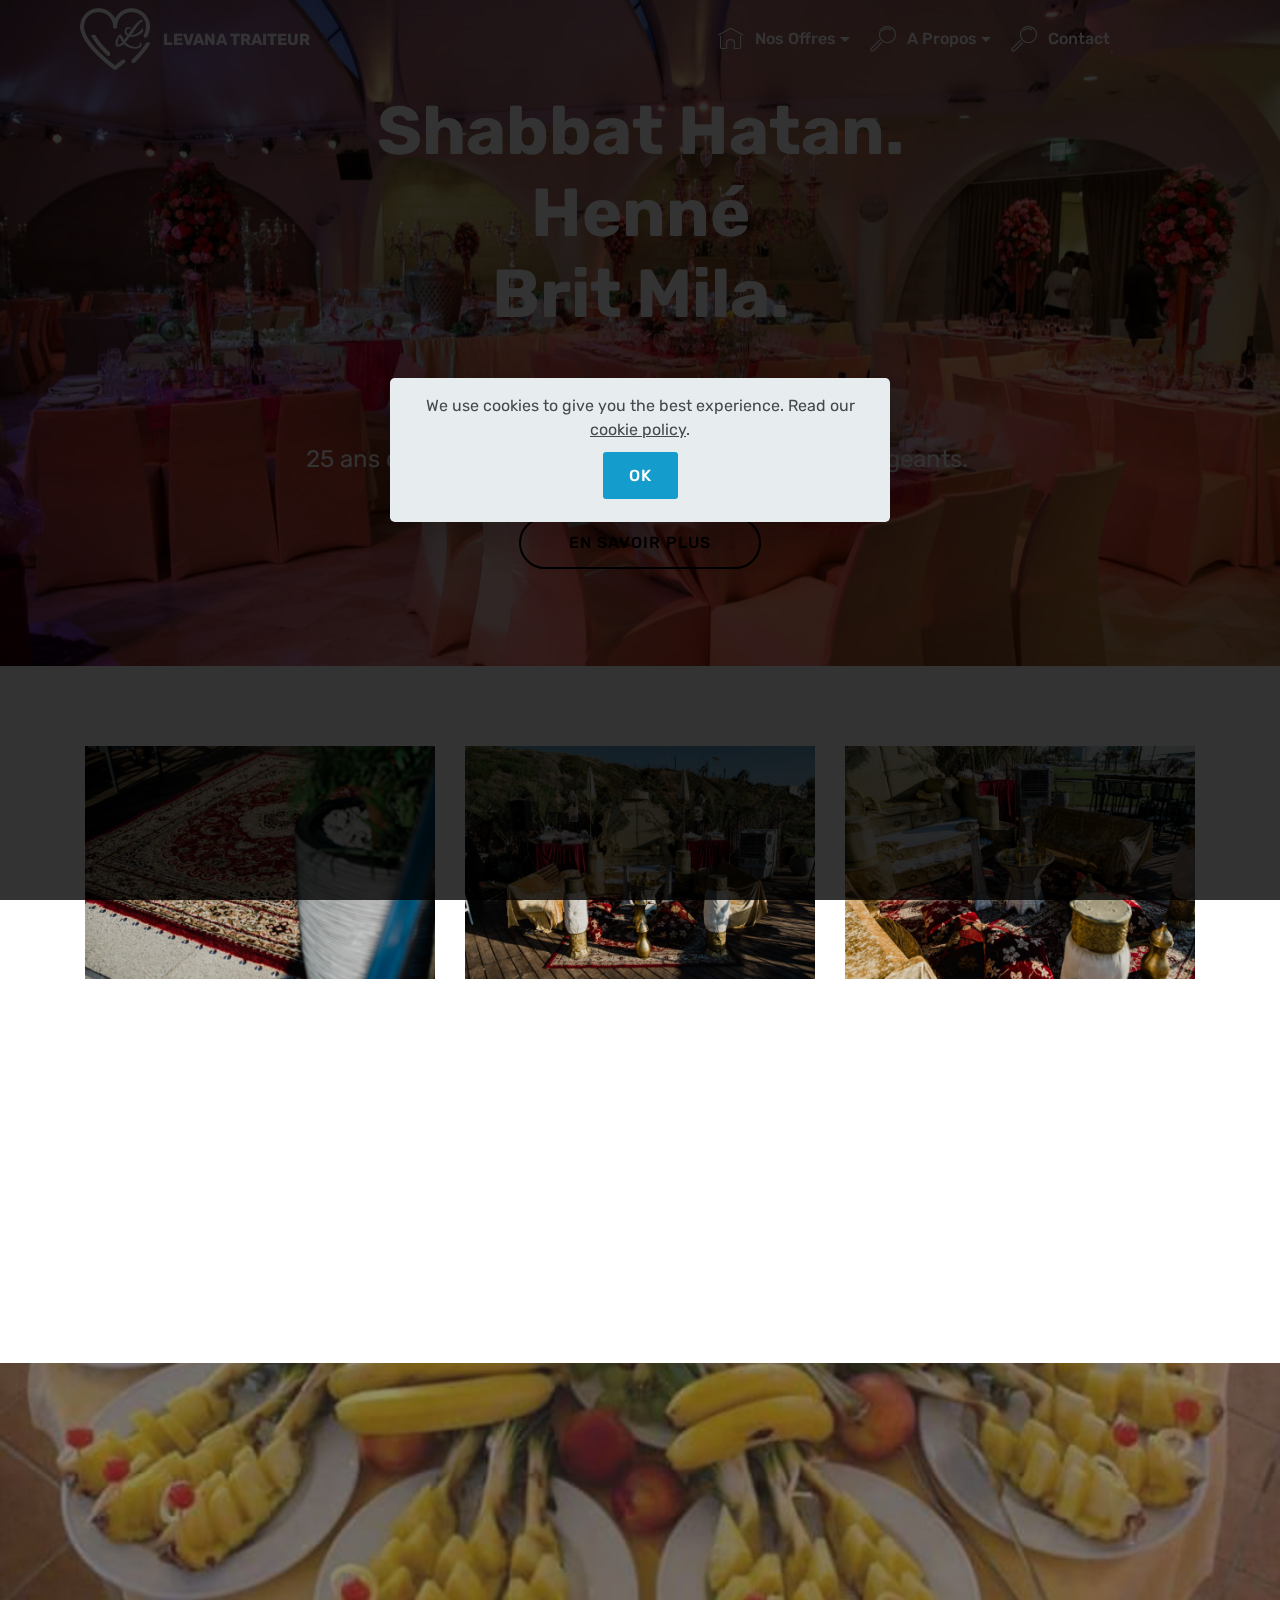
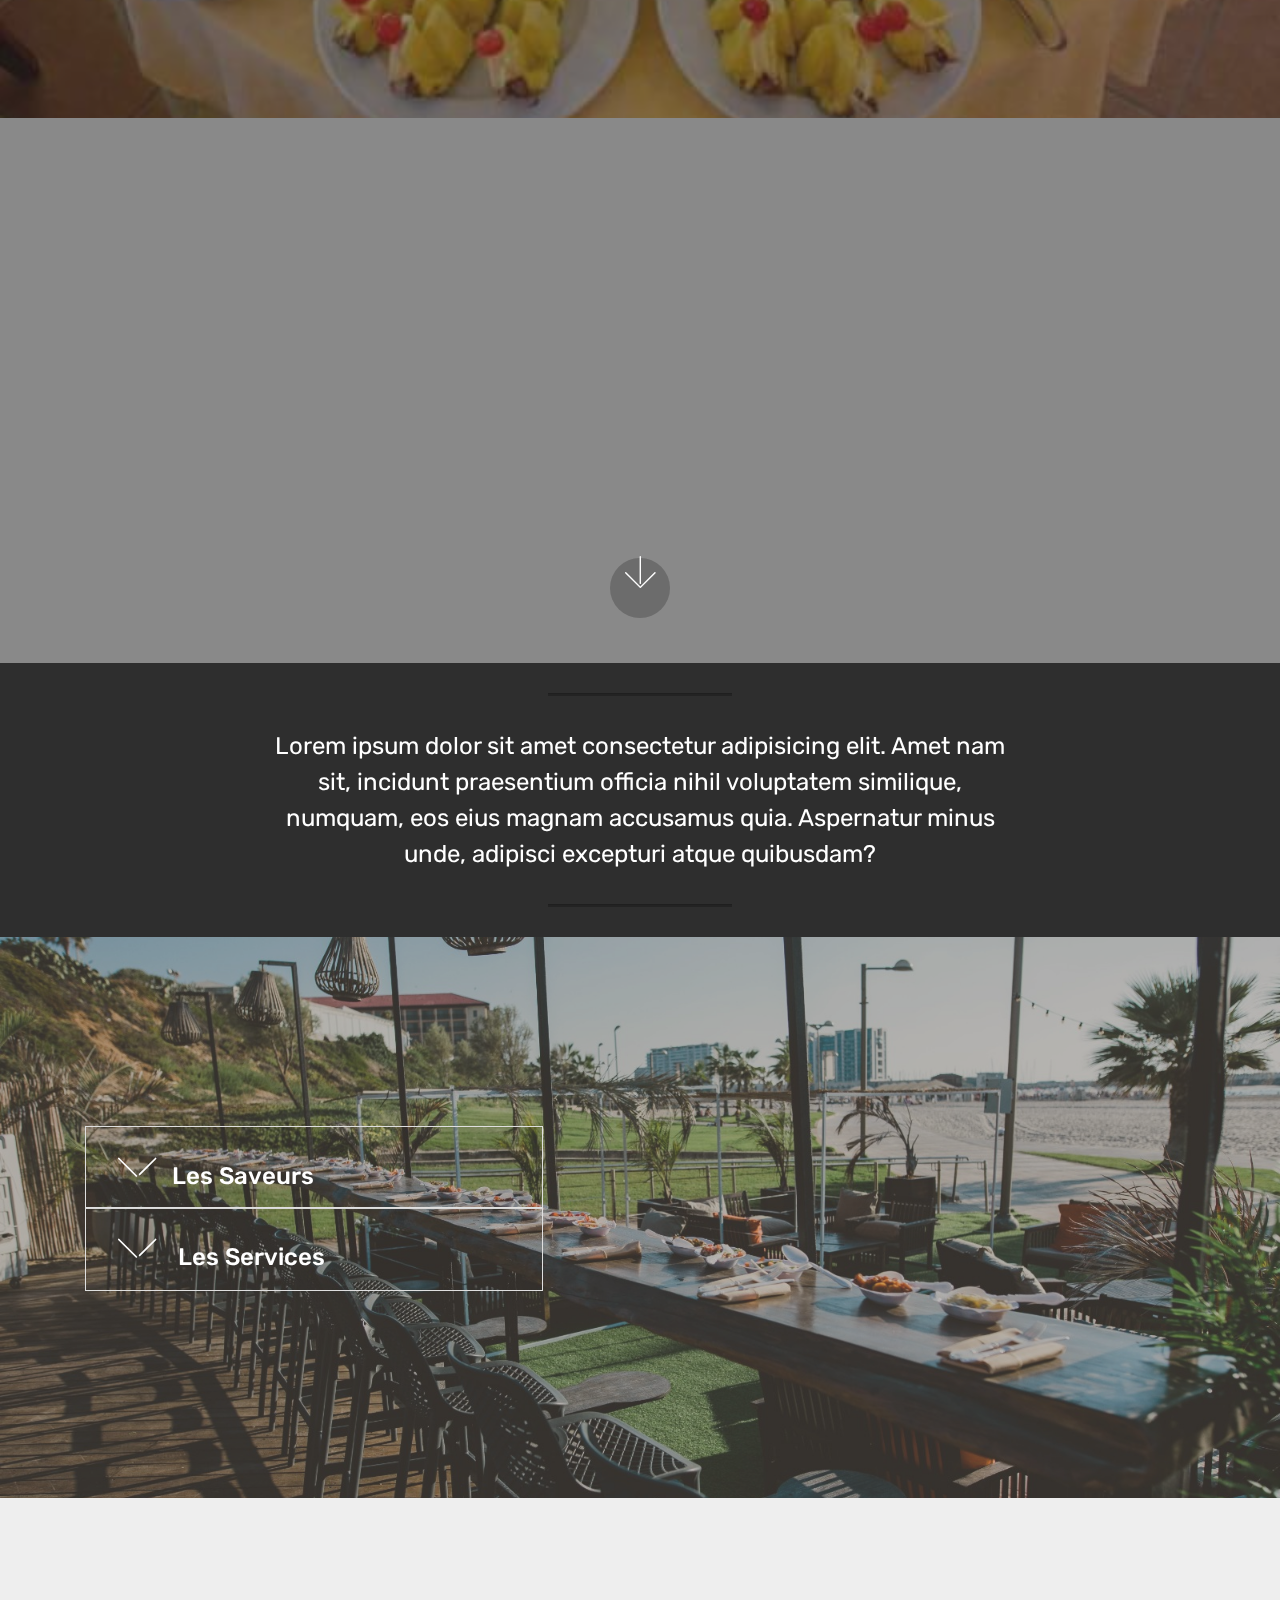
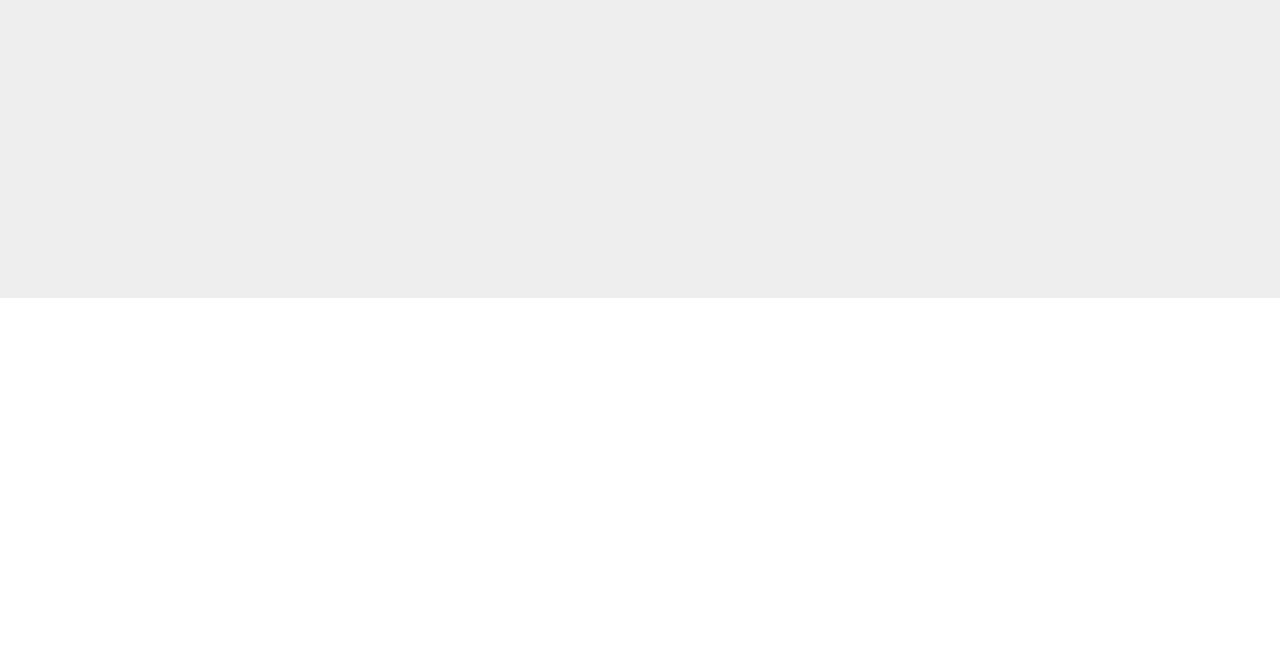
<file: index.html>
<!DOCTYPE html>
<html  >
<head>
  <!-- Site made with Mobirise Website Builder v4.11.6, https://mobirise.com -->
  <meta charset="UTF-8">
  <meta http-equiv="X-UA-Compatible" content="IE=edge">
  <meta name="generator" content="Mobirise v4.11.6, mobirise.com">
  <meta name="viewport" content="width=device-width, initial-scale=1, minimum-scale=1">
  <link rel="shortcut icon" href="assets/images/1-logo-122x108-inv.png" type="image/x-icon">
  <meta name="description" content="
Saveur
Fraicheur
Savoir Faire
25 ans d'expérience au services des palais les plus exigeants.">
  
  <title>Brakha Traiteur</title>
  <link rel="stylesheet" href="assets/web/assets/mobirise-icons/mobirise-icons.css">
  <link rel="stylesheet" href="assets/bootstrap/css/bootstrap.min.css">
  <link rel="stylesheet" href="assets/bootstrap/css/bootstrap-grid.min.css">
  <link rel="stylesheet" href="assets/bootstrap/css/bootstrap-reboot.min.css">
  <link rel="stylesheet" href="assets/dropdown/css/style.css">
  <link rel="stylesheet" href="assets/tether/tether.min.css">
  <link rel="stylesheet" href="assets/web/assets/gdpr-plugin/gdpr-styles.css">
  <link rel="stylesheet" href="assets/animatecss/animate.min.css">
  <link rel="stylesheet" href="assets/theme/css/style.css">
  <link rel="preload" as="style" href="assets/mobirise/css/mbr-additional.css"><link rel="stylesheet" href="assets/mobirise/css/mbr-additional.css" type="text/css">
  
  
  
</head>
<body>
  <section class="menu cid-rM8VocA6os" once="menu" id="menu1-0">

    

    <nav class="navbar navbar-expand beta-menu navbar-dropdown align-items-center navbar-fixed-top navbar-toggleable-sm bg-color transparent">
        <button class="navbar-toggler navbar-toggler-right" type="button" data-toggle="collapse" data-target="#navbarSupportedContent" aria-controls="navbarSupportedContent" aria-expanded="false" aria-label="Toggle navigation">
            <div class="hamburger">
                <span></span>
                <span></span>
                <span></span>
                <span></span>
            </div>
        </button>
        <div class="menu-logo">
            <div class="navbar-brand">
                <span class="navbar-logo">
                    <a href="http://www.brakhatraiteur.com">
                         <img src="assets/images/1-logo-122x108-inv.png" alt="Mobirise" title="" style="height: 3.9rem;">
                    </a>
                </span>
                <span class="navbar-caption-wrap"><a class="navbar-caption text-warning display-4" href="http://levana-traiteur.com">LEVANA TRAITEUR</a></span>
            </div>
        </div>
        <div class="collapse navbar-collapse" id="navbarSupportedContent">
            <ul class="navbar-nav nav-dropdown nav-right" data-app-modern-menu="true"><li class="nav-item dropdown">
                    <a class="nav-link link dropdown-toggle text-warning display-4" href="https://mobirise.co" data-toggle="dropdown-submenu" aria-expanded="false">
                        <span class="mbri-home mbr-iconfont mbr-iconfont-btn"></span>Nos Offres</a><div class="dropdown-menu"><a class="dropdown-item text-warning display-4" href="page3.html">Henne</a><a class="dropdown-item text-warning display-4" href="page1.html" aria-expanded="false">Brit Mila</a><a class="dropdown-item text-warning display-4" href="page4.html" aria-expanded="false">Shabbat Hatan</a><a class="dropdown-item text-warning display-4" href="page4.html" aria-expanded="false">Harnassat Sefer</a></div>
                </li>
                <li class="nav-item dropdown">
                    <a class="nav-link link dropdown-toggle text-warning display-4" href="https://mobirise.co" data-toggle="dropdown-submenu" aria-expanded="false">
                        <span class="mbri-search mbr-iconfont mbr-iconfont-btn"></span>
                        A Propos
                    </a><div class="dropdown-menu"><a class="dropdown-item text-warning display-4" href="page2.html">Levana</a></div>
                </li><li class="nav-item"><a class="nav-link link text-warning display-4" href="page5.html">
                        <span class="mbri-search mbr-iconfont mbr-iconfont-btn"></span>Contact &nbsp; &nbsp; &nbsp; &nbsp; &nbsp; &nbsp; &nbsp; &nbsp; &nbsp; &nbsp;</a></li></ul>
            
        </div>
    </nav>
</section>

<section class="engine"><a href="https://mobirise.info/n">simple website templates</a></section><section class="header1 cid-rNawZq91da mbr-parallax-background" id="header16-7">

    

    

    <div class="container">
        <div class="row justify-content-md-center">
            <div class="col-md-10 align-center">
                <h1 class="mbr-section-title mbr-bold pb-3 mbr-fonts-style display-1">
                    
                <div>Shabbat Hatan.<br>Henné<br>Brit Mila.<br><br></div></h1>
                
                <p class="mbr-text pb-3 mbr-fonts-style display-5">25 ans d'expérience au service des palais les plus exigeants.&nbsp;</p>
                <div class="mbr-section-btn"><a class="btn btn-md btn-black-outline display-4" href="https://mobirise.co">EN SAVOIR PLUS</a>
                </div>
            </div>
        </div>
    </div>

</section>

<section class="features19 cid-rM8VCTh0FH" id="features19-2">
    
    
    <div class="container">
        <div class="row">
            <div class="item features-image col-lg-4 col-md-6 col-sm-12">
                <div class="item-wrapper">
                    <div class="item-img card-img">
                        <img src="assets/images/img-20191231-wa0000.jpg" alt="" title="">
                    </div>
                    <div class="item-content">
                        <h4 class="item-title mbr-fonts-style pb-3 display-7">Henne</h4>
                        <h5 class="item-subtitle mbr-fonts-style pb-3 display-4">Item Subtitle</h5>
                        <p class="item-text display-7">Lorem ipsum dolor sit amet consectetur adipisicing elit. Amet
                            nam sit, incidunt praesentium officia nihil voluptatem similique, numquam, eos eius magnam
                            accusamus quia. Aspernatur minus unde, adipisci excepturi atque quibusdam?</p>
                    </div>
                    
                </div>
            </div>
            <div class="item features-image col-lg-4 col-md-6 col-sm-12">
                <div class="item-wrapper">
                    <div class="item-img card-img">
                        <img src="assets/images/img-20191231-wa0001.jpg" alt="" title="">
                    </div>
                    <div class="item-content">
                        <h4 class="item-title mbr-fonts-style pb-3 display-7">Shabbat Hatan</h4>
                        <h5 class="item-subtitle mbr-fonts-style pb-3 display-4">Item Subtitle</h5>
                        <p class="item-text display-7">Lorem ipsum dolor sit amet consectetur adipisicing elit. Amet
                            nam sit, incidunt praesentium officia nihil voluptatem similique, numquam, eos eius magnam
                            accusamus quia. Aspernatur minus unde, adipisci excepturi atque quibusdam?</p>
                    </div>
                    
                </div>
            </div>
            <div class="item features-image col-lg-4 col-md-6 col-sm-12">
                <div class="item-wrapper">
                    <div class="item-img card-img">
                        <img src="assets/images/img-20191231-wa0002.jpg" alt="" title="">
                    </div>
                    <div class="item-content">
                        <h4 class="item-title mbr-fonts-style pb-3 display-7">Brith Mila</h4>
                        <h5 class="item-subtitle mbr-fonts-style pb-3 display-4">Item Subtitle</h5>
                        <p class="item-text display-7">Lorem ipsum dolor sit amet consectetur adipisicing elit. Amet
                            nam sit, incidunt praesentium officia nihil voluptatem similique, numquam, eos eius magnam
                            accusamus quia. Aspernatur minus unde, adipisci excepturi atque quibusdam?</p>
                    </div>
                    
                </div>
            </div>
        </div>
    </div>
</section>

<section class="header12 cid-rNaGuGlhH6 mbr-fullscreen mbr-parallax-background" id="header12-8">

    

    <div class="mbr-overlay" style="opacity: 0.5; background-color: rgb(35, 35, 35);">
    </div>

    <div class="container  ">
            <div class="media-container">
                <div class="col-md-12 align-center">
                    <h1 class="mbr-section-title pb-3 mbr-white mbr-bold mbr-fonts-style display-1">Saveur .
<div>Fraicheur
.
</div><div>Savoir Faire.
</div></h1>
                    <p class="mbr-text pb-3 mbr-white mbr-fonts-style display-2">
                        A Raanana comme à Paris !
                    </p>
                    <div class="mbr-section-btn align-center py-2">
                        <a class="btn btn-md btn-secondary display-4" href="https://mobirise.co">MORE</a>
                    </div>

                    <div class="icons-media-container mbr-white">
                        <div class="card col-12 col-md-6 col-lg-3">
                            <div class="icon-block">
                            <a href="https://mobirise.co/">
                                <span class="mbri-layers mbr-iconfont"></span>
                            </a>
                            </div>
                            <h5 class="mbr-fonts-style display-5">
                                Fraicheur</h5>
                        </div>

                        <div class="card col-12 col-md-6 col-lg-3">
                            <div class="icon-block">
                                <a href="https://mobirise.co/">
                                    <span class="mbri-sun mbr-iconfont"></span>
                                </a>
                            </div>
                            <h5 class="mbr-fonts-style display-5">
                                Creativité</h5>
                        </div>

                        <div class="card col-12 col-md-6 col-lg-3">
                            <div class="icon-block">
                                <a href="https://mobirise.co/">
                                    <span class="mbri-cash mbr-iconfont"></span>
                                </a>
                            </div>
                            <h5 class="mbr-fonts-style display-5">Prix</h5>
                        </div>

                        <div class="card col-12 col-md-6 col-lg-3">
                            <div class="icon-block">
                                <a href="https://mobirise.co/">
                                    <span class="mbri-mobirise mbr-iconfont"></span>
                                </a>
                            </div>
                            <h5 class="mbr-fonts-style display-5">Services</h5>
                        </div>
                    </div>
                </div>
            </div>
    </div>

    <div class="mbr-arrow hidden-sm-down" aria-hidden="true">
        <a href="#next">
            <i class="mbri-down mbr-iconfont"></i>
        </a>
    </div>
</section>

<section class="mbr-section article content10 cid-rM8VLYiPOb" id="content10-3">
    
     

    <div class="container">
        <div class="inner-container" style="width: 66%;">
            <hr class="line" style="width: 25%;">
            <div class="section-text align-center mbr-white mbr-fonts-style display-5">Lorem ipsum dolor sit amet consectetur adipisicing elit. Amet nam sit, incidunt praesentium officia nihil voluptatem similique, numquam, eos eius magnam accusamus quia. Aspernatur minus unde, adipisci excepturi atque quibusdam?</div>
            <hr class="line" style="width: 25%;">
        </div>
    </div>
</section>

<section class="toggle2 cid-rM8VVG8FuL" id="toggle2-4">
    
        

    <div class="mbr-overlay" style="opacity: 0.4; background-color: rgb(130, 120, 110);">
    </div>
        <div class="container">
            <div class="media-container-row">
                    <div class="toggle-content">
                        <h2 class="mbr-section-title pb-3 align-left mbr-fonts-style display-2">Choisir Levana</h2>
                        
                        <div id="bootstrap-toggle" class="toggle-panel accordionStyles tab-content pt-5 mt-2">
                            <div class="card">
                                <div class="card-header" role="tab" id="headingOne">
                                    <a role="button" class="collapsed panel-title text-black" data-toggle="collapse" data-core="" href="#collapse1_5" aria-expanded="false" aria-controls="collapse1">
                                        <h4 class="mbr-fonts-style display-5">
                                            <span class="sign mbr-iconfont mbri-arrow-down inactive"></span>Les Saveurs</h4>
                                    </a>
                                </div>
                                <div id="collapse1_5" class="panel-collapse noScroll collapse" role="tabpanel" aria-labelledby="headingOne">
                                    <div class="panel-body p-4">
                                        <p class="mbr-fonts-style panel-text display-7">
                                           Lorem ipsum dolor sit amet consectetur adipisicing elit. Amet nam sit, incidunt praesentium officia nihil voluptatem similique, numquam, eos eius magnam accusamus quia. Aspernatur minus unde, adipisci excepturi atque quibusdam?</p>
                                    </div>
                                </div>
                            </div>
                            <div class="card">
                                <div class="card-header" role="tab" id="headingTwo">
                                    <a role="button" class="collapsed panel-title text-black" data-toggle="collapse" data-core="" href="#collapse2_5" aria-expanded="false" aria-controls="collapse2">
                                        <h4 class="mbr-fonts-style display-5">
                                            <span class="sign mbr-iconfont mbri-arrow-down inactive"></span>&nbsp;Les Services</h4>
                                    </a>
                                </div>
                                <div id="collapse2_5" class="panel-collapse noScroll collapse" role="tabpanel" aria-labelledby="headingTwo">
                                    <div class="panel-body p-4">
                                        <p class="mbr-fonts-style panel-text display-7">
                                           Lorem ipsum dolor sit amet consectetur adipisicing elit. Amet nam sit, incidunt praesentium officia nihil voluptatem similique, numquam, eos eius magnam accusamus quia. Aspernatur minus unde, adipisci excepturi atque quibusdam?</p>
                                    </div>
                                </div>
                            </div>
                            
                            
                            
                            
                        </div>
                    </div>
                <div class="mbr-figure" style="width: 134%;">
                     <img src="assets/images/cadre.jpg" alt="Mobirise" title="">
                </div>
            </div>
        </div>
</section>

<section class="map1 cid-rM8W43NbGF" id="map1-5">

     

    <div class="google-map"><iframe frameborder="0" style="border:0" src="https://www.google.com/maps/embed?pb=!1m18!1m12!1m3!1d13507.618597304461!2d34.867680117120855!3d32.17984585996561!2m3!1f0!2f0!3f0!3m2!1i1024!2i768!4f13.1!3m3!1m2!1s0x151d38132678712f%3A0x267d3e2fd3acb49a!2sRaanana%20City%20Hall!5e0!3m2!1sfr!2sil!4v1579259515885!5m2!1sfr!2sil" allowfullscreen=""></iframe></div>
</section>

<section class="mbr-section contacts2 cid-rM8W8kg4qe" id="contacts2-6">
    <!---->
    
    <!---->
    <!--Overlay-->
    
    <!--Container-->
    <div class="container">
        <div class="row">
            <!--Titles-->
            <div class="title col-12">
                <h2 class="align-left mbr-fonts-style display-1">Contact</h2>
                
            </div>
            <div class="col-12">
                <div class="row justify-content-center">
                    <div class="col-12 col-md-4">
                        <div class="b b-adress">
                            <h5 class="align-left mbr-fonts-style m-0 display-5">
                                Address:
                            </h5>
                            <p class="mbr-text align-left mbr-fonts-style display-7">Raanna 4 Montefiori</p>
                        </div>
                    </div>
                    <div class="col-12 col-md-4">
                        <div class="b b-phone">
                            <h5 class="align-left mbr-fonts-style m-0 display-5">
                                Phone:
                            </h5>
                            <p class="mbr-text align-left mbr-fonts-style display-7"><a href="tel:+972-0527819448">+972 0527819448</a></p>
                        </div>
                    </div>
                    <div class="col-12 col-md-4">
                        <div class="b b-mail">
                            <h5 class="align-left mbr-fonts-style m-0 display-5">
                                E-mail:
                            </h5>
                            <p class="mbr-text align-left mbr-fonts-style display-7">
                                <a href="mailto:levana@gmail.com">levana@gmail.com</a></p>
                        </div>
                    </div>
                </div>
            </div>
        </div>
    </div>
</section>


  <script src="assets/web/assets/jquery/jquery.min.js"></script>
  <script src="assets/popper/popper.min.js"></script>
  <script src="assets/bootstrap/js/bootstrap.min.js"></script>
  <script src="assets/dropdown/js/nav-dropdown.js"></script>
  <script src="assets/dropdown/js/navbar-dropdown.js"></script>
  <script src="assets/tether/tether.min.js"></script>
  <script src="assets/mbr-switch-arrow/mbr-switch-arrow.js"></script>
  <script src="assets/smoothscroll/smooth-scroll.js"></script>
  <script src="assets/web/assets/cookies-alert-plugin/cookies-alert-core.js"></script>
  <script src="assets/web/assets/cookies-alert-plugin/cookies-alert-script.js"></script>
  <script src="assets/viewportchecker/jquery.viewportchecker.js"></script>
  <script src="assets/parallax/jarallax.min.js"></script>
  <script src="assets/vimeoplayer/jquery.mb.vimeo_player.js"></script>
  <script src="assets/touchswipe/jquery.touch-swipe.min.js"></script>
  <script src="assets/theme/js/script.js"></script>
  
  
<div id="cookie-dialog" style="display: none;"><div id="cookiesdirective"><div style="position: fixed; top: 0; right: 0; bottom: 0; left: 0; background-color: rgb(0, 0, 0); opacity: 0.8; z-index: 9999;"></div><div style="position: fixed; top: 0; right: 0; bottom: 0; left: 0; display: flex; align-items: center; z-index: 10000"><div class="display-7" style="position: relative; width: 100%; max-width: 500px; margin-right: auto; margin-left: auto; font-size:inherit; padding: 1rem; text-align: center; border-radius: .3rem; box-shadow: 0 10px 40px 0 rgba(0,0,0,0.2); color:#424a4d; background:rgba(234, 239, 241, 0.99);">We use cookies to give you the best experience. Read our <a style='color: #424a4d; text-decoration: underline;' href='privacy.html'>cookie policy</a>.<input style="display: block; margin-top: 10px; margin-right: auto; margin-left: auto; font-size:inherit;;" class="btn btn-sm btn-primary display-7" type="submit" name="impliedsubmit" id="impliedsubmit" value="OK"/></div></div></div></div>
  <input name="cookieData" type="hidden" data-cookie-customDialogSelector='#cookie-dialog' data-cookie-colorText='#424a4d' data-cookie-colorBg='rgba(234, 239, 241, 0.99)' data-cookie-textButton='OK' data-cookie-colorButton='' data-cookie-colorLink='#424a4d' data-cookie-underlineLink='true' data-cookie-text="We use cookies to give you the best experience. Read our <a href='privacy.html'>cookie policy</a>.">
    <input name="animation" type="hidden">
  </body>
</html>
</file>
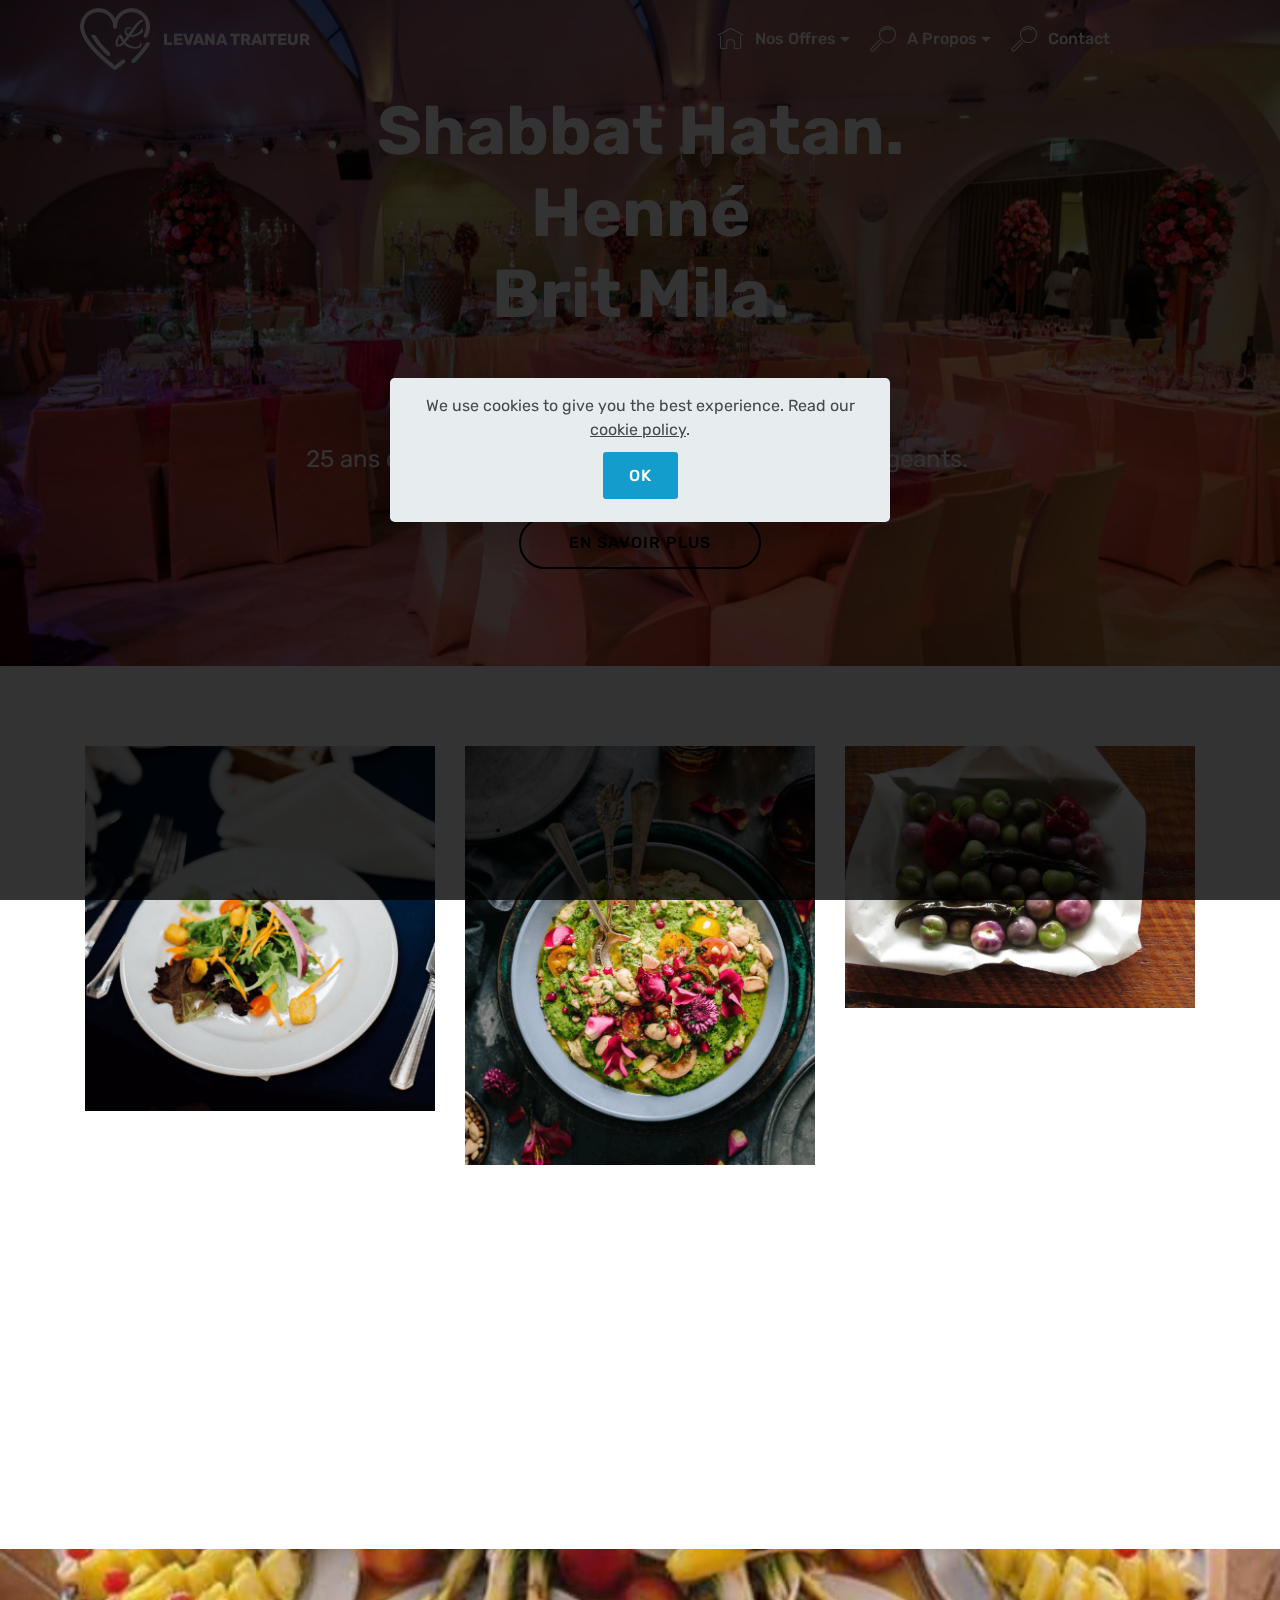
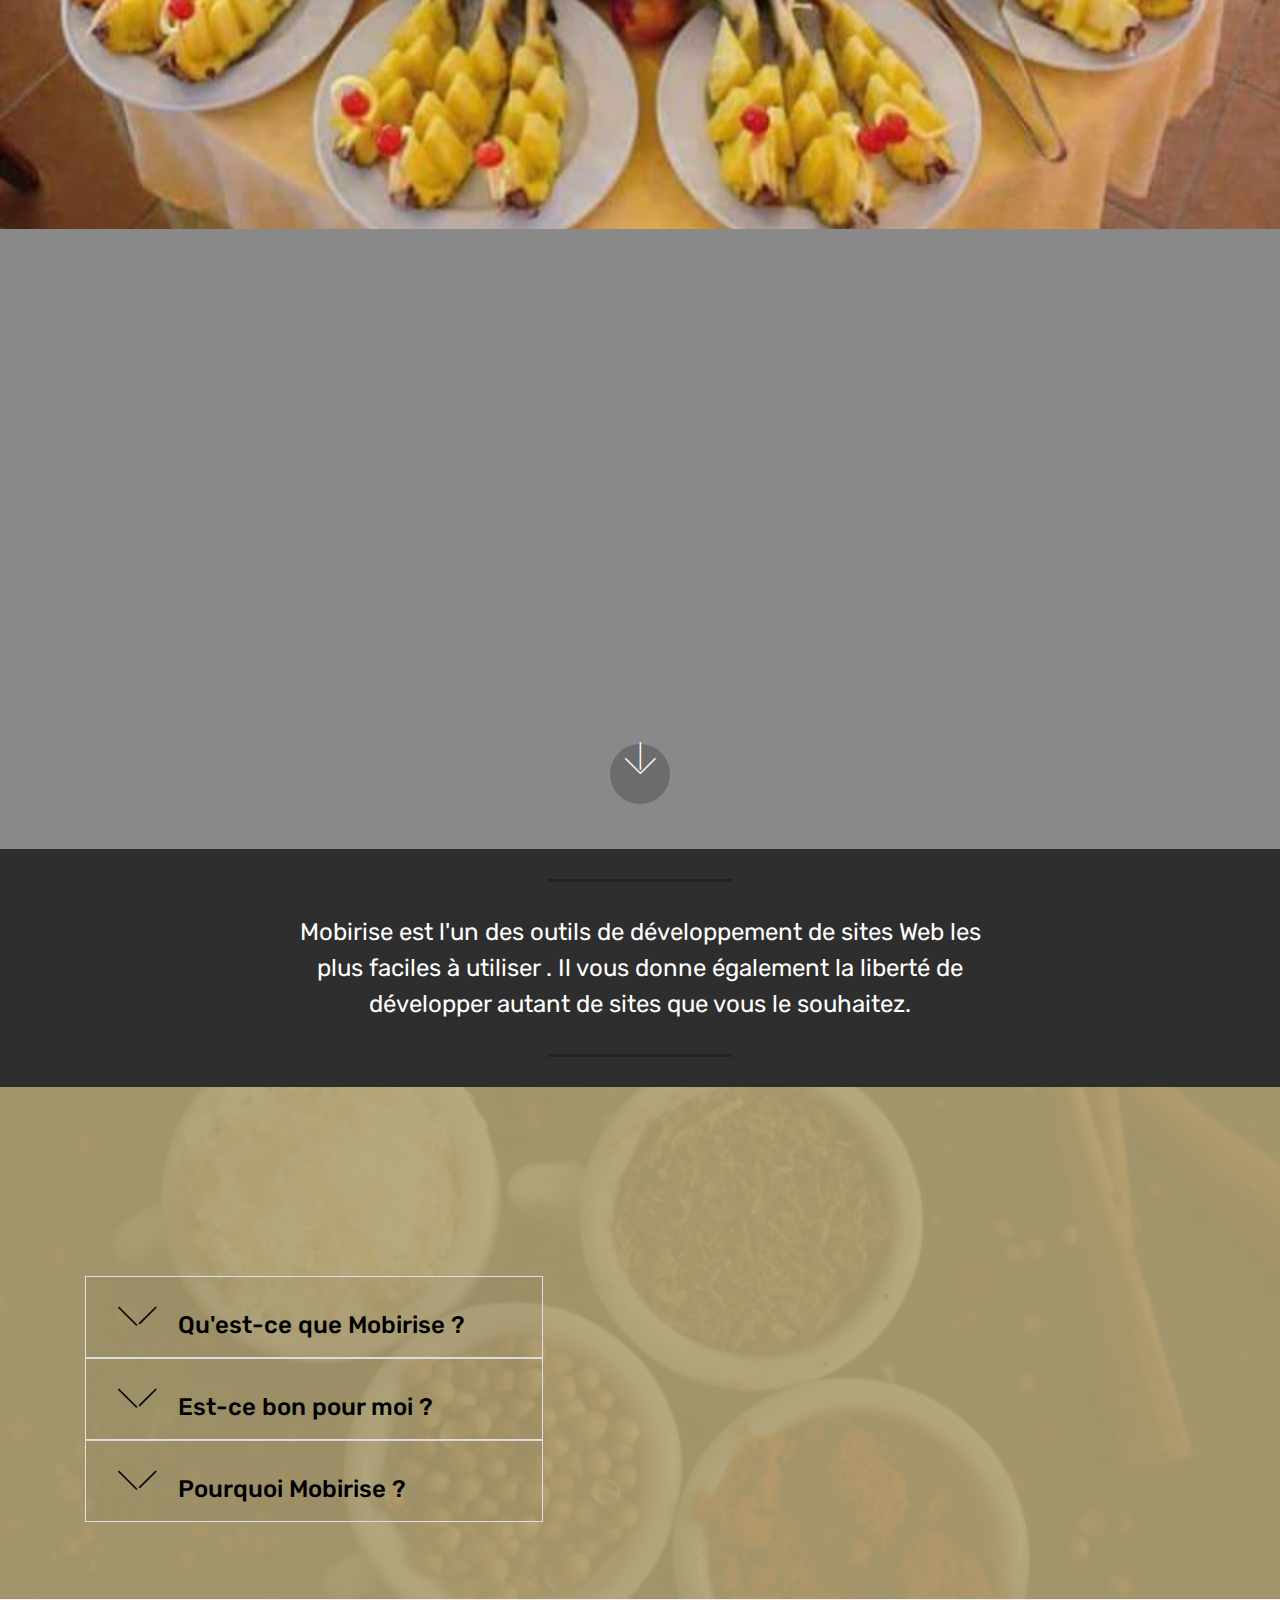
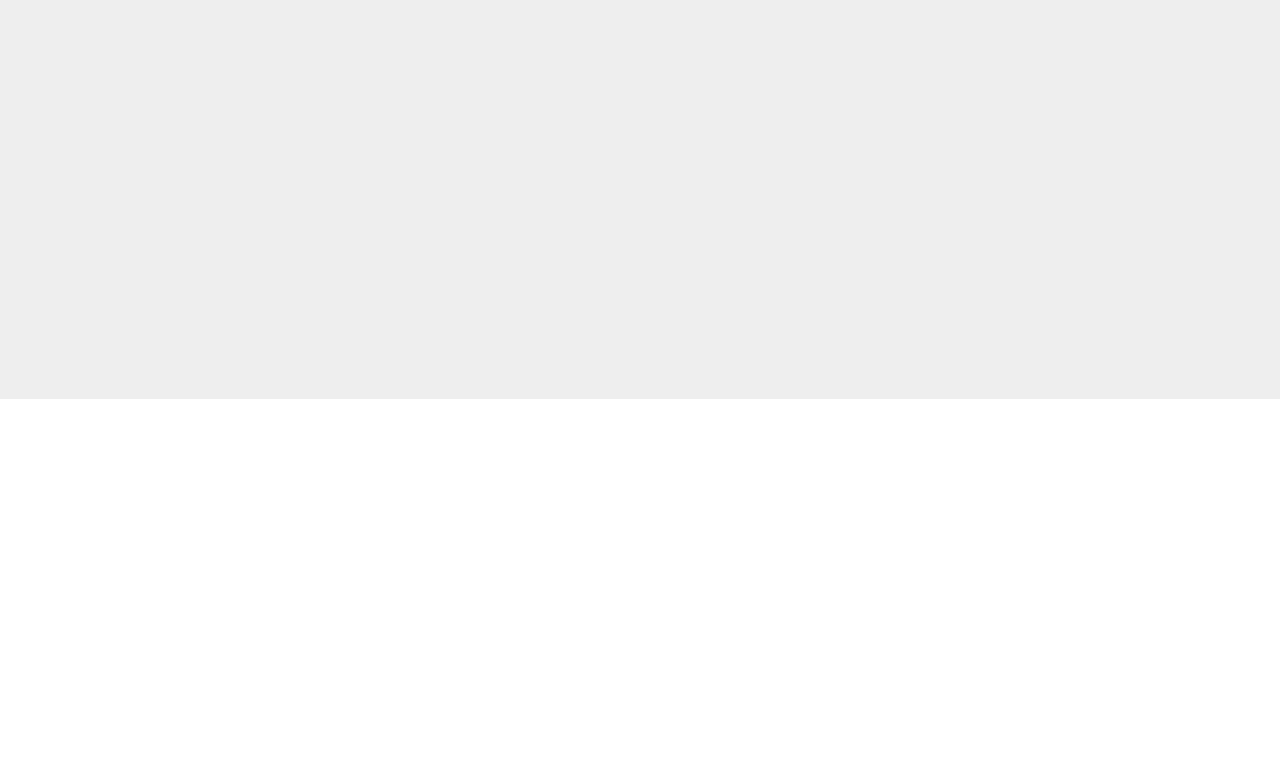
<file: page1.html>
<!DOCTYPE html>
<html  >
<head>
  <!-- Site made with Mobirise Website Builder v4.11.6, https://mobirise.com -->
  <meta charset="UTF-8">
  <meta http-equiv="X-UA-Compatible" content="IE=edge">
  <meta name="generator" content="Mobirise v4.11.6, mobirise.com">
  <meta name="viewport" content="width=device-width, initial-scale=1, minimum-scale=1">
  <link rel="shortcut icon" href="assets/images/1-logo-122x108-inv.png" type="image/x-icon">
  <meta name="description" content="
Saveur
Fraicheur
Savoir Faire
25 ans d'expérience au services des palais les plus exigeants.">
  
  <title>brith</title>
  <link rel="stylesheet" href="assets/web/assets/mobirise-icons/mobirise-icons.css">
  <link rel="stylesheet" href="assets/bootstrap/css/bootstrap.min.css">
  <link rel="stylesheet" href="assets/bootstrap/css/bootstrap-grid.min.css">
  <link rel="stylesheet" href="assets/bootstrap/css/bootstrap-reboot.min.css">
  <link rel="stylesheet" href="assets/dropdown/css/style.css">
  <link rel="stylesheet" href="assets/tether/tether.min.css">
  <link rel="stylesheet" href="assets/web/assets/gdpr-plugin/gdpr-styles.css">
  <link rel="stylesheet" href="assets/animatecss/animate.min.css">
  <link rel="stylesheet" href="assets/theme/css/style.css">
  <link rel="preload" as="style" href="assets/mobirise/css/mbr-additional.css"><link rel="stylesheet" href="assets/mobirise/css/mbr-additional.css" type="text/css">
  
  
  
</head>
<body>
  <section class="menu cid-rNPyTbJEQ9" once="menu" id="menu1-1d">

    

    <nav class="navbar navbar-expand beta-menu navbar-dropdown align-items-center navbar-fixed-top navbar-toggleable-sm bg-color transparent">
        <button class="navbar-toggler navbar-toggler-right" type="button" data-toggle="collapse" data-target="#navbarSupportedContent" aria-controls="navbarSupportedContent" aria-expanded="false" aria-label="Toggle navigation">
            <div class="hamburger">
                <span></span>
                <span></span>
                <span></span>
                <span></span>
            </div>
        </button>
        <div class="menu-logo">
            <div class="navbar-brand">
                <span class="navbar-logo">
                    <a href="http://www.brakhatraiteur.com">
                         <img src="assets/images/1-logo-122x108-inv.png" alt="Mobirise" title="" style="height: 3.9rem;">
                    </a>
                </span>
                <span class="navbar-caption-wrap"><a class="navbar-caption text-warning display-4" href="http://levana-traiteur.com">LEVANA TRAITEUR</a></span>
            </div>
        </div>
        <div class="collapse navbar-collapse" id="navbarSupportedContent">
            <ul class="navbar-nav nav-dropdown nav-right" data-app-modern-menu="true"><li class="nav-item dropdown">
                    <a class="nav-link link dropdown-toggle text-warning display-4" href="https://mobirise.co" data-toggle="dropdown-submenu" aria-expanded="false">
                        <span class="mbri-home mbr-iconfont mbr-iconfont-btn"></span>Nos Offres</a><div class="dropdown-menu"><a class="dropdown-item text-warning display-4" href="page3.html">Henne</a><a class="dropdown-item text-warning display-4" href="page1.html" aria-expanded="false">Brit Mila</a><a class="dropdown-item text-warning display-4" href="page4.html" aria-expanded="false">Shabbat Hatan</a><a class="dropdown-item text-warning display-4" href="page4.html" aria-expanded="false">Harnassat Sefer</a></div>
                </li>
                <li class="nav-item dropdown">
                    <a class="nav-link link dropdown-toggle text-warning display-4" href="https://mobirise.co" data-toggle="dropdown-submenu" aria-expanded="false">
                        <span class="mbri-search mbr-iconfont mbr-iconfont-btn"></span>
                        A Propos
                    </a><div class="dropdown-menu"><a class="dropdown-item text-warning display-4" href="page2.html">Levana</a></div>
                </li><li class="nav-item"><a class="nav-link link text-warning display-4" href="page5.html">
                        <span class="mbri-search mbr-iconfont mbr-iconfont-btn"></span>Contact &nbsp; &nbsp; &nbsp; &nbsp; &nbsp; &nbsp; &nbsp; &nbsp; &nbsp; &nbsp;</a></li></ul>
            
        </div>
    </nav>
</section>

<section class="engine"><a href="https://mobirise.info/h">create your own web page for free</a></section><section class="header1 cid-rNPyTekOds mbr-parallax-background" id="header16-1e">

    

    

    <div class="container">
        <div class="row justify-content-md-center">
            <div class="col-md-10 align-center">
                <h1 class="mbr-section-title mbr-bold pb-3 mbr-fonts-style display-1">
                    
                <div>Shabbat Hatan.<br>Henné<br>Brit Mila.<br><br></div></h1>
                
                <p class="mbr-text pb-3 mbr-fonts-style display-5">25 ans d'expérience au service des palais les plus exigeants.&nbsp;</p>
                <div class="mbr-section-btn"><a class="btn btn-md btn-black-outline display-4" href="https://mobirise.co">EN SAVOIR PLUS</a>
                </div>
            </div>
        </div>
    </div>

</section>

<section class="features19 cid-rNPyTgR1M3" id="features19-1f">
    
    
    <div class="container">
        <div class="row">
            <div class="item features-image col-lg-4 col-md-6 col-sm-12">
                <div class="item-wrapper">
                    <div class="item-img card-img">
                        <img src="assets/images/2-mbr-1-720x1080.jpg" alt="" title="">
                    </div>
                    <div class="item-content">
                        <h4 class="item-title mbr-fonts-style pb-3 display-7">
                            Item Title</h4>
                        <h5 class="item-subtitle mbr-fonts-style pb-3 display-4">Item Subtitle</h5>
                        <p class="item-text display-7">Lorem ipsum dolor sit amet consectetur adipisicing elit. Amet
                            nam sit, incidunt praesentium officia nihil voluptatem similique, numquam, eos eius magnam
                            accusamus quia. Aspernatur minus unde, adipisci excepturi atque quibusdam?</p>
                    </div>
                    
                </div>
            </div>
            <div class="item features-image col-lg-4 col-md-6 col-sm-12">
                <div class="item-wrapper">
                    <div class="item-img card-img">
                        <img src="assets/images/3-mbr-2-720x1080.jpg" alt="" title="">
                    </div>
                    <div class="item-content">
                        <h4 class="item-title mbr-fonts-style pb-3 display-7">
                            Item Title</h4>
                        <h5 class="item-subtitle mbr-fonts-style pb-3 display-4">Item Subtitle</h5>
                        <p class="item-text display-7">Lorem ipsum dolor sit amet consectetur adipisicing elit. Amet
                            nam sit, incidunt praesentium officia nihil voluptatem similique, numquam, eos eius magnam
                            accusamus quia. Aspernatur minus unde, adipisci excepturi atque quibusdam?</p>
                    </div>
                    
                </div>
            </div>
            <div class="item features-image col-lg-4 col-md-6 col-sm-12">
                <div class="item-wrapper">
                    <div class="item-img card-img">
                        <img src="assets/images/5-mbr-1080x810.jpg" alt="" title="">
                    </div>
                    <div class="item-content">
                        <h4 class="item-title mbr-fonts-style pb-3 display-7">
                            Item Title</h4>
                        <h5 class="item-subtitle mbr-fonts-style pb-3 display-4">Item Subtitle</h5>
                        <p class="item-text display-7">Lorem ipsum dolor sit amet consectetur adipisicing elit. Amet
                            nam sit, incidunt praesentium officia nihil voluptatem similique, numquam, eos eius magnam
                            accusamus quia. Aspernatur minus unde, adipisci excepturi atque quibusdam?</p>
                    </div>
                    
                </div>
            </div>
        </div>
    </div>
</section>

<section class="header12 cid-rNPyTjNMg2 mbr-fullscreen mbr-parallax-background" id="header12-1g">

    

    <div class="mbr-overlay" style="opacity: 0.5; background-color: rgb(35, 35, 35);">
    </div>

    <div class="container  ">
            <div class="media-container">
                <div class="col-md-12 align-center">
                    <h1 class="mbr-section-title pb-3 mbr-white mbr-bold mbr-fonts-style display-1">Saveur .
<div>Fraicheur
.
</div><div>Savoir Faire.
</div></h1>
                    <p class="mbr-text pb-3 mbr-white mbr-fonts-style display-2">
                        A Raanana comme à Paris !
                    </p>
                    <div class="mbr-section-btn align-center py-2">
                        <a class="btn btn-md btn-secondary display-4" href="https://mobirise.co">MORE</a>
                    </div>

                    <div class="icons-media-container mbr-white">
                        <div class="card col-12 col-md-6 col-lg-3">
                            <div class="icon-block">
                            <a href="https://mobirise.co/">
                                <span class="mbri-layers mbr-iconfont"></span>
                            </a>
                            </div>
                            <h5 class="mbr-fonts-style display-5">
                                Multi Layout
                            </h5>
                        </div>

                        <div class="card col-12 col-md-6 col-lg-3">
                            <div class="icon-block">
                                <a href="https://mobirise.co/">
                                    <span class="mbri-sun mbr-iconfont"></span>
                                </a>
                            </div>
                            <h5 class="mbr-fonts-style display-5">
                                Creative Idea
                            </h5>
                        </div>

                        <div class="card col-12 col-md-6 col-lg-3">
                            <div class="icon-block">
                                <a href="https://mobirise.co/">
                                    <span class="mbri-cash mbr-iconfont"></span>
                                </a>
                            </div>
                            <h5 class="mbr-fonts-style display-5">
                                Target Buyers
                            </h5>
                        </div>

                        <div class="card col-12 col-md-6 col-lg-3">
                            <div class="icon-block">
                                <a href="https://mobirise.co/">
                                    <span class="mbri-mobirise mbr-iconfont"></span>
                                </a>
                            </div>
                            <h5 class="mbr-fonts-style display-5">
                                Reach Top
                            </h5>
                        </div>
                    </div>
                </div>
            </div>
    </div>

    <div class="mbr-arrow hidden-sm-down" aria-hidden="true">
        <a href="#next">
            <i class="mbri-down mbr-iconfont"></i>
        </a>
    </div>
</section>

<section class="mbr-section article content10 cid-rNPyTmP4j3" id="content10-1h">
    
     

    <div class="container">
        <div class="inner-container" style="width: 66%;">
            <hr class="line" style="width: 25%;">
            <div class="section-text align-center mbr-white mbr-fonts-style display-5">
                    Mobirise est l'un des outils de développement de sites Web les plus faciles à utiliser . Il vous donne également la liberté de développer autant de sites que vous le souhaitez.
                </div>
            <hr class="line" style="width: 25%;">
        </div>
    </div>
</section>

<section class="toggle2 cid-rNPyTolpMb" id="toggle2-1i">
    
        

    <div class="mbr-overlay" style="opacity: 0.9; background-color: rgb(177, 163, 116);">
    </div>
        <div class="container">
            <div class="media-container-row">
                    <div class="toggle-content">
                        <h2 class="mbr-section-title pb-3 align-left mbr-fonts-style display-2">
                            Toggle with media
                        </h2>
                        
                        <div id="bootstrap-toggle" class="toggle-panel accordionStyles tab-content pt-5 mt-2">
                            <div class="card">
                                <div class="card-header" role="tab" id="headingOne">
                                    <a role="button" class="collapsed panel-title text-black" data-toggle="collapse" data-core="" href="#collapse1_13" aria-expanded="false" aria-controls="collapse1">
                                        <h4 class="mbr-fonts-style display-5">
                                            <span class="sign mbr-iconfont mbri-arrow-down inactive"></span> Qu'est-ce que Mobirise ?
                                        </h4>
                                    </a>
                                </div>
                                <div id="collapse1_13" class="panel-collapse noScroll collapse" role="tabpanel" aria-labelledby="headingOne">
                                    <div class="panel-body p-4">
                                        <p class="mbr-fonts-style panel-text display-7">
                                           Mobirise est une application hors ligne pour Windows et Mac permettant de créer facilement des sites Web de petite et moyenne taille, des pages de destination, des CV et des portfolios en ligne, des sites promotionnels pour des applications, des événements, des services et des produits.</p>
                                    </div>
                                </div>
                            </div>
                            <div class="card">
                                <div class="card-header" role="tab" id="headingTwo">
                                    <a role="button" class="collapsed panel-title text-black" data-toggle="collapse" data-core="" href="#collapse2_13" aria-expanded="false" aria-controls="collapse2">
                                        <h4 class="mbr-fonts-style display-5">
                                            <span class="sign mbr-iconfont mbri-arrow-down inactive"></span> Est-ce bon pour moi ?
                                        </h4>
                                    </a>
                                </div>
                                <div id="collapse2_13" class="panel-collapse noScroll collapse" role="tabpanel" aria-labelledby="headingTwo">
                                    <div class="panel-body p-4">
                                        <p class="mbr-fonts-style panel-text display-7">
                                           Mobirise est parfait pour les non-techniciens qui ne sont pas familiers avec les subtilités du développement web et pour les concepteurs qui préfèrent travailler autant que possible visuellement , sans se battre avec le code. Mobirise est aussi idéal pour les pro-codeurs pour le prototypage rapide et les projets de petits clients.</p>
                                    </div>
                                </div>
                            </div>
                            <div class="card">
                                <div class="card-header" role="tab" id="headingThree">
                                    <a role="button" class="collapsed panel-title text-black" data-toggle="collapse" data-core="" href="#collapse3_13" aria-expanded="true" aria-controls="collapse3">
                                        <h4 class="mbr-fonts-style display-5">
                                            <span class="sign mbr-iconfont mbri-arrow-down inactive"></span> Pourquoi Mobirise ?
                                        </h4>
                                    </a>
                                </div>
                                <div id="collapse3_13" class="panel-collapse noScroll collapse" role="tabpanel" aria-labelledby="headingThree">
                                    <div class="panel-body p-4">
                                        <p class="mbr-fonts-style panel-text display-7">
                                           Principales différences par rapport aux constructeurs traditionnels :<br>* Extrêmement minimaliste <strong>facile à utiliser</strong> interface<br>* <strong>Mobile</strong>respectueux des dernieres technique web et "out-the-box"<br>* <strong>Gratuit</strong> pour usage commercial et à but non lucratif</p>
                                    </div>
                                </div>
                            </div>
                            
                            
                            
                        </div>
                    </div>
                <div class="mbr-figure" style="width: 134%;">
                     <img src="assets/images/3-mbr-700x467.jpg" alt="Mobirise" title="">
                </div>
            </div>
        </div>
</section>

<section class="map1 cid-rNPyTrsSm8" id="map1-1j">

     

    <div class="google-map"><iframe frameborder="0" style="border:0" src="https://www.google.com/maps/embed/v1/place?key=AIzaSyCx3d07zxHPLvkFBLlAR3Ng8a9wsAsGoJ8&amp;q=place_id:ChIJn6wOs6lZwokRLKy1iqRcoKw" allowfullscreen=""></iframe></div>
</section>

<section class="mbr-section contacts2 cid-rNPyTsWuqE" id="contacts2-1k">
    <!---->
    
    <!---->
    <!--Overlay-->
    
    <!--Container-->
    <div class="container">
        <div class="row">
            <!--Titles-->
            <div class="title col-12">
                <h2 class="align-left mbr-fonts-style display-1">
                    Our Contacts
                </h2>
                
            </div>
            <div class="col-12">
                <div class="row justify-content-center">
                    <div class="col-12 col-md-4">
                        <div class="b b-adress">
                            <h5 class="align-left mbr-fonts-style m-0 display-5">
                                Address:
                            </h5>
                            <p class="mbr-text align-left mbr-fonts-style display-7">
                                350 5th Ave, New York, NY 10118, USA
                            </p>
                        </div>
                    </div>
                    <div class="col-12 col-md-4">
                        <div class="b b-phone">
                            <h5 class="align-left mbr-fonts-style m-0 display-5">
                                Phone:
                            </h5>
                            <p class="mbr-text align-left mbr-fonts-style display-7">
                                +1 (0) 000 0000 001
                            </p>
                        </div>
                    </div>
                    <div class="col-12 col-md-4">
                        <div class="b b-mail">
                            <h5 class="align-left mbr-fonts-style m-0 display-5">
                                E-mail:
                            </h5>
                            <p class="mbr-text align-left mbr-fonts-style display-7">
                                youremail@mail.com
                            </p>
                        </div>
                    </div>
                </div>
            </div>
        </div>
    </div>
</section>


  <script src="assets/web/assets/jquery/jquery.min.js"></script>
  <script src="assets/popper/popper.min.js"></script>
  <script src="assets/bootstrap/js/bootstrap.min.js"></script>
  <script src="assets/dropdown/js/nav-dropdown.js"></script>
  <script src="assets/dropdown/js/navbar-dropdown.js"></script>
  <script src="assets/tether/tether.min.js"></script>
  <script src="assets/mbr-switch-arrow/mbr-switch-arrow.js"></script>
  <script src="assets/smoothscroll/smooth-scroll.js"></script>
  <script src="assets/web/assets/cookies-alert-plugin/cookies-alert-core.js"></script>
  <script src="assets/web/assets/cookies-alert-plugin/cookies-alert-script.js"></script>
  <script src="assets/viewportchecker/jquery.viewportchecker.js"></script>
  <script src="assets/parallax/jarallax.min.js"></script>
  <script src="assets/vimeoplayer/jquery.mb.vimeo_player.js"></script>
  <script src="assets/touchswipe/jquery.touch-swipe.min.js"></script>
  <script src="assets/theme/js/script.js"></script>
  
  
<div id="cookie-dialog" style="display: none;"><div id="cookiesdirective"><div style="position: fixed; top: 0; right: 0; bottom: 0; left: 0; background-color: rgb(0, 0, 0); opacity: 0.8; z-index: 9999;"></div><div style="position: fixed; top: 0; right: 0; bottom: 0; left: 0; display: flex; align-items: center; z-index: 10000"><div class="display-7" style="position: relative; width: 100%; max-width: 500px; margin-right: auto; margin-left: auto; font-size:inherit; padding: 1rem; text-align: center; border-radius: .3rem; box-shadow: 0 10px 40px 0 rgba(0,0,0,0.2); color:#424a4d; background:rgba(234, 239, 241, 0.99);">We use cookies to give you the best experience. Read our <a style='color: #424a4d; text-decoration: underline;' href='privacy.html'>cookie policy</a>.<input style="display: block; margin-top: 10px; margin-right: auto; margin-left: auto; font-size:inherit;;" class="btn btn-sm btn-primary display-7" type="submit" name="impliedsubmit" id="impliedsubmit" value="OK"/></div></div></div></div>
  <input name="cookieData" type="hidden" data-cookie-customDialogSelector='#cookie-dialog' data-cookie-colorText='#424a4d' data-cookie-colorBg='rgba(234, 239, 241, 0.99)' data-cookie-textButton='OK' data-cookie-colorButton='' data-cookie-colorLink='#424a4d' data-cookie-underlineLink='true' data-cookie-text="We use cookies to give you the best experience. Read our <a href='privacy.html'>cookie policy</a>.">
    <input name="animation" type="hidden">
  </body>
</html>
</file>
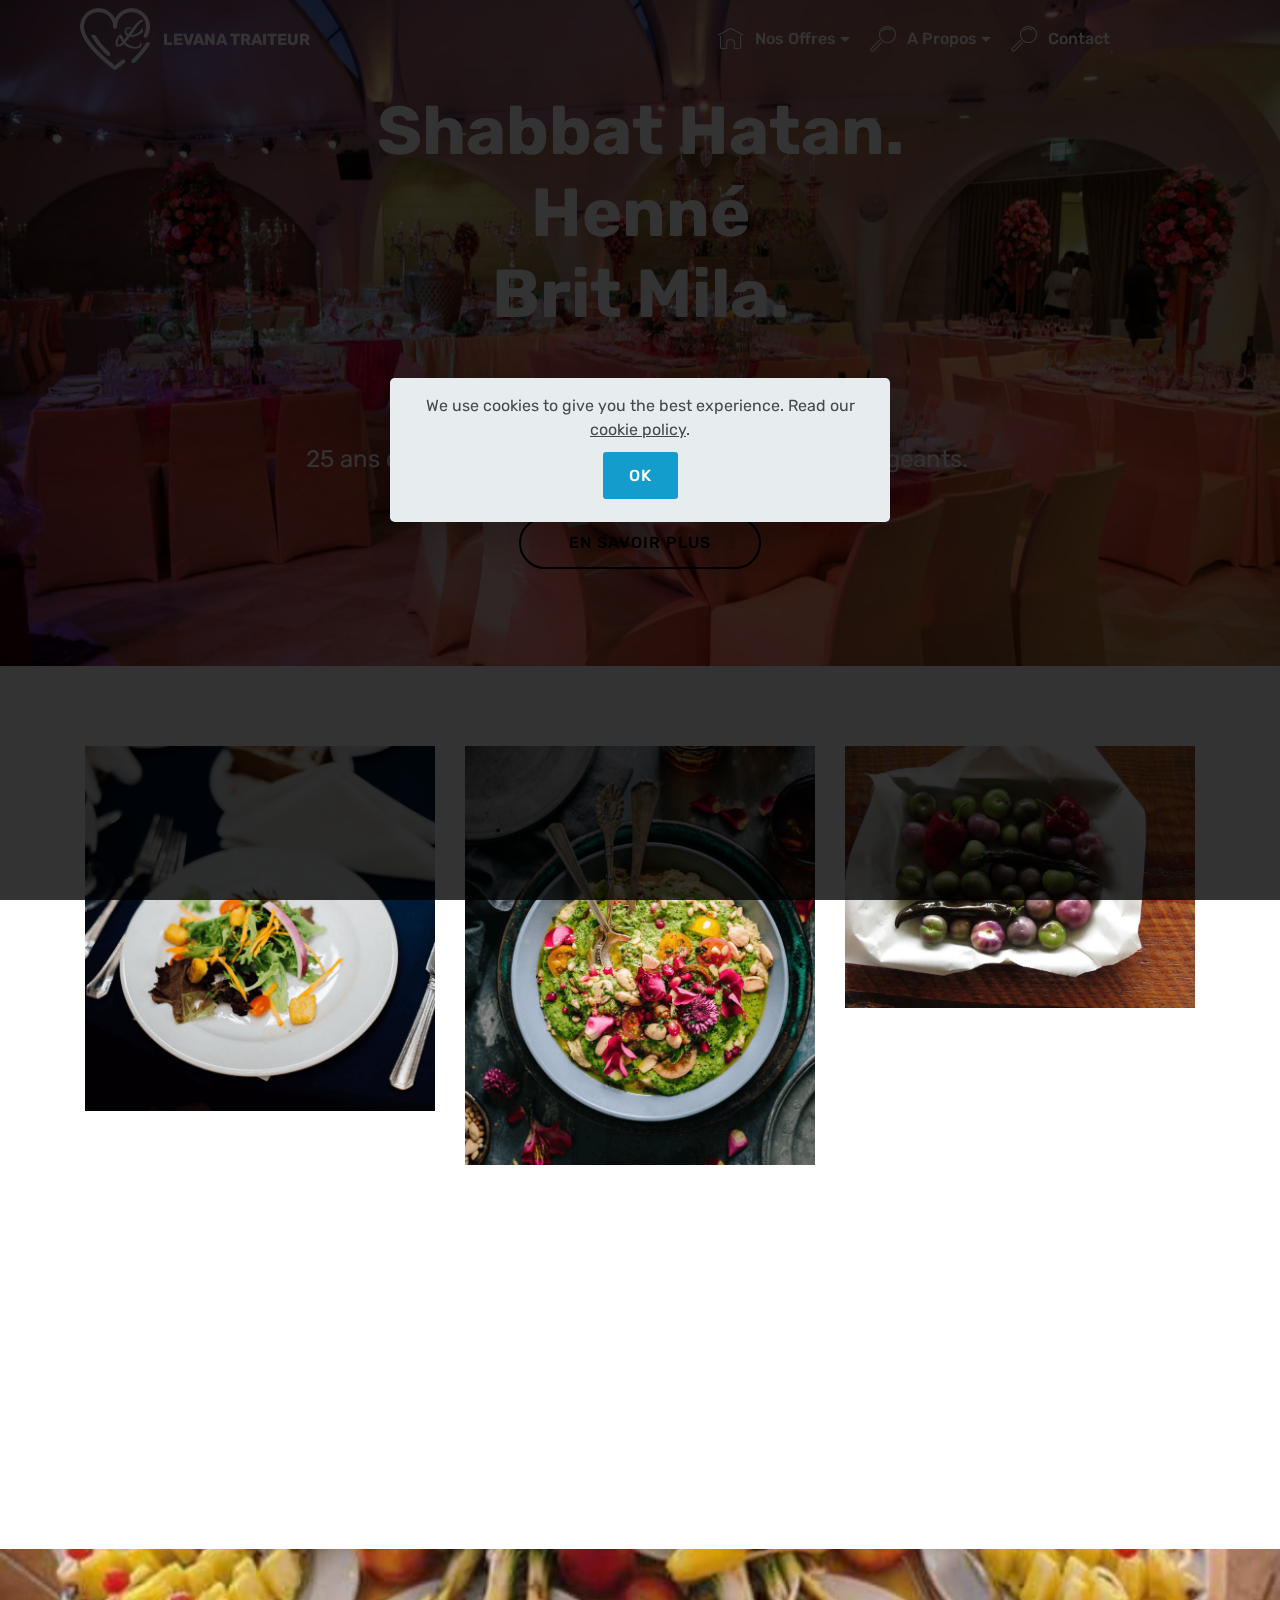
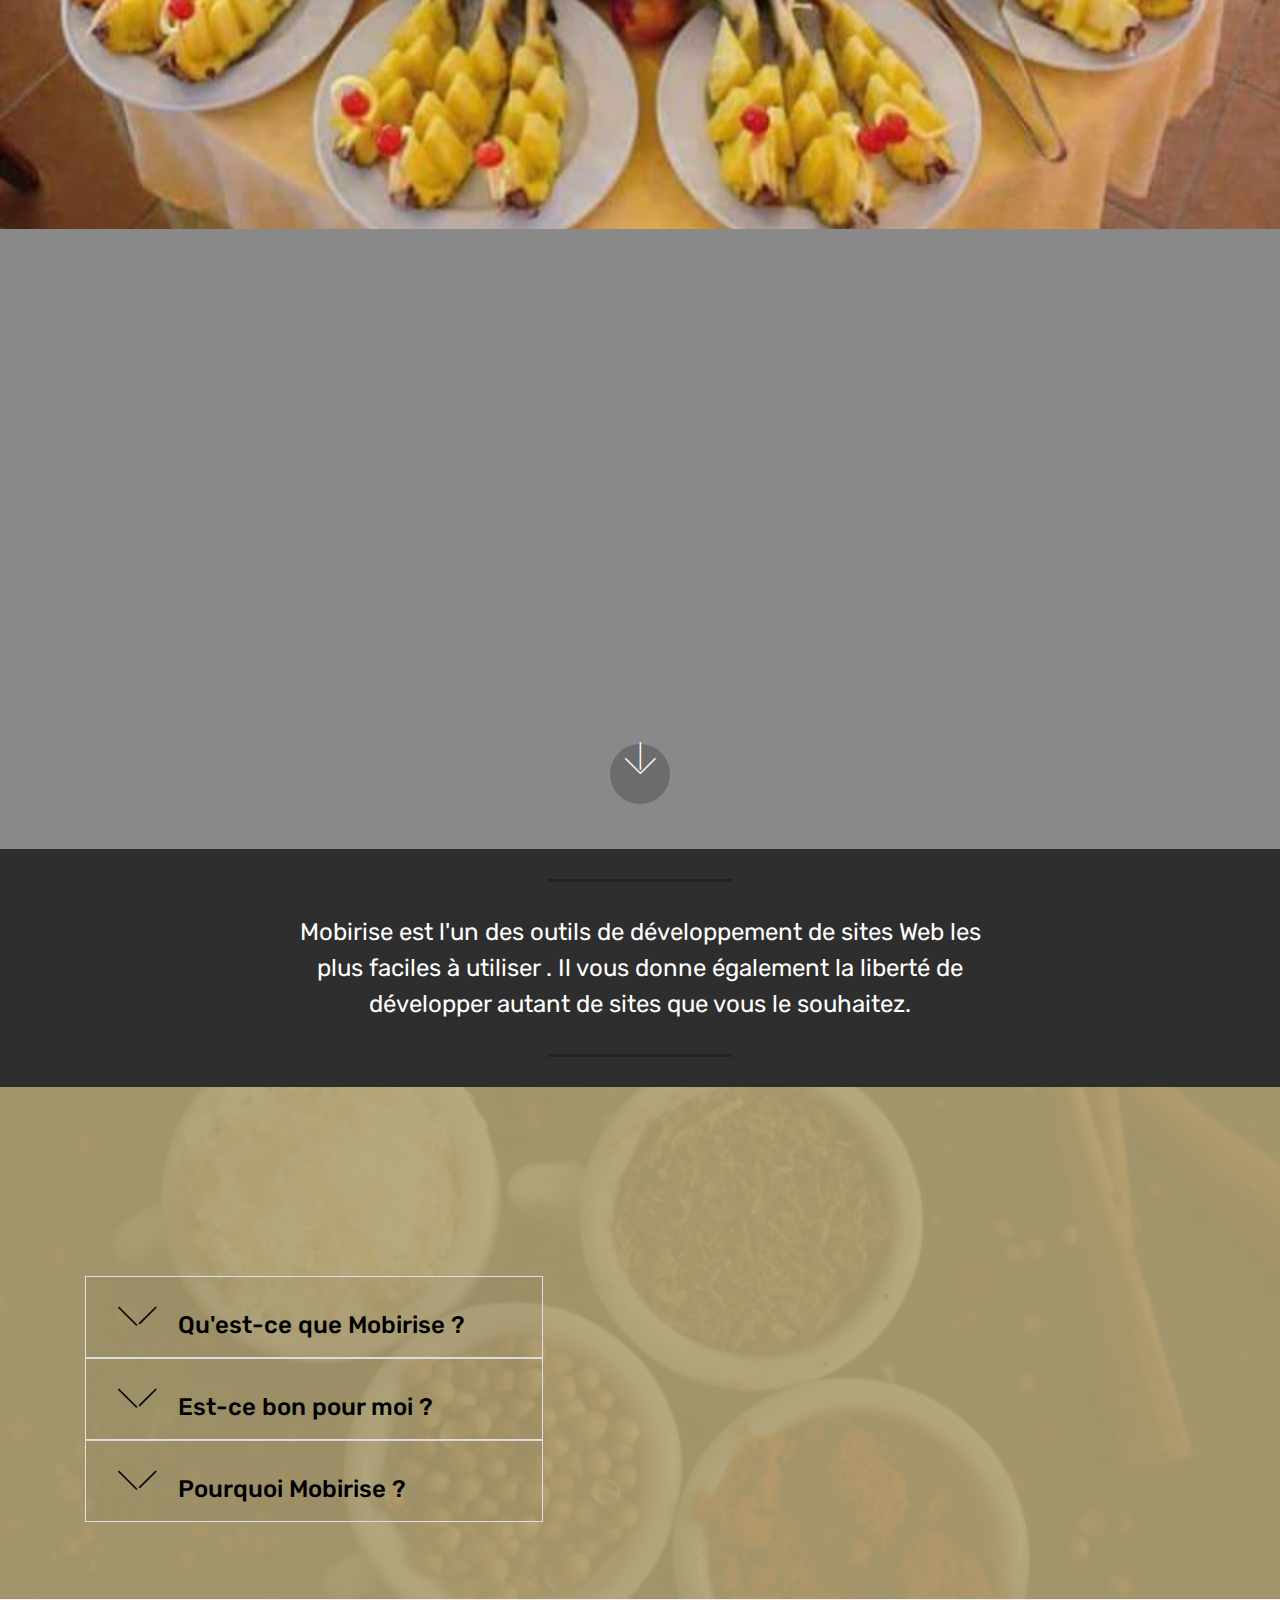
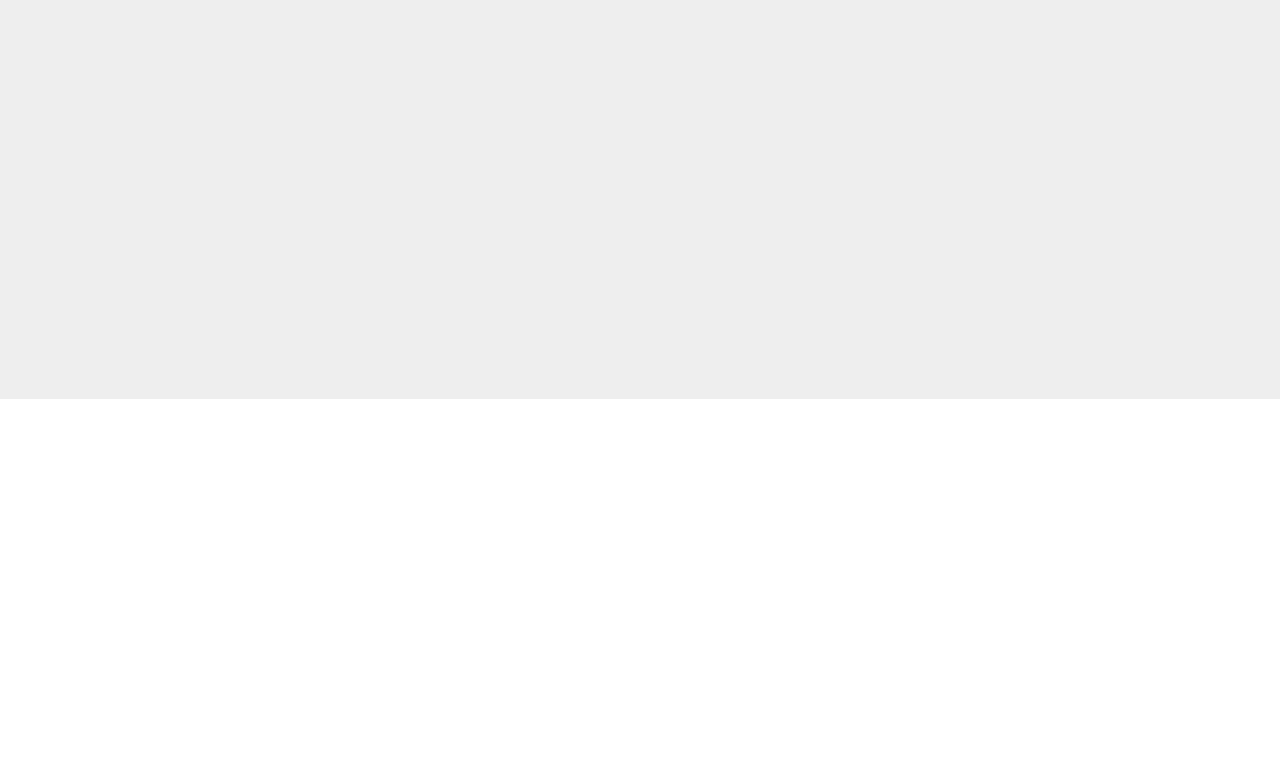
<file: page2.html>
<!DOCTYPE html>
<html  >
<head>
  <!-- Site made with Mobirise Website Builder v4.11.6, https://mobirise.com -->
  <meta charset="UTF-8">
  <meta http-equiv="X-UA-Compatible" content="IE=edge">
  <meta name="generator" content="Mobirise v4.11.6, mobirise.com">
  <meta name="viewport" content="width=device-width, initial-scale=1, minimum-scale=1">
  <link rel="shortcut icon" href="assets/images/1-logo-122x108-inv.png" type="image/x-icon">
  <meta name="description" content="
Saveur
Fraicheur
Savoir Faire
25 ans d'expérience au services des palais les plus exigeants.">
  
  <title>levana</title>
  <link rel="stylesheet" href="assets/web/assets/mobirise-icons/mobirise-icons.css">
  <link rel="stylesheet" href="assets/bootstrap/css/bootstrap.min.css">
  <link rel="stylesheet" href="assets/bootstrap/css/bootstrap-grid.min.css">
  <link rel="stylesheet" href="assets/bootstrap/css/bootstrap-reboot.min.css">
  <link rel="stylesheet" href="assets/dropdown/css/style.css">
  <link rel="stylesheet" href="assets/tether/tether.min.css">
  <link rel="stylesheet" href="assets/web/assets/gdpr-plugin/gdpr-styles.css">
  <link rel="stylesheet" href="assets/animatecss/animate.min.css">
  <link rel="stylesheet" href="assets/theme/css/style.css">
  <link rel="preload" as="style" href="assets/mobirise/css/mbr-additional.css"><link rel="stylesheet" href="assets/mobirise/css/mbr-additional.css" type="text/css">
  
  
  
</head>
<body>
  <section class="menu cid-rNPyYAprwM" once="menu" id="menu1-1l">

    

    <nav class="navbar navbar-expand beta-menu navbar-dropdown align-items-center navbar-fixed-top navbar-toggleable-sm bg-color transparent">
        <button class="navbar-toggler navbar-toggler-right" type="button" data-toggle="collapse" data-target="#navbarSupportedContent" aria-controls="navbarSupportedContent" aria-expanded="false" aria-label="Toggle navigation">
            <div class="hamburger">
                <span></span>
                <span></span>
                <span></span>
                <span></span>
            </div>
        </button>
        <div class="menu-logo">
            <div class="navbar-brand">
                <span class="navbar-logo">
                    <a href="http://www.brakhatraiteur.com">
                         <img src="assets/images/1-logo-122x108-inv.png" alt="Mobirise" title="" style="height: 3.9rem;">
                    </a>
                </span>
                <span class="navbar-caption-wrap"><a class="navbar-caption text-warning display-4" href="http://levana-traiteur.com">LEVANA TRAITEUR</a></span>
            </div>
        </div>
        <div class="collapse navbar-collapse" id="navbarSupportedContent">
            <ul class="navbar-nav nav-dropdown nav-right" data-app-modern-menu="true"><li class="nav-item dropdown">
                    <a class="nav-link link dropdown-toggle text-warning display-4" href="https://mobirise.co" data-toggle="dropdown-submenu" aria-expanded="false">
                        <span class="mbri-home mbr-iconfont mbr-iconfont-btn"></span>Nos Offres</a><div class="dropdown-menu"><a class="dropdown-item text-warning display-4" href="page3.html">Henne</a><a class="dropdown-item text-warning display-4" href="page1.html" aria-expanded="false">Brit Mila</a><a class="dropdown-item text-warning display-4" href="page4.html" aria-expanded="false">Shabbat Hatan</a><a class="dropdown-item text-warning display-4" href="page4.html" aria-expanded="false">Harnassat Sefer</a></div>
                </li>
                <li class="nav-item dropdown">
                    <a class="nav-link link dropdown-toggle text-warning display-4" href="https://mobirise.co" data-toggle="dropdown-submenu" aria-expanded="false">
                        <span class="mbri-search mbr-iconfont mbr-iconfont-btn"></span>
                        A Propos
                    </a><div class="dropdown-menu"><a class="dropdown-item text-warning display-4" href="page2.html">Levana</a></div>
                </li><li class="nav-item"><a class="nav-link link text-warning display-4" href="page5.html">
                        <span class="mbri-search mbr-iconfont mbr-iconfont-btn"></span>Contact &nbsp; &nbsp; &nbsp; &nbsp; &nbsp; &nbsp; &nbsp; &nbsp; &nbsp; &nbsp;</a></li></ul>
            
        </div>
    </nav>
</section>

<section class="engine"><a href="https://mobirise.info/s">free bootstrap themes</a></section><section class="header1 cid-rNPyYBG190 mbr-parallax-background" id="header16-1m">

    

    

    <div class="container">
        <div class="row justify-content-md-center">
            <div class="col-md-10 align-center">
                <h1 class="mbr-section-title mbr-bold pb-3 mbr-fonts-style display-1">
                    
                <div>Shabbat Hatan.<br>Henné<br>Brit Mila.<br><br></div></h1>
                
                <p class="mbr-text pb-3 mbr-fonts-style display-5">25 ans d'expérience au service des palais les plus exigeants.&nbsp;</p>
                <div class="mbr-section-btn"><a class="btn btn-md btn-black-outline display-4" href="https://mobirise.co">EN SAVOIR PLUS</a>
                </div>
            </div>
        </div>
    </div>

</section>

<section class="features19 cid-rNPyYCSkf4" id="features19-1n">
    
    
    <div class="container">
        <div class="row">
            <div class="item features-image col-lg-4 col-md-6 col-sm-12">
                <div class="item-wrapper">
                    <div class="item-img card-img">
                        <img src="assets/images/2-mbr-1-720x1080.jpg" alt="" title="">
                    </div>
                    <div class="item-content">
                        <h4 class="item-title mbr-fonts-style pb-3 display-7">
                            Item Title</h4>
                        <h5 class="item-subtitle mbr-fonts-style pb-3 display-4">Item Subtitle</h5>
                        <p class="item-text display-7">Lorem ipsum dolor sit amet consectetur adipisicing elit. Amet
                            nam sit, incidunt praesentium officia nihil voluptatem similique, numquam, eos eius magnam
                            accusamus quia. Aspernatur minus unde, adipisci excepturi atque quibusdam?</p>
                    </div>
                    
                </div>
            </div>
            <div class="item features-image col-lg-4 col-md-6 col-sm-12">
                <div class="item-wrapper">
                    <div class="item-img card-img">
                        <img src="assets/images/3-mbr-2-720x1080.jpg" alt="" title="">
                    </div>
                    <div class="item-content">
                        <h4 class="item-title mbr-fonts-style pb-3 display-7">
                            Item Title</h4>
                        <h5 class="item-subtitle mbr-fonts-style pb-3 display-4">Item Subtitle</h5>
                        <p class="item-text display-7">Lorem ipsum dolor sit amet consectetur adipisicing elit. Amet
                            nam sit, incidunt praesentium officia nihil voluptatem similique, numquam, eos eius magnam
                            accusamus quia. Aspernatur minus unde, adipisci excepturi atque quibusdam?</p>
                    </div>
                    
                </div>
            </div>
            <div class="item features-image col-lg-4 col-md-6 col-sm-12">
                <div class="item-wrapper">
                    <div class="item-img card-img">
                        <img src="assets/images/5-mbr-1080x810.jpg" alt="" title="">
                    </div>
                    <div class="item-content">
                        <h4 class="item-title mbr-fonts-style pb-3 display-7">
                            Item Title</h4>
                        <h5 class="item-subtitle mbr-fonts-style pb-3 display-4">Item Subtitle</h5>
                        <p class="item-text display-7">Lorem ipsum dolor sit amet consectetur adipisicing elit. Amet
                            nam sit, incidunt praesentium officia nihil voluptatem similique, numquam, eos eius magnam
                            accusamus quia. Aspernatur minus unde, adipisci excepturi atque quibusdam?</p>
                    </div>
                    
                </div>
            </div>
        </div>
    </div>
</section>

<section class="header12 cid-rNPyYEenvY mbr-fullscreen mbr-parallax-background" id="header12-1o">

    

    <div class="mbr-overlay" style="opacity: 0.5; background-color: rgb(35, 35, 35);">
    </div>

    <div class="container  ">
            <div class="media-container">
                <div class="col-md-12 align-center">
                    <h1 class="mbr-section-title pb-3 mbr-white mbr-bold mbr-fonts-style display-1">Saveur .
<div>Fraicheur
.
</div><div>Savoir Faire.
</div></h1>
                    <p class="mbr-text pb-3 mbr-white mbr-fonts-style display-2">
                        A Raanana comme à Paris !
                    </p>
                    <div class="mbr-section-btn align-center py-2">
                        <a class="btn btn-md btn-secondary display-4" href="https://mobirise.co">MORE</a>
                    </div>

                    <div class="icons-media-container mbr-white">
                        <div class="card col-12 col-md-6 col-lg-3">
                            <div class="icon-block">
                            <a href="https://mobirise.co/">
                                <span class="mbri-layers mbr-iconfont"></span>
                            </a>
                            </div>
                            <h5 class="mbr-fonts-style display-5">
                                Multi Layout
                            </h5>
                        </div>

                        <div class="card col-12 col-md-6 col-lg-3">
                            <div class="icon-block">
                                <a href="https://mobirise.co/">
                                    <span class="mbri-sun mbr-iconfont"></span>
                                </a>
                            </div>
                            <h5 class="mbr-fonts-style display-5">
                                Creative Idea
                            </h5>
                        </div>

                        <div class="card col-12 col-md-6 col-lg-3">
                            <div class="icon-block">
                                <a href="https://mobirise.co/">
                                    <span class="mbri-cash mbr-iconfont"></span>
                                </a>
                            </div>
                            <h5 class="mbr-fonts-style display-5">
                                Target Buyers
                            </h5>
                        </div>

                        <div class="card col-12 col-md-6 col-lg-3">
                            <div class="icon-block">
                                <a href="https://mobirise.co/">
                                    <span class="mbri-mobirise mbr-iconfont"></span>
                                </a>
                            </div>
                            <h5 class="mbr-fonts-style display-5">
                                Reach Top
                            </h5>
                        </div>
                    </div>
                </div>
            </div>
    </div>

    <div class="mbr-arrow hidden-sm-down" aria-hidden="true">
        <a href="#next">
            <i class="mbri-down mbr-iconfont"></i>
        </a>
    </div>
</section>

<section class="mbr-section article content10 cid-rNPyYGxQAw" id="content10-1p">
    
     

    <div class="container">
        <div class="inner-container" style="width: 66%;">
            <hr class="line" style="width: 25%;">
            <div class="section-text align-center mbr-white mbr-fonts-style display-5">
                    Mobirise est l'un des outils de développement de sites Web les plus faciles à utiliser . Il vous donne également la liberté de développer autant de sites que vous le souhaitez.
                </div>
            <hr class="line" style="width: 25%;">
        </div>
    </div>
</section>

<section class="toggle2 cid-rNPyYHnZTg" id="toggle2-1q">
    
        

    <div class="mbr-overlay" style="opacity: 0.9; background-color: rgb(177, 163, 116);">
    </div>
        <div class="container">
            <div class="media-container-row">
                    <div class="toggle-content">
                        <h2 class="mbr-section-title pb-3 align-left mbr-fonts-style display-2">
                            Toggle with media
                        </h2>
                        
                        <div id="bootstrap-toggle" class="toggle-panel accordionStyles tab-content pt-5 mt-2">
                            <div class="card">
                                <div class="card-header" role="tab" id="headingOne">
                                    <a role="button" class="collapsed panel-title text-black" data-toggle="collapse" data-core="" href="#collapse1_21" aria-expanded="false" aria-controls="collapse1">
                                        <h4 class="mbr-fonts-style display-5">
                                            <span class="sign mbr-iconfont mbri-arrow-down inactive"></span> Qu'est-ce que Mobirise ?
                                        </h4>
                                    </a>
                                </div>
                                <div id="collapse1_21" class="panel-collapse noScroll collapse" role="tabpanel" aria-labelledby="headingOne">
                                    <div class="panel-body p-4">
                                        <p class="mbr-fonts-style panel-text display-7">
                                           Mobirise est une application hors ligne pour Windows et Mac permettant de créer facilement des sites Web de petite et moyenne taille, des pages de destination, des CV et des portfolios en ligne, des sites promotionnels pour des applications, des événements, des services et des produits.</p>
                                    </div>
                                </div>
                            </div>
                            <div class="card">
                                <div class="card-header" role="tab" id="headingTwo">
                                    <a role="button" class="collapsed panel-title text-black" data-toggle="collapse" data-core="" href="#collapse2_21" aria-expanded="false" aria-controls="collapse2">
                                        <h4 class="mbr-fonts-style display-5">
                                            <span class="sign mbr-iconfont mbri-arrow-down inactive"></span> Est-ce bon pour moi ?
                                        </h4>
                                    </a>
                                </div>
                                <div id="collapse2_21" class="panel-collapse noScroll collapse" role="tabpanel" aria-labelledby="headingTwo">
                                    <div class="panel-body p-4">
                                        <p class="mbr-fonts-style panel-text display-7">
                                           Mobirise est parfait pour les non-techniciens qui ne sont pas familiers avec les subtilités du développement web et pour les concepteurs qui préfèrent travailler autant que possible visuellement , sans se battre avec le code. Mobirise est aussi idéal pour les pro-codeurs pour le prototypage rapide et les projets de petits clients.</p>
                                    </div>
                                </div>
                            </div>
                            <div class="card">
                                <div class="card-header" role="tab" id="headingThree">
                                    <a role="button" class="collapsed panel-title text-black" data-toggle="collapse" data-core="" href="#collapse3_21" aria-expanded="true" aria-controls="collapse3">
                                        <h4 class="mbr-fonts-style display-5">
                                            <span class="sign mbr-iconfont mbri-arrow-down inactive"></span> Pourquoi Mobirise ?
                                        </h4>
                                    </a>
                                </div>
                                <div id="collapse3_21" class="panel-collapse noScroll collapse" role="tabpanel" aria-labelledby="headingThree">
                                    <div class="panel-body p-4">
                                        <p class="mbr-fonts-style panel-text display-7">
                                           Principales différences par rapport aux constructeurs traditionnels :<br>* Extrêmement minimaliste <strong>facile à utiliser</strong> interface<br>* <strong>Mobile</strong>respectueux des dernieres technique web et "out-the-box"<br>* <strong>Gratuit</strong> pour usage commercial et à but non lucratif</p>
                                    </div>
                                </div>
                            </div>
                            
                            
                            
                        </div>
                    </div>
                <div class="mbr-figure" style="width: 134%;">
                     <img src="assets/images/3-mbr-700x467.jpg" alt="Mobirise" title="">
                </div>
            </div>
        </div>
</section>

<section class="map1 cid-rNPyYIROlt" id="map1-1r">

     

    <div class="google-map"><iframe frameborder="0" style="border:0" src="https://www.google.com/maps/embed/v1/place?key=AIzaSyCx3d07zxHPLvkFBLlAR3Ng8a9wsAsGoJ8&amp;q=place_id:ChIJn6wOs6lZwokRLKy1iqRcoKw" allowfullscreen=""></iframe></div>
</section>

<section class="mbr-section contacts2 cid-rNPyYJQkBt" id="contacts2-1s">
    <!---->
    
    <!---->
    <!--Overlay-->
    
    <!--Container-->
    <div class="container">
        <div class="row">
            <!--Titles-->
            <div class="title col-12">
                <h2 class="align-left mbr-fonts-style display-1">
                    Our Contacts
                </h2>
                
            </div>
            <div class="col-12">
                <div class="row justify-content-center">
                    <div class="col-12 col-md-4">
                        <div class="b b-adress">
                            <h5 class="align-left mbr-fonts-style m-0 display-5">
                                Address:
                            </h5>
                            <p class="mbr-text align-left mbr-fonts-style display-7">
                                350 5th Ave, New York, NY 10118, USA
                            </p>
                        </div>
                    </div>
                    <div class="col-12 col-md-4">
                        <div class="b b-phone">
                            <h5 class="align-left mbr-fonts-style m-0 display-5">
                                Phone:
                            </h5>
                            <p class="mbr-text align-left mbr-fonts-style display-7">
                                +1 (0) 000 0000 001
                            </p>
                        </div>
                    </div>
                    <div class="col-12 col-md-4">
                        <div class="b b-mail">
                            <h5 class="align-left mbr-fonts-style m-0 display-5">
                                E-mail:
                            </h5>
                            <p class="mbr-text align-left mbr-fonts-style display-7">
                                youremail@mail.com
                            </p>
                        </div>
                    </div>
                </div>
            </div>
        </div>
    </div>
</section>


  <script src="assets/web/assets/jquery/jquery.min.js"></script>
  <script src="assets/popper/popper.min.js"></script>
  <script src="assets/bootstrap/js/bootstrap.min.js"></script>
  <script src="assets/dropdown/js/nav-dropdown.js"></script>
  <script src="assets/dropdown/js/navbar-dropdown.js"></script>
  <script src="assets/tether/tether.min.js"></script>
  <script src="assets/mbr-switch-arrow/mbr-switch-arrow.js"></script>
  <script src="assets/smoothscroll/smooth-scroll.js"></script>
  <script src="assets/web/assets/cookies-alert-plugin/cookies-alert-core.js"></script>
  <script src="assets/web/assets/cookies-alert-plugin/cookies-alert-script.js"></script>
  <script src="assets/viewportchecker/jquery.viewportchecker.js"></script>
  <script src="assets/parallax/jarallax.min.js"></script>
  <script src="assets/vimeoplayer/jquery.mb.vimeo_player.js"></script>
  <script src="assets/touchswipe/jquery.touch-swipe.min.js"></script>
  <script src="assets/theme/js/script.js"></script>
  
  
<div id="cookie-dialog" style="display: none;"><div id="cookiesdirective"><div style="position: fixed; top: 0; right: 0; bottom: 0; left: 0; background-color: rgb(0, 0, 0); opacity: 0.8; z-index: 9999;"></div><div style="position: fixed; top: 0; right: 0; bottom: 0; left: 0; display: flex; align-items: center; z-index: 10000"><div class="display-7" style="position: relative; width: 100%; max-width: 500px; margin-right: auto; margin-left: auto; font-size:inherit; padding: 1rem; text-align: center; border-radius: .3rem; box-shadow: 0 10px 40px 0 rgba(0,0,0,0.2); color:#424a4d; background:rgba(234, 239, 241, 0.99);">We use cookies to give you the best experience. Read our <a style='color: #424a4d; text-decoration: underline;' href='privacy.html'>cookie policy</a>.<input style="display: block; margin-top: 10px; margin-right: auto; margin-left: auto; font-size:inherit;;" class="btn btn-sm btn-primary display-7" type="submit" name="impliedsubmit" id="impliedsubmit" value="OK"/></div></div></div></div>
  <input name="cookieData" type="hidden" data-cookie-customDialogSelector='#cookie-dialog' data-cookie-colorText='#424a4d' data-cookie-colorBg='rgba(234, 239, 241, 0.99)' data-cookie-textButton='OK' data-cookie-colorButton='' data-cookie-colorLink='#424a4d' data-cookie-underlineLink='true' data-cookie-text="We use cookies to give you the best experience. Read our <a href='privacy.html'>cookie policy</a>.">
    <input name="animation" type="hidden">
  </body>
</html>
</file>
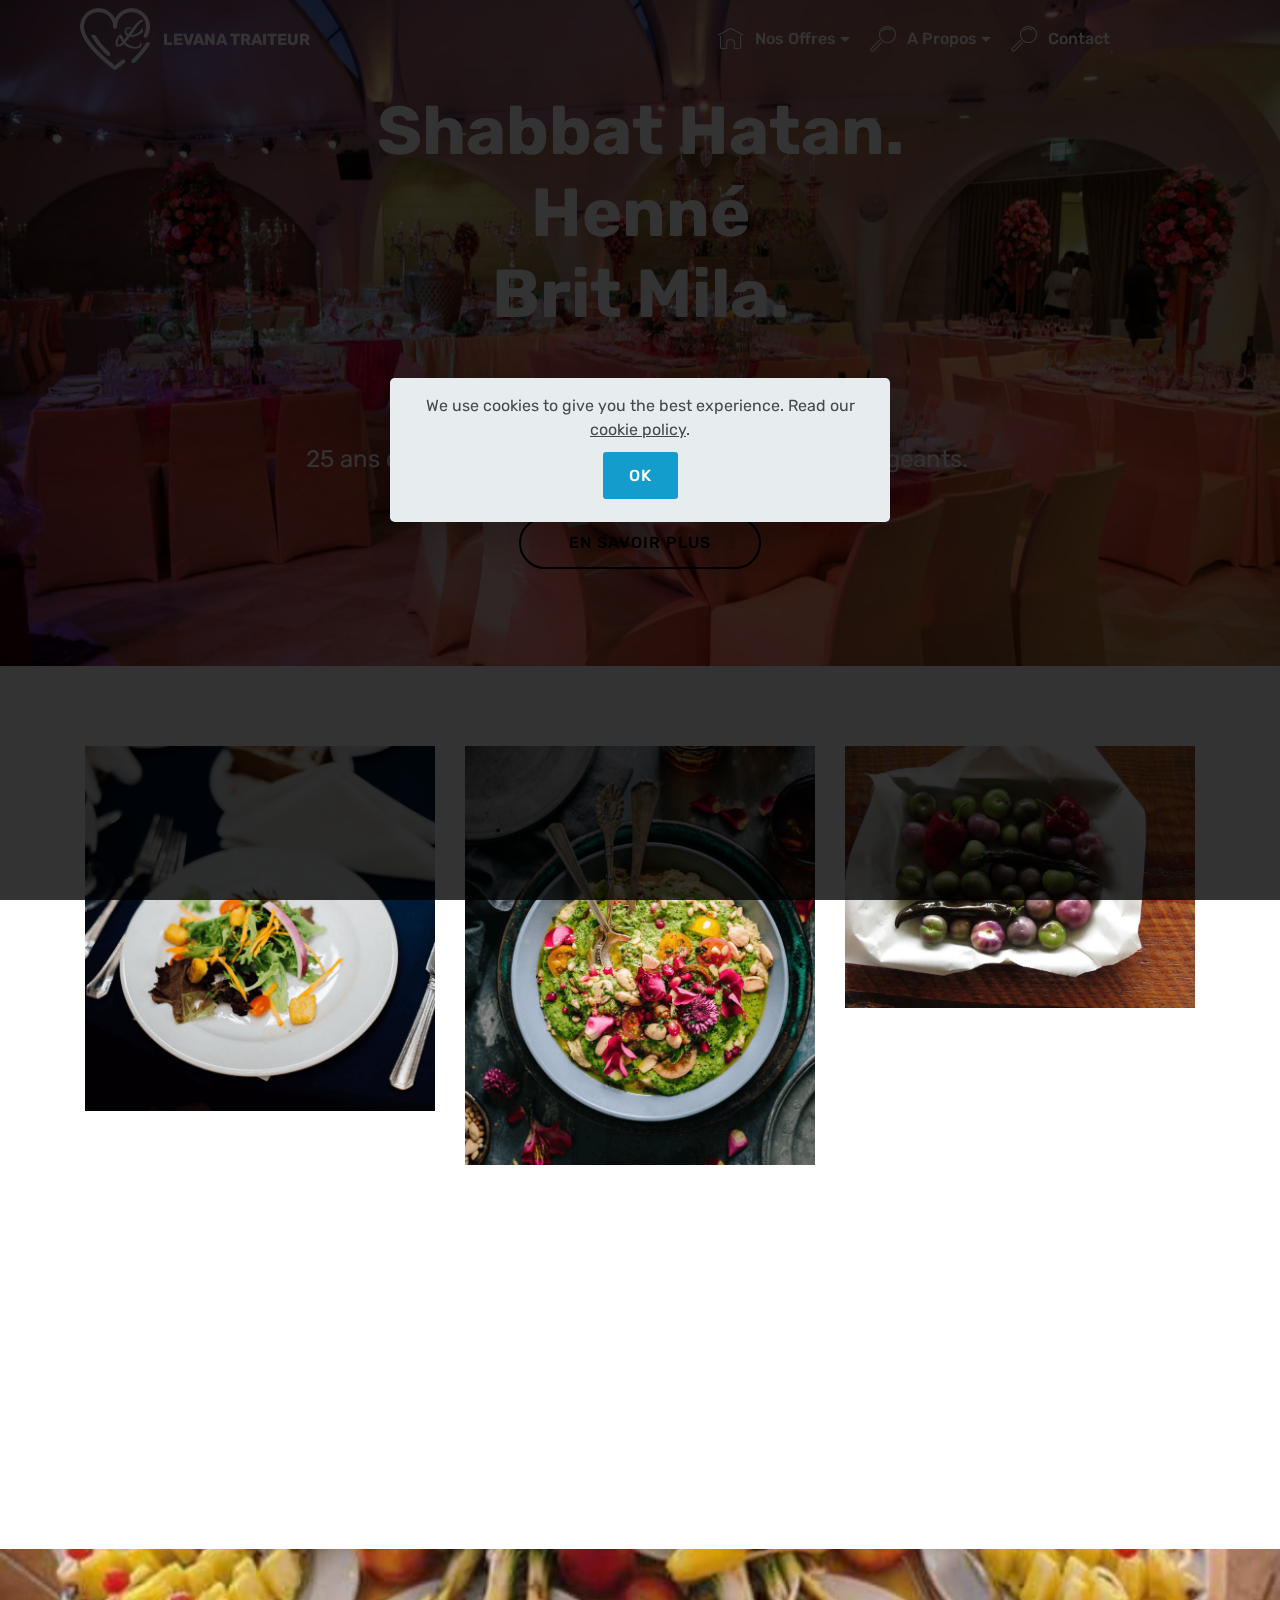
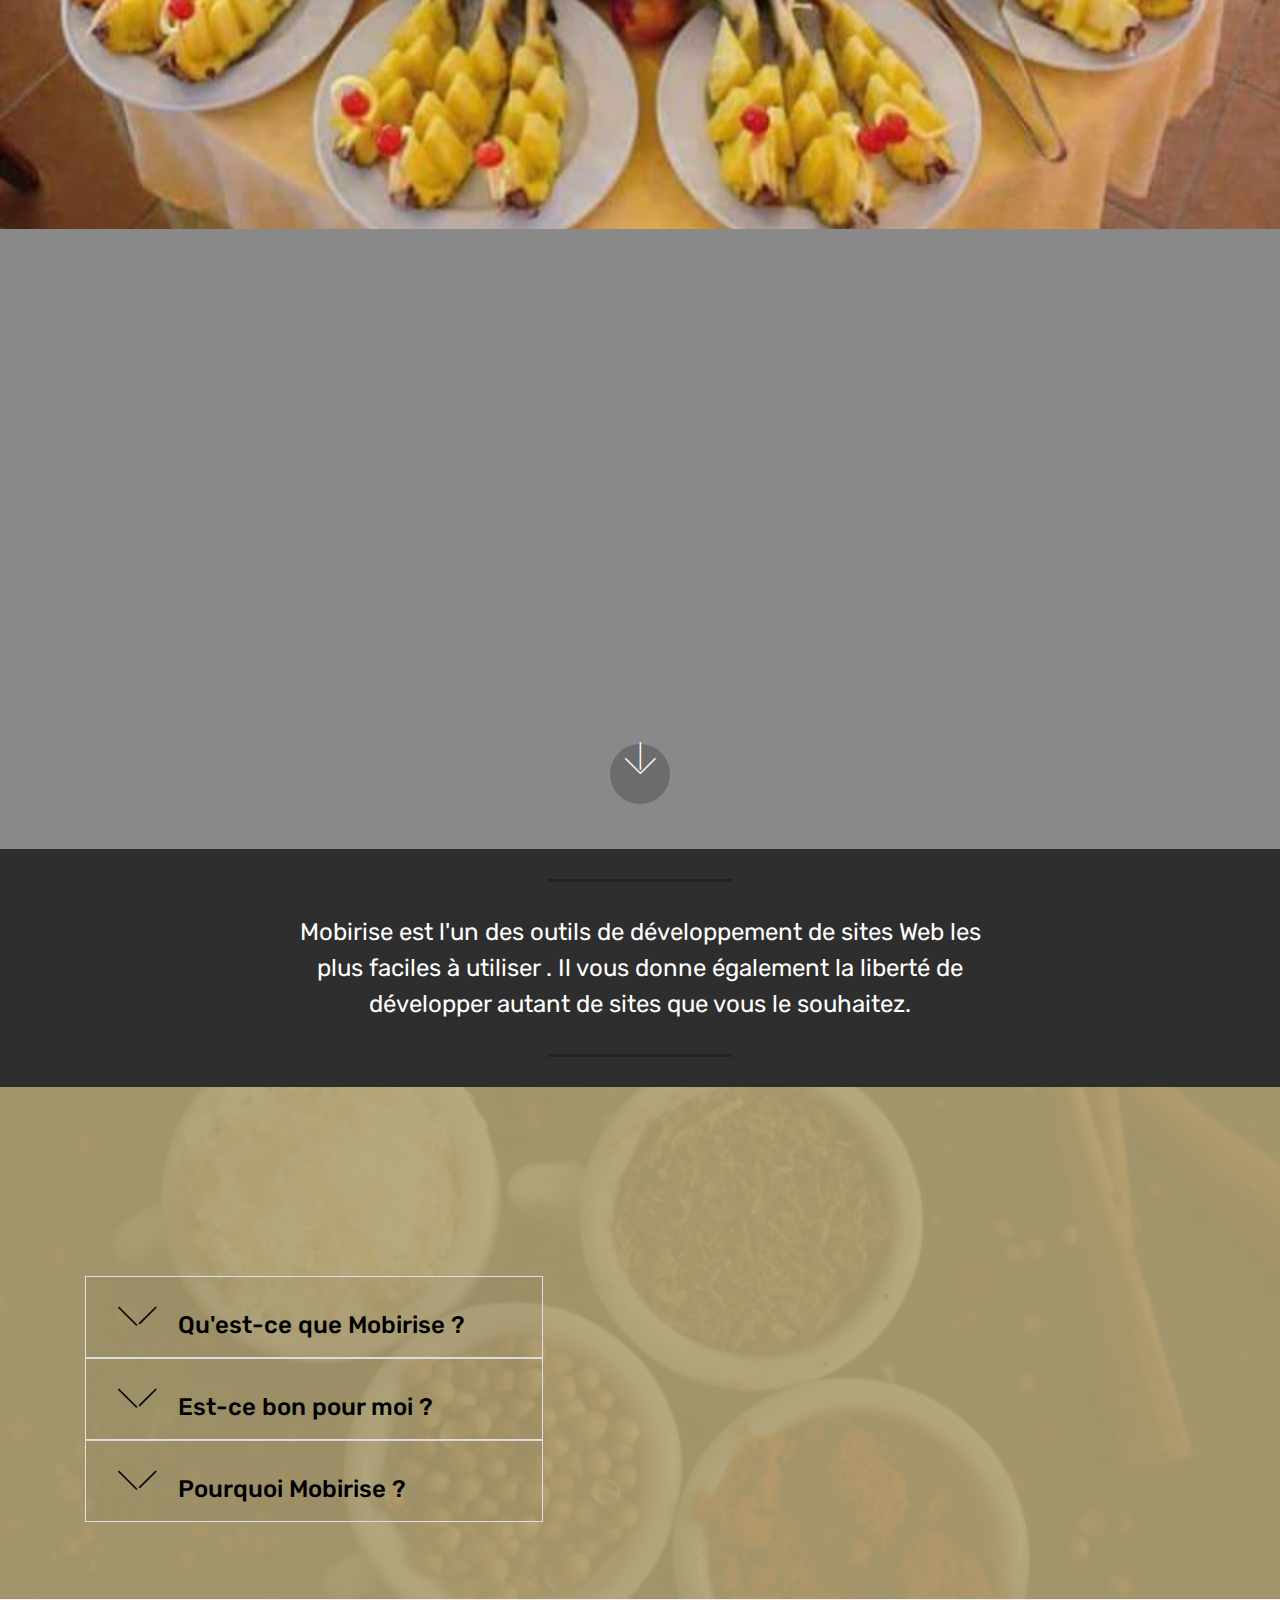
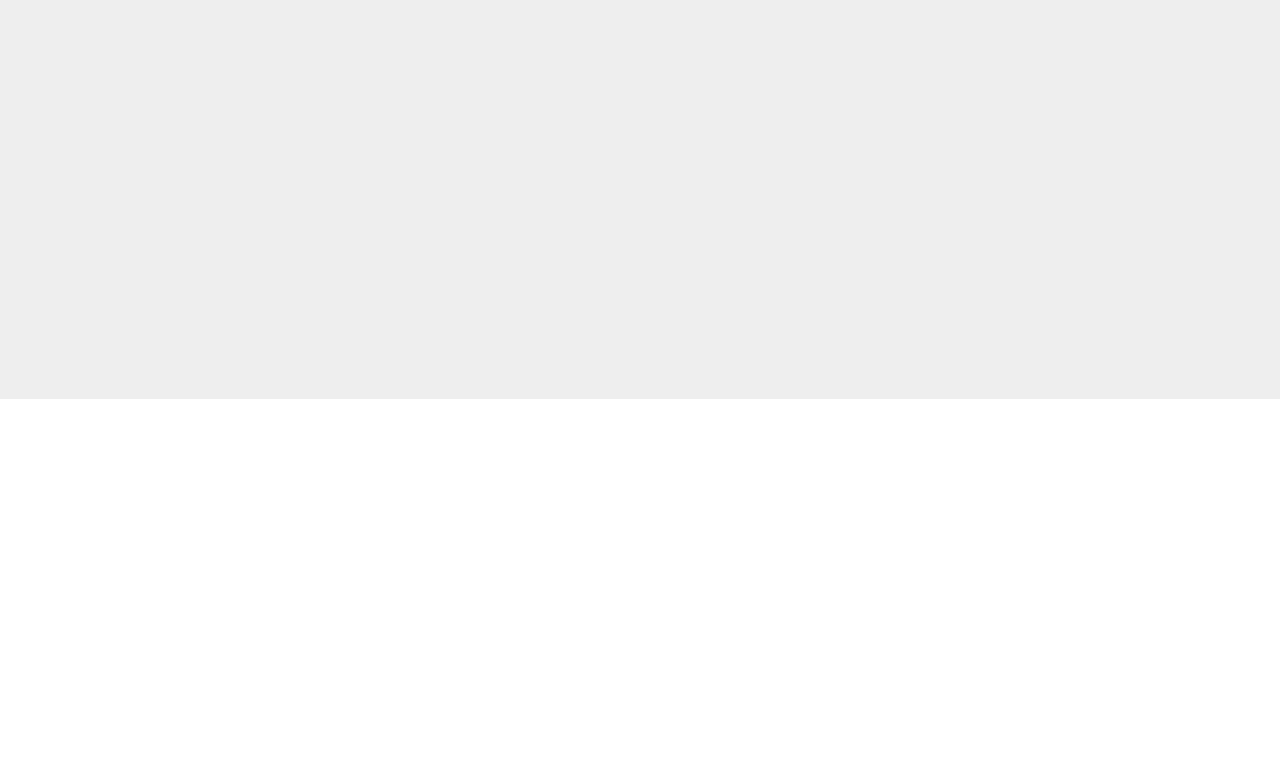
<file: page3.html>
<!DOCTYPE html>
<html  >
<head>
  <!-- Site made with Mobirise Website Builder v4.11.6, https://mobirise.com -->
  <meta charset="UTF-8">
  <meta http-equiv="X-UA-Compatible" content="IE=edge">
  <meta name="generator" content="Mobirise v4.11.6, mobirise.com">
  <meta name="viewport" content="width=device-width, initial-scale=1, minimum-scale=1">
  <link rel="shortcut icon" href="assets/images/1-logo-122x108-inv.png" type="image/x-icon">
  <meta name="description" content="
Saveur
Fraicheur
Savoir Faire
25 ans d'expérience au services des palais les plus exigeants.">
  
  <title>henne</title>
  <link rel="stylesheet" href="assets/web/assets/mobirise-icons/mobirise-icons.css">
  <link rel="stylesheet" href="assets/bootstrap/css/bootstrap.min.css">
  <link rel="stylesheet" href="assets/bootstrap/css/bootstrap-grid.min.css">
  <link rel="stylesheet" href="assets/bootstrap/css/bootstrap-reboot.min.css">
  <link rel="stylesheet" href="assets/dropdown/css/style.css">
  <link rel="stylesheet" href="assets/tether/tether.min.css">
  <link rel="stylesheet" href="assets/web/assets/gdpr-plugin/gdpr-styles.css">
  <link rel="stylesheet" href="assets/animatecss/animate.min.css">
  <link rel="stylesheet" href="assets/theme/css/style.css">
  <link rel="preload" as="style" href="assets/mobirise/css/mbr-additional.css"><link rel="stylesheet" href="assets/mobirise/css/mbr-additional.css" type="text/css">
  
  
  
</head>
<body>
  <section class="menu cid-rNPz1pa9rg" once="menu" id="menu1-1t">

    

    <nav class="navbar navbar-expand beta-menu navbar-dropdown align-items-center navbar-fixed-top navbar-toggleable-sm bg-color transparent">
        <button class="navbar-toggler navbar-toggler-right" type="button" data-toggle="collapse" data-target="#navbarSupportedContent" aria-controls="navbarSupportedContent" aria-expanded="false" aria-label="Toggle navigation">
            <div class="hamburger">
                <span></span>
                <span></span>
                <span></span>
                <span></span>
            </div>
        </button>
        <div class="menu-logo">
            <div class="navbar-brand">
                <span class="navbar-logo">
                    <a href="http://www.brakhatraiteur.com">
                         <img src="assets/images/1-logo-122x108-inv.png" alt="Mobirise" title="" style="height: 3.9rem;">
                    </a>
                </span>
                <span class="navbar-caption-wrap"><a class="navbar-caption text-warning display-4" href="http://levana-traiteur.com">LEVANA TRAITEUR</a></span>
            </div>
        </div>
        <div class="collapse navbar-collapse" id="navbarSupportedContent">
            <ul class="navbar-nav nav-dropdown nav-right" data-app-modern-menu="true"><li class="nav-item dropdown">
                    <a class="nav-link link dropdown-toggle text-warning display-4" href="https://mobirise.co" data-toggle="dropdown-submenu" aria-expanded="false">
                        <span class="mbri-home mbr-iconfont mbr-iconfont-btn"></span>Nos Offres</a><div class="dropdown-menu"><a class="dropdown-item text-warning display-4" href="page3.html">Henne</a><a class="dropdown-item text-warning display-4" href="page1.html" aria-expanded="false">Brit Mila</a><a class="dropdown-item text-warning display-4" href="page4.html" aria-expanded="false">Shabbat Hatan</a><a class="dropdown-item text-warning display-4" href="page4.html" aria-expanded="false">Harnassat Sefer</a></div>
                </li>
                <li class="nav-item dropdown">
                    <a class="nav-link link dropdown-toggle text-warning display-4" href="https://mobirise.co" data-toggle="dropdown-submenu" aria-expanded="false">
                        <span class="mbri-search mbr-iconfont mbr-iconfont-btn"></span>
                        A Propos
                    </a><div class="dropdown-menu"><a class="dropdown-item text-warning display-4" href="page2.html">Levana</a></div>
                </li><li class="nav-item"><a class="nav-link link text-warning display-4" href="page5.html">
                        <span class="mbri-search mbr-iconfont mbr-iconfont-btn"></span>Contact &nbsp; &nbsp; &nbsp; &nbsp; &nbsp; &nbsp; &nbsp; &nbsp; &nbsp; &nbsp;</a></li></ul>
            
        </div>
    </nav>
</section>

<section class="engine"><a href="https://mobirise.info/t">amp template</a></section><section class="header1 cid-rNPz1rov2Y mbr-parallax-background" id="header16-1u">

    

    

    <div class="container">
        <div class="row justify-content-md-center">
            <div class="col-md-10 align-center">
                <h1 class="mbr-section-title mbr-bold pb-3 mbr-fonts-style display-1">
                    
                <div>Shabbat Hatan.<br>Henné<br>Brit Mila.<br><br></div></h1>
                
                <p class="mbr-text pb-3 mbr-fonts-style display-5">25 ans d'expérience au service des palais les plus exigeants.&nbsp;</p>
                <div class="mbr-section-btn"><a class="btn btn-md btn-black-outline display-4" href="https://mobirise.co">EN SAVOIR PLUS</a>
                </div>
            </div>
        </div>
    </div>

</section>

<section class="features19 cid-rNPz1tkszA" id="features19-1v">
    
    
    <div class="container">
        <div class="row">
            <div class="item features-image col-lg-4 col-md-6 col-sm-12">
                <div class="item-wrapper">
                    <div class="item-img card-img">
                        <img src="assets/images/2-mbr-1-720x1080.jpg" alt="" title="">
                    </div>
                    <div class="item-content">
                        <h4 class="item-title mbr-fonts-style pb-3 display-7">
                            Item Title</h4>
                        <h5 class="item-subtitle mbr-fonts-style pb-3 display-4">Item Subtitle</h5>
                        <p class="item-text display-7">Lorem ipsum dolor sit amet consectetur adipisicing elit. Amet
                            nam sit, incidunt praesentium officia nihil voluptatem similique, numquam, eos eius magnam
                            accusamus quia. Aspernatur minus unde, adipisci excepturi atque quibusdam?</p>
                    </div>
                    
                </div>
            </div>
            <div class="item features-image col-lg-4 col-md-6 col-sm-12">
                <div class="item-wrapper">
                    <div class="item-img card-img">
                        <img src="assets/images/3-mbr-2-720x1080.jpg" alt="" title="">
                    </div>
                    <div class="item-content">
                        <h4 class="item-title mbr-fonts-style pb-3 display-7">
                            Item Title</h4>
                        <h5 class="item-subtitle mbr-fonts-style pb-3 display-4">Item Subtitle</h5>
                        <p class="item-text display-7">Lorem ipsum dolor sit amet consectetur adipisicing elit. Amet
                            nam sit, incidunt praesentium officia nihil voluptatem similique, numquam, eos eius magnam
                            accusamus quia. Aspernatur minus unde, adipisci excepturi atque quibusdam?</p>
                    </div>
                    
                </div>
            </div>
            <div class="item features-image col-lg-4 col-md-6 col-sm-12">
                <div class="item-wrapper">
                    <div class="item-img card-img">
                        <img src="assets/images/5-mbr-1080x810.jpg" alt="" title="">
                    </div>
                    <div class="item-content">
                        <h4 class="item-title mbr-fonts-style pb-3 display-7">
                            Item Title</h4>
                        <h5 class="item-subtitle mbr-fonts-style pb-3 display-4">Item Subtitle</h5>
                        <p class="item-text display-7">Lorem ipsum dolor sit amet consectetur adipisicing elit. Amet
                            nam sit, incidunt praesentium officia nihil voluptatem similique, numquam, eos eius magnam
                            accusamus quia. Aspernatur minus unde, adipisci excepturi atque quibusdam?</p>
                    </div>
                    
                </div>
            </div>
        </div>
    </div>
</section>

<section class="header12 cid-rNPz1vTOg4 mbr-fullscreen mbr-parallax-background" id="header12-1w">

    

    <div class="mbr-overlay" style="opacity: 0.5; background-color: rgb(35, 35, 35);">
    </div>

    <div class="container  ">
            <div class="media-container">
                <div class="col-md-12 align-center">
                    <h1 class="mbr-section-title pb-3 mbr-white mbr-bold mbr-fonts-style display-1">Saveur .
<div>Fraicheur
.
</div><div>Savoir Faire.
</div></h1>
                    <p class="mbr-text pb-3 mbr-white mbr-fonts-style display-2">
                        A Raanana comme à Paris !
                    </p>
                    <div class="mbr-section-btn align-center py-2">
                        <a class="btn btn-md btn-secondary display-4" href="https://mobirise.co">MORE</a>
                    </div>

                    <div class="icons-media-container mbr-white">
                        <div class="card col-12 col-md-6 col-lg-3">
                            <div class="icon-block">
                            <a href="https://mobirise.co/">
                                <span class="mbri-layers mbr-iconfont"></span>
                            </a>
                            </div>
                            <h5 class="mbr-fonts-style display-5">
                                Multi Layout
                            </h5>
                        </div>

                        <div class="card col-12 col-md-6 col-lg-3">
                            <div class="icon-block">
                                <a href="https://mobirise.co/">
                                    <span class="mbri-sun mbr-iconfont"></span>
                                </a>
                            </div>
                            <h5 class="mbr-fonts-style display-5">
                                Creative Idea
                            </h5>
                        </div>

                        <div class="card col-12 col-md-6 col-lg-3">
                            <div class="icon-block">
                                <a href="https://mobirise.co/">
                                    <span class="mbri-cash mbr-iconfont"></span>
                                </a>
                            </div>
                            <h5 class="mbr-fonts-style display-5">
                                Target Buyers
                            </h5>
                        </div>

                        <div class="card col-12 col-md-6 col-lg-3">
                            <div class="icon-block">
                                <a href="https://mobirise.co/">
                                    <span class="mbri-mobirise mbr-iconfont"></span>
                                </a>
                            </div>
                            <h5 class="mbr-fonts-style display-5">
                                Reach Top
                            </h5>
                        </div>
                    </div>
                </div>
            </div>
    </div>

    <div class="mbr-arrow hidden-sm-down" aria-hidden="true">
        <a href="#next">
            <i class="mbri-down mbr-iconfont"></i>
        </a>
    </div>
</section>

<section class="mbr-section article content10 cid-rNPz1z0iF1" id="content10-1x">
    
     

    <div class="container">
        <div class="inner-container" style="width: 66%;">
            <hr class="line" style="width: 25%;">
            <div class="section-text align-center mbr-white mbr-fonts-style display-5">
                    Mobirise est l'un des outils de développement de sites Web les plus faciles à utiliser . Il vous donne également la liberté de développer autant de sites que vous le souhaitez.
                </div>
            <hr class="line" style="width: 25%;">
        </div>
    </div>
</section>

<section class="toggle2 cid-rNPz1Auyg4" id="toggle2-1y">
    
        

    <div class="mbr-overlay" style="opacity: 0.9; background-color: rgb(177, 163, 116);">
    </div>
        <div class="container">
            <div class="media-container-row">
                    <div class="toggle-content">
                        <h2 class="mbr-section-title pb-3 align-left mbr-fonts-style display-2">
                            Toggle with media
                        </h2>
                        
                        <div id="bootstrap-toggle" class="toggle-panel accordionStyles tab-content pt-5 mt-2">
                            <div class="card">
                                <div class="card-header" role="tab" id="headingOne">
                                    <a role="button" class="collapsed panel-title text-black" data-toggle="collapse" data-core="" href="#collapse1_29" aria-expanded="false" aria-controls="collapse1">
                                        <h4 class="mbr-fonts-style display-5">
                                            <span class="sign mbr-iconfont mbri-arrow-down inactive"></span> Qu'est-ce que Mobirise ?
                                        </h4>
                                    </a>
                                </div>
                                <div id="collapse1_29" class="panel-collapse noScroll collapse" role="tabpanel" aria-labelledby="headingOne">
                                    <div class="panel-body p-4">
                                        <p class="mbr-fonts-style panel-text display-7">
                                           Mobirise est une application hors ligne pour Windows et Mac permettant de créer facilement des sites Web de petite et moyenne taille, des pages de destination, des CV et des portfolios en ligne, des sites promotionnels pour des applications, des événements, des services et des produits.</p>
                                    </div>
                                </div>
                            </div>
                            <div class="card">
                                <div class="card-header" role="tab" id="headingTwo">
                                    <a role="button" class="collapsed panel-title text-black" data-toggle="collapse" data-core="" href="#collapse2_29" aria-expanded="false" aria-controls="collapse2">
                                        <h4 class="mbr-fonts-style display-5">
                                            <span class="sign mbr-iconfont mbri-arrow-down inactive"></span> Est-ce bon pour moi ?
                                        </h4>
                                    </a>
                                </div>
                                <div id="collapse2_29" class="panel-collapse noScroll collapse" role="tabpanel" aria-labelledby="headingTwo">
                                    <div class="panel-body p-4">
                                        <p class="mbr-fonts-style panel-text display-7">
                                           Mobirise est parfait pour les non-techniciens qui ne sont pas familiers avec les subtilités du développement web et pour les concepteurs qui préfèrent travailler autant que possible visuellement , sans se battre avec le code. Mobirise est aussi idéal pour les pro-codeurs pour le prototypage rapide et les projets de petits clients.</p>
                                    </div>
                                </div>
                            </div>
                            <div class="card">
                                <div class="card-header" role="tab" id="headingThree">
                                    <a role="button" class="collapsed panel-title text-black" data-toggle="collapse" data-core="" href="#collapse3_29" aria-expanded="true" aria-controls="collapse3">
                                        <h4 class="mbr-fonts-style display-5">
                                            <span class="sign mbr-iconfont mbri-arrow-down inactive"></span> Pourquoi Mobirise ?
                                        </h4>
                                    </a>
                                </div>
                                <div id="collapse3_29" class="panel-collapse noScroll collapse" role="tabpanel" aria-labelledby="headingThree">
                                    <div class="panel-body p-4">
                                        <p class="mbr-fonts-style panel-text display-7">
                                           Principales différences par rapport aux constructeurs traditionnels :<br>* Extrêmement minimaliste <strong>facile à utiliser</strong> interface<br>* <strong>Mobile</strong>respectueux des dernieres technique web et "out-the-box"<br>* <strong>Gratuit</strong> pour usage commercial et à but non lucratif</p>
                                    </div>
                                </div>
                            </div>
                            
                            
                            
                        </div>
                    </div>
                <div class="mbr-figure" style="width: 134%;">
                     <img src="assets/images/3-mbr-700x467.jpg" alt="Mobirise" title="">
                </div>
            </div>
        </div>
</section>

<section class="map1 cid-rNPz1D6fVE" id="map1-1z">

     

    <div class="google-map"><iframe frameborder="0" style="border:0" src="https://www.google.com/maps/embed/v1/place?key=AIzaSyCx3d07zxHPLvkFBLlAR3Ng8a9wsAsGoJ8&amp;q=place_id:ChIJn6wOs6lZwokRLKy1iqRcoKw" allowfullscreen=""></iframe></div>
</section>

<section class="mbr-section contacts2 cid-rNPz1ELKT0" id="contacts2-20">
    <!---->
    
    <!---->
    <!--Overlay-->
    
    <!--Container-->
    <div class="container">
        <div class="row">
            <!--Titles-->
            <div class="title col-12">
                <h2 class="align-left mbr-fonts-style display-1">
                    Our Contacts
                </h2>
                
            </div>
            <div class="col-12">
                <div class="row justify-content-center">
                    <div class="col-12 col-md-4">
                        <div class="b b-adress">
                            <h5 class="align-left mbr-fonts-style m-0 display-5">
                                Address:
                            </h5>
                            <p class="mbr-text align-left mbr-fonts-style display-7">
                                350 5th Ave, New York, NY 10118, USA
                            </p>
                        </div>
                    </div>
                    <div class="col-12 col-md-4">
                        <div class="b b-phone">
                            <h5 class="align-left mbr-fonts-style m-0 display-5">
                                Phone:
                            </h5>
                            <p class="mbr-text align-left mbr-fonts-style display-7">
                                +1 (0) 000 0000 001
                            </p>
                        </div>
                    </div>
                    <div class="col-12 col-md-4">
                        <div class="b b-mail">
                            <h5 class="align-left mbr-fonts-style m-0 display-5">
                                E-mail:
                            </h5>
                            <p class="mbr-text align-left mbr-fonts-style display-7">
                                youremail@mail.com
                            </p>
                        </div>
                    </div>
                </div>
            </div>
        </div>
    </div>
</section>


  <script src="assets/web/assets/jquery/jquery.min.js"></script>
  <script src="assets/popper/popper.min.js"></script>
  <script src="assets/bootstrap/js/bootstrap.min.js"></script>
  <script src="assets/dropdown/js/nav-dropdown.js"></script>
  <script src="assets/dropdown/js/navbar-dropdown.js"></script>
  <script src="assets/tether/tether.min.js"></script>
  <script src="assets/mbr-switch-arrow/mbr-switch-arrow.js"></script>
  <script src="assets/smoothscroll/smooth-scroll.js"></script>
  <script src="assets/web/assets/cookies-alert-plugin/cookies-alert-core.js"></script>
  <script src="assets/web/assets/cookies-alert-plugin/cookies-alert-script.js"></script>
  <script src="assets/viewportchecker/jquery.viewportchecker.js"></script>
  <script src="assets/parallax/jarallax.min.js"></script>
  <script src="assets/vimeoplayer/jquery.mb.vimeo_player.js"></script>
  <script src="assets/touchswipe/jquery.touch-swipe.min.js"></script>
  <script src="assets/theme/js/script.js"></script>
  
  
<div id="cookie-dialog" style="display: none;"><div id="cookiesdirective"><div style="position: fixed; top: 0; right: 0; bottom: 0; left: 0; background-color: rgb(0, 0, 0); opacity: 0.8; z-index: 9999;"></div><div style="position: fixed; top: 0; right: 0; bottom: 0; left: 0; display: flex; align-items: center; z-index: 10000"><div class="display-7" style="position: relative; width: 100%; max-width: 500px; margin-right: auto; margin-left: auto; font-size:inherit; padding: 1rem; text-align: center; border-radius: .3rem; box-shadow: 0 10px 40px 0 rgba(0,0,0,0.2); color:#424a4d; background:rgba(234, 239, 241, 0.99);">We use cookies to give you the best experience. Read our <a style='color: #424a4d; text-decoration: underline;' href='privacy.html'>cookie policy</a>.<input style="display: block; margin-top: 10px; margin-right: auto; margin-left: auto; font-size:inherit;;" class="btn btn-sm btn-primary display-7" type="submit" name="impliedsubmit" id="impliedsubmit" value="OK"/></div></div></div></div>
  <input name="cookieData" type="hidden" data-cookie-customDialogSelector='#cookie-dialog' data-cookie-colorText='#424a4d' data-cookie-colorBg='rgba(234, 239, 241, 0.99)' data-cookie-textButton='OK' data-cookie-colorButton='' data-cookie-colorLink='#424a4d' data-cookie-underlineLink='true' data-cookie-text="We use cookies to give you the best experience. Read our <a href='privacy.html'>cookie policy</a>.">
    <input name="animation" type="hidden">
  </body>
</html>
</file>
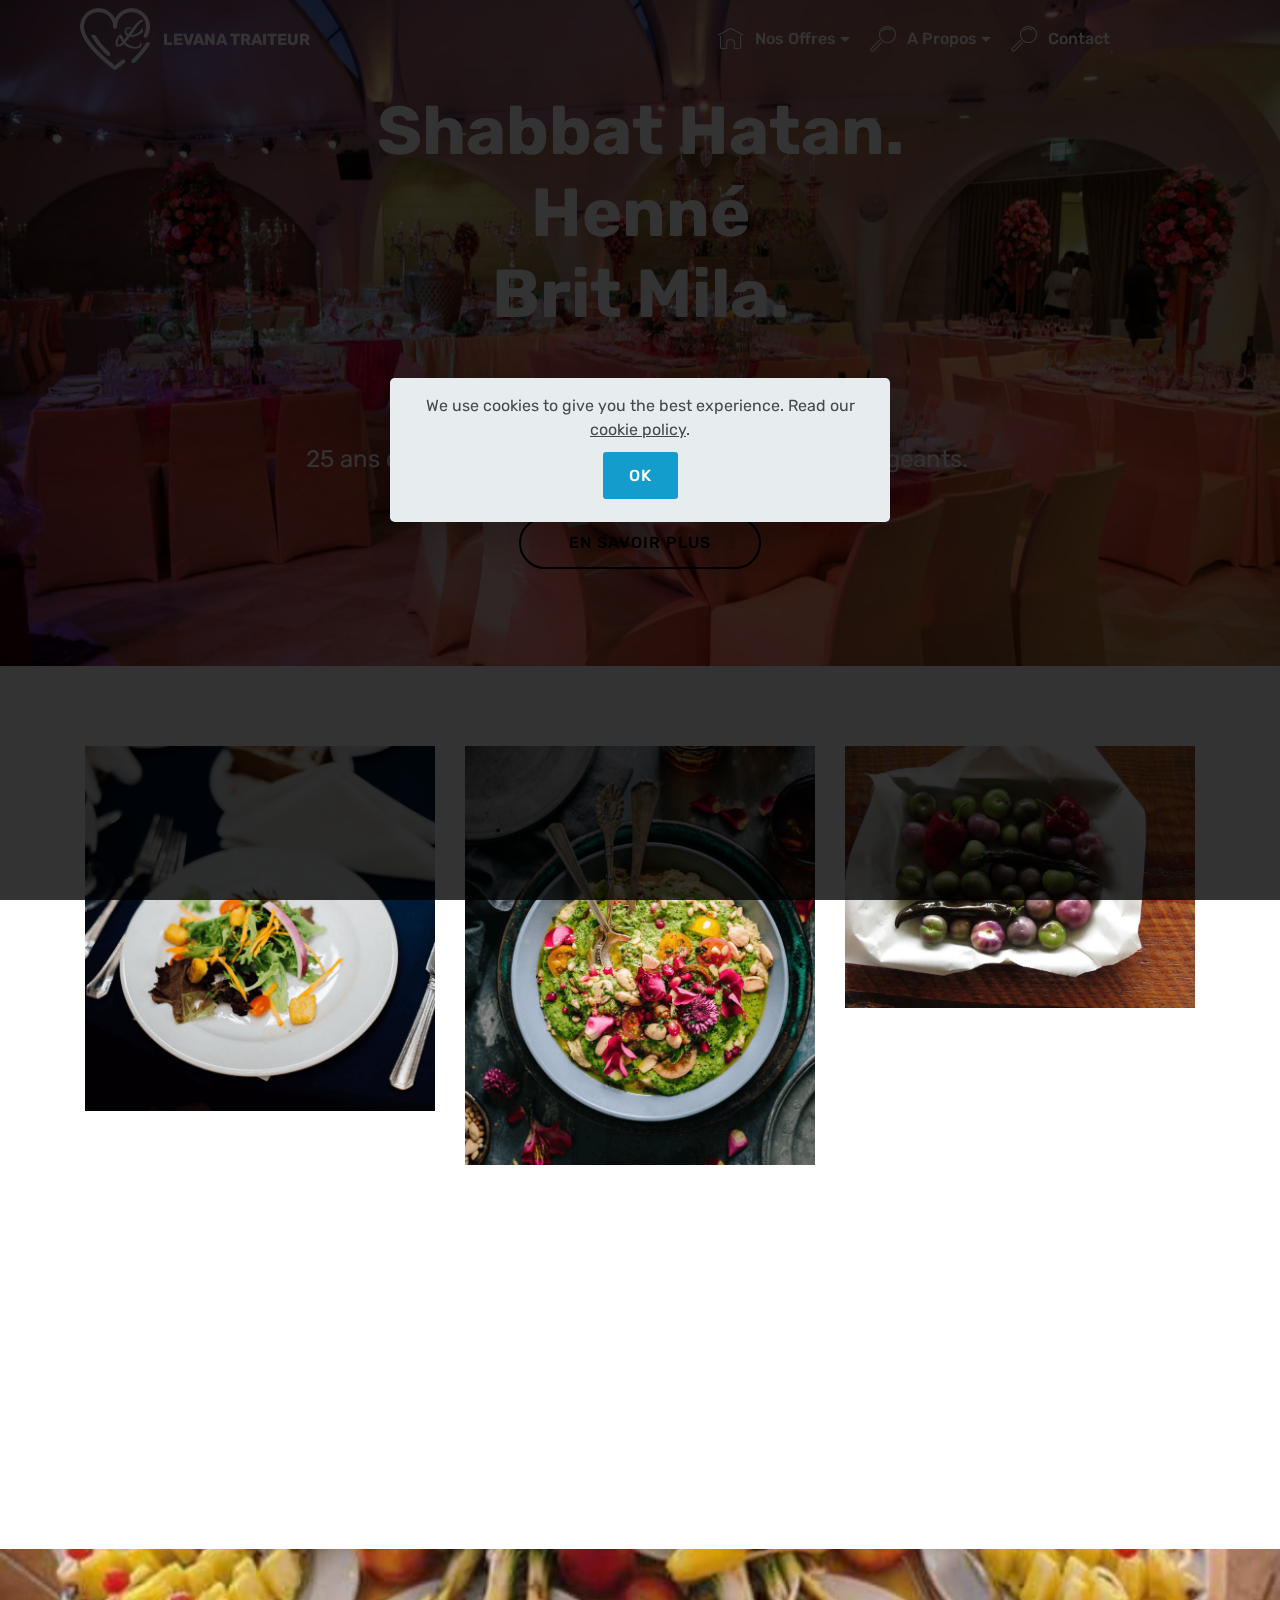
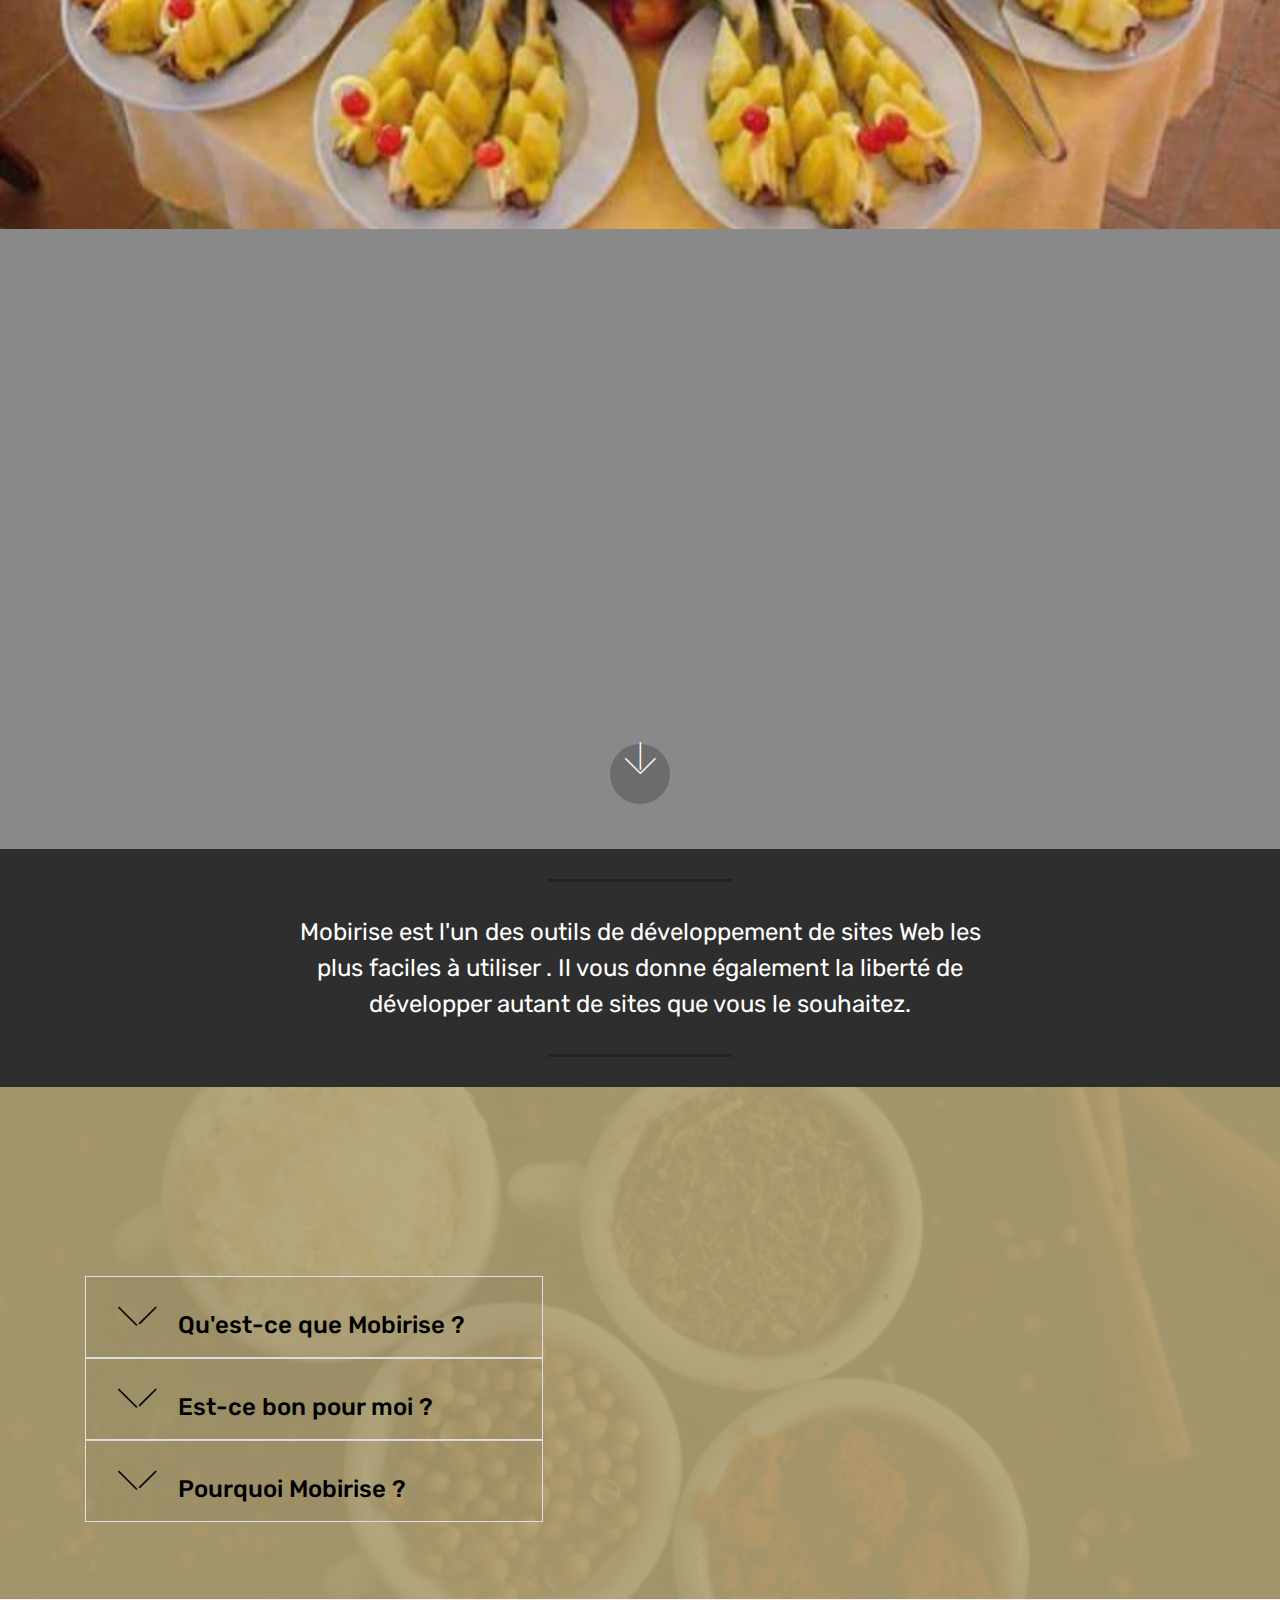
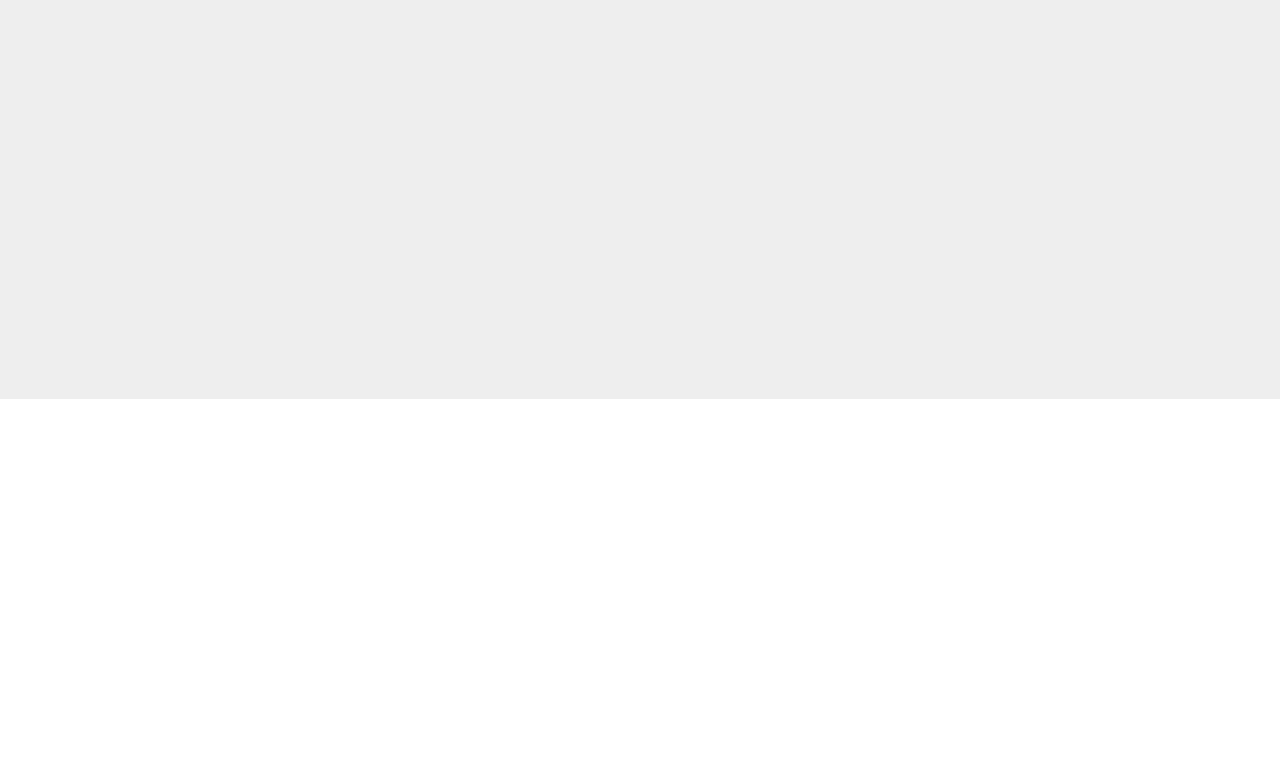
<file: page4.html>
<!DOCTYPE html>
<html  >
<head>
  <!-- Site made with Mobirise Website Builder v4.11.6, https://mobirise.com -->
  <meta charset="UTF-8">
  <meta http-equiv="X-UA-Compatible" content="IE=edge">
  <meta name="generator" content="Mobirise v4.11.6, mobirise.com">
  <meta name="viewport" content="width=device-width, initial-scale=1, minimum-scale=1">
  <link rel="shortcut icon" href="assets/images/1-logo-122x108-inv.png" type="image/x-icon">
  <meta name="description" content="
Saveur
Fraicheur
Savoir Faire
25 ans d'expérience au services des palais les plus exigeants.">
  
  <title>harnassat</title>
  <link rel="stylesheet" href="assets/web/assets/mobirise-icons/mobirise-icons.css">
  <link rel="stylesheet" href="assets/bootstrap/css/bootstrap.min.css">
  <link rel="stylesheet" href="assets/bootstrap/css/bootstrap-grid.min.css">
  <link rel="stylesheet" href="assets/bootstrap/css/bootstrap-reboot.min.css">
  <link rel="stylesheet" href="assets/dropdown/css/style.css">
  <link rel="stylesheet" href="assets/tether/tether.min.css">
  <link rel="stylesheet" href="assets/web/assets/gdpr-plugin/gdpr-styles.css">
  <link rel="stylesheet" href="assets/animatecss/animate.min.css">
  <link rel="stylesheet" href="assets/theme/css/style.css">
  <link rel="preload" as="style" href="assets/mobirise/css/mbr-additional.css"><link rel="stylesheet" href="assets/mobirise/css/mbr-additional.css" type="text/css">
  
  
  
</head>
<body>
  <section class="menu cid-rNPz2LIr1J" once="menu" id="menu1-21">

    

    <nav class="navbar navbar-expand beta-menu navbar-dropdown align-items-center navbar-fixed-top navbar-toggleable-sm bg-color transparent">
        <button class="navbar-toggler navbar-toggler-right" type="button" data-toggle="collapse" data-target="#navbarSupportedContent" aria-controls="navbarSupportedContent" aria-expanded="false" aria-label="Toggle navigation">
            <div class="hamburger">
                <span></span>
                <span></span>
                <span></span>
                <span></span>
            </div>
        </button>
        <div class="menu-logo">
            <div class="navbar-brand">
                <span class="navbar-logo">
                    <a href="http://www.brakhatraiteur.com">
                         <img src="assets/images/1-logo-122x108-inv.png" alt="Mobirise" title="" style="height: 3.9rem;">
                    </a>
                </span>
                <span class="navbar-caption-wrap"><a class="navbar-caption text-warning display-4" href="http://levana-traiteur.com">LEVANA TRAITEUR</a></span>
            </div>
        </div>
        <div class="collapse navbar-collapse" id="navbarSupportedContent">
            <ul class="navbar-nav nav-dropdown nav-right" data-app-modern-menu="true"><li class="nav-item dropdown">
                    <a class="nav-link link dropdown-toggle text-warning display-4" href="https://mobirise.co" data-toggle="dropdown-submenu" aria-expanded="false">
                        <span class="mbri-home mbr-iconfont mbr-iconfont-btn"></span>Nos Offres</a><div class="dropdown-menu"><a class="dropdown-item text-warning display-4" href="page3.html">Henne</a><a class="dropdown-item text-warning display-4" href="page1.html" aria-expanded="false">Brit Mila</a><a class="dropdown-item text-warning display-4" href="page4.html" aria-expanded="false">Shabbat Hatan</a><a class="dropdown-item text-warning display-4" href="page4.html" aria-expanded="false">Harnassat Sefer</a></div>
                </li>
                <li class="nav-item dropdown">
                    <a class="nav-link link dropdown-toggle text-warning display-4" href="https://mobirise.co" data-toggle="dropdown-submenu" aria-expanded="false">
                        <span class="mbri-search mbr-iconfont mbr-iconfont-btn"></span>
                        A Propos
                    </a><div class="dropdown-menu"><a class="dropdown-item text-warning display-4" href="page2.html">Levana</a></div>
                </li><li class="nav-item"><a class="nav-link link text-warning display-4" href="page5.html">
                        <span class="mbri-search mbr-iconfont mbr-iconfont-btn"></span>Contact &nbsp; &nbsp; &nbsp; &nbsp; &nbsp; &nbsp; &nbsp; &nbsp; &nbsp; &nbsp;</a></li></ul>
            
        </div>
    </nav>
</section>

<section class="engine"><a href="https://mobirise.info/p">web templates free download</a></section><section class="header1 cid-rNPz2NXvM6 mbr-parallax-background" id="header16-22">

    

    

    <div class="container">
        <div class="row justify-content-md-center">
            <div class="col-md-10 align-center">
                <h1 class="mbr-section-title mbr-bold pb-3 mbr-fonts-style display-1">
                    
                <div>Shabbat Hatan.<br>Henné<br>Brit Mila.<br><br></div></h1>
                
                <p class="mbr-text pb-3 mbr-fonts-style display-5">25 ans d'expérience au service des palais les plus exigeants.&nbsp;</p>
                <div class="mbr-section-btn"><a class="btn btn-md btn-black-outline display-4" href="https://mobirise.co">EN SAVOIR PLUS</a>
                </div>
            </div>
        </div>
    </div>

</section>

<section class="features19 cid-rNPz2PLHWj" id="features19-23">
    
    
    <div class="container">
        <div class="row">
            <div class="item features-image col-lg-4 col-md-6 col-sm-12">
                <div class="item-wrapper">
                    <div class="item-img card-img">
                        <img src="assets/images/2-mbr-1-720x1080.jpg" alt="" title="">
                    </div>
                    <div class="item-content">
                        <h4 class="item-title mbr-fonts-style pb-3 display-7">
                            Item Title</h4>
                        <h5 class="item-subtitle mbr-fonts-style pb-3 display-4">Item Subtitle</h5>
                        <p class="item-text display-7">Lorem ipsum dolor sit amet consectetur adipisicing elit. Amet
                            nam sit, incidunt praesentium officia nihil voluptatem similique, numquam, eos eius magnam
                            accusamus quia. Aspernatur minus unde, adipisci excepturi atque quibusdam?</p>
                    </div>
                    
                </div>
            </div>
            <div class="item features-image col-lg-4 col-md-6 col-sm-12">
                <div class="item-wrapper">
                    <div class="item-img card-img">
                        <img src="assets/images/3-mbr-2-720x1080.jpg" alt="" title="">
                    </div>
                    <div class="item-content">
                        <h4 class="item-title mbr-fonts-style pb-3 display-7">
                            Item Title</h4>
                        <h5 class="item-subtitle mbr-fonts-style pb-3 display-4">Item Subtitle</h5>
                        <p class="item-text display-7">Lorem ipsum dolor sit amet consectetur adipisicing elit. Amet
                            nam sit, incidunt praesentium officia nihil voluptatem similique, numquam, eos eius magnam
                            accusamus quia. Aspernatur minus unde, adipisci excepturi atque quibusdam?</p>
                    </div>
                    
                </div>
            </div>
            <div class="item features-image col-lg-4 col-md-6 col-sm-12">
                <div class="item-wrapper">
                    <div class="item-img card-img">
                        <img src="assets/images/5-mbr-1080x810.jpg" alt="" title="">
                    </div>
                    <div class="item-content">
                        <h4 class="item-title mbr-fonts-style pb-3 display-7">
                            Item Title</h4>
                        <h5 class="item-subtitle mbr-fonts-style pb-3 display-4">Item Subtitle</h5>
                        <p class="item-text display-7">Lorem ipsum dolor sit amet consectetur adipisicing elit. Amet
                            nam sit, incidunt praesentium officia nihil voluptatem similique, numquam, eos eius magnam
                            accusamus quia. Aspernatur minus unde, adipisci excepturi atque quibusdam?</p>
                    </div>
                    
                </div>
            </div>
        </div>
    </div>
</section>

<section class="header12 cid-rNPz2SpQof mbr-fullscreen mbr-parallax-background" id="header12-24">

    

    <div class="mbr-overlay" style="opacity: 0.5; background-color: rgb(35, 35, 35);">
    </div>

    <div class="container  ">
            <div class="media-container">
                <div class="col-md-12 align-center">
                    <h1 class="mbr-section-title pb-3 mbr-white mbr-bold mbr-fonts-style display-1">Saveur .
<div>Fraicheur
.
</div><div>Savoir Faire.
</div></h1>
                    <p class="mbr-text pb-3 mbr-white mbr-fonts-style display-2">
                        A Raanana comme à Paris !
                    </p>
                    <div class="mbr-section-btn align-center py-2">
                        <a class="btn btn-md btn-secondary display-4" href="https://mobirise.co">MORE</a>
                    </div>

                    <div class="icons-media-container mbr-white">
                        <div class="card col-12 col-md-6 col-lg-3">
                            <div class="icon-block">
                            <a href="https://mobirise.co/">
                                <span class="mbri-layers mbr-iconfont"></span>
                            </a>
                            </div>
                            <h5 class="mbr-fonts-style display-5">
                                Multi Layout
                            </h5>
                        </div>

                        <div class="card col-12 col-md-6 col-lg-3">
                            <div class="icon-block">
                                <a href="https://mobirise.co/">
                                    <span class="mbri-sun mbr-iconfont"></span>
                                </a>
                            </div>
                            <h5 class="mbr-fonts-style display-5">
                                Creative Idea
                            </h5>
                        </div>

                        <div class="card col-12 col-md-6 col-lg-3">
                            <div class="icon-block">
                                <a href="https://mobirise.co/">
                                    <span class="mbri-cash mbr-iconfont"></span>
                                </a>
                            </div>
                            <h5 class="mbr-fonts-style display-5">
                                Target Buyers
                            </h5>
                        </div>

                        <div class="card col-12 col-md-6 col-lg-3">
                            <div class="icon-block">
                                <a href="https://mobirise.co/">
                                    <span class="mbri-mobirise mbr-iconfont"></span>
                                </a>
                            </div>
                            <h5 class="mbr-fonts-style display-5">
                                Reach Top
                            </h5>
                        </div>
                    </div>
                </div>
            </div>
    </div>

    <div class="mbr-arrow hidden-sm-down" aria-hidden="true">
        <a href="#next">
            <i class="mbri-down mbr-iconfont"></i>
        </a>
    </div>
</section>

<section class="mbr-section article content10 cid-rNPz2V6BGn" id="content10-25">
    
     

    <div class="container">
        <div class="inner-container" style="width: 66%;">
            <hr class="line" style="width: 25%;">
            <div class="section-text align-center mbr-white mbr-fonts-style display-5">
                    Mobirise est l'un des outils de développement de sites Web les plus faciles à utiliser . Il vous donne également la liberté de développer autant de sites que vous le souhaitez.
                </div>
            <hr class="line" style="width: 25%;">
        </div>
    </div>
</section>

<section class="toggle2 cid-rNPz2WSYif" id="toggle2-26">
    
        

    <div class="mbr-overlay" style="opacity: 0.9; background-color: rgb(177, 163, 116);">
    </div>
        <div class="container">
            <div class="media-container-row">
                    <div class="toggle-content">
                        <h2 class="mbr-section-title pb-3 align-left mbr-fonts-style display-2">
                            Toggle with media
                        </h2>
                        
                        <div id="bootstrap-toggle" class="toggle-panel accordionStyles tab-content pt-5 mt-2">
                            <div class="card">
                                <div class="card-header" role="tab" id="headingOne">
                                    <a role="button" class="collapsed panel-title text-black" data-toggle="collapse" data-core="" href="#collapse1_37" aria-expanded="false" aria-controls="collapse1">
                                        <h4 class="mbr-fonts-style display-5">
                                            <span class="sign mbr-iconfont mbri-arrow-down inactive"></span> Qu'est-ce que Mobirise ?
                                        </h4>
                                    </a>
                                </div>
                                <div id="collapse1_37" class="panel-collapse noScroll collapse" role="tabpanel" aria-labelledby="headingOne">
                                    <div class="panel-body p-4">
                                        <p class="mbr-fonts-style panel-text display-7">
                                           Mobirise est une application hors ligne pour Windows et Mac permettant de créer facilement des sites Web de petite et moyenne taille, des pages de destination, des CV et des portfolios en ligne, des sites promotionnels pour des applications, des événements, des services et des produits.</p>
                                    </div>
                                </div>
                            </div>
                            <div class="card">
                                <div class="card-header" role="tab" id="headingTwo">
                                    <a role="button" class="collapsed panel-title text-black" data-toggle="collapse" data-core="" href="#collapse2_37" aria-expanded="false" aria-controls="collapse2">
                                        <h4 class="mbr-fonts-style display-5">
                                            <span class="sign mbr-iconfont mbri-arrow-down inactive"></span> Est-ce bon pour moi ?
                                        </h4>
                                    </a>
                                </div>
                                <div id="collapse2_37" class="panel-collapse noScroll collapse" role="tabpanel" aria-labelledby="headingTwo">
                                    <div class="panel-body p-4">
                                        <p class="mbr-fonts-style panel-text display-7">
                                           Mobirise est parfait pour les non-techniciens qui ne sont pas familiers avec les subtilités du développement web et pour les concepteurs qui préfèrent travailler autant que possible visuellement , sans se battre avec le code. Mobirise est aussi idéal pour les pro-codeurs pour le prototypage rapide et les projets de petits clients.</p>
                                    </div>
                                </div>
                            </div>
                            <div class="card">
                                <div class="card-header" role="tab" id="headingThree">
                                    <a role="button" class="collapsed panel-title text-black" data-toggle="collapse" data-core="" href="#collapse3_37" aria-expanded="true" aria-controls="collapse3">
                                        <h4 class="mbr-fonts-style display-5">
                                            <span class="sign mbr-iconfont mbri-arrow-down inactive"></span> Pourquoi Mobirise ?
                                        </h4>
                                    </a>
                                </div>
                                <div id="collapse3_37" class="panel-collapse noScroll collapse" role="tabpanel" aria-labelledby="headingThree">
                                    <div class="panel-body p-4">
                                        <p class="mbr-fonts-style panel-text display-7">
                                           Principales différences par rapport aux constructeurs traditionnels :<br>* Extrêmement minimaliste <strong>facile à utiliser</strong> interface<br>* <strong>Mobile</strong>respectueux des dernieres technique web et "out-the-box"<br>* <strong>Gratuit</strong> pour usage commercial et à but non lucratif</p>
                                    </div>
                                </div>
                            </div>
                            
                            
                            
                        </div>
                    </div>
                <div class="mbr-figure" style="width: 134%;">
                     <img src="assets/images/3-mbr-700x467.jpg" alt="Mobirise" title="">
                </div>
            </div>
        </div>
</section>

<section class="map1 cid-rNPz2ZseA1" id="map1-27">

     

    <div class="google-map"><iframe frameborder="0" style="border:0" src="https://www.google.com/maps/embed/v1/place?key=AIzaSyCx3d07zxHPLvkFBLlAR3Ng8a9wsAsGoJ8&amp;q=place_id:ChIJn6wOs6lZwokRLKy1iqRcoKw" allowfullscreen=""></iframe></div>
</section>

<section class="mbr-section contacts2 cid-rNPz317FsA" id="contacts2-28">
    <!---->
    
    <!---->
    <!--Overlay-->
    
    <!--Container-->
    <div class="container">
        <div class="row">
            <!--Titles-->
            <div class="title col-12">
                <h2 class="align-left mbr-fonts-style display-1">
                    Our Contacts
                </h2>
                
            </div>
            <div class="col-12">
                <div class="row justify-content-center">
                    <div class="col-12 col-md-4">
                        <div class="b b-adress">
                            <h5 class="align-left mbr-fonts-style m-0 display-5">
                                Address:
                            </h5>
                            <p class="mbr-text align-left mbr-fonts-style display-7">
                                350 5th Ave, New York, NY 10118, USA
                            </p>
                        </div>
                    </div>
                    <div class="col-12 col-md-4">
                        <div class="b b-phone">
                            <h5 class="align-left mbr-fonts-style m-0 display-5">
                                Phone:
                            </h5>
                            <p class="mbr-text align-left mbr-fonts-style display-7">
                                +1 (0) 000 0000 001
                            </p>
                        </div>
                    </div>
                    <div class="col-12 col-md-4">
                        <div class="b b-mail">
                            <h5 class="align-left mbr-fonts-style m-0 display-5">
                                E-mail:
                            </h5>
                            <p class="mbr-text align-left mbr-fonts-style display-7">
                                youremail@mail.com
                            </p>
                        </div>
                    </div>
                </div>
            </div>
        </div>
    </div>
</section>


  <script src="assets/web/assets/jquery/jquery.min.js"></script>
  <script src="assets/popper/popper.min.js"></script>
  <script src="assets/bootstrap/js/bootstrap.min.js"></script>
  <script src="assets/dropdown/js/nav-dropdown.js"></script>
  <script src="assets/dropdown/js/navbar-dropdown.js"></script>
  <script src="assets/tether/tether.min.js"></script>
  <script src="assets/mbr-switch-arrow/mbr-switch-arrow.js"></script>
  <script src="assets/smoothscroll/smooth-scroll.js"></script>
  <script src="assets/web/assets/cookies-alert-plugin/cookies-alert-core.js"></script>
  <script src="assets/web/assets/cookies-alert-plugin/cookies-alert-script.js"></script>
  <script src="assets/viewportchecker/jquery.viewportchecker.js"></script>
  <script src="assets/parallax/jarallax.min.js"></script>
  <script src="assets/vimeoplayer/jquery.mb.vimeo_player.js"></script>
  <script src="assets/touchswipe/jquery.touch-swipe.min.js"></script>
  <script src="assets/theme/js/script.js"></script>
  
  
<div id="cookie-dialog" style="display: none;"><div id="cookiesdirective"><div style="position: fixed; top: 0; right: 0; bottom: 0; left: 0; background-color: rgb(0, 0, 0); opacity: 0.8; z-index: 9999;"></div><div style="position: fixed; top: 0; right: 0; bottom: 0; left: 0; display: flex; align-items: center; z-index: 10000"><div class="display-7" style="position: relative; width: 100%; max-width: 500px; margin-right: auto; margin-left: auto; font-size:inherit; padding: 1rem; text-align: center; border-radius: .3rem; box-shadow: 0 10px 40px 0 rgba(0,0,0,0.2); color:#424a4d; background:rgba(234, 239, 241, 0.99);">We use cookies to give you the best experience. Read our <a style='color: #424a4d; text-decoration: underline;' href='privacy.html'>cookie policy</a>.<input style="display: block; margin-top: 10px; margin-right: auto; margin-left: auto; font-size:inherit;;" class="btn btn-sm btn-primary display-7" type="submit" name="impliedsubmit" id="impliedsubmit" value="OK"/></div></div></div></div>
  <input name="cookieData" type="hidden" data-cookie-customDialogSelector='#cookie-dialog' data-cookie-colorText='#424a4d' data-cookie-colorBg='rgba(234, 239, 241, 0.99)' data-cookie-textButton='OK' data-cookie-colorButton='' data-cookie-colorLink='#424a4d' data-cookie-underlineLink='true' data-cookie-text="We use cookies to give you the best experience. Read our <a href='privacy.html'>cookie policy</a>.">
    <input name="animation" type="hidden">
  </body>
</html>
</file>
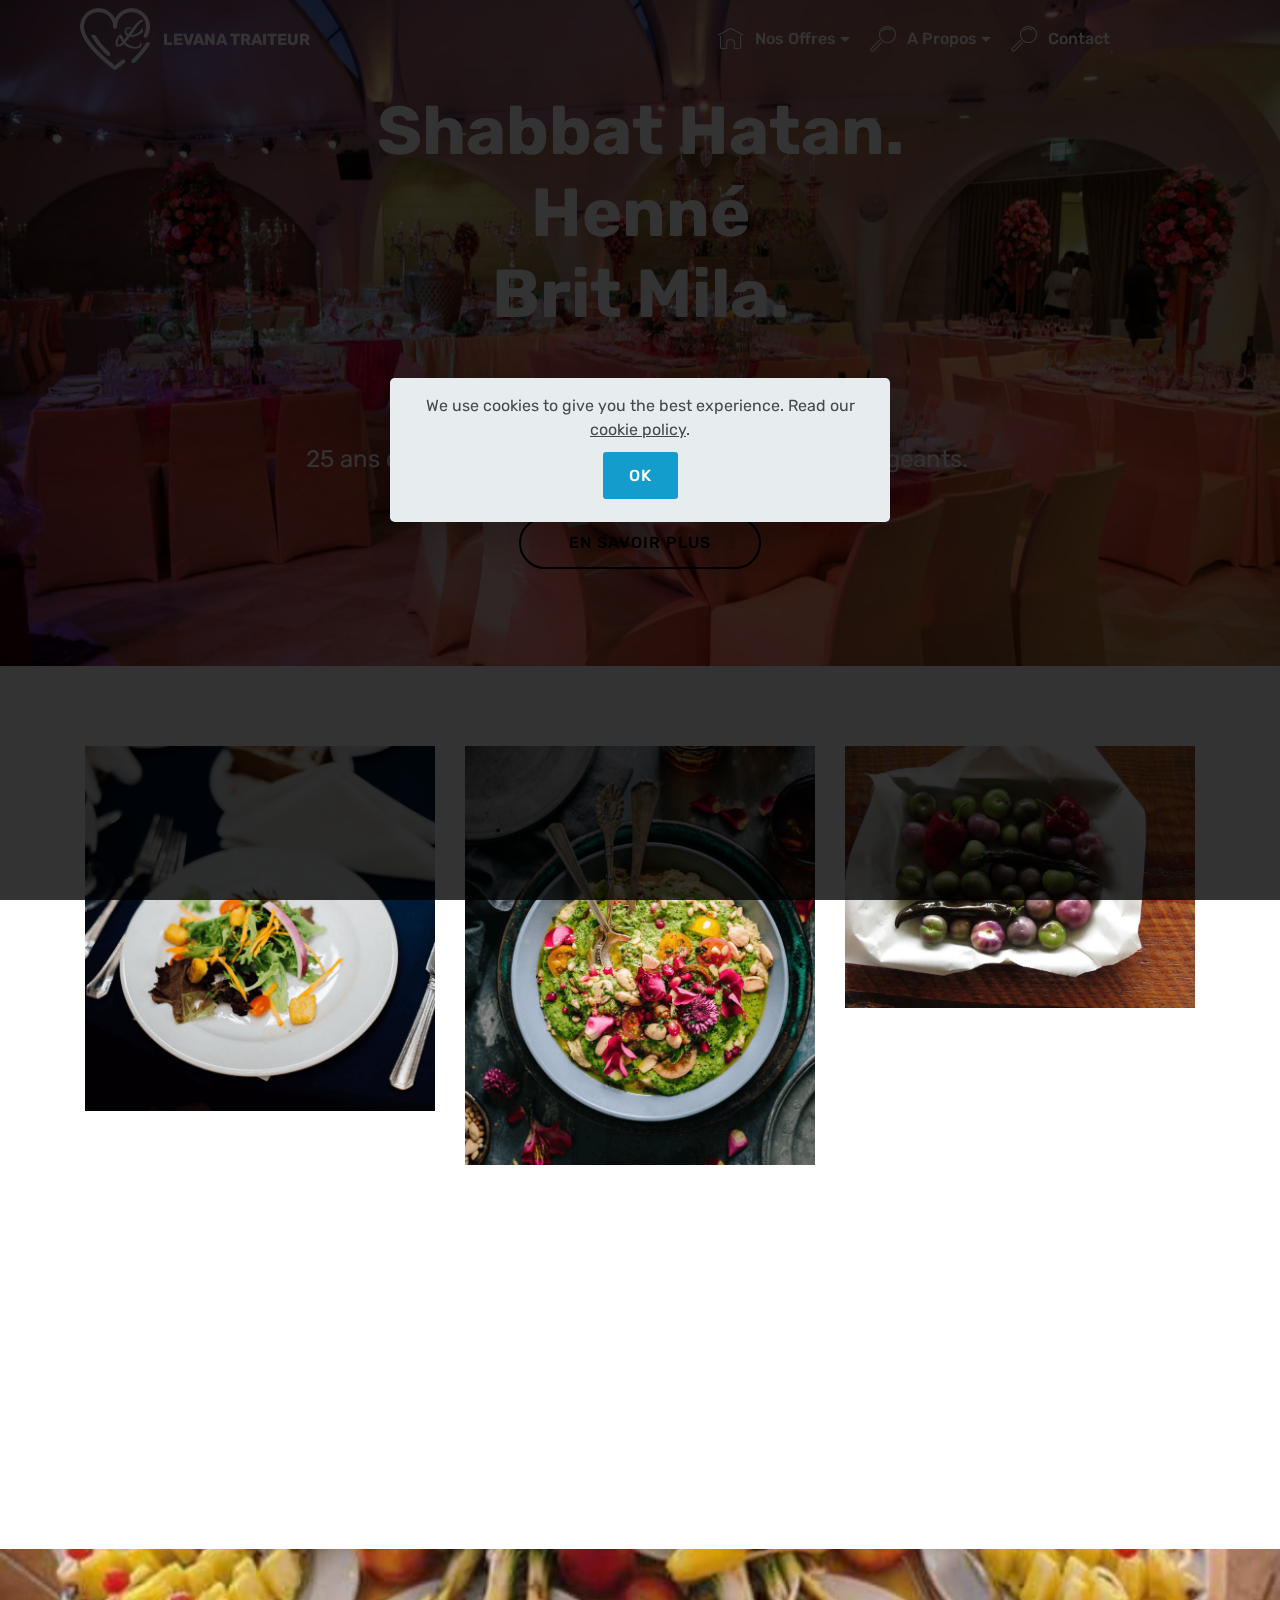
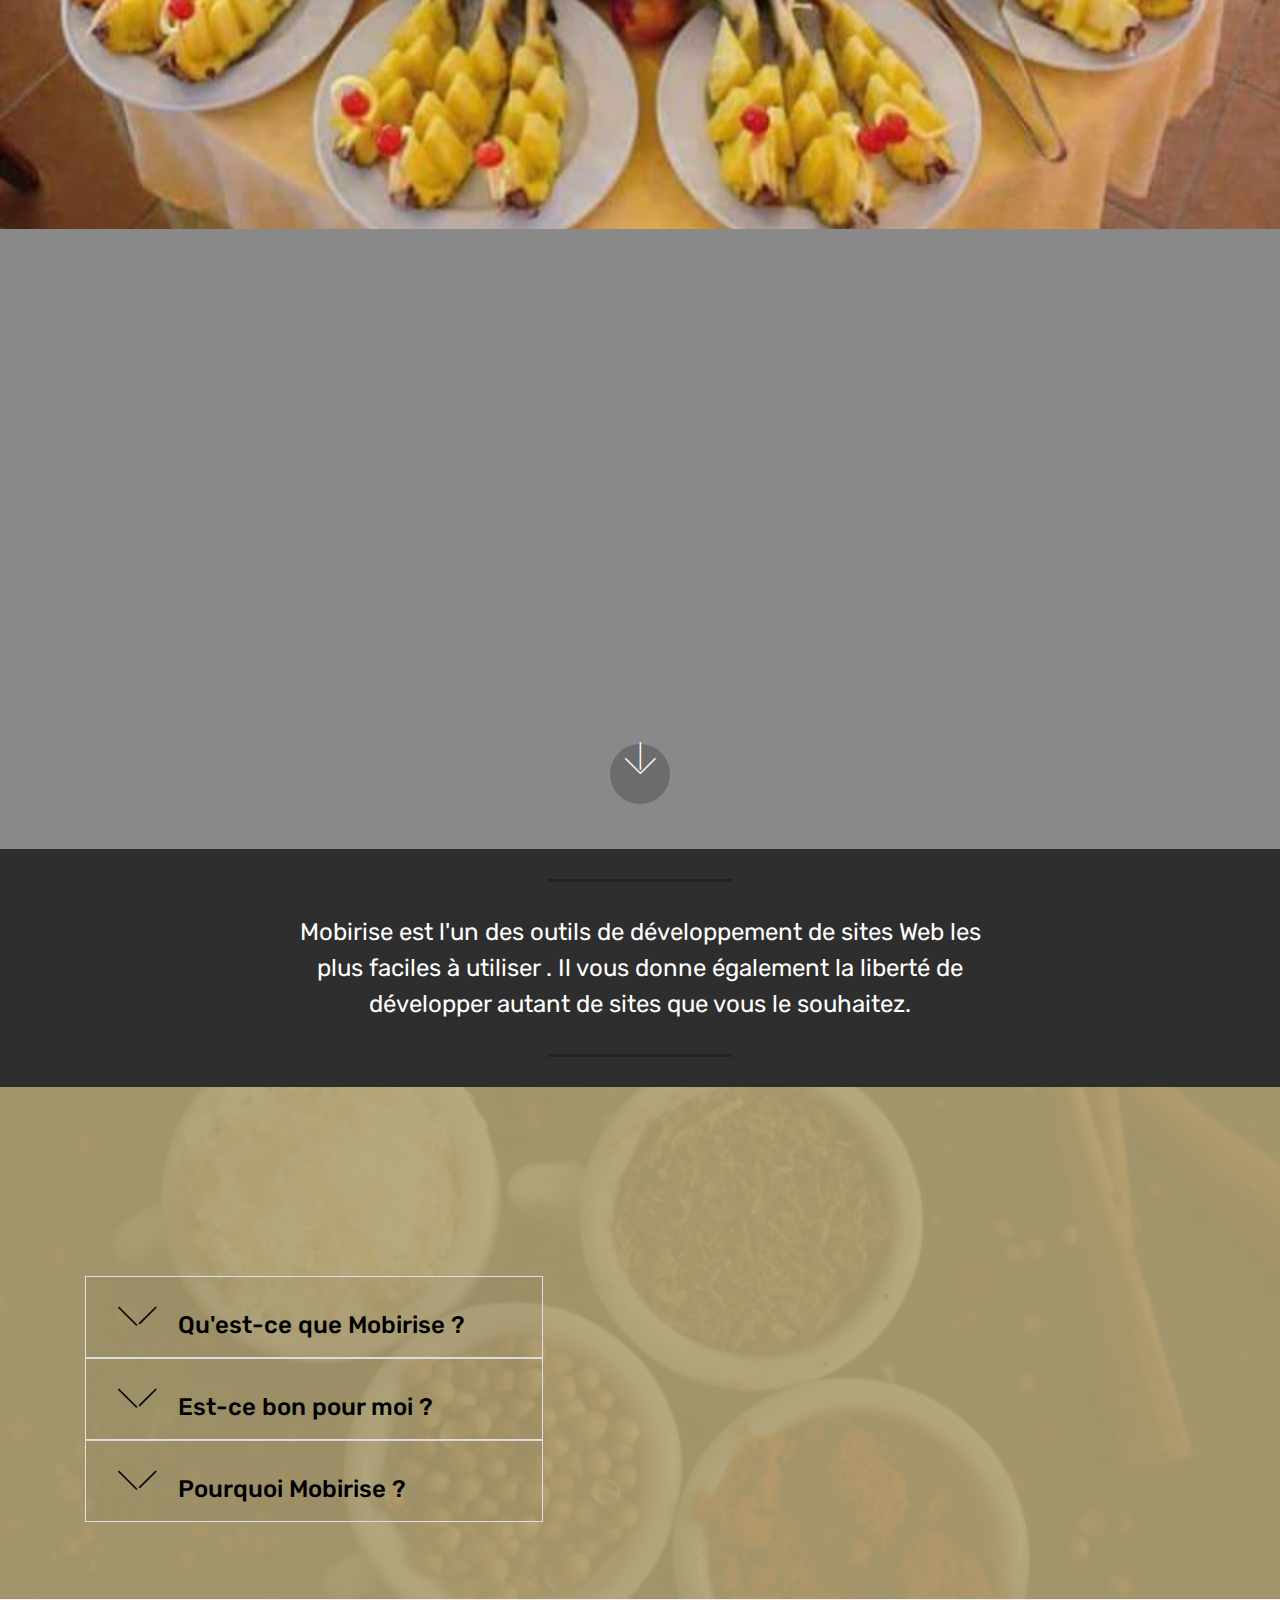
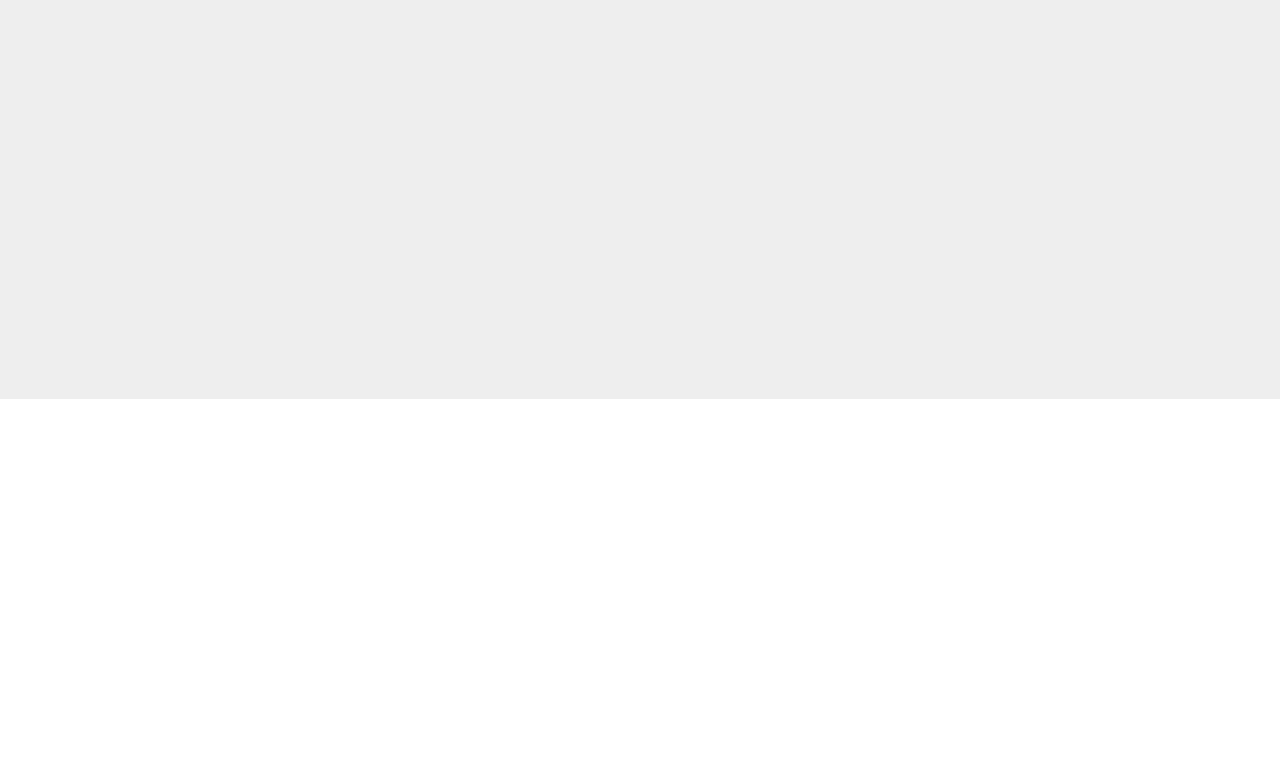
<file: page5.html>
<!DOCTYPE html>
<html  >
<head>
  <!-- Site made with Mobirise Website Builder v4.11.6, https://mobirise.com -->
  <meta charset="UTF-8">
  <meta http-equiv="X-UA-Compatible" content="IE=edge">
  <meta name="generator" content="Mobirise v4.11.6, mobirise.com">
  <meta name="viewport" content="width=device-width, initial-scale=1, minimum-scale=1">
  <link rel="shortcut icon" href="assets/images/1-logo-122x108-inv.png" type="image/x-icon">
  <meta name="description" content="
Saveur
Fraicheur
Savoir Faire
25 ans d'expérience au services des palais les plus exigeants.">
  
  <title>contact</title>
  <link rel="stylesheet" href="assets/web/assets/mobirise-icons/mobirise-icons.css">
  <link rel="stylesheet" href="assets/bootstrap/css/bootstrap.min.css">
  <link rel="stylesheet" href="assets/bootstrap/css/bootstrap-grid.min.css">
  <link rel="stylesheet" href="assets/bootstrap/css/bootstrap-reboot.min.css">
  <link rel="stylesheet" href="assets/dropdown/css/style.css">
  <link rel="stylesheet" href="assets/tether/tether.min.css">
  <link rel="stylesheet" href="assets/web/assets/gdpr-plugin/gdpr-styles.css">
  <link rel="stylesheet" href="assets/animatecss/animate.min.css">
  <link rel="stylesheet" href="assets/theme/css/style.css">
  <link rel="preload" as="style" href="assets/mobirise/css/mbr-additional.css"><link rel="stylesheet" href="assets/mobirise/css/mbr-additional.css" type="text/css">
  
  
  
</head>
<body>
  <section class="menu cid-rNPz4OGawL" once="menu" id="menu1-29">

    

    <nav class="navbar navbar-expand beta-menu navbar-dropdown align-items-center navbar-fixed-top navbar-toggleable-sm bg-color transparent">
        <button class="navbar-toggler navbar-toggler-right" type="button" data-toggle="collapse" data-target="#navbarSupportedContent" aria-controls="navbarSupportedContent" aria-expanded="false" aria-label="Toggle navigation">
            <div class="hamburger">
                <span></span>
                <span></span>
                <span></span>
                <span></span>
            </div>
        </button>
        <div class="menu-logo">
            <div class="navbar-brand">
                <span class="navbar-logo">
                    <a href="http://www.brakhatraiteur.com">
                         <img src="assets/images/1-logo-122x108-inv.png" alt="Mobirise" title="" style="height: 3.9rem;">
                    </a>
                </span>
                <span class="navbar-caption-wrap"><a class="navbar-caption text-warning display-4" href="http://levana-traiteur.com">LEVANA TRAITEUR</a></span>
            </div>
        </div>
        <div class="collapse navbar-collapse" id="navbarSupportedContent">
            <ul class="navbar-nav nav-dropdown nav-right" data-app-modern-menu="true"><li class="nav-item dropdown">
                    <a class="nav-link link dropdown-toggle text-warning display-4" href="https://mobirise.co" data-toggle="dropdown-submenu" aria-expanded="false">
                        <span class="mbri-home mbr-iconfont mbr-iconfont-btn"></span>Nos Offres</a><div class="dropdown-menu"><a class="dropdown-item text-warning display-4" href="page3.html">Henne</a><a class="dropdown-item text-warning display-4" href="page1.html" aria-expanded="false">Brit Mila</a><a class="dropdown-item text-warning display-4" href="page4.html" aria-expanded="false">Shabbat Hatan</a><a class="dropdown-item text-warning display-4" href="page4.html" aria-expanded="false">Harnassat Sefer</a></div>
                </li>
                <li class="nav-item dropdown">
                    <a class="nav-link link dropdown-toggle text-warning display-4" href="https://mobirise.co" data-toggle="dropdown-submenu" aria-expanded="false">
                        <span class="mbri-search mbr-iconfont mbr-iconfont-btn"></span>
                        A Propos
                    </a><div class="dropdown-menu"><a class="dropdown-item text-warning display-4" href="page2.html">Levana</a></div>
                </li><li class="nav-item"><a class="nav-link link text-warning display-4" href="page5.html">
                        <span class="mbri-search mbr-iconfont mbr-iconfont-btn"></span>Contact &nbsp; &nbsp; &nbsp; &nbsp; &nbsp; &nbsp; &nbsp; &nbsp; &nbsp; &nbsp;</a></li></ul>
            
        </div>
    </nav>
</section>

<section class="engine"><a href="https://mobirise.info/z">best free website templates</a></section><section class="header1 cid-rNPz4Rdrkb mbr-parallax-background" id="header16-2a">

    

    

    <div class="container">
        <div class="row justify-content-md-center">
            <div class="col-md-10 align-center">
                <h1 class="mbr-section-title mbr-bold pb-3 mbr-fonts-style display-1">
                    
                <div>Shabbat Hatan.<br>Henné<br>Brit Mila.<br><br></div></h1>
                
                <p class="mbr-text pb-3 mbr-fonts-style display-5">25 ans d'expérience au service des palais les plus exigeants.&nbsp;</p>
                <div class="mbr-section-btn"><a class="btn btn-md btn-black-outline display-4" href="https://mobirise.co">EN SAVOIR PLUS</a>
                </div>
            </div>
        </div>
    </div>

</section>

<section class="features19 cid-rNPz4SXSa3" id="features19-2b">
    
    
    <div class="container">
        <div class="row">
            <div class="item features-image col-lg-4 col-md-6 col-sm-12">
                <div class="item-wrapper">
                    <div class="item-img card-img">
                        <img src="assets/images/2-mbr-1-720x1080.jpg" alt="" title="">
                    </div>
                    <div class="item-content">
                        <h4 class="item-title mbr-fonts-style pb-3 display-7">
                            Item Title</h4>
                        <h5 class="item-subtitle mbr-fonts-style pb-3 display-4">Item Subtitle</h5>
                        <p class="item-text display-7">Lorem ipsum dolor sit amet consectetur adipisicing elit. Amet
                            nam sit, incidunt praesentium officia nihil voluptatem similique, numquam, eos eius magnam
                            accusamus quia. Aspernatur minus unde, adipisci excepturi atque quibusdam?</p>
                    </div>
                    
                </div>
            </div>
            <div class="item features-image col-lg-4 col-md-6 col-sm-12">
                <div class="item-wrapper">
                    <div class="item-img card-img">
                        <img src="assets/images/3-mbr-2-720x1080.jpg" alt="" title="">
                    </div>
                    <div class="item-content">
                        <h4 class="item-title mbr-fonts-style pb-3 display-7">
                            Item Title</h4>
                        <h5 class="item-subtitle mbr-fonts-style pb-3 display-4">Item Subtitle</h5>
                        <p class="item-text display-7">Lorem ipsum dolor sit amet consectetur adipisicing elit. Amet
                            nam sit, incidunt praesentium officia nihil voluptatem similique, numquam, eos eius magnam
                            accusamus quia. Aspernatur minus unde, adipisci excepturi atque quibusdam?</p>
                    </div>
                    
                </div>
            </div>
            <div class="item features-image col-lg-4 col-md-6 col-sm-12">
                <div class="item-wrapper">
                    <div class="item-img card-img">
                        <img src="assets/images/5-mbr-1080x810.jpg" alt="" title="">
                    </div>
                    <div class="item-content">
                        <h4 class="item-title mbr-fonts-style pb-3 display-7">
                            Item Title</h4>
                        <h5 class="item-subtitle mbr-fonts-style pb-3 display-4">Item Subtitle</h5>
                        <p class="item-text display-7">Lorem ipsum dolor sit amet consectetur adipisicing elit. Amet
                            nam sit, incidunt praesentium officia nihil voluptatem similique, numquam, eos eius magnam
                            accusamus quia. Aspernatur minus unde, adipisci excepturi atque quibusdam?</p>
                    </div>
                    
                </div>
            </div>
        </div>
    </div>
</section>

<section class="header12 cid-rNPz4Vm4Jw mbr-fullscreen mbr-parallax-background" id="header12-2c">

    

    <div class="mbr-overlay" style="opacity: 0.5; background-color: rgb(35, 35, 35);">
    </div>

    <div class="container  ">
            <div class="media-container">
                <div class="col-md-12 align-center">
                    <h1 class="mbr-section-title pb-3 mbr-white mbr-bold mbr-fonts-style display-1">Saveur .
<div>Fraicheur
.
</div><div>Savoir Faire.
</div></h1>
                    <p class="mbr-text pb-3 mbr-white mbr-fonts-style display-2">
                        A Raanana comme à Paris !
                    </p>
                    <div class="mbr-section-btn align-center py-2">
                        <a class="btn btn-md btn-secondary display-4" href="https://mobirise.co">MORE</a>
                    </div>

                    <div class="icons-media-container mbr-white">
                        <div class="card col-12 col-md-6 col-lg-3">
                            <div class="icon-block">
                            <a href="https://mobirise.co/">
                                <span class="mbri-layers mbr-iconfont"></span>
                            </a>
                            </div>
                            <h5 class="mbr-fonts-style display-5">
                                Multi Layout
                            </h5>
                        </div>

                        <div class="card col-12 col-md-6 col-lg-3">
                            <div class="icon-block">
                                <a href="https://mobirise.co/">
                                    <span class="mbri-sun mbr-iconfont"></span>
                                </a>
                            </div>
                            <h5 class="mbr-fonts-style display-5">
                                Creative Idea
                            </h5>
                        </div>

                        <div class="card col-12 col-md-6 col-lg-3">
                            <div class="icon-block">
                                <a href="https://mobirise.co/">
                                    <span class="mbri-cash mbr-iconfont"></span>
                                </a>
                            </div>
                            <h5 class="mbr-fonts-style display-5">
                                Target Buyers
                            </h5>
                        </div>

                        <div class="card col-12 col-md-6 col-lg-3">
                            <div class="icon-block">
                                <a href="https://mobirise.co/">
                                    <span class="mbri-mobirise mbr-iconfont"></span>
                                </a>
                            </div>
                            <h5 class="mbr-fonts-style display-5">
                                Reach Top
                            </h5>
                        </div>
                    </div>
                </div>
            </div>
    </div>

    <div class="mbr-arrow hidden-sm-down" aria-hidden="true">
        <a href="#next">
            <i class="mbri-down mbr-iconfont"></i>
        </a>
    </div>
</section>

<section class="mbr-section article content10 cid-rNPz4YpPF7" id="content10-2d">
    
     

    <div class="container">
        <div class="inner-container" style="width: 66%;">
            <hr class="line" style="width: 25%;">
            <div class="section-text align-center mbr-white mbr-fonts-style display-5">
                    Mobirise est l'un des outils de développement de sites Web les plus faciles à utiliser . Il vous donne également la liberté de développer autant de sites que vous le souhaitez.
                </div>
            <hr class="line" style="width: 25%;">
        </div>
    </div>
</section>

<section class="toggle2 cid-rNPz4ZJkal" id="toggle2-2e">
    
        

    <div class="mbr-overlay" style="opacity: 0.9; background-color: rgb(177, 163, 116);">
    </div>
        <div class="container">
            <div class="media-container-row">
                    <div class="toggle-content">
                        <h2 class="mbr-section-title pb-3 align-left mbr-fonts-style display-2">
                            Toggle with media
                        </h2>
                        
                        <div id="bootstrap-toggle" class="toggle-panel accordionStyles tab-content pt-5 mt-2">
                            <div class="card">
                                <div class="card-header" role="tab" id="headingOne">
                                    <a role="button" class="collapsed panel-title text-black" data-toggle="collapse" data-core="" href="#collapse1_45" aria-expanded="false" aria-controls="collapse1">
                                        <h4 class="mbr-fonts-style display-5">
                                            <span class="sign mbr-iconfont mbri-arrow-down inactive"></span> Qu'est-ce que Mobirise ?
                                        </h4>
                                    </a>
                                </div>
                                <div id="collapse1_45" class="panel-collapse noScroll collapse" role="tabpanel" aria-labelledby="headingOne">
                                    <div class="panel-body p-4">
                                        <p class="mbr-fonts-style panel-text display-7">
                                           Mobirise est une application hors ligne pour Windows et Mac permettant de créer facilement des sites Web de petite et moyenne taille, des pages de destination, des CV et des portfolios en ligne, des sites promotionnels pour des applications, des événements, des services et des produits.</p>
                                    </div>
                                </div>
                            </div>
                            <div class="card">
                                <div class="card-header" role="tab" id="headingTwo">
                                    <a role="button" class="collapsed panel-title text-black" data-toggle="collapse" data-core="" href="#collapse2_45" aria-expanded="false" aria-controls="collapse2">
                                        <h4 class="mbr-fonts-style display-5">
                                            <span class="sign mbr-iconfont mbri-arrow-down inactive"></span> Est-ce bon pour moi ?
                                        </h4>
                                    </a>
                                </div>
                                <div id="collapse2_45" class="panel-collapse noScroll collapse" role="tabpanel" aria-labelledby="headingTwo">
                                    <div class="panel-body p-4">
                                        <p class="mbr-fonts-style panel-text display-7">
                                           Mobirise est parfait pour les non-techniciens qui ne sont pas familiers avec les subtilités du développement web et pour les concepteurs qui préfèrent travailler autant que possible visuellement , sans se battre avec le code. Mobirise est aussi idéal pour les pro-codeurs pour le prototypage rapide et les projets de petits clients.</p>
                                    </div>
                                </div>
                            </div>
                            <div class="card">
                                <div class="card-header" role="tab" id="headingThree">
                                    <a role="button" class="collapsed panel-title text-black" data-toggle="collapse" data-core="" href="#collapse3_45" aria-expanded="true" aria-controls="collapse3">
                                        <h4 class="mbr-fonts-style display-5">
                                            <span class="sign mbr-iconfont mbri-arrow-down inactive"></span> Pourquoi Mobirise ?
                                        </h4>
                                    </a>
                                </div>
                                <div id="collapse3_45" class="panel-collapse noScroll collapse" role="tabpanel" aria-labelledby="headingThree">
                                    <div class="panel-body p-4">
                                        <p class="mbr-fonts-style panel-text display-7">
                                           Principales différences par rapport aux constructeurs traditionnels :<br>* Extrêmement minimaliste <strong>facile à utiliser</strong> interface<br>* <strong>Mobile</strong>respectueux des dernieres technique web et "out-the-box"<br>* <strong>Gratuit</strong> pour usage commercial et à but non lucratif</p>
                                    </div>
                                </div>
                            </div>
                            
                            
                            
                        </div>
                    </div>
                <div class="mbr-figure" style="width: 134%;">
                     <img src="assets/images/3-mbr-700x467.jpg" alt="Mobirise" title="">
                </div>
            </div>
        </div>
</section>

<section class="map1 cid-rNPz52kd5z" id="map1-2f">

     

    <div class="google-map"><iframe frameborder="0" style="border:0" src="https://www.google.com/maps/embed/v1/place?key=AIzaSyCx3d07zxHPLvkFBLlAR3Ng8a9wsAsGoJ8&amp;q=place_id:ChIJn6wOs6lZwokRLKy1iqRcoKw" allowfullscreen=""></iframe></div>
</section>

<section class="mbr-section contacts2 cid-rNPz53UKEQ" id="contacts2-2g">
    <!---->
    
    <!---->
    <!--Overlay-->
    
    <!--Container-->
    <div class="container">
        <div class="row">
            <!--Titles-->
            <div class="title col-12">
                <h2 class="align-left mbr-fonts-style display-1">
                    Our Contacts
                </h2>
                
            </div>
            <div class="col-12">
                <div class="row justify-content-center">
                    <div class="col-12 col-md-4">
                        <div class="b b-adress">
                            <h5 class="align-left mbr-fonts-style m-0 display-5">
                                Address:
                            </h5>
                            <p class="mbr-text align-left mbr-fonts-style display-7">
                                350 5th Ave, New York, NY 10118, USA
                            </p>
                        </div>
                    </div>
                    <div class="col-12 col-md-4">
                        <div class="b b-phone">
                            <h5 class="align-left mbr-fonts-style m-0 display-5">
                                Phone:
                            </h5>
                            <p class="mbr-text align-left mbr-fonts-style display-7">
                                +1 (0) 000 0000 001
                            </p>
                        </div>
                    </div>
                    <div class="col-12 col-md-4">
                        <div class="b b-mail">
                            <h5 class="align-left mbr-fonts-style m-0 display-5">
                                E-mail:
                            </h5>
                            <p class="mbr-text align-left mbr-fonts-style display-7">
                                youremail@mail.com
                            </p>
                        </div>
                    </div>
                </div>
            </div>
        </div>
    </div>
</section>


  <script src="assets/web/assets/jquery/jquery.min.js"></script>
  <script src="assets/popper/popper.min.js"></script>
  <script src="assets/bootstrap/js/bootstrap.min.js"></script>
  <script src="assets/dropdown/js/nav-dropdown.js"></script>
  <script src="assets/dropdown/js/navbar-dropdown.js"></script>
  <script src="assets/tether/tether.min.js"></script>
  <script src="assets/mbr-switch-arrow/mbr-switch-arrow.js"></script>
  <script src="assets/smoothscroll/smooth-scroll.js"></script>
  <script src="assets/web/assets/cookies-alert-plugin/cookies-alert-core.js"></script>
  <script src="assets/web/assets/cookies-alert-plugin/cookies-alert-script.js"></script>
  <script src="assets/viewportchecker/jquery.viewportchecker.js"></script>
  <script src="assets/parallax/jarallax.min.js"></script>
  <script src="assets/vimeoplayer/jquery.mb.vimeo_player.js"></script>
  <script src="assets/touchswipe/jquery.touch-swipe.min.js"></script>
  <script src="assets/theme/js/script.js"></script>
  
  
<div id="cookie-dialog" style="display: none;"><div id="cookiesdirective"><div style="position: fixed; top: 0; right: 0; bottom: 0; left: 0; background-color: rgb(0, 0, 0); opacity: 0.8; z-index: 9999;"></div><div style="position: fixed; top: 0; right: 0; bottom: 0; left: 0; display: flex; align-items: center; z-index: 10000"><div class="display-7" style="position: relative; width: 100%; max-width: 500px; margin-right: auto; margin-left: auto; font-size:inherit; padding: 1rem; text-align: center; border-radius: .3rem; box-shadow: 0 10px 40px 0 rgba(0,0,0,0.2); color:#424a4d; background:rgba(234, 239, 241, 0.99);">We use cookies to give you the best experience. Read our <a style='color: #424a4d; text-decoration: underline;' href='privacy.html'>cookie policy</a>.<input style="display: block; margin-top: 10px; margin-right: auto; margin-left: auto; font-size:inherit;;" class="btn btn-sm btn-primary display-7" type="submit" name="impliedsubmit" id="impliedsubmit" value="OK"/></div></div></div></div>
  <input name="cookieData" type="hidden" data-cookie-customDialogSelector='#cookie-dialog' data-cookie-colorText='#424a4d' data-cookie-colorBg='rgba(234, 239, 241, 0.99)' data-cookie-textButton='OK' data-cookie-colorButton='' data-cookie-colorLink='#424a4d' data-cookie-underlineLink='true' data-cookie-text="We use cookies to give you the best experience. Read our <a href='privacy.html'>cookie policy</a>.">
    <input name="animation" type="hidden">
  </body>
</html>
</file>
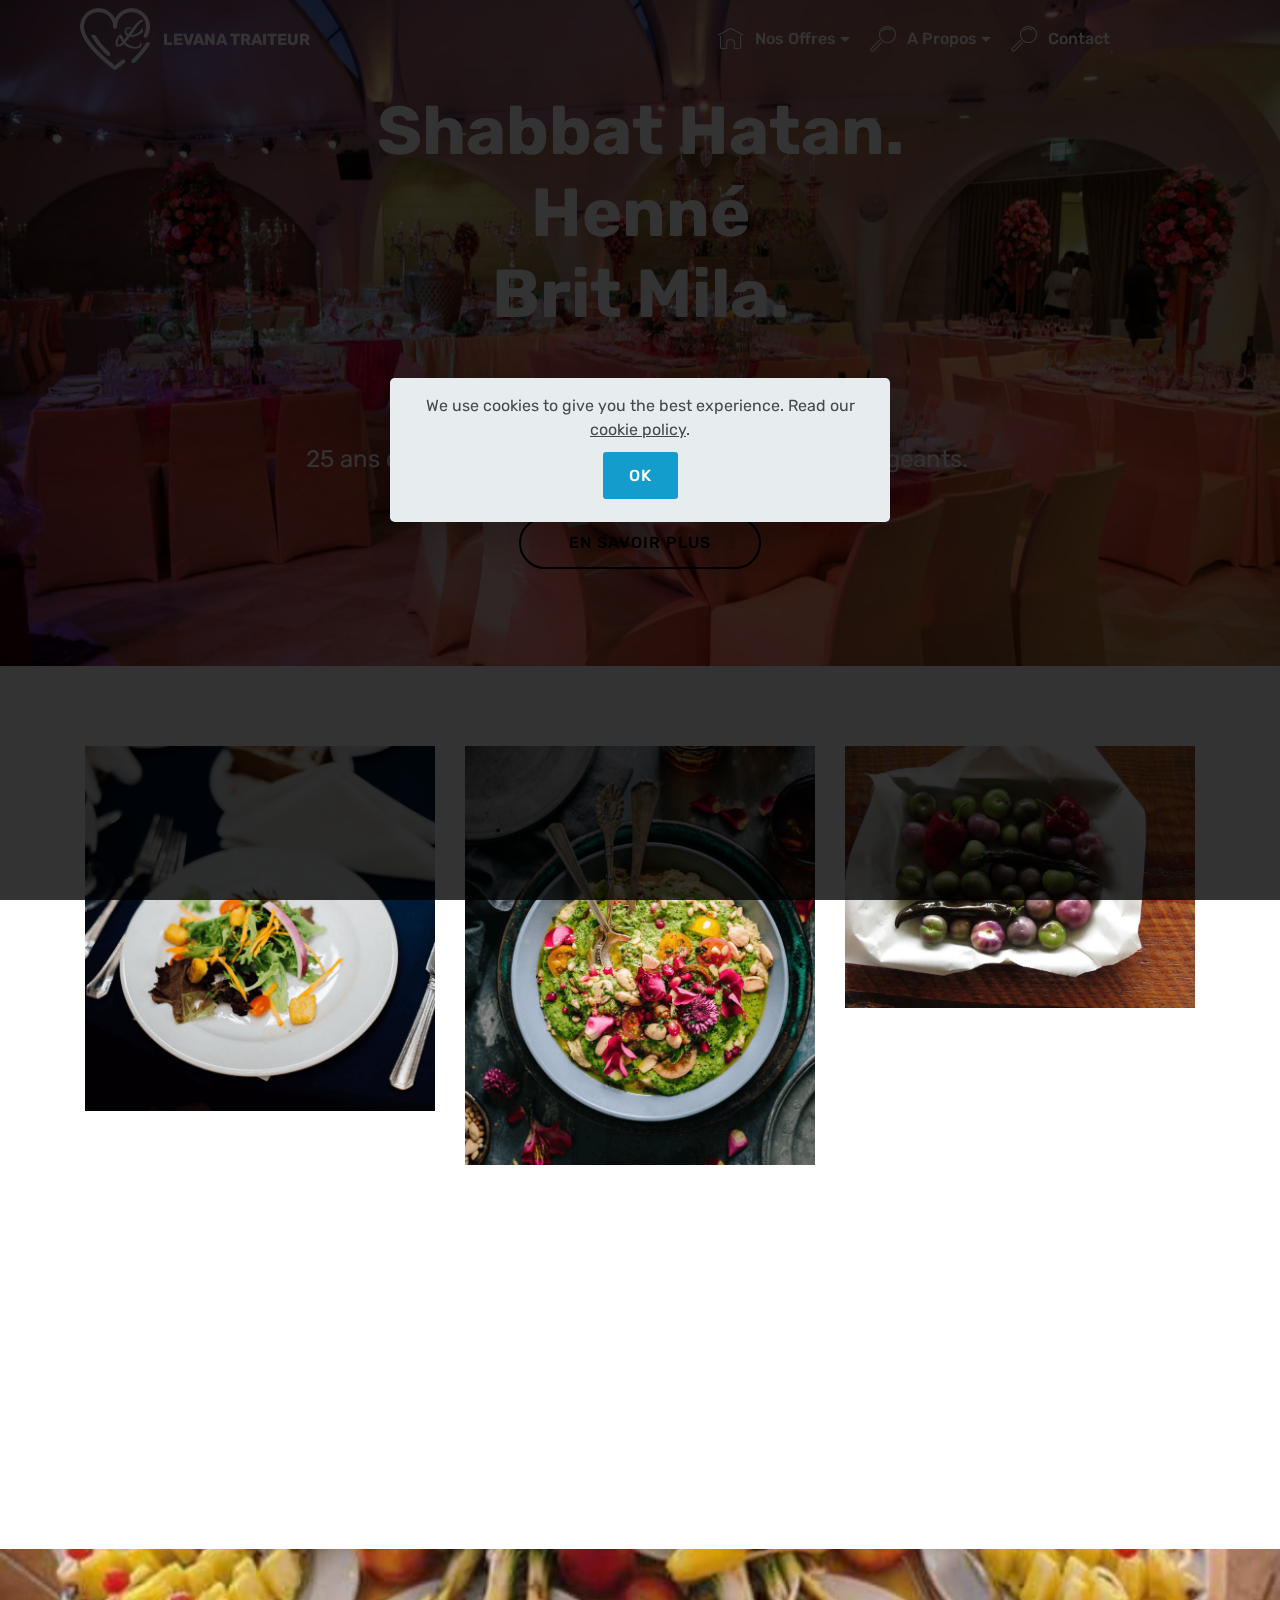
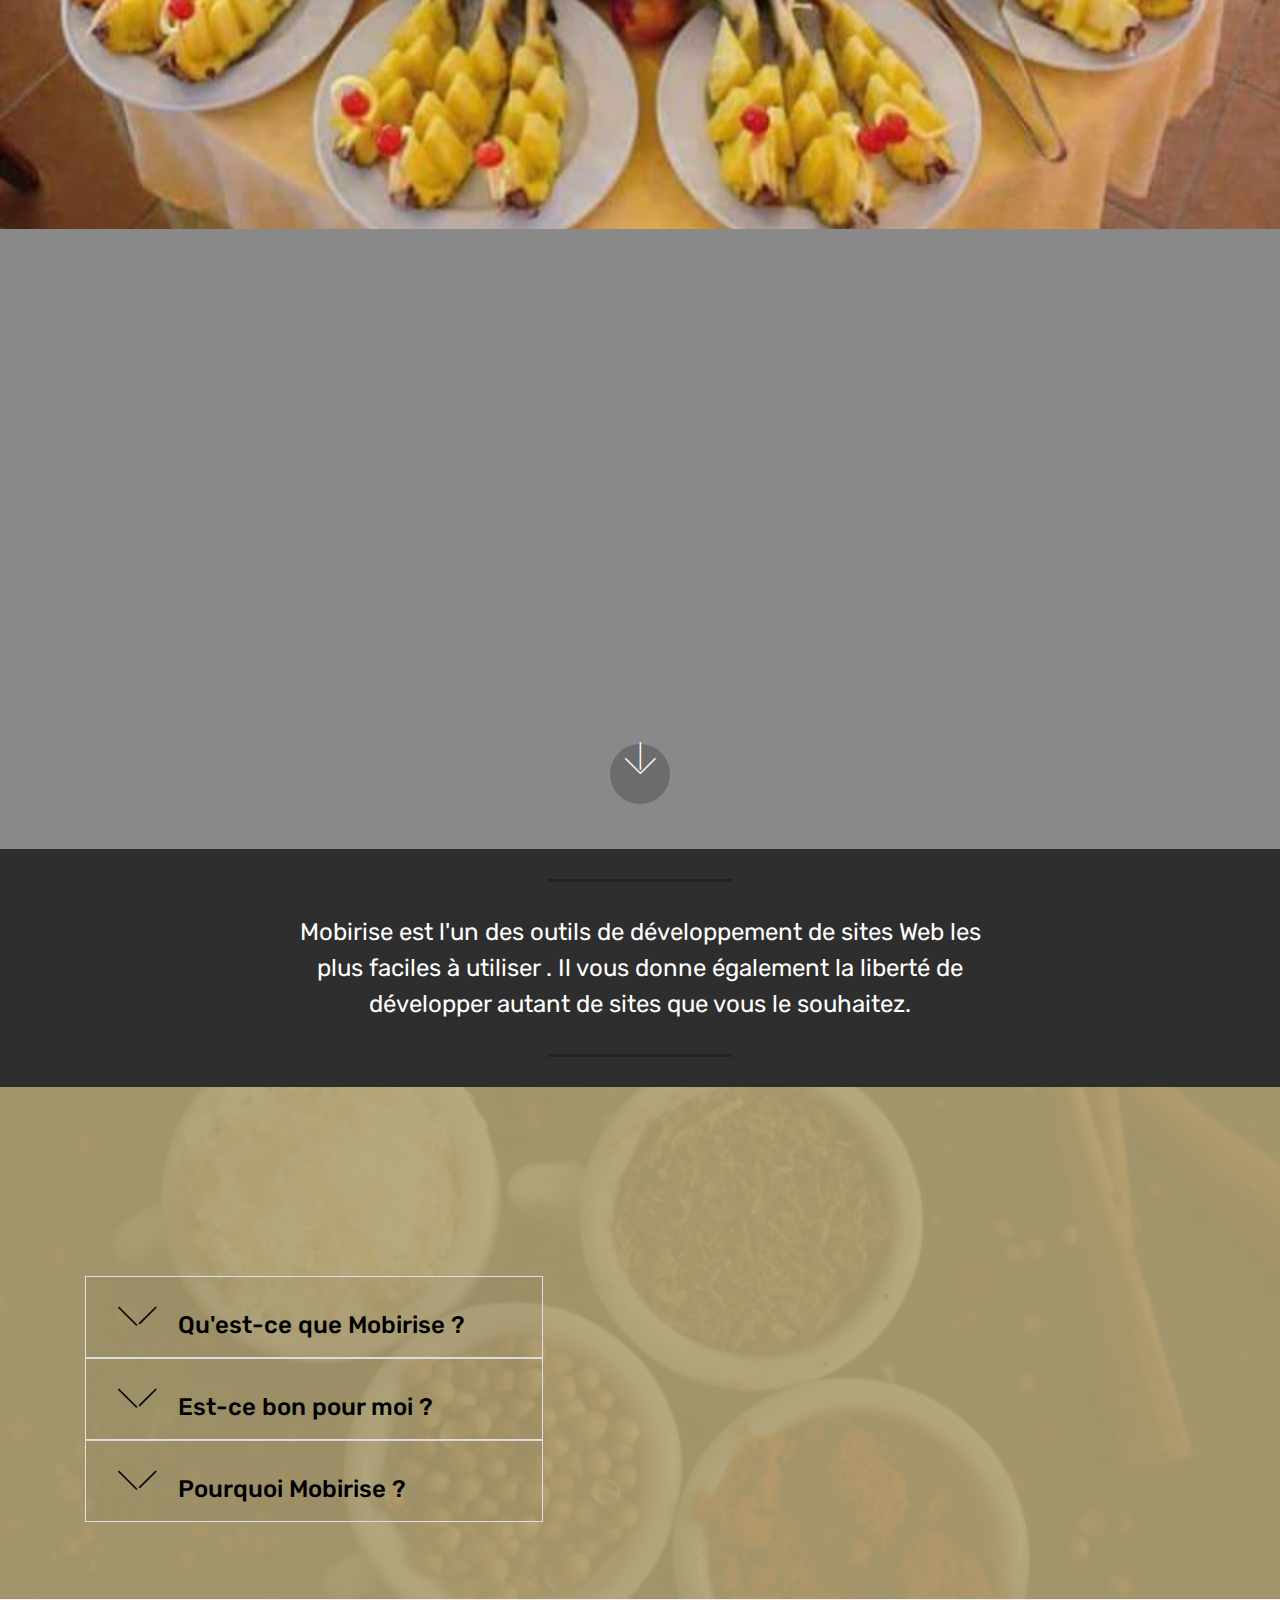
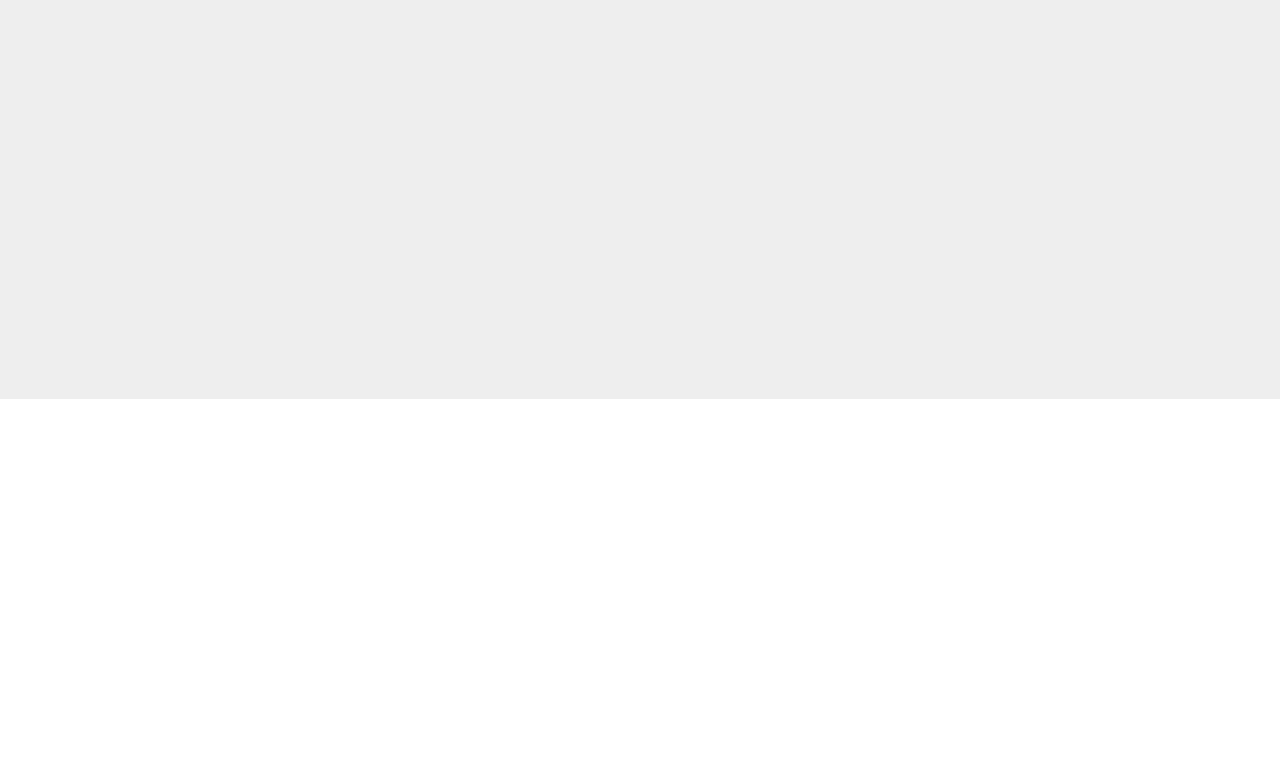
<file: page6.html>
<!DOCTYPE html>
<html  >
<head>
  <!-- Site made with Mobirise Website Builder v4.11.6, https://mobirise.com -->
  <meta charset="UTF-8">
  <meta http-equiv="X-UA-Compatible" content="IE=edge">
  <meta name="generator" content="Mobirise v4.11.6, mobirise.com">
  <meta name="viewport" content="width=device-width, initial-scale=1, minimum-scale=1">
  <link rel="shortcut icon" href="assets/images/1-logo-122x108-inv.png" type="image/x-icon">
  <meta name="description" content="
Saveur
Fraicheur
Savoir Faire
25 ans d'expérience au services des palais les plus exigeants.">
  
  <title>contact</title>
  <link rel="stylesheet" href="assets/web/assets/mobirise-icons/mobirise-icons.css">
  <link rel="stylesheet" href="assets/bootstrap/css/bootstrap.min.css">
  <link rel="stylesheet" href="assets/bootstrap/css/bootstrap-grid.min.css">
  <link rel="stylesheet" href="assets/bootstrap/css/bootstrap-reboot.min.css">
  <link rel="stylesheet" href="assets/dropdown/css/style.css">
  <link rel="stylesheet" href="assets/tether/tether.min.css">
  <link rel="stylesheet" href="assets/web/assets/gdpr-plugin/gdpr-styles.css">
  <link rel="stylesheet" href="assets/animatecss/animate.min.css">
  <link rel="stylesheet" href="assets/theme/css/style.css">
  <link rel="preload" as="style" href="assets/mobirise/css/mbr-additional.css"><link rel="stylesheet" href="assets/mobirise/css/mbr-additional.css" type="text/css">
  
  
  
</head>
<body>
  <section class="menu cid-rNPz6O5YeT" once="menu" id="menu1-2h">

    

    <nav class="navbar navbar-expand beta-menu navbar-dropdown align-items-center navbar-fixed-top navbar-toggleable-sm bg-color transparent">
        <button class="navbar-toggler navbar-toggler-right" type="button" data-toggle="collapse" data-target="#navbarSupportedContent" aria-controls="navbarSupportedContent" aria-expanded="false" aria-label="Toggle navigation">
            <div class="hamburger">
                <span></span>
                <span></span>
                <span></span>
                <span></span>
            </div>
        </button>
        <div class="menu-logo">
            <div class="navbar-brand">
                <span class="navbar-logo">
                    <a href="http://www.brakhatraiteur.com">
                         <img src="assets/images/1-logo-122x108-inv.png" alt="Mobirise" title="" style="height: 3.9rem;">
                    </a>
                </span>
                <span class="navbar-caption-wrap"><a class="navbar-caption text-warning display-4" href="http://levana-traiteur.com">LEVANA TRAITEUR</a></span>
            </div>
        </div>
        <div class="collapse navbar-collapse" id="navbarSupportedContent">
            <ul class="navbar-nav nav-dropdown nav-right" data-app-modern-menu="true"><li class="nav-item dropdown">
                    <a class="nav-link link dropdown-toggle text-warning display-4" href="https://mobirise.co" data-toggle="dropdown-submenu" aria-expanded="false">
                        <span class="mbri-home mbr-iconfont mbr-iconfont-btn"></span>Nos Offres</a><div class="dropdown-menu"><a class="dropdown-item text-warning display-4" href="page3.html">Henne</a><a class="dropdown-item text-warning display-4" href="page1.html" aria-expanded="false">Brit Mila</a><a class="dropdown-item text-warning display-4" href="page4.html" aria-expanded="false">Shabbat Hatan</a><a class="dropdown-item text-warning display-4" href="page4.html" aria-expanded="false">Harnassat Sefer</a></div>
                </li>
                <li class="nav-item dropdown">
                    <a class="nav-link link dropdown-toggle text-warning display-4" href="https://mobirise.co" data-toggle="dropdown-submenu" aria-expanded="false">
                        <span class="mbri-search mbr-iconfont mbr-iconfont-btn"></span>
                        A Propos
                    </a><div class="dropdown-menu"><a class="dropdown-item text-warning display-4" href="page2.html">Levana</a></div>
                </li><li class="nav-item"><a class="nav-link link text-warning display-4" href="page5.html">
                        <span class="mbri-search mbr-iconfont mbr-iconfont-btn"></span>Contact &nbsp; &nbsp; &nbsp; &nbsp; &nbsp; &nbsp; &nbsp; &nbsp; &nbsp; &nbsp;</a></li></ul>
            
        </div>
    </nav>
</section>

<section class="engine"><a href="https://mobirise.info/b">how to create your own site</a></section><section class="header1 cid-rNPz6Q5IiN mbr-parallax-background" id="header16-2i">

    

    

    <div class="container">
        <div class="row justify-content-md-center">
            <div class="col-md-10 align-center">
                <h1 class="mbr-section-title mbr-bold pb-3 mbr-fonts-style display-1">
                    
                <div>Shabbat Hatan.<br>Henné<br>Brit Mila.<br><br></div></h1>
                
                <p class="mbr-text pb-3 mbr-fonts-style display-5">25 ans d'expérience au service des palais les plus exigeants.&nbsp;</p>
                <div class="mbr-section-btn"><a class="btn btn-md btn-black-outline display-4" href="https://mobirise.co">EN SAVOIR PLUS</a>
                </div>
            </div>
        </div>
    </div>

</section>

<section class="features19 cid-rNPz6RTOSn" id="features19-2j">
    
    
    <div class="container">
        <div class="row">
            <div class="item features-image col-lg-4 col-md-6 col-sm-12">
                <div class="item-wrapper">
                    <div class="item-img card-img">
                        <img src="assets/images/2-mbr-1-720x1080.jpg" alt="" title="">
                    </div>
                    <div class="item-content">
                        <h4 class="item-title mbr-fonts-style pb-3 display-7">
                            Item Title</h4>
                        <h5 class="item-subtitle mbr-fonts-style pb-3 display-4">Item Subtitle</h5>
                        <p class="item-text display-7">Lorem ipsum dolor sit amet consectetur adipisicing elit. Amet
                            nam sit, incidunt praesentium officia nihil voluptatem similique, numquam, eos eius magnam
                            accusamus quia. Aspernatur minus unde, adipisci excepturi atque quibusdam?</p>
                    </div>
                    
                </div>
            </div>
            <div class="item features-image col-lg-4 col-md-6 col-sm-12">
                <div class="item-wrapper">
                    <div class="item-img card-img">
                        <img src="assets/images/3-mbr-2-720x1080.jpg" alt="" title="">
                    </div>
                    <div class="item-content">
                        <h4 class="item-title mbr-fonts-style pb-3 display-7">
                            Item Title</h4>
                        <h5 class="item-subtitle mbr-fonts-style pb-3 display-4">Item Subtitle</h5>
                        <p class="item-text display-7">Lorem ipsum dolor sit amet consectetur adipisicing elit. Amet
                            nam sit, incidunt praesentium officia nihil voluptatem similique, numquam, eos eius magnam
                            accusamus quia. Aspernatur minus unde, adipisci excepturi atque quibusdam?</p>
                    </div>
                    
                </div>
            </div>
            <div class="item features-image col-lg-4 col-md-6 col-sm-12">
                <div class="item-wrapper">
                    <div class="item-img card-img">
                        <img src="assets/images/5-mbr-1080x810.jpg" alt="" title="">
                    </div>
                    <div class="item-content">
                        <h4 class="item-title mbr-fonts-style pb-3 display-7">
                            Item Title</h4>
                        <h5 class="item-subtitle mbr-fonts-style pb-3 display-4">Item Subtitle</h5>
                        <p class="item-text display-7">Lorem ipsum dolor sit amet consectetur adipisicing elit. Amet
                            nam sit, incidunt praesentium officia nihil voluptatem similique, numquam, eos eius magnam
                            accusamus quia. Aspernatur minus unde, adipisci excepturi atque quibusdam?</p>
                    </div>
                    
                </div>
            </div>
        </div>
    </div>
</section>

<section class="header12 cid-rNPz6Ukl2g mbr-fullscreen mbr-parallax-background" id="header12-2k">

    

    <div class="mbr-overlay" style="opacity: 0.5; background-color: rgb(35, 35, 35);">
    </div>

    <div class="container  ">
            <div class="media-container">
                <div class="col-md-12 align-center">
                    <h1 class="mbr-section-title pb-3 mbr-white mbr-bold mbr-fonts-style display-1">Saveur .
<div>Fraicheur
.
</div><div>Savoir Faire.
</div></h1>
                    <p class="mbr-text pb-3 mbr-white mbr-fonts-style display-2">
                        A Raanana comme à Paris !
                    </p>
                    <div class="mbr-section-btn align-center py-2">
                        <a class="btn btn-md btn-secondary display-4" href="https://mobirise.co">MORE</a>
                    </div>

                    <div class="icons-media-container mbr-white">
                        <div class="card col-12 col-md-6 col-lg-3">
                            <div class="icon-block">
                            <a href="https://mobirise.co/">
                                <span class="mbri-layers mbr-iconfont"></span>
                            </a>
                            </div>
                            <h5 class="mbr-fonts-style display-5">
                                Multi Layout
                            </h5>
                        </div>

                        <div class="card col-12 col-md-6 col-lg-3">
                            <div class="icon-block">
                                <a href="https://mobirise.co/">
                                    <span class="mbri-sun mbr-iconfont"></span>
                                </a>
                            </div>
                            <h5 class="mbr-fonts-style display-5">
                                Creative Idea
                            </h5>
                        </div>

                        <div class="card col-12 col-md-6 col-lg-3">
                            <div class="icon-block">
                                <a href="https://mobirise.co/">
                                    <span class="mbri-cash mbr-iconfont"></span>
                                </a>
                            </div>
                            <h5 class="mbr-fonts-style display-5">
                                Target Buyers
                            </h5>
                        </div>

                        <div class="card col-12 col-md-6 col-lg-3">
                            <div class="icon-block">
                                <a href="https://mobirise.co/">
                                    <span class="mbri-mobirise mbr-iconfont"></span>
                                </a>
                            </div>
                            <h5 class="mbr-fonts-style display-5">
                                Reach Top
                            </h5>
                        </div>
                    </div>
                </div>
            </div>
    </div>

    <div class="mbr-arrow hidden-sm-down" aria-hidden="true">
        <a href="#next">
            <i class="mbri-down mbr-iconfont"></i>
        </a>
    </div>
</section>

<section class="mbr-section article content10 cid-rNPz6WLATN" id="content10-2l">
    
     

    <div class="container">
        <div class="inner-container" style="width: 66%;">
            <hr class="line" style="width: 25%;">
            <div class="section-text align-center mbr-white mbr-fonts-style display-5">
                    Mobirise est l'un des outils de développement de sites Web les plus faciles à utiliser . Il vous donne également la liberté de développer autant de sites que vous le souhaitez.
                </div>
            <hr class="line" style="width: 25%;">
        </div>
    </div>
</section>

<section class="toggle2 cid-rNPz6YCK64" id="toggle2-2m">
    
        

    <div class="mbr-overlay" style="opacity: 0.9; background-color: rgb(177, 163, 116);">
    </div>
        <div class="container">
            <div class="media-container-row">
                    <div class="toggle-content">
                        <h2 class="mbr-section-title pb-3 align-left mbr-fonts-style display-2">
                            Toggle with media
                        </h2>
                        
                        <div id="bootstrap-toggle" class="toggle-panel accordionStyles tab-content pt-5 mt-2">
                            <div class="card">
                                <div class="card-header" role="tab" id="headingOne">
                                    <a role="button" class="collapsed panel-title text-black" data-toggle="collapse" data-core="" href="#collapse1_53" aria-expanded="false" aria-controls="collapse1">
                                        <h4 class="mbr-fonts-style display-5">
                                            <span class="sign mbr-iconfont mbri-arrow-down inactive"></span> Qu'est-ce que Mobirise ?
                                        </h4>
                                    </a>
                                </div>
                                <div id="collapse1_53" class="panel-collapse noScroll collapse" role="tabpanel" aria-labelledby="headingOne">
                                    <div class="panel-body p-4">
                                        <p class="mbr-fonts-style panel-text display-7">
                                           Mobirise est une application hors ligne pour Windows et Mac permettant de créer facilement des sites Web de petite et moyenne taille, des pages de destination, des CV et des portfolios en ligne, des sites promotionnels pour des applications, des événements, des services et des produits.</p>
                                    </div>
                                </div>
                            </div>
                            <div class="card">
                                <div class="card-header" role="tab" id="headingTwo">
                                    <a role="button" class="collapsed panel-title text-black" data-toggle="collapse" data-core="" href="#collapse2_53" aria-expanded="false" aria-controls="collapse2">
                                        <h4 class="mbr-fonts-style display-5">
                                            <span class="sign mbr-iconfont mbri-arrow-down inactive"></span> Est-ce bon pour moi ?
                                        </h4>
                                    </a>
                                </div>
                                <div id="collapse2_53" class="panel-collapse noScroll collapse" role="tabpanel" aria-labelledby="headingTwo">
                                    <div class="panel-body p-4">
                                        <p class="mbr-fonts-style panel-text display-7">
                                           Mobirise est parfait pour les non-techniciens qui ne sont pas familiers avec les subtilités du développement web et pour les concepteurs qui préfèrent travailler autant que possible visuellement , sans se battre avec le code. Mobirise est aussi idéal pour les pro-codeurs pour le prototypage rapide et les projets de petits clients.</p>
                                    </div>
                                </div>
                            </div>
                            <div class="card">
                                <div class="card-header" role="tab" id="headingThree">
                                    <a role="button" class="collapsed panel-title text-black" data-toggle="collapse" data-core="" href="#collapse3_53" aria-expanded="true" aria-controls="collapse3">
                                        <h4 class="mbr-fonts-style display-5">
                                            <span class="sign mbr-iconfont mbri-arrow-down inactive"></span> Pourquoi Mobirise ?
                                        </h4>
                                    </a>
                                </div>
                                <div id="collapse3_53" class="panel-collapse noScroll collapse" role="tabpanel" aria-labelledby="headingThree">
                                    <div class="panel-body p-4">
                                        <p class="mbr-fonts-style panel-text display-7">
                                           Principales différences par rapport aux constructeurs traditionnels :<br>* Extrêmement minimaliste <strong>facile à utiliser</strong> interface<br>* <strong>Mobile</strong>respectueux des dernieres technique web et "out-the-box"<br>* <strong>Gratuit</strong> pour usage commercial et à but non lucratif</p>
                                    </div>
                                </div>
                            </div>
                            
                            
                            
                        </div>
                    </div>
                <div class="mbr-figure" style="width: 134%;">
                     <img src="assets/images/3-mbr-700x467.jpg" alt="Mobirise" title="">
                </div>
            </div>
        </div>
</section>

<section class="map1 cid-rNPz71nfAg" id="map1-2n">

     

    <div class="google-map"><iframe frameborder="0" style="border:0" src="https://www.google.com/maps/embed/v1/place?key=AIzaSyCx3d07zxHPLvkFBLlAR3Ng8a9wsAsGoJ8&amp;q=place_id:ChIJn6wOs6lZwokRLKy1iqRcoKw" allowfullscreen=""></iframe></div>
</section>

<section class="mbr-section contacts2 cid-rNPz72TzuO" id="contacts2-2o">
    <!---->
    
    <!---->
    <!--Overlay-->
    
    <!--Container-->
    <div class="container">
        <div class="row">
            <!--Titles-->
            <div class="title col-12">
                <h2 class="align-left mbr-fonts-style display-1">
                    Our Contacts
                </h2>
                
            </div>
            <div class="col-12">
                <div class="row justify-content-center">
                    <div class="col-12 col-md-4">
                        <div class="b b-adress">
                            <h5 class="align-left mbr-fonts-style m-0 display-5">
                                Address:
                            </h5>
                            <p class="mbr-text align-left mbr-fonts-style display-7">
                                350 5th Ave, New York, NY 10118, USA
                            </p>
                        </div>
                    </div>
                    <div class="col-12 col-md-4">
                        <div class="b b-phone">
                            <h5 class="align-left mbr-fonts-style m-0 display-5">
                                Phone:
                            </h5>
                            <p class="mbr-text align-left mbr-fonts-style display-7">
                                +1 (0) 000 0000 001
                            </p>
                        </div>
                    </div>
                    <div class="col-12 col-md-4">
                        <div class="b b-mail">
                            <h5 class="align-left mbr-fonts-style m-0 display-5">
                                E-mail:
                            </h5>
                            <p class="mbr-text align-left mbr-fonts-style display-7">
                                youremail@mail.com
                            </p>
                        </div>
                    </div>
                </div>
            </div>
        </div>
    </div>
</section>


  <script src="assets/web/assets/jquery/jquery.min.js"></script>
  <script src="assets/popper/popper.min.js"></script>
  <script src="assets/bootstrap/js/bootstrap.min.js"></script>
  <script src="assets/dropdown/js/nav-dropdown.js"></script>
  <script src="assets/dropdown/js/navbar-dropdown.js"></script>
  <script src="assets/tether/tether.min.js"></script>
  <script src="assets/mbr-switch-arrow/mbr-switch-arrow.js"></script>
  <script src="assets/smoothscroll/smooth-scroll.js"></script>
  <script src="assets/web/assets/cookies-alert-plugin/cookies-alert-core.js"></script>
  <script src="assets/web/assets/cookies-alert-plugin/cookies-alert-script.js"></script>
  <script src="assets/viewportchecker/jquery.viewportchecker.js"></script>
  <script src="assets/parallax/jarallax.min.js"></script>
  <script src="assets/vimeoplayer/jquery.mb.vimeo_player.js"></script>
  <script src="assets/touchswipe/jquery.touch-swipe.min.js"></script>
  <script src="assets/theme/js/script.js"></script>
  
  
<div id="cookie-dialog" style="display: none;"><div id="cookiesdirective"><div style="position: fixed; top: 0; right: 0; bottom: 0; left: 0; background-color: rgb(0, 0, 0); opacity: 0.8; z-index: 9999;"></div><div style="position: fixed; top: 0; right: 0; bottom: 0; left: 0; display: flex; align-items: center; z-index: 10000"><div class="display-7" style="position: relative; width: 100%; max-width: 500px; margin-right: auto; margin-left: auto; font-size:inherit; padding: 1rem; text-align: center; border-radius: .3rem; box-shadow: 0 10px 40px 0 rgba(0,0,0,0.2); color:#424a4d; background:rgba(234, 239, 241, 0.99);">We use cookies to give you the best experience. Read our <a style='color: #424a4d; text-decoration: underline;' href='privacy.html'>cookie policy</a>.<input style="display: block; margin-top: 10px; margin-right: auto; margin-left: auto; font-size:inherit;;" class="btn btn-sm btn-primary display-7" type="submit" name="impliedsubmit" id="impliedsubmit" value="OK"/></div></div></div></div>
  <input name="cookieData" type="hidden" data-cookie-customDialogSelector='#cookie-dialog' data-cookie-colorText='#424a4d' data-cookie-colorBg='rgba(234, 239, 241, 0.99)' data-cookie-textButton='OK' data-cookie-colorButton='' data-cookie-colorLink='#424a4d' data-cookie-underlineLink='true' data-cookie-text="We use cookies to give you the best experience. Read our <a href='privacy.html'>cookie policy</a>.">
    <input name="animation" type="hidden">
  </body>
</html>
</file>
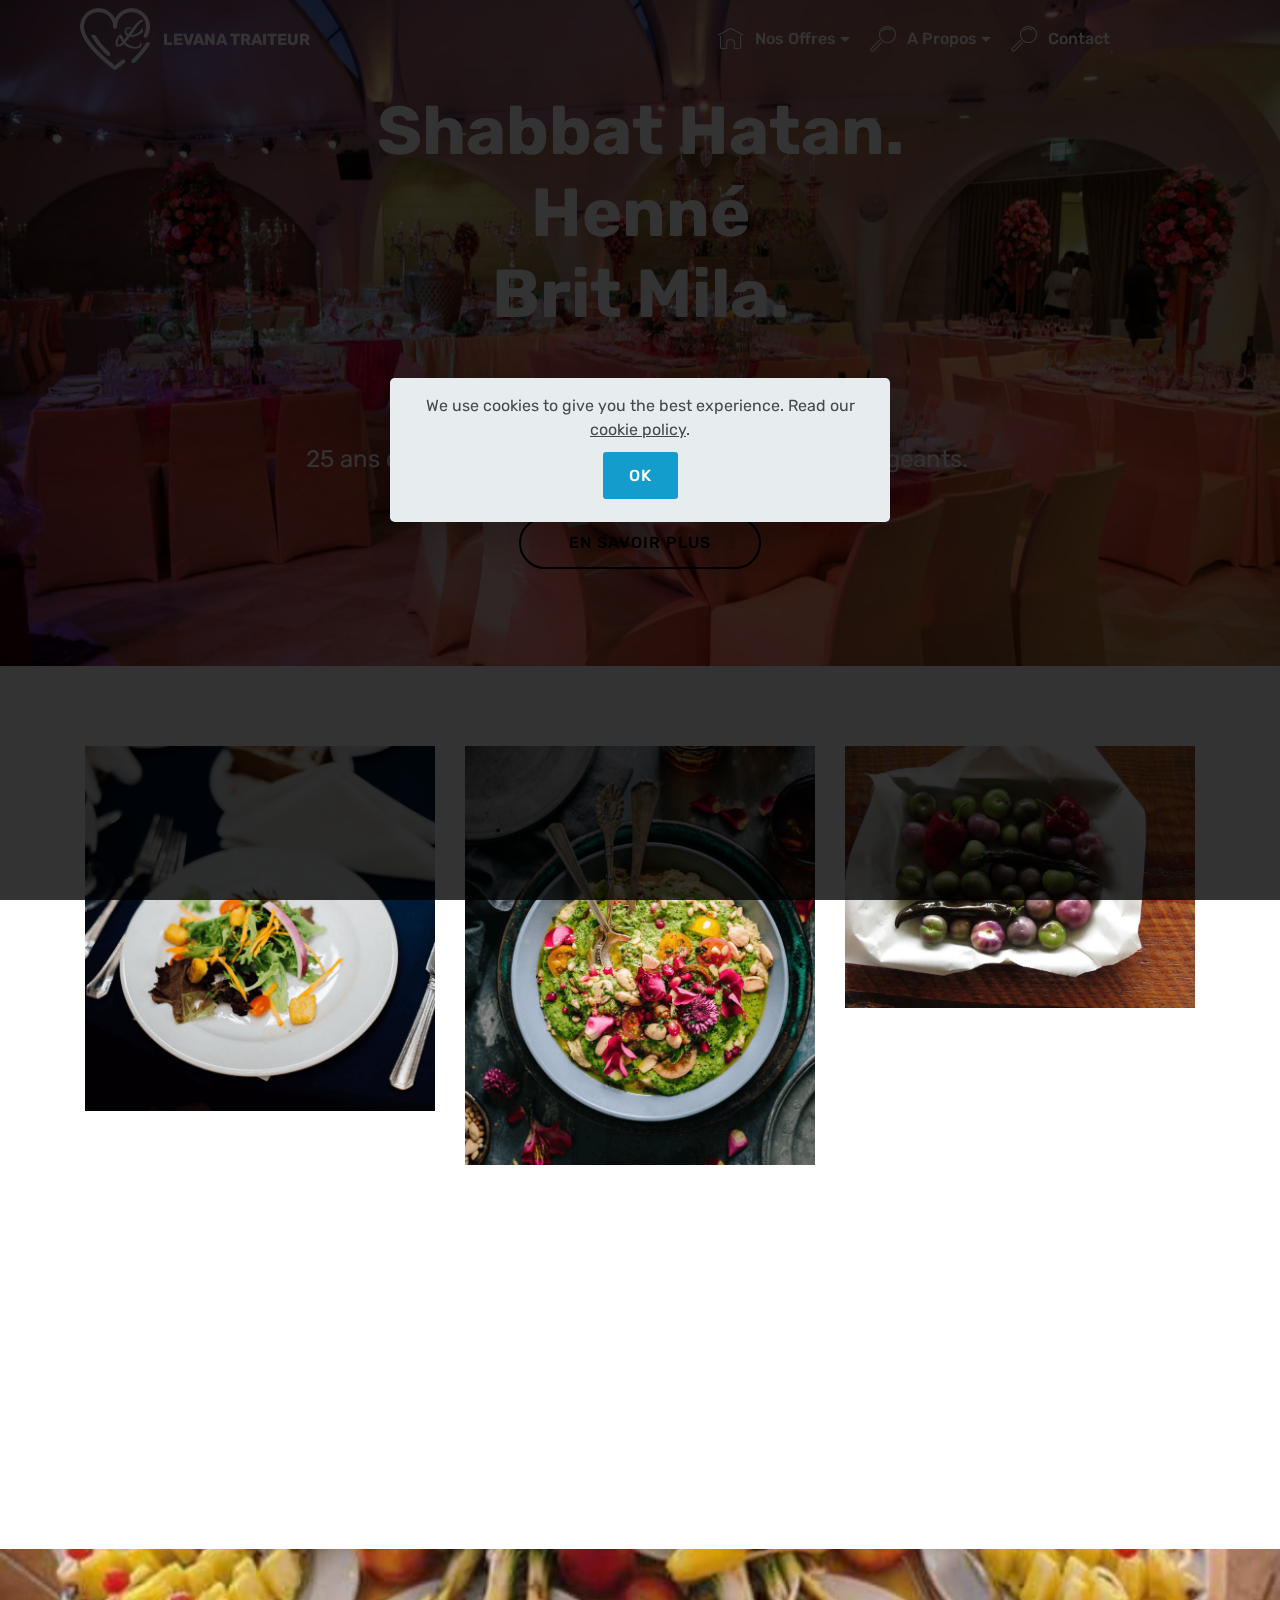
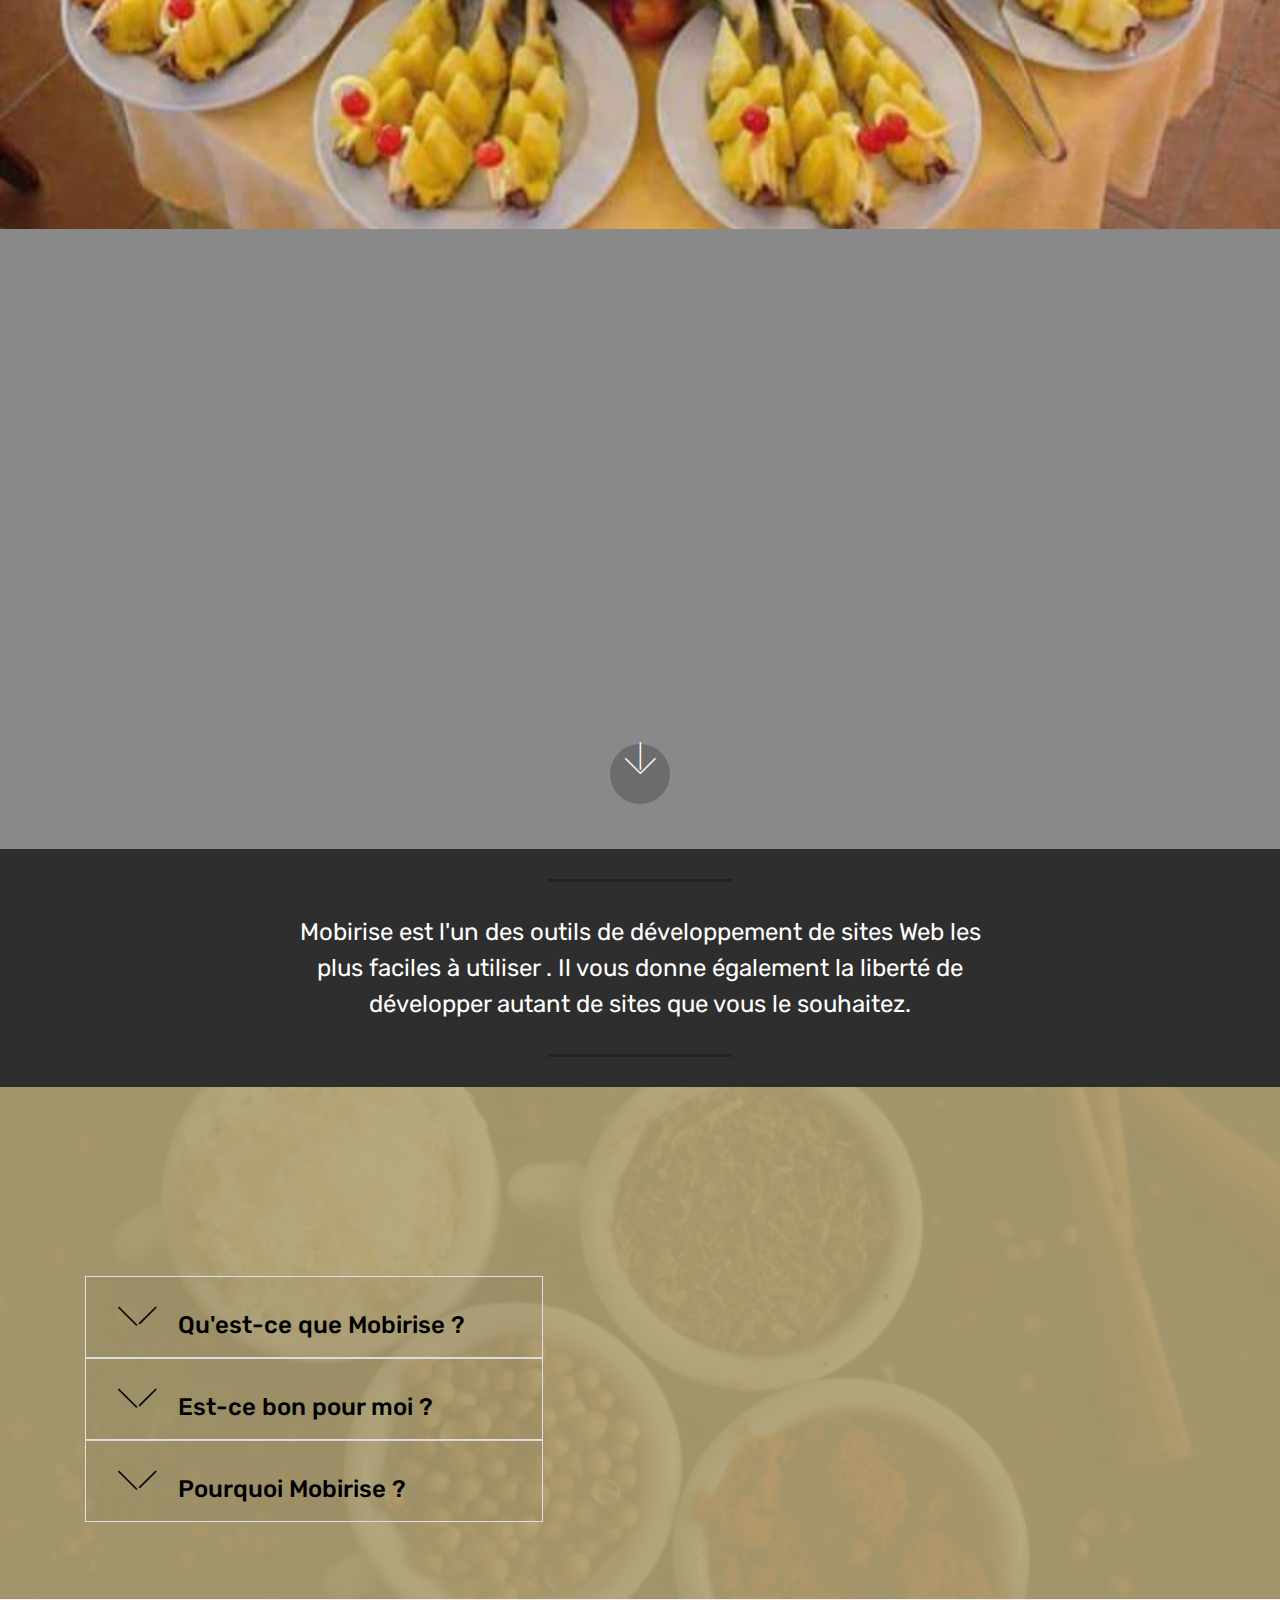
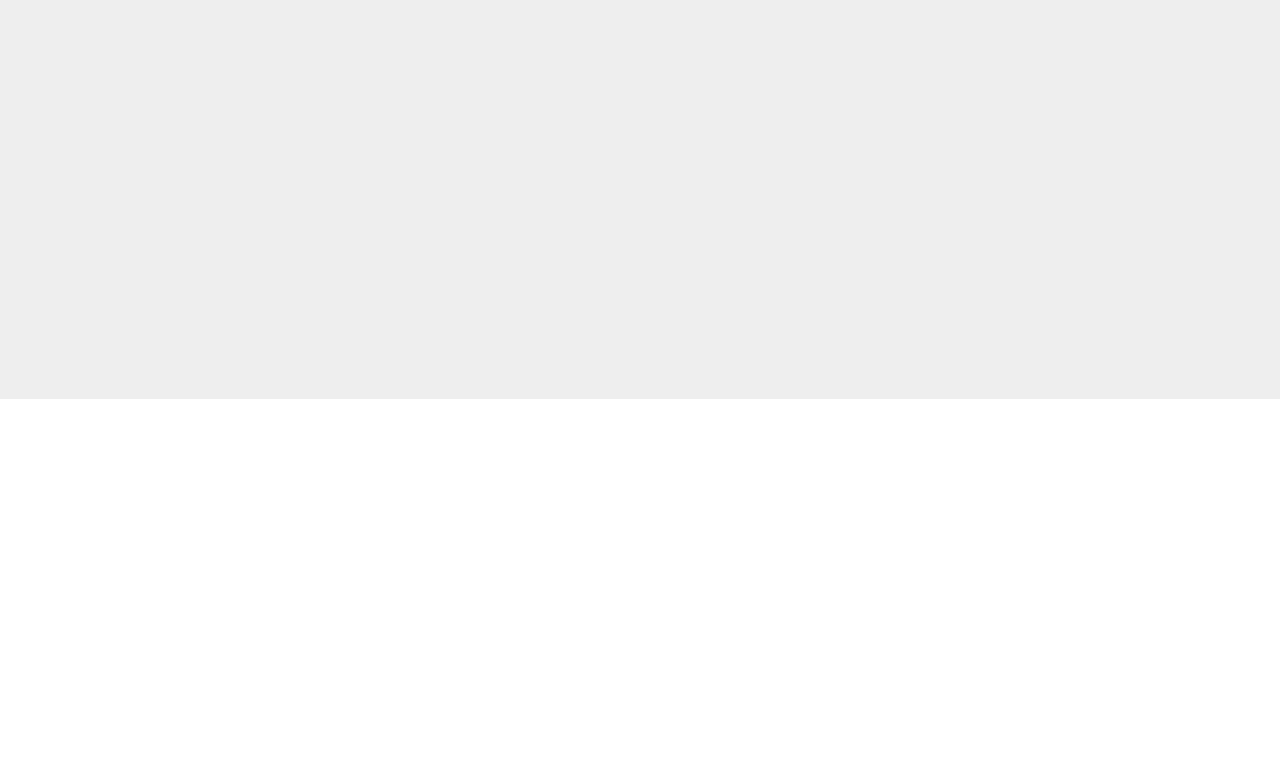
<file: page7.html>
<!DOCTYPE html>
<html  >
<head>
  <!-- Site made with Mobirise Website Builder v4.11.6, https://mobirise.com -->
  <meta charset="UTF-8">
  <meta http-equiv="X-UA-Compatible" content="IE=edge">
  <meta name="generator" content="Mobirise v4.11.6, mobirise.com">
  <meta name="viewport" content="width=device-width, initial-scale=1, minimum-scale=1">
  <link rel="shortcut icon" href="assets/images/1-logo-122x108-inv.png" type="image/x-icon">
  <meta name="description" content="
Saveur
Fraicheur
Savoir Faire
25 ans d'expérience au services des palais les plus exigeants.">
  
  <title>legal</title>
  <link rel="stylesheet" href="assets/web/assets/mobirise-icons/mobirise-icons.css">
  <link rel="stylesheet" href="assets/bootstrap/css/bootstrap.min.css">
  <link rel="stylesheet" href="assets/bootstrap/css/bootstrap-grid.min.css">
  <link rel="stylesheet" href="assets/bootstrap/css/bootstrap-reboot.min.css">
  <link rel="stylesheet" href="assets/dropdown/css/style.css">
  <link rel="stylesheet" href="assets/tether/tether.min.css">
  <link rel="stylesheet" href="assets/web/assets/gdpr-plugin/gdpr-styles.css">
  <link rel="stylesheet" href="assets/animatecss/animate.min.css">
  <link rel="stylesheet" href="assets/theme/css/style.css">
  <link rel="preload" as="style" href="assets/mobirise/css/mbr-additional.css"><link rel="stylesheet" href="assets/mobirise/css/mbr-additional.css" type="text/css">
  
  
  
</head>
<body>
  <section class="menu cid-rNPz9OW3us" once="menu" id="menu1-2p">

    

    <nav class="navbar navbar-expand beta-menu navbar-dropdown align-items-center navbar-fixed-top navbar-toggleable-sm bg-color transparent">
        <button class="navbar-toggler navbar-toggler-right" type="button" data-toggle="collapse" data-target="#navbarSupportedContent" aria-controls="navbarSupportedContent" aria-expanded="false" aria-label="Toggle navigation">
            <div class="hamburger">
                <span></span>
                <span></span>
                <span></span>
                <span></span>
            </div>
        </button>
        <div class="menu-logo">
            <div class="navbar-brand">
                <span class="navbar-logo">
                    <a href="http://www.brakhatraiteur.com">
                         <img src="assets/images/1-logo-122x108-inv.png" alt="Mobirise" title="" style="height: 3.9rem;">
                    </a>
                </span>
                <span class="navbar-caption-wrap"><a class="navbar-caption text-warning display-4" href="http://levana-traiteur.com">LEVANA TRAITEUR</a></span>
            </div>
        </div>
        <div class="collapse navbar-collapse" id="navbarSupportedContent">
            <ul class="navbar-nav nav-dropdown nav-right" data-app-modern-menu="true"><li class="nav-item dropdown">
                    <a class="nav-link link dropdown-toggle text-warning display-4" href="https://mobirise.co" data-toggle="dropdown-submenu" aria-expanded="false">
                        <span class="mbri-home mbr-iconfont mbr-iconfont-btn"></span>Nos Offres</a><div class="dropdown-menu"><a class="dropdown-item text-warning display-4" href="page3.html">Henne</a><a class="dropdown-item text-warning display-4" href="page1.html" aria-expanded="false">Brit Mila</a><a class="dropdown-item text-warning display-4" href="page4.html" aria-expanded="false">Shabbat Hatan</a><a class="dropdown-item text-warning display-4" href="page4.html" aria-expanded="false">Harnassat Sefer</a></div>
                </li>
                <li class="nav-item dropdown">
                    <a class="nav-link link dropdown-toggle text-warning display-4" href="https://mobirise.co" data-toggle="dropdown-submenu" aria-expanded="false">
                        <span class="mbri-search mbr-iconfont mbr-iconfont-btn"></span>
                        A Propos
                    </a><div class="dropdown-menu"><a class="dropdown-item text-warning display-4" href="page2.html">Levana</a></div>
                </li><li class="nav-item"><a class="nav-link link text-warning display-4" href="page5.html">
                        <span class="mbri-search mbr-iconfont mbr-iconfont-btn"></span>Contact &nbsp; &nbsp; &nbsp; &nbsp; &nbsp; &nbsp; &nbsp; &nbsp; &nbsp; &nbsp;</a></li></ul>
            
        </div>
    </nav>
</section>

<section class="engine"><a href="https://mobirise.info/r">bootstrap templates</a></section><section class="header1 cid-rNPz9RHeiK mbr-parallax-background" id="header16-2q">

    

    

    <div class="container">
        <div class="row justify-content-md-center">
            <div class="col-md-10 align-center">
                <h1 class="mbr-section-title mbr-bold pb-3 mbr-fonts-style display-1">
                    
                <div>Shabbat Hatan.<br>Henné<br>Brit Mila.<br><br></div></h1>
                
                <p class="mbr-text pb-3 mbr-fonts-style display-5">25 ans d'expérience au service des palais les plus exigeants.&nbsp;</p>
                <div class="mbr-section-btn"><a class="btn btn-md btn-black-outline display-4" href="https://mobirise.co">EN SAVOIR PLUS</a>
                </div>
            </div>
        </div>
    </div>

</section>

<section class="features19 cid-rNPz9TKovB" id="features19-2r">
    
    
    <div class="container">
        <div class="row">
            <div class="item features-image col-lg-4 col-md-6 col-sm-12">
                <div class="item-wrapper">
                    <div class="item-img card-img">
                        <img src="assets/images/2-mbr-1-720x1080.jpg" alt="" title="">
                    </div>
                    <div class="item-content">
                        <h4 class="item-title mbr-fonts-style pb-3 display-7">
                            Item Title</h4>
                        <h5 class="item-subtitle mbr-fonts-style pb-3 display-4">Item Subtitle</h5>
                        <p class="item-text display-7">Lorem ipsum dolor sit amet consectetur adipisicing elit. Amet
                            nam sit, incidunt praesentium officia nihil voluptatem similique, numquam, eos eius magnam
                            accusamus quia. Aspernatur minus unde, adipisci excepturi atque quibusdam?</p>
                    </div>
                    
                </div>
            </div>
            <div class="item features-image col-lg-4 col-md-6 col-sm-12">
                <div class="item-wrapper">
                    <div class="item-img card-img">
                        <img src="assets/images/3-mbr-2-720x1080.jpg" alt="" title="">
                    </div>
                    <div class="item-content">
                        <h4 class="item-title mbr-fonts-style pb-3 display-7">
                            Item Title</h4>
                        <h5 class="item-subtitle mbr-fonts-style pb-3 display-4">Item Subtitle</h5>
                        <p class="item-text display-7">Lorem ipsum dolor sit amet consectetur adipisicing elit. Amet
                            nam sit, incidunt praesentium officia nihil voluptatem similique, numquam, eos eius magnam
                            accusamus quia. Aspernatur minus unde, adipisci excepturi atque quibusdam?</p>
                    </div>
                    
                </div>
            </div>
            <div class="item features-image col-lg-4 col-md-6 col-sm-12">
                <div class="item-wrapper">
                    <div class="item-img card-img">
                        <img src="assets/images/5-mbr-1080x810.jpg" alt="" title="">
                    </div>
                    <div class="item-content">
                        <h4 class="item-title mbr-fonts-style pb-3 display-7">
                            Item Title</h4>
                        <h5 class="item-subtitle mbr-fonts-style pb-3 display-4">Item Subtitle</h5>
                        <p class="item-text display-7">Lorem ipsum dolor sit amet consectetur adipisicing elit. Amet
                            nam sit, incidunt praesentium officia nihil voluptatem similique, numquam, eos eius magnam
                            accusamus quia. Aspernatur minus unde, adipisci excepturi atque quibusdam?</p>
                    </div>
                    
                </div>
            </div>
        </div>
    </div>
</section>

<section class="header12 cid-rNPz9W4f8S mbr-fullscreen mbr-parallax-background" id="header12-2s">

    

    <div class="mbr-overlay" style="opacity: 0.5; background-color: rgb(35, 35, 35);">
    </div>

    <div class="container  ">
            <div class="media-container">
                <div class="col-md-12 align-center">
                    <h1 class="mbr-section-title pb-3 mbr-white mbr-bold mbr-fonts-style display-1">Saveur .
<div>Fraicheur
.
</div><div>Savoir Faire.
</div></h1>
                    <p class="mbr-text pb-3 mbr-white mbr-fonts-style display-2">
                        A Raanana comme à Paris !
                    </p>
                    <div class="mbr-section-btn align-center py-2">
                        <a class="btn btn-md btn-secondary display-4" href="https://mobirise.co">MORE</a>
                    </div>

                    <div class="icons-media-container mbr-white">
                        <div class="card col-12 col-md-6 col-lg-3">
                            <div class="icon-block">
                            <a href="https://mobirise.co/">
                                <span class="mbri-layers mbr-iconfont"></span>
                            </a>
                            </div>
                            <h5 class="mbr-fonts-style display-5">
                                Multi Layout
                            </h5>
                        </div>

                        <div class="card col-12 col-md-6 col-lg-3">
                            <div class="icon-block">
                                <a href="https://mobirise.co/">
                                    <span class="mbri-sun mbr-iconfont"></span>
                                </a>
                            </div>
                            <h5 class="mbr-fonts-style display-5">
                                Creative Idea
                            </h5>
                        </div>

                        <div class="card col-12 col-md-6 col-lg-3">
                            <div class="icon-block">
                                <a href="https://mobirise.co/">
                                    <span class="mbri-cash mbr-iconfont"></span>
                                </a>
                            </div>
                            <h5 class="mbr-fonts-style display-5">
                                Target Buyers
                            </h5>
                        </div>

                        <div class="card col-12 col-md-6 col-lg-3">
                            <div class="icon-block">
                                <a href="https://mobirise.co/">
                                    <span class="mbri-mobirise mbr-iconfont"></span>
                                </a>
                            </div>
                            <h5 class="mbr-fonts-style display-5">
                                Reach Top
                            </h5>
                        </div>
                    </div>
                </div>
            </div>
    </div>

    <div class="mbr-arrow hidden-sm-down" aria-hidden="true">
        <a href="#next">
            <i class="mbri-down mbr-iconfont"></i>
        </a>
    </div>
</section>

<section class="mbr-section article content10 cid-rNPz9YxD5a" id="content10-2t">
    
     

    <div class="container">
        <div class="inner-container" style="width: 66%;">
            <hr class="line" style="width: 25%;">
            <div class="section-text align-center mbr-white mbr-fonts-style display-5">
                    Mobirise est l'un des outils de développement de sites Web les plus faciles à utiliser . Il vous donne également la liberté de développer autant de sites que vous le souhaitez.
                </div>
            <hr class="line" style="width: 25%;">
        </div>
    </div>
</section>

<section class="toggle2 cid-rNPz9ZSRNb" id="toggle2-2u">
    
        

    <div class="mbr-overlay" style="opacity: 0.9; background-color: rgb(177, 163, 116);">
    </div>
        <div class="container">
            <div class="media-container-row">
                    <div class="toggle-content">
                        <h2 class="mbr-section-title pb-3 align-left mbr-fonts-style display-2">
                            Toggle with media
                        </h2>
                        
                        <div id="bootstrap-toggle" class="toggle-panel accordionStyles tab-content pt-5 mt-2">
                            <div class="card">
                                <div class="card-header" role="tab" id="headingOne">
                                    <a role="button" class="collapsed panel-title text-black" data-toggle="collapse" data-core="" href="#collapse1_61" aria-expanded="false" aria-controls="collapse1">
                                        <h4 class="mbr-fonts-style display-5">
                                            <span class="sign mbr-iconfont mbri-arrow-down inactive"></span> Qu'est-ce que Mobirise ?
                                        </h4>
                                    </a>
                                </div>
                                <div id="collapse1_61" class="panel-collapse noScroll collapse" role="tabpanel" aria-labelledby="headingOne">
                                    <div class="panel-body p-4">
                                        <p class="mbr-fonts-style panel-text display-7">
                                           Mobirise est une application hors ligne pour Windows et Mac permettant de créer facilement des sites Web de petite et moyenne taille, des pages de destination, des CV et des portfolios en ligne, des sites promotionnels pour des applications, des événements, des services et des produits.</p>
                                    </div>
                                </div>
                            </div>
                            <div class="card">
                                <div class="card-header" role="tab" id="headingTwo">
                                    <a role="button" class="collapsed panel-title text-black" data-toggle="collapse" data-core="" href="#collapse2_61" aria-expanded="false" aria-controls="collapse2">
                                        <h4 class="mbr-fonts-style display-5">
                                            <span class="sign mbr-iconfont mbri-arrow-down inactive"></span> Est-ce bon pour moi ?
                                        </h4>
                                    </a>
                                </div>
                                <div id="collapse2_61" class="panel-collapse noScroll collapse" role="tabpanel" aria-labelledby="headingTwo">
                                    <div class="panel-body p-4">
                                        <p class="mbr-fonts-style panel-text display-7">
                                           Mobirise est parfait pour les non-techniciens qui ne sont pas familiers avec les subtilités du développement web et pour les concepteurs qui préfèrent travailler autant que possible visuellement , sans se battre avec le code. Mobirise est aussi idéal pour les pro-codeurs pour le prototypage rapide et les projets de petits clients.</p>
                                    </div>
                                </div>
                            </div>
                            <div class="card">
                                <div class="card-header" role="tab" id="headingThree">
                                    <a role="button" class="collapsed panel-title text-black" data-toggle="collapse" data-core="" href="#collapse3_61" aria-expanded="true" aria-controls="collapse3">
                                        <h4 class="mbr-fonts-style display-5">
                                            <span class="sign mbr-iconfont mbri-arrow-down inactive"></span> Pourquoi Mobirise ?
                                        </h4>
                                    </a>
                                </div>
                                <div id="collapse3_61" class="panel-collapse noScroll collapse" role="tabpanel" aria-labelledby="headingThree">
                                    <div class="panel-body p-4">
                                        <p class="mbr-fonts-style panel-text display-7">
                                           Principales différences par rapport aux constructeurs traditionnels :<br>* Extrêmement minimaliste <strong>facile à utiliser</strong> interface<br>* <strong>Mobile</strong>respectueux des dernieres technique web et "out-the-box"<br>* <strong>Gratuit</strong> pour usage commercial et à but non lucratif</p>
                                    </div>
                                </div>
                            </div>
                            
                            
                            
                        </div>
                    </div>
                <div class="mbr-figure" style="width: 134%;">
                     <img src="assets/images/3-mbr-700x467.jpg" alt="Mobirise" title="">
                </div>
            </div>
        </div>
</section>

<section class="map1 cid-rNPza2uQtJ" id="map1-2v">

     

    <div class="google-map"><iframe frameborder="0" style="border:0" src="https://www.google.com/maps/embed/v1/place?key=AIzaSyCx3d07zxHPLvkFBLlAR3Ng8a9wsAsGoJ8&amp;q=place_id:ChIJn6wOs6lZwokRLKy1iqRcoKw" allowfullscreen=""></iframe></div>
</section>

<section class="mbr-section contacts2 cid-rNPza3Rxm9" id="contacts2-2w">
    <!---->
    
    <!---->
    <!--Overlay-->
    
    <!--Container-->
    <div class="container">
        <div class="row">
            <!--Titles-->
            <div class="title col-12">
                <h2 class="align-left mbr-fonts-style display-1">
                    Our Contacts
                </h2>
                
            </div>
            <div class="col-12">
                <div class="row justify-content-center">
                    <div class="col-12 col-md-4">
                        <div class="b b-adress">
                            <h5 class="align-left mbr-fonts-style m-0 display-5">
                                Address:
                            </h5>
                            <p class="mbr-text align-left mbr-fonts-style display-7">
                                350 5th Ave, New York, NY 10118, USA
                            </p>
                        </div>
                    </div>
                    <div class="col-12 col-md-4">
                        <div class="b b-phone">
                            <h5 class="align-left mbr-fonts-style m-0 display-5">
                                Phone:
                            </h5>
                            <p class="mbr-text align-left mbr-fonts-style display-7">
                                +1 (0) 000 0000 001
                            </p>
                        </div>
                    </div>
                    <div class="col-12 col-md-4">
                        <div class="b b-mail">
                            <h5 class="align-left mbr-fonts-style m-0 display-5">
                                E-mail:
                            </h5>
                            <p class="mbr-text align-left mbr-fonts-style display-7">
                                youremail@mail.com
                            </p>
                        </div>
                    </div>
                </div>
            </div>
        </div>
    </div>
</section>


  <script src="assets/web/assets/jquery/jquery.min.js"></script>
  <script src="assets/popper/popper.min.js"></script>
  <script src="assets/bootstrap/js/bootstrap.min.js"></script>
  <script src="assets/dropdown/js/nav-dropdown.js"></script>
  <script src="assets/dropdown/js/navbar-dropdown.js"></script>
  <script src="assets/tether/tether.min.js"></script>
  <script src="assets/mbr-switch-arrow/mbr-switch-arrow.js"></script>
  <script src="assets/smoothscroll/smooth-scroll.js"></script>
  <script src="assets/web/assets/cookies-alert-plugin/cookies-alert-core.js"></script>
  <script src="assets/web/assets/cookies-alert-plugin/cookies-alert-script.js"></script>
  <script src="assets/viewportchecker/jquery.viewportchecker.js"></script>
  <script src="assets/parallax/jarallax.min.js"></script>
  <script src="assets/vimeoplayer/jquery.mb.vimeo_player.js"></script>
  <script src="assets/touchswipe/jquery.touch-swipe.min.js"></script>
  <script src="assets/theme/js/script.js"></script>
  
  
<div id="cookie-dialog" style="display: none;"><div id="cookiesdirective"><div style="position: fixed; top: 0; right: 0; bottom: 0; left: 0; background-color: rgb(0, 0, 0); opacity: 0.8; z-index: 9999;"></div><div style="position: fixed; top: 0; right: 0; bottom: 0; left: 0; display: flex; align-items: center; z-index: 10000"><div class="display-7" style="position: relative; width: 100%; max-width: 500px; margin-right: auto; margin-left: auto; font-size:inherit; padding: 1rem; text-align: center; border-radius: .3rem; box-shadow: 0 10px 40px 0 rgba(0,0,0,0.2); color:#424a4d; background:rgba(234, 239, 241, 0.99);">We use cookies to give you the best experience. Read our <a style='color: #424a4d; text-decoration: underline;' href='privacy.html'>cookie policy</a>.<input style="display: block; margin-top: 10px; margin-right: auto; margin-left: auto; font-size:inherit;;" class="btn btn-sm btn-primary display-7" type="submit" name="impliedsubmit" id="impliedsubmit" value="OK"/></div></div></div></div>
  <input name="cookieData" type="hidden" data-cookie-customDialogSelector='#cookie-dialog' data-cookie-colorText='#424a4d' data-cookie-colorBg='rgba(234, 239, 241, 0.99)' data-cookie-textButton='OK' data-cookie-colorButton='' data-cookie-colorLink='#424a4d' data-cookie-underlineLink='true' data-cookie-text="We use cookies to give you the best experience. Read our <a href='privacy.html'>cookie policy</a>.">
    <input name="animation" type="hidden">
  </body>
</html>
</file>
<file: assets/web/assets/mobirise-icons/mobirise-icons.css>
@font-face {
  font-family: 'MobiriseIcons';
  src:  url('mobirise-icons.eot?spat4u');
  src:  url('mobirise-icons.eot?spat4u#iefix') format('embedded-opentype'),
    url('mobirise-icons.ttf?spat4u') format('truetype'),
    url('mobirise-icons.woff?spat4u') format('woff'),
    url('mobirise-icons.svg?spat4u#MobiriseIcons') format('svg');
  font-weight: normal;
  font-style: normal;
  font-display: swap;
}

[class^="mbri-"], [class*=" mbri-"] {
  /* use !important to prevent issues with browser extensions that change fonts */
  font-family: MobiriseIcons !important;
  speak: none;
  font-style: normal;
  font-weight: normal;
  font-variant: normal;
  text-transform: none;
  line-height: 1;

  /* Better Font Rendering =========== */
  -webkit-font-smoothing: antialiased;
  -moz-osx-font-smoothing: grayscale;
}

.mbri-add-submenu:before {
  content: "\e900";
}
.mbri-alert:before {
  content: "\e901";
}
.mbri-align-center:before {
  content: "\e902";
}
.mbri-align-justify:before {
  content: "\e903";
}
.mbri-align-left:before {
  content: "\e904";
}
.mbri-align-right:before {
  content: "\e905";
}
.mbri-android:before {
  content: "\e906";
}
.mbri-apple:before {
  content: "\e907";
}
.mbri-arrow-down:before {
  content: "\e908";
}
.mbri-arrow-next:before {
  content: "\e909";
}
.mbri-arrow-prev:before {
  content: "\e90a";
}
.mbri-arrow-up:before {
  content: "\e90b";
}
.mbri-bold:before {
  content: "\e90c";
}
.mbri-bookmark:before {
  content: "\e90d";
}
.mbri-bootstrap:before {
  content: "\e90e";
}
.mbri-briefcase:before {
  content: "\e90f";
}
.mbri-browse:before {
  content: "\e910";
}
.mbri-bulleted-list:before {
  content: "\e911";
}
.mbri-calendar:before {
  content: "\e912";
}
.mbri-camera:before {
  content: "\e913";
}
.mbri-cart-add:before {
  content: "\e914";
}
.mbri-cart-full:before {
  content: "\e915";
}
.mbri-cash:before {
  content: "\e916";
}
.mbri-change-style:before {
  content: "\e917";
}
.mbri-chat:before {
  content: "\e918";
}
.mbri-clock:before {
  content: "\e919";
}
.mbri-close:before {
  content: "\e91a";
}
.mbri-cloud:before {
  content: "\e91b";
}
.mbri-code:before {
  content: "\e91c";
}
.mbri-contact-form:before {
  content: "\e91d";
}
.mbri-credit-card:before {
  content: "\e91e";
}
.mbri-cursor-click:before {
  content: "\e91f";
}
.mbri-cust-feedback:before {
  content: "\e920";
}
.mbri-database:before {
  content: "\e921";
}
.mbri-delivery:before {
  content: "\e922";
}
.mbri-desktop:before {
  content: "\e923";
}
.mbri-devices:before {
  content: "\e924";
}
.mbri-down:before {
  content: "\e925";
}
.mbri-download:before {
  content: "\e989";
}
.mbri-drag-n-drop:before {
  content: "\e927";
}
.mbri-drag-n-drop2:before {
  content: "\e928";
}
.mbri-edit:before {
  content: "\e929";
}
.mbri-edit2:before {
  content: "\e92a";
}
.mbri-error:before {
  content: "\e92b";
}
.mbri-extension:before {
  content: "\e92c";
}
.mbri-features:before {
  content: "\e92d";
}
.mbri-file:before {
  content: "\e92e";
}
.mbri-flag:before {
  content: "\e92f";
}
.mbri-folder:before {
  content: "\e930";
}
.mbri-gift:before {
  content: "\e931";
}
.mbri-github:before {
  content: "\e932";
}
.mbri-globe:before {
  content: "\e933";
}
.mbri-globe-2:before {
  content: "\e934";
}
.mbri-growing-chart:before {
  content: "\e935";
}
.mbri-hearth:before {
  content: "\e936";
}
.mbri-help:before {
  content: "\e937";
}
.mbri-home:before {
  content: "\e938";
}
.mbri-hot-cup:before {
  content: "\e939";
}
.mbri-idea:before {
  content: "\e93a";
}
.mbri-image-gallery:before {
  content: "\e93b";
}
.mbri-image-slider:before {
  content: "\e93c";
}
.mbri-info:before {
  content: "\e93d";
}
.mbri-italic:before {
  content: "\e93e";
}
.mbri-key:before {
  content: "\e93f";
}
.mbri-laptop:before {
  content: "\e940";
}
.mbri-layers:before {
  content: "\e941";
}
.mbri-left-right:before {
  content: "\e942";
}
.mbri-left:before {
  content: "\e943";
}
.mbri-letter:before {
  content: "\e944";
}
.mbri-like:before {
  content: "\e945";
}
.mbri-link:before {
  content: "\e946";
}
.mbri-lock:before {
  content: "\e947";
}
.mbri-login:before {
  content: "\e948";
}
.mbri-logout:before {
  content: "\e949";
}
.mbri-magic-stick:before {
  content: "\e94a";
}
.mbri-map-pin:before {
  content: "\e94b";
}
.mbri-menu:before {
  content: "\e94c";
}
.mbri-mobile:before {
  content: "\e94d";
}
.mbri-mobile2:before {
  content: "\e94e";
}
.mbri-mobirise:before {
  content: "\e94f";
}
.mbri-more-horizontal:before {
  content: "\e950";
}
.mbri-more-vertical:before {
  content: "\e951";
}
.mbri-music:before {
  content: "\e952";
}
.mbri-new-file:before {
  content: "\e953";
}
.mbri-numbered-list:before {
  content: "\e954";
}
.mbri-opened-folder:before {
  content: "\e955";
}
.mbri-pages:before {
  content: "\e956";
}
.mbri-paper-plane:before {
  content: "\e957";
}
.mbri-paperclip:before {
  content: "\e958";
}
.mbri-photo:before {
  content: "\e959";
}
.mbri-photos:before {
  content: "\e95a";
}
.mbri-pin:before {
  content: "\e95b";
}
.mbri-play:before {
  content: "\e95c";
}
.mbri-plus:before {
  content: "\e95d";
}
.mbri-preview:before {
  content: "\e95e";
}
.mbri-print:before {
  content: "\e95f";
}
.mbri-protect:before {
  content: "\e960";
}
.mbri-question:before {
  content: "\e961";
}
.mbri-quote-left:before {
  content: "\e962";
}
.mbri-quote-right:before {
  content: "\e963";
}
.mbri-refresh:before {
  content: "\e964";
}
.mbri-responsive:before {
  content: "\e965";
}
.mbri-right:before {
  content: "\e966";
}
.mbri-rocket:before {
  content: "\e967";
}
.mbri-sad-face:before {
  content: "\e968";
}
.mbri-sale:before {
  content: "\e969";
}
.mbri-save:before {
  content: "\e96a";
}
.mbri-search:before {
  content: "\e96b";
}
.mbri-setting:before {
  content: "\e96c";
}
.mbri-setting2:before {
  content: "\e96d";
}
.mbri-setting3:before {
  content: "\e96e";
}
.mbri-share:before {
  content: "\e96f";
}
.mbri-shopping-bag:before {
  content: "\e970";
}
.mbri-shopping-basket:before {
  content: "\e971";
}
.mbri-shopping-cart:before {
  content: "\e972";
}
.mbri-sites:before {
  content: "\e973";
}
.mbri-smile-face:before {
  content: "\e974";
}
.mbri-speed:before {
  content: "\e975";
}
.mbri-star:before {
  content: "\e976";
}
.mbri-success:before {
  content: "\e977";
}
.mbri-sun:before {
  content: "\e978";
}
.mbri-sun2:before {
  content: "\e979";
}
.mbri-tablet:before {
  content: "\e97a";
}
.mbri-tablet-vertical:before {
  content: "\e97b";
}
.mbri-target:before {
  content: "\e97c";
}
.mbri-timer:before {
  content: "\e97d";
}
.mbri-to-ftp:before {
  content: "\e97e";
}
.mbri-to-local-drive:before {
  content: "\e97f";
}
.mbri-touch-swipe:before {
  content: "\e980";
}
.mbri-touch:before {
  content: "\e981";
}
.mbri-trash:before {
  content: "\e982";
}
.mbri-underline:before {
  content: "\e983";
}
.mbri-unlink:before {
  content: "\e984";
}
.mbri-unlock:before {
  content: "\e985";
}
.mbri-up-down:before {
  content: "\e986";
}
.mbri-up:before {
  content: "\e987";
}
.mbri-update:before {
  content: "\e988";
}
.mbri-upload:before {
 content: "\e926"; 
}
.mbri-user:before {
  content: "\e98a";
}
.mbri-user2:before {
  content: "\e98b";
}
.mbri-users:before {
  content: "\e98c";
}
.mbri-video:before {
  content: "\e98d";
}
.mbri-video-play:before {
  content: "\e98e";
}
.mbri-watch:before {
  content: "\e98f";
}
.mbri-website-theme:before {
  content: "\e990";
}
.mbri-wifi:before {
  content: "\e991";
}
.mbri-windows:before {
  content: "\e992";
}
.mbri-zoom-out:before {
  content: "\e993";
}
.mbri-redo:before {
  content: "\e994";
}
.mbri-undo:before {
  content: "\e995";
}
</file>
<file: assets/dropdown/css/style.css>
.navbar-dropdown {
  left: 0;
  padding: 0;
  position: absolute;
  right: 0;
  top: 0;
  transition: all 0.45s ease;
  z-index: 1030;
  background: #282828; }
  .navbar-dropdown .navbar-logo {
    margin-right: 0.8rem;
    transition: margin 0.3s ease-in-out;
    vertical-align: middle; }
    .navbar-dropdown .navbar-logo img {
      height: 3.125rem;
      transition: all 0.3s ease-in-out; }
    .navbar-dropdown .navbar-logo.mbr-iconfont {
      font-size: 3.125rem;
      line-height: 3.125rem; }
  .navbar-dropdown .navbar-caption {
    font-weight: 700;
    white-space: normal;
    vertical-align: -4px;
    line-height: 3.125rem !important; }
    .navbar-dropdown .navbar-caption, .navbar-dropdown .navbar-caption:hover {
      color: inherit;
      text-decoration: none; }
  .navbar-dropdown .mbr-iconfont + .navbar-caption {
    vertical-align: -1px; }
  .navbar-dropdown.navbar-fixed-top {
    position: fixed; }
  .navbar-dropdown .navbar-brand span {
    vertical-align: -4px; }
  .navbar-dropdown.bg-color.transparent {
    background: none; }
  .navbar-dropdown.navbar-short .navbar-brand {
    padding: 0.625rem 0; }
    .navbar-dropdown.navbar-short .navbar-brand span {
      vertical-align: -1px; }
  .navbar-dropdown.navbar-short .navbar-caption {
    line-height: 2.375rem !important;
    vertical-align: -2px; }
  .navbar-dropdown.navbar-short .navbar-logo {
    margin-right: 0.5rem; }
    .navbar-dropdown.navbar-short .navbar-logo img {
      height: 2.375rem; }
    .navbar-dropdown.navbar-short .navbar-logo.mbr-iconfont {
      font-size: 2.375rem;
      line-height: 2.375rem; }
  .navbar-dropdown.navbar-short .mbr-table-cell {
    height: 3.625rem; }
  .navbar-dropdown .navbar-close {
    left: 0.6875rem;
    position: fixed;
    top: 0.75rem;
    z-index: 1000; }
  .navbar-dropdown .hamburger-icon {
    content: "";
    display: inline-block;
    vertical-align: middle;
    width: 16px;
    -webkit-box-shadow: 0 -6px 0 1px #282828,0 0 0 1px #282828,0 6px 0 1px #282828;
    -moz-box-shadow: 0 -6px 0 1px #282828,0 0 0 1px #282828,0 6px 0 1px #282828;
    box-shadow: 0 -6px 0 1px #282828,0 0 0 1px #282828,0 6px 0 1px #282828; }

.dropdown-menu .dropdown-toggle[data-toggle="dropdown-submenu"]::after {
  border-bottom: 0.35em solid transparent;
  border-left: 0.35em solid;
  border-right: 0;
  border-top: 0.35em solid transparent;
  margin-left: 0.3rem; }

.dropdown-menu .dropdown-item:focus {
  outline: 0; }

.nav-dropdown {
  font-size: 0.75rem;
  font-weight: 500;
  height: auto !important; }
  .nav-dropdown .nav-btn {
    padding-left: 1rem; }
  .nav-dropdown .link {
    margin: .667em 1.667em;
    font-weight: 500;
    padding: 0;
    transition: color .2s ease-in-out; }
    .nav-dropdown .link.dropdown-toggle {
      margin-right: 2.583em; }
      .nav-dropdown .link.dropdown-toggle::after {
        margin-left: .25rem;
        border-top: 0.35em solid;
        border-right: 0.35em solid transparent;
        border-left: 0.35em solid transparent;
        border-bottom: 0; }
      .nav-dropdown .link.dropdown-toggle[aria-expanded="true"] {
        margin: 0;
        padding: 0.667em 3.263em  0.667em 1.667em; }
  .nav-dropdown .link::after,
  .nav-dropdown .dropdown-item::after {
    color: inherit; }
  .nav-dropdown .btn {
    font-size: 0.75rem;
    font-weight: 700;
    letter-spacing: 0;
    margin-bottom: 0;
    padding-left: 1.25rem;
    padding-right: 1.25rem; }
  .nav-dropdown .dropdown-menu {
    border-radius: 0;
    border: 0;
    left: 0;
    margin: 0;
    padding-bottom: 1.25rem;
    padding-top: 1.25rem;
    position: relative; }
  .nav-dropdown .dropdown-submenu {
    margin-left: 0.125rem;
    top: 0; }
  .nav-dropdown .dropdown-item {
    font-weight: 500;
    line-height: 2;
    padding: 0.3846em 4.615em 0.3846em 1.5385em;
    position: relative;
    transition: color .2s ease-in-out, background-color .2s ease-in-out; }
    .nav-dropdown .dropdown-item::after {
      margin-top: -0.3077em;
      position: absolute;
      right: 1.1538em;
      top: 50%; }
    .nav-dropdown .dropdown-item:focus, .nav-dropdown .dropdown-item:hover {
      background: none; }

@media (max-width: 767px) {
  .nav-dropdown.navbar-toggleable-sm {
    bottom: 0;
    display: none;
    left: 0;
    overflow-x: hidden;
    position: fixed;
    top: 0;
    transform: translateX(-100%);
    -ms-transform: translateX(-100%);
    -webkit-transform: translateX(-100%);
    width: 18.75rem;
    z-index: 999; } }
.nav-dropdown.navbar-toggleable-xl {
  bottom: 0;
  display: none;
  left: 0;
  overflow-x: hidden;
  position: fixed;
  top: 0;
  transform: translateX(-100%);
  -ms-transform: translateX(-100%);
  -webkit-transform: translateX(-100%);
  width: 18.75rem;
  z-index: 999; }

.nav-dropdown-sm {
  display: block !important;
  overflow-x: hidden;
  overflow: auto;
  padding-top: 3.875rem; }
  .nav-dropdown-sm::after {
    content: "";
    display: block;
    height: 3rem;
    width: 100%; }
  .nav-dropdown-sm.collapse.in ~ .navbar-close {
    display: block !important; }
  .nav-dropdown-sm.collapsing, .nav-dropdown-sm.collapse.in {
    transform: translateX(0);
    -ms-transform: translateX(0);
    -webkit-transform: translateX(0);
    transition: all 0.25s ease-out;
    -webkit-transition: all 0.25s ease-out;
    background: #282828; }
  .nav-dropdown-sm.collapsing[aria-expanded="false"] {
    transform: translateX(-100%);
    -ms-transform: translateX(-100%);
    -webkit-transform: translateX(-100%); }
  .nav-dropdown-sm .nav-item {
    display: block;
    margin-left: 0 !important;
    padding-left: 0; }
  .nav-dropdown-sm .link,
  .nav-dropdown-sm .dropdown-item {
    border-top: 1px dotted rgba(255, 255, 255, 0.1);
    font-size: 0.8125rem;
    line-height: 1.6;
    margin: 0 !important;
    padding: 0.875rem 2.4rem 0.875rem 1.5625rem !important;
    position: relative;
    white-space: normal; }
    .nav-dropdown-sm .link:focus, .nav-dropdown-sm .link:hover,
    .nav-dropdown-sm .dropdown-item:focus,
    .nav-dropdown-sm .dropdown-item:hover {
      background: rgba(0, 0, 0, 0.2) !important;
      color: #c0a375; }
  .nav-dropdown-sm .nav-btn {
    position: relative;
    padding: 1.5625rem 1.5625rem 0 1.5625rem; }
    .nav-dropdown-sm .nav-btn::before {
      border-top: 1px dotted rgba(255, 255, 255, 0.1);
      content: "";
      left: 0;
      position: absolute;
      top: 0;
      width: 100%; }
    .nav-dropdown-sm .nav-btn + .nav-btn {
      padding-top: 0.625rem; }
      .nav-dropdown-sm .nav-btn + .nav-btn::before {
        display: none; }
  .nav-dropdown-sm .btn {
    padding: 0.625rem 0; }
  .nav-dropdown-sm .dropdown-toggle[data-toggle="dropdown-submenu"]::after {
    margin-left: .25rem;
    border-top: 0.35em solid;
    border-right: 0.35em solid transparent;
    border-left: 0.35em solid transparent;
    border-bottom: 0; }
  .nav-dropdown-sm .dropdown-toggle[data-toggle="dropdown-submenu"][aria-expanded="true"]::after {
    border-top: 0;
    border-right: 0.35em solid transparent;
    border-left: 0.35em solid transparent;
    border-bottom: 0.35em solid; }
  .nav-dropdown-sm .dropdown-menu {
    margin: 0;
    padding: 0;
    position: relative;
    top: 0;
    left: 0;
    width: 100%;
    border: 0;
    float: none;
    border-radius: 0;
    background: none; }
  .nav-dropdown-sm .dropdown-submenu {
    left: 100%;
    margin-left: 0.125rem;
    margin-top: -1.25rem;
    top: 0; }

.navbar-toggleable-sm .nav-dropdown .dropdown-menu {
  position: absolute; }

.navbar-toggleable-sm .nav-dropdown .dropdown-submenu {
  left: 100%;
  margin-left: 0.125rem;
  margin-top: -1.25rem;
  top: 0; }

.navbar-toggleable-sm.opened .nav-dropdown .dropdown-menu {
  position: relative; }

.navbar-toggleable-sm.opened .nav-dropdown .dropdown-submenu {
  left: 0;
  margin-left: 00rem;
  margin-top: 0rem;
  top: 0; }

.is-builder .nav-dropdown.collapsing {
  transition: none !important; }

/*# sourceMappingURL=style.css.map */
</file>
<file: assets/web/assets/gdpr-plugin/gdpr-styles.css>
.gdpr-block {
    padding: 10px;
    font-size: 14px;
    display: block;
    width: 100%;
    text-align: center;
}
.gdpr-block.covert {
	display: none;
}
.textGDPR {
    position: relative;
}
.gdpr-block label span.textGDPR input[name='gdpr']{
    width: 15px;
    height: 15px;
    margin: 0;
    position: absolute;
    top: 2px;
    left: -20px;
}
.gdpr-block label {
    color: #a7a7a7;
    vertical-align: middle;
    user-select: none;
    margin-bottom: 0;
}
</file>
<file: assets/theme/css/style.css>
/*!
 * Mobirise v4 theme (https://mobirise.com/)
 * Copyright 2017 Mobirise
 */
section {
  background-color: #eeeeee; }

body {
  font-style: normal;
  line-height: 1.5; }

section,
.container,
.container-fluid {
  position: relative;
  word-wrap: break-word; }

a.mbr-iconfont:hover {
  text-decoration: none; }

.article .lead p,
.article .lead ul,
.article .lead ol,
.article .lead pre,
.article .lead blockquote {
  margin-bottom: 0; }

ul,
ol,
pre,
blockquote {
  margin-bottom: 2.3125rem; }

pre {
  background: #f4f4f4;
  padding: 10px 24px;
  white-space: pre-wrap; }

.inactive {
  -webkit-user-select: none;
  -moz-user-select: none;
  -ms-user-select: none;
  user-select: none;
  pointer-events: none;
  -webkit-user-drag: none;
  user-drag: none; }

.mbr-section__comments .row {
  justify-content: center;
  -webkit-justify-content: center; }

a {
  font-style: normal;
  font-weight: 400;
  cursor: pointer; }
  a, a:hover {
    text-decoration: none; }

figure {
  margin-bottom: 0; }

body {
  color: #232323; }

h1,
h2,
h3,
h4,
h5,
h6,
.h1,
.h2,
.h3,
.h4,
.h5,
.h6,
.display-1,
.display-2,
.display-3,
.display-4 {
  line-height: 1;
  word-break: break-word;
  word-wrap: break-word; }

.mbr-section-title {
  font-style: normal;
  line-height: 1.2; }

.mbr-section-subtitle {
  line-height: 1.3; }

.mbr-text {
  font-style: normal;
  line-height: 1.6; }

b,
strong {
  font-weight: bold; }

blockquote {
  padding: 10px 0 10px 20px;
  position: relative;
  border-left: 2px solid;
  border-color: #ff3366; }

input:-webkit-autofill, input:-webkit-autofill:hover, input:-webkit-autofill:focus, input:-webkit-autofill:active {
  transition-delay: 9999s;
  transition-property: background-color, color; }

textarea[type='hidden'] {
  display: none; }

body {
  position: relative; }

section {
  background-position: 50% 50%;
  background-repeat: no-repeat;
  background-size: cover; }
  section .mbr-background-video,
  section .mbr-background-video-preview {
    position: absolute;
    bottom: 0;
    left: 0;
    right: 0;
    top: 0; }

.hidden {
  visibility: hidden; }

.mbr-z-index20 {
  z-index: 20; }

/*! Base colors */
.mbr-white {
  color: #ffffff; }

.mbr-black {
  color: #000000; }

.mbr-bg-white {
  background-color: #ffffff; }

.mbr-bg-black {
  background-color: #000000; }

/*! Text-aligns */
.align-left {
  text-align: left; }

.align-center {
  text-align: center; }

.align-right {
  text-align: right; }

@media (max-width: 767px) {
  .align-left,
  .align-center,
  .align-right,
  .mbr-section-btn,
  .mbr-section-title {
    text-align: center; } }
/*! Font-weight  */
.mbr-light {
  font-weight: 300; }

.mbr-regular {
  font-weight: 400; }

.mbr-semibold {
  font-weight: 500; }

.mbr-bold {
  font-weight: 700; }

/*! Media  */
.media-size-item {
  -webkit-flex: 1 1 auto;
  -moz-flex: 1 1 auto;
  -ms-flex: 1 1 auto;
  -o-flex: 1 1 auto;
  flex: 1 1 auto; }

.media-content {
  -webkit-flex-basis: 100%;
  flex-basis: 100%; }

.media-container-row {
  display: -ms-flexbox;
  display: -webkit-flex;
  display: flex;
  -webkit-flex-direction: row;
  -ms-flex-direction: row;
  flex-direction: row;
  -webkit-flex-wrap: wrap;
  -ms-flex-wrap: wrap;
  flex-wrap: wrap;
  -webkit-justify-content: center;
  -ms-flex-pack: center;
  justify-content: center;
  -webkit-align-content: center;
  -ms-flex-line-pack: center;
  align-content: center;
  -webkit-align-items: start;
  -ms-flex-align: start;
  align-items: start; }
  .media-container-row .media-size-item {
    width: 400px; }

.media-container-column {
  display: -ms-flexbox;
  display: -webkit-flex;
  display: flex;
  -webkit-flex-direction: column;
  -ms-flex-direction: column;
  flex-direction: column;
  -webkit-flex-wrap: wrap;
  -ms-flex-wrap: wrap;
  flex-wrap: wrap;
  -webkit-justify-content: center;
  -ms-flex-pack: center;
  justify-content: center;
  -webkit-align-content: center;
  -ms-flex-line-pack: center;
  align-content: center;
  -webkit-align-items: stretch;
  -ms-flex-align: stretch;
  align-items: stretch; }
  .media-container-column > * {
    width: 100%; }

@media (min-width: 992px) {
  .media-container-row {
    -webkit-flex-wrap: nowrap;
    -ms-flex-wrap: nowrap;
    flex-wrap: nowrap; } }
figure {
  overflow: hidden; }

figure[mbr-media-size] {
  transition: width 0.1s; }

.mbr-figure img,
.mbr-figure iframe {
  display: block;
  width: 100%; }

.card {
  background-color: transparent;
  border: none; }

.card-box {
  width: 100%; }

.card-img {
  text-align: center;
  flex-shrink: 0;
  -webkit-flex-shrink: 0; }

.media {
  max-width: 100%;
  margin: 0 auto; }

.mbr-figure {
  -ms-flex-item-align: center;
  -ms-grid-row-align: center;
  -webkit-align-self: center;
  align-self: center; }

.media-container > div {
  max-width: 100%; }

.mbr-figure img,
.card-img img {
  width: 100%; }

@media (max-width: 991px) {
  .media-size-item {
    width: auto !important; }

  .media {
    width: auto; }

  .mbr-figure {
    width: 100% !important; } }
/*! Buttons */
.btn {
  font-weight: 500;
  border-width: 2px;
  font-style: normal;
  letter-spacing: 1px;
  margin: .4rem .8rem;
  white-space: normal;
  -webkit-transition: all .3s ease-in-out;
  -moz-transition: all .3s ease-in-out;
  transition: all .3s ease-in-out;
  display: inline-flex;
  align-items: center;
  justify-content: center;
  word-break: break-word;
  -webkit-align-items: center;
  -webkit-justify-content: center;
  display: -webkit-inline-flex; }

.btn-sm {
  font-weight: 500;
  letter-spacing: 1px;
  -webkit-transition: all .3s ease-in-out;
  -moz-transition: all .3s ease-in-out;
  transition: all .3s ease-in-out; }

.btn-md {
  font-weight: 500;
  letter-spacing: 1px;
  margin: .4rem .8rem !important;
  -webkit-transition: all .3s ease-in-out;
  -moz-transition: all .3s ease-in-out;
  transition: all .3s ease-in-out; }

.btn-lg {
  font-weight: 500;
  letter-spacing: 1px;
  margin: .4rem .8rem !important;
  -webkit-transition: all .3s ease-in-out;
  -moz-transition: all .3s ease-in-out;
  transition: all .3s ease-in-out; }

.mbr-section-btn {
  margin-left: -0.25rem;
  margin-right: -0.25rem;
  font-size: 0; }

nav .mbr-section-btn {
  margin-left: 0rem;
  margin-right: 0rem; }

.btn-form {
  border-radius: 0; }
  .btn-form:hover {
    cursor: pointer; }

/*! Btn icon margin */
.btn .mbr-iconfont,
.btn.btn-sm .mbr-iconfont {
  cursor: pointer;
  margin-right: 0.5rem; }

.btn.btn-md .mbr-iconfont,
.btn.btn-md .mbr-iconfont {
  margin-right: 0.8rem; }

.mbr-regular {
  font-weight: 400; }

.mbr-semibold {
  font-weight: 500; }

.mbr-bold {
  font-weight: 700; }

[type='submit'] {
  -webkit-appearance: none; }

/*! Full-screen */
.mbr-fullscreen .mbr-overlay {
  min-height: 100vh; }

.mbr-fullscreen {
  display: flex;
  display: -webkit-flex;
  display: -moz-flex;
  display: -ms-flex;
  display: -o-flex;
  align-items: center;
  -webkit-align-items: center;
  min-height: 100vh;
  padding-top: 3rem;
  padding-bottom: 3rem; }

/*! Map */
.map {
  height: 25rem;
  position: relative; }
  .map iframe {
    width: 100%;
    height: 100%; }

.mbr-overlay {
  background-color: #000;
  bottom: 0;
  left: 0;
  opacity: .5;
  position: absolute;
  right: 0;
  top: 0;
  z-index: 0;
  pointer-events: none; }

/* Form */
blockquote {
  font-style: italic;
  padding: 10px 0 10px 20px;
  font-size: 1.09rem;
  position: relative;
  border-width: 3px; }

.form-control {
  background-color: #f5f5f5;
  box-shadow: none;
  color: #565656;
  line-height: 1.43;
  min-height: 3.5em;
  padding: 1.07em .5em; }
  .form-control, .form-control:focus {
    border: 1px solid #e8e8e8; }
  .form-active .form-control:invalid {
    border-color: red; }

.form-control-label {
  position: relative;
  cursor: pointer;
  margin-bottom: .357em;
  padding: 0; }

.alert {
  color: #ffffff;
  border-radius: 0;
  border: 0;
  font-size: .875rem;
  line-height: 1.5;
  margin-bottom: 1.875rem;
  padding: 1.25rem;
  position: relative; }
  .alert.alert-form::after {
    background-color: inherit;
    bottom: -7px;
    content: "";
    display: block;
    height: 14px;
    left: 50%;
    margin-left: -7px;
    position: absolute;
    transform: rotate(45deg);
    width: 14px;
    -webkit-transform: rotate(45deg); }

.form-asterisk {
  font-family: initial;
  position: absolute;
  top: -2px;
  font-weight: normal; }

/*! Scroll to top arrow */
#scrollToTop a i:before {
  content: '';
  position: absolute;
  height: 40%;
  top: 25%;
  background: #fff;
  width: 2px;
  left: calc(50% - 1px); }
#scrollToTop a i:after {
  content: '';
  position: absolute;
  display: block;
  border-top: 2px solid #fff;
  border-right: 2px solid #fff;
  width: 40%;
  height: 40%;
  left: 30%;
  bottom: 30%;
  transform: rotate(135deg);
  -webkit-transform: rotate(135deg); }

.mbr-arrow-up {
  bottom: 25px;
  right: 90px;
  position: fixed;
  text-align: right;
  z-index: 5000;
  color: #ffffff;
  font-size: 32px;
  transform: rotate(180deg);
  -webkit-transform: rotate(180deg); }

.mbr-arrow-up a {
  background: rgba(0, 0, 0, 0.2);
  border-radius: 3px;
  color: #fff;
  display: inline-block;
  height: 60px;
  width: 60px;
  outline-style: none !important;
  position: relative;
  text-decoration: none;
  transition: all 0.3s ease-in-out;
  cursor: pointer;
  text-align: center; }
  .mbr-arrow-up a:hover {
    background-color: rgba(0, 0, 0, 0.4); }
  .mbr-arrow-up a i {
    line-height: 60px; }

.mbr-arrow-up-icon {
  display: block;
  color: #fff; }

.mbr-arrow-up-icon::before {
  content: '\203a';
  display: inline-block;
  font-family: serif;
  font-size: 32px;
  line-height: 1;
  font-style: normal;
  position: relative;
  top: 6px;
  left: -4px;
  -webkit-transform: rotate(-90deg);
  transform: rotate(-90deg); }

/*! Arrow Down */
.mbr-arrow {
  position: absolute;
  bottom: 45px;
  left: 50%;
  width: 60px;
  height: 60px;
  cursor: pointer;
  background-color: rgba(80, 80, 80, 0.5);
  border-radius: 50%;
  -webkit-transform: translateX(-50%);
  transform: translateX(-50%); }
  .mbr-arrow > a {
    display: inline-block;
    text-decoration: none;
    outline-style: none;
    -webkit-animation: arrowdown 1.7s ease-in-out infinite;
    animation: arrowdown 1.7s ease-in-out infinite; }
    .mbr-arrow > a > i {
      position: absolute;
      top: -2px;
      left: 15px;
      font-size: 2rem; }

@keyframes arrowdown {
  0% {
    transform: translateY(0px);
    -webkit-transform: translateY(0px); }
  50% {
    transform: translateY(-5px);
    -webkit-transform: translateY(-5px); }
  100% {
    transform: translateY(0px);
    -webkit-transform: translateY(0px); } }
@-webkit-keyframes arrowdown {
  0% {
    transform: translateY(0px);
    -webkit-transform: translateY(0px); }
  50% {
    transform: translateY(-5px);
    -webkit-transform: translateY(-5px); }
  100% {
    transform: translateY(0px);
    -webkit-transform: translateY(0px); } }
@media (max-width: 500px) {
  .mbr-arrow-up {
    left: 50%;
    right: auto;
    transform: translateX(-50%) rotate(180deg);
    -webkit-transform: translateX(-50%) rotate(180deg); } }
/*Gradients animation*/
@keyframes gradient-animation {
  from {
    background-position: 0% 100%;
    animation-timing-function: ease-in-out; }
  to {
    background-position: 100% 0%;
    animation-timing-function: ease-in-out; } }
@-webkit-keyframes gradient-animation {
  from {
    background-position: 0% 100%;
    animation-timing-function: ease-in-out; }
  to {
    background-position: 100% 0%;
    animation-timing-function: ease-in-out; } }
.bg-gradient {
  background-size: 200% 200%;
  animation: gradient-animation 5s infinite alternate;
  -webkit-animation: gradient-animation 5s infinite alternate; }

.menu .navbar-brand {
  display: -webkit-flex; }
  .menu .navbar-brand span {
    display: flex;
    display: -webkit-flex; }
  .menu .navbar-brand .navbar-caption-wrap {
    display: -webkit-flex; }
  .menu .navbar-brand .navbar-logo img {
    display: -webkit-flex; }
@media (min-width: 768px) and (max-width: 1023px) {
  .menu .navbar-toggleable-sm .navbar-nav {
    display: -webkit-box;
    display: -webkit-flex;
    display: -ms-flexbox; } }
@media (max-width: 1023px) {
  .menu .navbar-collapse {
    max-height: 93.5vh; }
    .menu .navbar-collapse.show {
      overflow: auto; } }
@media (min-width: 1024px) {
  .menu .navbar-nav.nav-dropdown {
    display: -webkit-flex; }
  .menu .navbar-toggleable-sm .navbar-collapse {
    display: -webkit-flex !important; }
  .menu .collapsed .navbar-collapse {
    max-height: 93.5vh; }
    .menu .collapsed .navbar-collapse.show {
      overflow: auto; } }
@media (max-width: 767px) {
  .menu .navbar-collapse {
    max-height: 80vh; } }

/* Others*/
.note-check a[data-value=Rubik] {
  font-style: normal; }

.mbr-arrow a {
  color: #ffffff; }

@media (max-width: 767px) {
  .mbr-arrow {
    display: none; } }
.navbar {
  display: -webkit-flex;
  -webkit-flex-wrap: wrap;
  -webkit-align-items: center;
  -webkit-justify-content: space-between; }

.navbar-collapse {
  -webkit-flex-basis: 100%;
  -webkit-flex-grow: 1;
  -webkit-align-items: center; }

.nav-dropdown .link {
  padding: 0.667em 1.667em !important;
  margin: 0 !important; }

.nav {
  display: -webkit-flex;
  -webkit-flex-wrap: wrap; }

.row {
  display: -webkit-flex;
  -webkit-flex-wrap: wrap; }

.justify-content-center {
  -webkit-justify-content: center; }

.form-inline {
  display: -webkit-flex;
  -webkit-flex-flow: row wrap;
  -webkit-align-items: center; }

.card-wrapper {
  -webkit-flex: 1; }

.carousel-control {
  z-index: 10;
  display: -webkit-flex;
  -webkit-align-items: center;
  -webkit-justify-content: center; }

.carousel-controls {
  display: -webkit-flex; }

.media {
  display: -webkit-flex; }

.form-group:focus {
  outline: none; }

.jq-selectbox__select {
  padding: 1.07em 0.5em;
  position: absolute;
  top: 0;
  left: 0;
  width: 100%; }

.jq-selectbox__dropdown {
  position: absolute;
  top: 100% !important;
  left: 0 !important;
  width: 100% !important; }

.jq-selectbox__trigger-arrow {
  transform: translateY(-50%); }

.jq-selectbox li {
  padding: 1.07em 0.5em; }

input[type='range'] {
  padding-left: 0 !important;
  padding-right: 0 !important; }

.modal-dialog,
.modal-content {
  height: 100%; }

.modal-dialog .carousel-inner {
  height: calc(100vh - 1.75rem); }
  @media (max-width: 575px) {
    .modal-dialog .carousel-inner {
      height: calc(100vh - 1rem); } }

.carousel-item {
  text-align: center; }

.carousel-item img {
  margin: auto; }

.navbar-toggler {
  -webkit-align-self: flex-start;
  -ms-flex-item-align: start;
  align-self: flex-start;
  padding: 0.25rem 0.75rem;
  font-size: 1.25rem;
  line-height: 1;
  background: transparent;
  border: 1px solid transparent;
  -webkit-border-radius: 0.25rem;
  border-radius: 0.25rem; }

.navbar-toggler:focus,
.navbar-toggler:hover {
  text-decoration: none; }

.navbar-toggler-icon {
  display: inline-block;
  width: 1.5em;
  height: 1.5em;
  vertical-align: middle;
  content: '';
  background: no-repeat center center;
  -webkit-background-size: 100% 100%;
  -o-background-size: 100% 100%;
  background-size: 100% 100%; }

.navbar-toggler-left {
  position: absolute;
  left: 1rem; }

.navbar-toggler-right {
  position: absolute;
  right: 1rem; }

@media (max-width: 575px) {
  .navbar-toggleable .navbar-nav .dropdown-menu {
    position: static;
    float: none; }

  .navbar-toggleable > .container {
    padding-right: 0;
    padding-left: 0; } }
@media (min-width: 576px) {
  .navbar-toggleable {
    -webkit-box-orient: horizontal;
    -webkit-box-direction: normal;
    -webkit-flex-direction: row;
    -ms-flex-direction: row;
    flex-direction: row;
    -webkit-flex-wrap: nowrap;
    -ms-flex-wrap: nowrap;
    flex-wrap: nowrap;
    -webkit-box-align: center;
    -webkit-align-items: center;
    -ms-flex-align: center;
    align-items: center; }

  .navbar-toggleable .navbar-nav {
    -webkit-box-orient: horizontal;
    -webkit-box-direction: normal;
    -webkit-flex-direction: row;
    -ms-flex-direction: row;
    flex-direction: row; }

  .navbar-toggleable .navbar-nav .nav-link {
    padding-right: 0.5rem;
    padding-left: 0.5rem; }

  .navbar-toggleable > .container {
    display: -webkit-box;
    display: -webkit-flex;
    display: -ms-flexbox;
    display: flex;
    -webkit-flex-wrap: nowrap;
    -ms-flex-wrap: nowrap;
    flex-wrap: nowrap;
    -webkit-box-align: center;
    -webkit-align-items: center;
    -ms-flex-align: center;
    align-items: center; }

  .navbar-toggleable .navbar-collapse {
    display: -webkit-box !important;
    display: -webkit-flex !important;
    display: -ms-flexbox !important;
    display: flex !important;
    width: 100%; }

  .navbar-toggleable .navbar-toggler {
    display: none; } }
@media (max-width: 767px) {
  .navbar-toggleable-sm .navbar-nav .dropdown-menu {
    position: static;
    float: none; }

  .navbar-toggleable-sm > .container {
    padding-right: 0;
    padding-left: 0; } }
@media (min-width: 768px) {
  .navbar-toggleable-sm {
    -webkit-box-orient: horizontal;
    -webkit-box-direction: normal;
    -webkit-flex-direction: row;
    -ms-flex-direction: row;
    flex-direction: row;
    -webkit-flex-wrap: nowrap;
    -ms-flex-wrap: nowrap;
    flex-wrap: nowrap;
    -webkit-box-align: center;
    -webkit-align-items: center;
    -ms-flex-align: center;
    align-items: center; }

  .navbar-toggleable-sm .navbar-nav {
    -webkit-box-orient: horizontal;
    -webkit-box-direction: normal;
    -webkit-flex-direction: row;
    -ms-flex-direction: row;
    flex-direction: row; }

  .navbar-toggleable-sm .navbar-nav .nav-link {
    padding-right: 0.5rem;
    padding-left: 0.5rem; }

  .navbar-toggleable-sm > .container {
    display: -webkit-box;
    display: -webkit-flex;
    display: -ms-flexbox;
    display: flex;
    -webkit-flex-wrap: nowrap;
    -ms-flex-wrap: nowrap;
    flex-wrap: nowrap;
    -webkit-box-align: center;
    -webkit-align-items: center;
    -ms-flex-align: center;
    align-items: center; }

  .navbar-toggleable-sm .navbar-collapse {
    display: none;
    width: 100%; }

  .navbar-toggleable-sm .navbar-toggler {
    display: none; } }
@media (max-width: 1023px) {
  .navbar-toggleable-md .navbar-nav .dropdown-menu {
    position: static;
    float: none; }

  .navbar-toggleable-md > .container {
    padding-right: 0;
    padding-left: 0; } }
@media (min-width: 1024px) {
  .navbar-toggleable-md {
    -webkit-box-orient: horizontal;
    -webkit-box-direction: normal;
    -webkit-flex-direction: row;
    -ms-flex-direction: row;
    flex-direction: row;
    -webkit-flex-wrap: nowrap;
    -ms-flex-wrap: nowrap;
    flex-wrap: nowrap;
    -webkit-box-align: center;
    -webkit-align-items: center;
    -ms-flex-align: center;
    align-items: center; }

  .navbar-toggleable-md .navbar-nav {
    -webkit-box-orient: horizontal;
    -webkit-box-direction: normal;
    -webkit-flex-direction: row;
    -ms-flex-direction: row;
    flex-direction: row; }

  .navbar-toggleable-md .navbar-nav .nav-link {
    padding-right: 0.5rem;
    padding-left: 0.5rem; }

  .navbar-toggleable-md > .container {
    display: -webkit-box;
    display: -webkit-flex;
    display: -ms-flexbox;
    display: flex;
    -webkit-flex-wrap: nowrap;
    -ms-flex-wrap: nowrap;
    flex-wrap: nowrap;
    -webkit-box-align: center;
    -webkit-align-items: center;
    -ms-flex-align: center;
    align-items: center; }

  .navbar-toggleable-md .navbar-collapse {
    display: -webkit-box !important;
    display: -webkit-flex !important;
    display: -ms-flexbox !important;
    display: flex !important;
    width: 100%; }

  .navbar-toggleable-md .navbar-toggler {
    display: none; } }
@media (max-width: 1199px) {
  .navbar-toggleable-lg .navbar-nav .dropdown-menu {
    position: static;
    float: none; }

  .navbar-toggleable-lg > .container {
    padding-right: 0;
    padding-left: 0; } }
@media (min-width: 1200px) {
  .navbar-toggleable-lg {
    -webkit-box-orient: horizontal;
    -webkit-box-direction: normal;
    -webkit-flex-direction: row;
    -ms-flex-direction: row;
    flex-direction: row;
    -webkit-flex-wrap: nowrap;
    -ms-flex-wrap: nowrap;
    flex-wrap: nowrap;
    -webkit-box-align: center;
    -webkit-align-items: center;
    -ms-flex-align: center;
    align-items: center; }

  .navbar-toggleable-lg .navbar-nav {
    -webkit-box-orient: horizontal;
    -webkit-box-direction: normal;
    -webkit-flex-direction: row;
    -ms-flex-direction: row;
    flex-direction: row; }

  .navbar-toggleable-lg .navbar-nav .nav-link {
    padding-right: 0.5rem;
    padding-left: 0.5rem; }

  .navbar-toggleable-lg > .container {
    display: -webkit-box;
    display: -webkit-flex;
    display: -ms-flexbox;
    display: flex;
    -webkit-flex-wrap: nowrap;
    -ms-flex-wrap: nowrap;
    flex-wrap: nowrap;
    -webkit-box-align: center;
    -webkit-align-items: center;
    -ms-flex-align: center;
    align-items: center; }

  .navbar-toggleable-lg .navbar-collapse {
    display: -webkit-box !important;
    display: -webkit-flex !important;
    display: -ms-flexbox !important;
    display: flex !important;
    width: 100%; }

  .navbar-toggleable-lg .navbar-toggler {
    display: none; } }
.navbar-toggleable-xl {
  -webkit-box-orient: horizontal;
  -webkit-box-direction: normal;
  -webkit-flex-direction: row;
  -ms-flex-direction: row;
  flex-direction: row;
  -webkit-flex-wrap: nowrap;
  -ms-flex-wrap: nowrap;
  flex-wrap: nowrap;
  -webkit-box-align: center;
  -webkit-align-items: center;
  -ms-flex-align: center;
  align-items: center; }

.navbar-toggleable-xl .navbar-nav .dropdown-menu {
  position: static;
  float: none; }

.navbar-toggleable-xl > .container {
  padding-right: 0;
  padding-left: 0; }

.navbar-toggleable-xl .navbar-nav {
  -webkit-box-orient: horizontal;
  -webkit-box-direction: normal;
  -webkit-flex-direction: row;
  -ms-flex-direction: row;
  flex-direction: row; }

.navbar-toggleable-xl .navbar-nav .nav-link {
  padding-right: 0.5rem;
  padding-left: 0.5rem; }

.navbar-toggleable-xl > .container {
  display: -webkit-box;
  display: -webkit-flex;
  display: -ms-flexbox;
  display: flex;
  -webkit-flex-wrap: nowrap;
  -ms-flex-wrap: nowrap;
  flex-wrap: nowrap;
  -webkit-box-align: center;
  -webkit-align-items: center;
  -ms-flex-align: center;
  align-items: center; }

.navbar-toggleable-xl .navbar-collapse {
  display: -webkit-box !important;
  display: -webkit-flex !important;
  display: -ms-flexbox !important;
  display: flex !important;
  width: 100%; }

.navbar-toggleable-xl .navbar-toggler {
  display: none; }

.card-img {
  width: auto; }

.menu .navbar.collapsed:not(.beta-menu) {
  flex-direction: column;
  -webkit-flex-direction: column; }

.carousel-item.active,
.carousel-item-next,
.carousel-item-prev {
  display: -webkit-box;
  display: -webkit-flex;
  display: -ms-flexbox;
  display: flex; }

.note-air-layout .dropup .dropdown-menu,
.note-air-layout .navbar-fixed-bottom .dropdown .dropdown-menu {
  bottom: initial !important; }

html,
body {
  height: auto;
  min-height: 100vh; }

.dropup .dropdown-toggle::after {
  display: none; }

/*# sourceMappingURL=style.css.map */
.engine {
	position: absolute;
	text-indent: -2400px;
	text-align: center;
	padding: 0;
	top: 0;
	left: -2400px;
}
</file>
<file: assets/mobirise/css/mbr-additional.css>
@import url(https://fonts.googleapis.com/css?family=Rubik:300,300i,400,400i,500,500i,700,700i,900,900i&display=swap);





body {
  font-family: Rubik;
}
.display-1 {
  font-family: 'Rubik', sans-serif;
  font-size: 4.25rem;
  font-display: swap;
}
.display-1 > .mbr-iconfont {
  font-size: 6.8rem;
}
.display-2 {
  font-family: 'Rubik', sans-serif;
  font-size: 3rem;
  font-display: swap;
}
.display-2 > .mbr-iconfont {
  font-size: 4.8rem;
}
.display-4 {
  font-family: 'Rubik', sans-serif;
  font-size: 1rem;
  font-display: swap;
}
.display-4 > .mbr-iconfont {
  font-size: 1.6rem;
}
.display-5 {
  font-family: 'Rubik', sans-serif;
  font-size: 1.5rem;
  font-display: swap;
}
.display-5 > .mbr-iconfont {
  font-size: 2.4rem;
}
.display-7 {
  font-family: 'Rubik', sans-serif;
  font-size: 1rem;
  font-display: swap;
}
.display-7 > .mbr-iconfont {
  font-size: 1.6rem;
}
/* ---- Fluid typography for mobile devices ---- */
/* 1.4 - font scale ratio ( bootstrap == 1.42857 ) */
/* 100vw - current viewport width */
/* (48 - 20)  48 == 48rem == 768px, 20 == 20rem == 320px(minimal supported viewport) */
/* 0.65 - min scale variable, may vary */
@media (max-width: 768px) {
  .display-1 {
    font-size: 3.4rem;
    font-size: calc( 2.1374999999999997rem + (4.25 - 2.1374999999999997) * ((100vw - 20rem) / (48 - 20)));
    line-height: calc( 1.4 * (2.1374999999999997rem + (4.25 - 2.1374999999999997) * ((100vw - 20rem) / (48 - 20))));
  }
  .display-2 {
    font-size: 2.4rem;
    font-size: calc( 1.7rem + (3 - 1.7) * ((100vw - 20rem) / (48 - 20)));
    line-height: calc( 1.4 * (1.7rem + (3 - 1.7) * ((100vw - 20rem) / (48 - 20))));
  }
  .display-4 {
    font-size: 0.8rem;
    font-size: calc( 1rem + (1 - 1) * ((100vw - 20rem) / (48 - 20)));
    line-height: calc( 1.4 * (1rem + (1 - 1) * ((100vw - 20rem) / (48 - 20))));
  }
  .display-5 {
    font-size: 1.2rem;
    font-size: calc( 1.175rem + (1.5 - 1.175) * ((100vw - 20rem) / (48 - 20)));
    line-height: calc( 1.4 * (1.175rem + (1.5 - 1.175) * ((100vw - 20rem) / (48 - 20))));
  }
}
/* Buttons */
.btn {
  padding: 1rem 3rem;
  border-radius: 3px;
}
.btn-sm {
  padding: 0.6rem 1.5rem;
  border-radius: 3px;
}
.btn-md {
  padding: 1rem 3rem;
  border-radius: 3px;
}
.btn-lg {
  padding: 1.2rem 3.2rem;
  border-radius: 3px;
}
.bg-primary {
  background-color: #149dcc !important;
}
.bg-success {
  background-color: #f7ed4a !important;
}
.bg-info {
  background-color: #82786e !important;
}
.bg-warning {
  background-color: #ffffff !important;
}
.bg-danger {
  background-color: #b1a374 !important;
}
.btn-primary,
.btn-primary:active {
  background-color: #149dcc !important;
  border-color: #149dcc !important;
  color: #ffffff !important;
}
.btn-primary:hover,
.btn-primary:focus,
.btn-primary.focus,
.btn-primary.active {
  color: #ffffff !important;
  background-color: #0d6786 !important;
  border-color: #0d6786 !important;
}
.btn-primary.disabled,
.btn-primary:disabled {
  color: #ffffff !important;
  background-color: #0d6786 !important;
  border-color: #0d6786 !important;
}
.btn-secondary,
.btn-secondary:active {
  background-color: #ff3366 !important;
  border-color: #ff3366 !important;
  color: #ffffff !important;
}
.btn-secondary:hover,
.btn-secondary:focus,
.btn-secondary.focus,
.btn-secondary.active {
  color: #ffffff !important;
  background-color: #e50039 !important;
  border-color: #e50039 !important;
}
.btn-secondary.disabled,
.btn-secondary:disabled {
  color: #ffffff !important;
  background-color: #e50039 !important;
  border-color: #e50039 !important;
}
.btn-info,
.btn-info:active {
  background-color: #82786e !important;
  border-color: #82786e !important;
  color: #ffffff !important;
}
.btn-info:hover,
.btn-info:focus,
.btn-info.focus,
.btn-info.active {
  color: #ffffff !important;
  background-color: #59524b !important;
  border-color: #59524b !important;
}
.btn-info.disabled,
.btn-info:disabled {
  color: #ffffff !important;
  background-color: #59524b !important;
  border-color: #59524b !important;
}
.btn-success,
.btn-success:active {
  background-color: #f7ed4a !important;
  border-color: #f7ed4a !important;
  color: #3f3c03 !important;
}
.btn-success:hover,
.btn-success:focus,
.btn-success.focus,
.btn-success.active {
  color: #3f3c03 !important;
  background-color: #eadd0a !important;
  border-color: #eadd0a !important;
}
.btn-success.disabled,
.btn-success:disabled {
  color: #3f3c03 !important;
  background-color: #eadd0a !important;
  border-color: #eadd0a !important;
}
.btn-warning,
.btn-warning:active {
  background-color: #ffffff !important;
  border-color: #ffffff !important;
  color: #808080 !important;
}
.btn-warning:hover,
.btn-warning:focus,
.btn-warning.focus,
.btn-warning.active {
  color: #808080 !important;
  background-color: #d9d9d9 !important;
  border-color: #d9d9d9 !important;
}
.btn-warning.disabled,
.btn-warning:disabled {
  color: #808080 !important;
  background-color: #d9d9d9 !important;
  border-color: #d9d9d9 !important;
}
.btn-danger,
.btn-danger:active {
  background-color: #b1a374 !important;
  border-color: #b1a374 !important;
  color: #ffffff !important;
}
.btn-danger:hover,
.btn-danger:focus,
.btn-danger.focus,
.btn-danger.active {
  color: #ffffff !important;
  background-color: #8b7d4e !important;
  border-color: #8b7d4e !important;
}
.btn-danger.disabled,
.btn-danger:disabled {
  color: #ffffff !important;
  background-color: #8b7d4e !important;
  border-color: #8b7d4e !important;
}
.btn-white {
  color: #333333 !important;
}
.btn-white,
.btn-white:active {
  background-color: #ffffff !important;
  border-color: #ffffff !important;
  color: #808080 !important;
}
.btn-white:hover,
.btn-white:focus,
.btn-white.focus,
.btn-white.active {
  color: #808080 !important;
  background-color: #d9d9d9 !important;
  border-color: #d9d9d9 !important;
}
.btn-white.disabled,
.btn-white:disabled {
  color: #808080 !important;
  background-color: #d9d9d9 !important;
  border-color: #d9d9d9 !important;
}
.btn-black,
.btn-black:active {
  background-color: #333333 !important;
  border-color: #333333 !important;
  color: #ffffff !important;
}
.btn-black:hover,
.btn-black:focus,
.btn-black.focus,
.btn-black.active {
  color: #ffffff !important;
  background-color: #0d0d0d !important;
  border-color: #0d0d0d !important;
}
.btn-black.disabled,
.btn-black:disabled {
  color: #ffffff !important;
  background-color: #0d0d0d !important;
  border-color: #0d0d0d !important;
}
.btn-primary-outline,
.btn-primary-outline:active {
  background: none;
  border-color: #0b566f;
  color: #0b566f;
}
.btn-primary-outline:hover,
.btn-primary-outline:focus,
.btn-primary-outline.focus,
.btn-primary-outline.active {
  color: #ffffff;
  background-color: #149dcc;
  border-color: #149dcc;
}
.btn-primary-outline.disabled,
.btn-primary-outline:disabled {
  color: #ffffff !important;
  background-color: #149dcc !important;
  border-color: #149dcc !important;
}
.btn-secondary-outline,
.btn-secondary-outline:active {
  background: none;
  border-color: #cc0033;
  color: #cc0033;
}
.btn-secondary-outline:hover,
.btn-secondary-outline:focus,
.btn-secondary-outline.focus,
.btn-secondary-outline.active {
  color: #ffffff;
  background-color: #ff3366;
  border-color: #ff3366;
}
.btn-secondary-outline.disabled,
.btn-secondary-outline:disabled {
  color: #ffffff !important;
  background-color: #ff3366 !important;
  border-color: #ff3366 !important;
}
.btn-info-outline,
.btn-info-outline:active {
  background: none;
  border-color: #4b453f;
  color: #4b453f;
}
.btn-info-outline:hover,
.btn-info-outline:focus,
.btn-info-outline.focus,
.btn-info-outline.active {
  color: #ffffff;
  background-color: #82786e;
  border-color: #82786e;
}
.btn-info-outline.disabled,
.btn-info-outline:disabled {
  color: #ffffff !important;
  background-color: #82786e !important;
  border-color: #82786e !important;
}
.btn-success-outline,
.btn-success-outline:active {
  background: none;
  border-color: #d2c609;
  color: #d2c609;
}
.btn-success-outline:hover,
.btn-success-outline:focus,
.btn-success-outline.focus,
.btn-success-outline.active {
  color: #3f3c03;
  background-color: #f7ed4a;
  border-color: #f7ed4a;
}
.btn-success-outline.disabled,
.btn-success-outline:disabled {
  color: #3f3c03 !important;
  background-color: #f7ed4a !important;
  border-color: #f7ed4a !important;
}
.btn-warning-outline,
.btn-warning-outline:active {
  background: none;
  border-color: #cccccc;
  color: #cccccc;
}
.btn-warning-outline:hover,
.btn-warning-outline:focus,
.btn-warning-outline.focus,
.btn-warning-outline.active {
  color: #808080;
  background-color: #ffffff;
  border-color: #ffffff;
}
.btn-warning-outline.disabled,
.btn-warning-outline:disabled {
  color: #808080 !important;
  background-color: #ffffff !important;
  border-color: #ffffff !important;
}
.btn-danger-outline,
.btn-danger-outline:active {
  background: none;
  border-color: #7a6e45;
  color: #7a6e45;
}
.btn-danger-outline:hover,
.btn-danger-outline:focus,
.btn-danger-outline.focus,
.btn-danger-outline.active {
  color: #ffffff;
  background-color: #b1a374;
  border-color: #b1a374;
}
.btn-danger-outline.disabled,
.btn-danger-outline:disabled {
  color: #ffffff !important;
  background-color: #b1a374 !important;
  border-color: #b1a374 !important;
}
.btn-black-outline,
.btn-black-outline:active {
  background: none;
  border-color: #000000;
  color: #000000;
}
.btn-black-outline:hover,
.btn-black-outline:focus,
.btn-black-outline.focus,
.btn-black-outline.active {
  color: #ffffff;
  background-color: #333333;
  border-color: #333333;
}
.btn-black-outline.disabled,
.btn-black-outline:disabled {
  color: #ffffff !important;
  background-color: #333333 !important;
  border-color: #333333 !important;
}
.btn-white-outline,
.btn-white-outline:active,
.btn-white-outline.active {
  background: none;
  border-color: #ffffff;
  color: #ffffff;
}
.btn-white-outline:hover,
.btn-white-outline:focus,
.btn-white-outline.focus {
  color: #333333;
  background-color: #ffffff;
  border-color: #ffffff;
}
.text-primary {
  color: #149dcc !important;
}
.text-secondary {
  color: #ff3366 !important;
}
.text-success {
  color: #f7ed4a !important;
}
.text-info {
  color: #82786e !important;
}
.text-warning {
  color: #ffffff !important;
}
.text-danger {
  color: #b1a374 !important;
}
.text-white {
  color: #ffffff !important;
}
.text-black {
  color: #000000 !important;
}
a.text-primary:hover,
a.text-primary:focus {
  color: #0b566f !important;
}
a.text-secondary:hover,
a.text-secondary:focus {
  color: #cc0033 !important;
}
a.text-success:hover,
a.text-success:focus {
  color: #d2c609 !important;
}
a.text-info:hover,
a.text-info:focus {
  color: #4b453f !important;
}
a.text-warning:hover,
a.text-warning:focus {
  color: #cccccc !important;
}
a.text-danger:hover,
a.text-danger:focus {
  color: #7a6e45 !important;
}
a.text-white:hover,
a.text-white:focus {
  color: #b3b3b3 !important;
}
a.text-black:hover,
a.text-black:focus {
  color: #4d4d4d !important;
}
.alert-success {
  background-color: #70c770;
}
.alert-info {
  background-color: #82786e;
}
.alert-warning {
  background-color: #ffffff;
}
.alert-danger {
  background-color: #b1a374;
}
.mbr-section-btn a.btn:not(.btn-form) {
  border-radius: 100px;
}
.mbr-section-btn a.btn:not(.btn-form):hover,
.mbr-section-btn a.btn:not(.btn-form):focus {
  box-shadow: none !important;
}
.mbr-section-btn a.btn:not(.btn-form):hover,
.mbr-section-btn a.btn:not(.btn-form):focus {
  box-shadow: 0 10px 40px 0 rgba(0, 0, 0, 0.2) !important;
  -webkit-box-shadow: 0 10px 40px 0 rgba(0, 0, 0, 0.2) !important;
}
.mbr-gallery-filter li a {
  border-radius: 100px !important;
}
.mbr-gallery-filter li.active .btn {
  background-color: #149dcc;
  border-color: #149dcc;
  color: #ffffff;
}
.mbr-gallery-filter li.active .btn:focus {
  box-shadow: none;
}
.nav-tabs .nav-link {
  border-radius: 100px !important;
}
a,
a:hover {
  color: #149dcc;
}
.mbr-plan-header.bg-primary .mbr-plan-subtitle,
.mbr-plan-header.bg-primary .mbr-plan-price-desc {
  color: #b4e6f8;
}
.mbr-plan-header.bg-success .mbr-plan-subtitle,
.mbr-plan-header.bg-success .mbr-plan-price-desc {
  color: #ffffff;
}
.mbr-plan-header.bg-info .mbr-plan-subtitle,
.mbr-plan-header.bg-info .mbr-plan-price-desc {
  color: #beb8b2;
}
.mbr-plan-header.bg-warning .mbr-plan-subtitle,
.mbr-plan-header.bg-warning .mbr-plan-price-desc {
  color: #ffffff;
}
.mbr-plan-header.bg-danger .mbr-plan-subtitle,
.mbr-plan-header.bg-danger .mbr-plan-price-desc {
  color: #dfd9c6;
}
/* Scroll to top button*/
.scrollToTop_wraper {
  display: none;
}
.form-control {
  font-family: 'Rubik', sans-serif;
  font-size: 1rem;
  font-display: swap;
}
.form-control > .mbr-iconfont {
  font-size: 1.6rem;
}
blockquote {
  border-color: #149dcc;
}
/* Forms */
.mbr-form .btn {
  margin: .4rem 0;
}
.mbr-form .input-group-btn a.btn {
  border-radius: 100px !important;
}
.mbr-form .input-group-btn a.btn:hover {
  box-shadow: 0 10px 40px 0 rgba(0, 0, 0, 0.2);
}
.mbr-form .input-group-btn button[type="submit"] {
  border-radius: 100px !important;
  padding: 1rem 3rem;
}
.mbr-form .input-group-btn button[type="submit"]:hover {
  box-shadow: 0 10px 40px 0 rgba(0, 0, 0, 0.2);
}
.form2 .form-control {
  border-top-left-radius: 100px;
  border-bottom-left-radius: 100px;
}
.form2 .input-group-btn a.btn {
  border-top-left-radius: 0 !important;
  border-bottom-left-radius: 0 !important;
}
.form2 .input-group-btn button[type="submit"] {
  border-top-left-radius: 0 !important;
  border-bottom-left-radius: 0 !important;
}
.form3 input[type="email"] {
  border-radius: 100px !important;
}
@media (max-width: 349px) {
  .form2 input[type="email"] {
    border-radius: 100px !important;
  }
  .form2 .input-group-btn a.btn {
    border-radius: 100px !important;
  }
  .form2 .input-group-btn button[type="submit"] {
    border-radius: 100px !important;
  }
}
@media (max-width: 767px) {
  .btn {
    font-size: .75rem !important;
  }
  .btn .mbr-iconfont {
    font-size: 1rem !important;
  }
}
/* Footer */
.mbr-footer-content li::before,
.mbr-footer .mbr-contacts li::before {
  background: #149dcc;
}
.mbr-footer-content li a:hover,
.mbr-footer .mbr-contacts li a:hover {
  color: #149dcc;
}
.footer3 input[type="email"],
.footer4 input[type="email"] {
  border-radius: 100px !important;
}
.footer3 .input-group-btn a.btn,
.footer4 .input-group-btn a.btn {
  border-radius: 100px !important;
}
.footer3 .input-group-btn button[type="submit"],
.footer4 .input-group-btn button[type="submit"] {
  border-radius: 100px !important;
}
/* Headers*/
.header13 .form-inline input[type="email"],
.header14 .form-inline input[type="email"] {
  border-radius: 100px;
}
.header13 .form-inline input[type="text"],
.header14 .form-inline input[type="text"] {
  border-radius: 100px;
}
.header13 .form-inline input[type="tel"],
.header14 .form-inline input[type="tel"] {
  border-radius: 100px;
}
.header13 .form-inline a.btn,
.header14 .form-inline a.btn {
  border-radius: 100px;
}
.header13 .form-inline button,
.header14 .form-inline button {
  border-radius: 100px !important;
}
@media screen and (-ms-high-contrast: active), (-ms-high-contrast: none) {
  .card-wrapper {
    flex: auto !important;
  }
}
.jq-selectbox li:hover,
.jq-selectbox li.selected {
  background-color: #149dcc;
  color: #ffffff;
}
.jq-selectbox .jq-selectbox__trigger-arrow,
.jq-number__spin.minus:after,
.jq-number__spin.plus:after {
  transition: 0.4s;
  border-top-color: currentColor;
  border-bottom-color: currentColor;
}
.jq-selectbox:hover .jq-selectbox__trigger-arrow,
.jq-number__spin.minus:hover:after,
.jq-number__spin.plus:hover:after {
  border-top-color: #149dcc;
  border-bottom-color: #149dcc;
}
.xdsoft_datetimepicker .xdsoft_calendar td.xdsoft_default,
.xdsoft_datetimepicker .xdsoft_calendar td.xdsoft_current,
.xdsoft_datetimepicker .xdsoft_timepicker .xdsoft_time_box > div > div.xdsoft_current {
  color: #ffffff !important;
  background-color: #149dcc !important;
  box-shadow: none !important;
}
.xdsoft_datetimepicker .xdsoft_calendar td:hover,
.xdsoft_datetimepicker .xdsoft_timepicker .xdsoft_time_box > div > div:hover {
  color: #ffffff !important;
  background: #ff3366 !important;
  box-shadow: none !important;
}
.lazy-bg {
  background-image: none !important;
}
.lazy-placeholder:not(section),
.lazy-none {
  display: block;
  position: relative;
  padding-bottom: 56.25%;
}
iframe.lazy-placeholder,
.lazy-placeholder:after {
  content: '';
  position: absolute;
  width: 100px;
  height: 100px;
  background: transparent no-repeat center;
  background-size: contain;
  top: 50%;
  left: 50%;
  transform: translateX(-50%) translateY(-50%);
  background-image: url("data:image/svg+xml;charset=UTF-8,%3csvg width='32' height='32' viewBox='0 0 64 64' xmlns='http://www.w3.org/2000/svg' stroke='%23149dcc' %3e%3cg fill='none' fill-rule='evenodd'%3e%3cg transform='translate(16 16)' stroke-width='2'%3e%3ccircle stroke-opacity='.5' cx='16' cy='16' r='16'/%3e%3cpath d='M32 16c0-9.94-8.06-16-16-16'%3e%3canimateTransform attributeName='transform' type='rotate' from='0 16 16' to='360 16 16' dur='1s' repeatCount='indefinite'/%3e%3c/path%3e%3c/g%3e%3c/g%3e%3c/svg%3e");
}
section.lazy-placeholder:after {
  opacity: 0.3;
}
.cid-rM8VocA6os .navbar {
  padding: .5rem 0;
  background: #cc2952;
  transition: none;
  min-height: 77px;
}
.cid-rM8VocA6os .navbar-dropdown.bg-color.transparent.opened {
  background: #cc2952;
}
.cid-rM8VocA6os a {
  font-style: normal;
}
.cid-rM8VocA6os .nav-item span {
  padding-right: 0.4em;
  line-height: 0.5em;
  vertical-align: text-bottom;
  position: relative;
  text-decoration: none;
}
.cid-rM8VocA6os .nav-item a {
  display: -webkit-flex;
  align-items: center;
  justify-content: center;
  padding: 0.7rem 0 !important;
  margin: 0rem .65rem !important;
  -webkit-align-items: center;
  -webkit-justify-content: center;
}
.cid-rM8VocA6os .nav-item:focus,
.cid-rM8VocA6os .nav-link:focus {
  outline: none;
}
.cid-rM8VocA6os .btn {
  padding: 0.4rem 1.5rem;
  display: -webkit-inline-flex;
  align-items: center;
  -webkit-align-items: center;
}
.cid-rM8VocA6os .btn .mbr-iconfont {
  font-size: 1.6rem;
}
.cid-rM8VocA6os .menu-logo {
  margin-right: auto;
}
.cid-rM8VocA6os .menu-logo .navbar-brand {
  display: flex;
  margin-left: 5rem;
  padding: 0;
  transition: padding .2s;
  min-height: 3.8rem;
  -webkit-align-items: center;
  align-items: center;
}
.cid-rM8VocA6os .menu-logo .navbar-brand .navbar-caption-wrap {
  display: flex;
  -webkit-align-items: center;
  align-items: center;
  word-break: break-word;
  min-width: 7rem;
  margin: .3rem 0;
}
.cid-rM8VocA6os .menu-logo .navbar-brand .navbar-caption-wrap .navbar-caption {
  line-height: 1.2rem !important;
  padding-right: 2rem;
}
.cid-rM8VocA6os .menu-logo .navbar-brand .navbar-logo {
  font-size: 4rem;
  transition: font-size 0.25s;
}
.cid-rM8VocA6os .menu-logo .navbar-brand .navbar-logo img {
  display: flex;
}
.cid-rM8VocA6os .menu-logo .navbar-brand .navbar-logo .mbr-iconfont {
  transition: font-size 0.25s;
}
.cid-rM8VocA6os .menu-logo .navbar-brand .navbar-logo a {
  display: inline-flex;
}
.cid-rM8VocA6os .navbar-toggleable-sm .navbar-collapse {
  justify-content: flex-end;
  -webkit-justify-content: flex-end;
  padding-right: 5rem;
  width: auto;
}
.cid-rM8VocA6os .navbar-toggleable-sm .navbar-collapse .navbar-nav {
  flex-wrap: wrap;
  -webkit-flex-wrap: wrap;
  padding-left: 0;
}
.cid-rM8VocA6os .navbar-toggleable-sm .navbar-collapse .navbar-nav .nav-item {
  -webkit-align-self: center;
  align-self: center;
}
.cid-rM8VocA6os .navbar-toggleable-sm .navbar-collapse .navbar-buttons {
  padding-left: 0;
  padding-bottom: 0;
}
.cid-rM8VocA6os .dropdown .dropdown-menu {
  background: #cc2952;
  display: none;
  position: absolute;
  min-width: 5rem;
  padding-top: 1.4rem;
  padding-bottom: 1.4rem;
  text-align: left;
}
.cid-rM8VocA6os .dropdown .dropdown-menu .dropdown-item {
  width: auto;
  padding: 0.235em 1.5385em 0.235em 1.5385em !important;
}
.cid-rM8VocA6os .dropdown .dropdown-menu .dropdown-item::after {
  right: 0.5rem;
}
.cid-rM8VocA6os .dropdown .dropdown-menu .dropdown-submenu {
  margin: 0;
}
.cid-rM8VocA6os .dropdown.open > .dropdown-menu {
  display: block;
}
.cid-rM8VocA6os .navbar-toggleable-sm.opened:after {
  position: absolute;
  width: 100vw;
  height: 100vh;
  content: '';
  background-color: rgba(0, 0, 0, 0.1);
  left: 0;
  bottom: 0;
  transform: translateY(100%);
  -webkit-transform: translateY(100%);
  z-index: 1000;
}
.cid-rM8VocA6os .navbar.navbar-short {
  min-height: 60px;
  transition: all .2s;
}
.cid-rM8VocA6os .navbar.navbar-short .navbar-toggler-right {
  top: 20px;
}
.cid-rM8VocA6os .navbar.navbar-short .navbar-logo a {
  font-size: 2.5rem !important;
  line-height: 2.5rem;
  transition: font-size 0.25s;
}
.cid-rM8VocA6os .navbar.navbar-short .navbar-logo a .mbr-iconfont {
  font-size: 2.5rem !important;
}
.cid-rM8VocA6os .navbar.navbar-short .navbar-logo a img {
  height: 3rem !important;
}
.cid-rM8VocA6os .navbar.navbar-short .navbar-brand {
  min-height: 3rem;
}
.cid-rM8VocA6os button.navbar-toggler {
  width: 31px;
  height: 18px;
  cursor: pointer;
  transition: all .2s;
  top: 1.5rem;
  right: 1rem;
}
.cid-rM8VocA6os button.navbar-toggler:focus {
  outline: none;
}
.cid-rM8VocA6os button.navbar-toggler .hamburger span {
  position: absolute;
  right: 0;
  width: 30px;
  height: 2px;
  border-right: 5px;
  background-color: #ffffff;
}
.cid-rM8VocA6os button.navbar-toggler .hamburger span:nth-child(1) {
  top: 0;
  transition: all .2s;
}
.cid-rM8VocA6os button.navbar-toggler .hamburger span:nth-child(2) {
  top: 8px;
  transition: all .15s;
}
.cid-rM8VocA6os button.navbar-toggler .hamburger span:nth-child(3) {
  top: 8px;
  transition: all .15s;
}
.cid-rM8VocA6os button.navbar-toggler .hamburger span:nth-child(4) {
  top: 16px;
  transition: all .2s;
}
.cid-rM8VocA6os nav.opened .hamburger span:nth-child(1) {
  top: 8px;
  width: 0;
  opacity: 0;
  right: 50%;
  transition: all .2s;
}
.cid-rM8VocA6os nav.opened .hamburger span:nth-child(2) {
  -webkit-transform: rotate(45deg);
  transform: rotate(45deg);
  transition: all .25s;
}
.cid-rM8VocA6os nav.opened .hamburger span:nth-child(3) {
  -webkit-transform: rotate(-45deg);
  transform: rotate(-45deg);
  transition: all .25s;
}
.cid-rM8VocA6os nav.opened .hamburger span:nth-child(4) {
  top: 8px;
  width: 0;
  opacity: 0;
  right: 50%;
  transition: all .2s;
}
.cid-rM8VocA6os .collapsed.navbar-expand {
  flex-direction: column;
  -webkit-flex-direction: column;
}
.cid-rM8VocA6os .collapsed .btn {
  display: -webkit-flex;
}
.cid-rM8VocA6os .collapsed .navbar-collapse {
  display: none !important;
  padding-right: 0 !important;
}
.cid-rM8VocA6os .collapsed .navbar-collapse.collapsing,
.cid-rM8VocA6os .collapsed .navbar-collapse.show {
  display: block !important;
}
.cid-rM8VocA6os .collapsed .navbar-collapse.collapsing .navbar-nav,
.cid-rM8VocA6os .collapsed .navbar-collapse.show .navbar-nav {
  display: block;
  text-align: center;
}
.cid-rM8VocA6os .collapsed .navbar-collapse.collapsing .navbar-nav .nav-item,
.cid-rM8VocA6os .collapsed .navbar-collapse.show .navbar-nav .nav-item {
  clear: both;
}
.cid-rM8VocA6os .collapsed .navbar-collapse.collapsing .navbar-nav .nav-item:last-child,
.cid-rM8VocA6os .collapsed .navbar-collapse.show .navbar-nav .nav-item:last-child {
  margin-bottom: 1rem;
}
.cid-rM8VocA6os .collapsed .navbar-collapse.collapsing .navbar-buttons,
.cid-rM8VocA6os .collapsed .navbar-collapse.show .navbar-buttons {
  text-align: center;
}
.cid-rM8VocA6os .collapsed .navbar-collapse.collapsing .navbar-buttons:last-child,
.cid-rM8VocA6os .collapsed .navbar-collapse.show .navbar-buttons:last-child {
  margin-bottom: 1rem;
}
@media (min-width: 1024px) {
  .cid-rM8VocA6os .collapsed:not(.navbar-short) .navbar-collapse {
    max-height: calc(98.5vh - 3.9rem);
  }
}
.cid-rM8VocA6os .collapsed button.navbar-toggler {
  display: block;
}
.cid-rM8VocA6os .collapsed .navbar-brand {
  margin-left: 1rem !important;
}
.cid-rM8VocA6os .collapsed .navbar-toggleable-sm {
  flex-direction: column;
  -webkit-flex-direction: column;
}
.cid-rM8VocA6os .collapsed .dropdown .dropdown-menu {
  width: 100%;
  text-align: center;
  position: relative;
  opacity: 0;
  overflow: hidden;
  display: block;
  height: 0;
  visibility: hidden;
  padding: 0;
  transition-duration: .5s;
  transition-property: opacity,padding,height;
}
.cid-rM8VocA6os .collapsed .dropdown.open > .dropdown-menu {
  position: relative;
  opacity: 1;
  height: auto;
  padding: 1.4rem 0;
  visibility: visible;
}
.cid-rM8VocA6os .collapsed .dropdown .dropdown-submenu {
  left: 0;
  text-align: center;
  width: 100%;
}
.cid-rM8VocA6os .collapsed .dropdown .dropdown-toggle[data-toggle="dropdown-submenu"]::after {
  margin-top: 0;
  position: inherit;
  right: 0;
  top: 50%;
  display: inline-block;
  width: 0;
  height: 0;
  margin-left: .3em;
  vertical-align: middle;
  content: "";
  border-top: .30em solid;
  border-right: .30em solid transparent;
  border-left: .30em solid transparent;
}
@media (max-width: 1023px) {
  .cid-rM8VocA6os .navbar-expand {
    flex-direction: column;
    -webkit-flex-direction: column;
  }
  .cid-rM8VocA6os img {
    height: 3.8rem !important;
  }
  .cid-rM8VocA6os .btn {
    display: -webkit-flex;
  }
  .cid-rM8VocA6os button.navbar-toggler {
    display: block;
  }
  .cid-rM8VocA6os .navbar-brand {
    margin-left: 1rem !important;
  }
  .cid-rM8VocA6os .navbar-toggleable-sm {
    flex-direction: column;
    -webkit-flex-direction: column;
  }
  .cid-rM8VocA6os .navbar-collapse {
    display: none !important;
    padding-right: 0 !important;
  }
  .cid-rM8VocA6os .navbar-collapse.collapsing,
  .cid-rM8VocA6os .navbar-collapse.show {
    display: block !important;
  }
  .cid-rM8VocA6os .navbar-collapse.collapsing .navbar-nav,
  .cid-rM8VocA6os .navbar-collapse.show .navbar-nav {
    display: block;
    text-align: center;
  }
  .cid-rM8VocA6os .navbar-collapse.collapsing .navbar-nav .nav-item,
  .cid-rM8VocA6os .navbar-collapse.show .navbar-nav .nav-item {
    clear: both;
  }
  .cid-rM8VocA6os .navbar-collapse.collapsing .navbar-nav .nav-item:last-child,
  .cid-rM8VocA6os .navbar-collapse.show .navbar-nav .nav-item:last-child {
    margin-bottom: 1rem;
  }
  .cid-rM8VocA6os .navbar-collapse.collapsing .navbar-buttons,
  .cid-rM8VocA6os .navbar-collapse.show .navbar-buttons {
    text-align: center;
  }
  .cid-rM8VocA6os .navbar-collapse.collapsing .navbar-buttons:last-child,
  .cid-rM8VocA6os .navbar-collapse.show .navbar-buttons:last-child {
    margin-bottom: 1rem;
  }
  .cid-rM8VocA6os .dropdown .dropdown-menu {
    width: 100%;
    text-align: center;
    position: relative;
    opacity: 0;
    overflow: hidden;
    display: block;
    height: 0;
    visibility: hidden;
    padding: 0;
    transition-duration: .5s;
    transition-property: opacity,padding,height;
  }
  .cid-rM8VocA6os .dropdown.open > .dropdown-menu {
    position: relative;
    opacity: 1;
    height: auto;
    padding: 1.4rem 0;
    visibility: visible;
  }
  .cid-rM8VocA6os .dropdown .dropdown-submenu {
    left: 0;
    text-align: center;
    width: 100%;
  }
  .cid-rM8VocA6os .dropdown .dropdown-toggle[data-toggle="dropdown-submenu"]::after {
    margin-top: 0;
    position: inherit;
    right: 0;
    top: 50%;
    display: inline-block;
    width: 0;
    height: 0;
    margin-left: .3em;
    vertical-align: middle;
    content: "";
    border-top: .30em solid;
    border-right: .30em solid transparent;
    border-left: .30em solid transparent;
  }
}
@media (min-width: 767px) {
  .cid-rM8VocA6os .menu-logo {
    flex-shrink: 0;
    -webkit-flex-shrink: 0;
  }
}
.cid-rM8VocA6os .navbar-collapse {
  flex-basis: auto;
  -webkit-flex-basis: auto;
}
.cid-rM8VocA6os .nav-link:hover,
.cid-rM8VocA6os .dropdown-item:hover {
  color: #d91616 !important;
}
.cid-rNawZq91da {
  padding-top: 90px;
  padding-bottom: 90px;
  background-image: url("../../../assets/images/img-20191231-wa0004.jpg");
}
.cid-rNawZq91da P {
  color: #767676;
}
.cid-rNawZq91da H1 {
  color: #ffffff;
}
.cid-rNawZq91da .mbr-text,
.cid-rNawZq91da .mbr-section-btn {
  color: #ffffff;
}
.cid-rM8VCTh0FH {
  padding-top: 5rem;
  padding-bottom: 5rem;
  background-color: #ffffff;
}
.cid-rM8VCTh0FH p {
  color: #767676;
}
.cid-rM8VCTh0FH .item:focus,
.cid-rM8VCTh0FH span:focus {
  outline: none;
}
.cid-rM8VCTh0FH .item {
  padding-bottom: 3rem;
  cursor: pointer;
}
.cid-rM8VCTh0FH .item-wrapper {
  position: relative;
}
.cid-rM8VCTh0FH .item-btn,
.cid-rM8VCTh0FH h4,
.cid-rM8VCTh0FH h5 {
  margin: 0;
}
.cid-rM8VCTh0FH .item-content {
  padding-top: 2rem;
}
.cid-rNaGuGlhH6 {
  background-image: url("../../../assets/images/img-20191231-wa0029.jpg");
}
.cid-rNaGuGlhH6 .icons-media-container {
  display: flex;
  -webkit-justify-content: center;
  justify-content: center;
  -webkit-flex-direction: row;
  flex-direction: row;
  -webkit-flex-wrap: wrap;
  flex-wrap: wrap;
  padding-top: 4rem;
}
.cid-rNaGuGlhH6 .icons-media-container .mbr-iconfont {
  font-size: 96px;
  color: #ffffff;
}
.cid-rNaGuGlhH6 .icons-media-container .icon-block {
  padding-bottom: 1rem;
}
.cid-rNaGuGlhH6 .mbr-text {
  color: #ffffff;
}
.cid-rNaGuGlhH6 .card {
  padding-bottom: 1.5rem;
}
.cid-rM8VLYiPOb {
  padding-top: 30px;
  padding-bottom: 30px;
  background-color: #2e2e2e;
}
.cid-rM8VLYiPOb .line {
  background-color: #232323;
  color: #232323;
  align: center;
  height: 2px;
  margin: 0 auto;
}
.cid-rM8VLYiPOb .section-text {
  padding: 2rem 0;
}
.cid-rM8VLYiPOb .inner-container {
  margin: 0 auto;
}
@media (max-width: 768px) {
  .cid-rM8VLYiPOb .inner-container {
    width: 100% !important;
  }
}
.cid-rM8VVG8FuL {
  padding-top: 60px;
  padding-bottom: 60px;
  position: relative;
  background-image: url("../../../assets/images/img-20191231-wa0014.jpg");
}
.cid-rM8VVG8FuL p {
  color: #767676;
}
.cid-rM8VVG8FuL .mbr-section-subtitle {
  color: #767676;
  font-weight: 300;
}
.cid-rM8VVG8FuL .toggle-content {
  flex-basis: 100%;
  -webkit-flex-basis: 100%;
}
.cid-rM8VVG8FuL .card {
  border-radius: 0px;
  margin-bottom: -1px;
}
.cid-rM8VVG8FuL .card .card-header {
  border-radius: 0px;
  border: 0px;
  padding: 0;
}
.cid-rM8VVG8FuL .card .card-header a.panel-title {
  margin-bottom: 0;
  margin-top: -1px;
  font-weight: 500;
  font-style: normal;
  display: block;
  text-decoration: none !important;
}
.cid-rM8VVG8FuL .card .card-header a.panel-title:focus {
  text-decoration: none !important;
}
.cid-rM8VVG8FuL .card .card-header a.panel-title h4 {
  border: 1px solid #dfdfdf;
  padding: 1.3rem 2rem;
  margin-bottom: 0;
}
.cid-rM8VVG8FuL .card .card-header a.panel-title h4 .sign {
  padding-right: 1rem;
}
.cid-rM8VVG8FuL .mbr-figure {
  align-self: flex-start;
  -webkit-align-self: flex-start;
}
@media (max-width: 991px) {
  .cid-rM8VVG8FuL .mbr-figure {
    padding-top: 2rem;
  }
}
@media (min-width: 992px) {
  .cid-rM8VVG8FuL .mbr-figure {
    padding-left: 4rem;
  }
}
.cid-rM8VVG8FuL .panel-text {
  color: #ffffff;
}
.cid-rM8VVG8FuL H2 {
  color: #ffffff;
}
.cid-rM8VVG8FuL H4 {
  color: #ffffff;
}
.cid-rM8W43NbGF .google-map {
  height: 25rem;
  position: relative;
}
.cid-rM8W43NbGF .google-map iframe {
  height: 100%;
  width: 100%;
}
.cid-rM8W43NbGF .google-map [data-state-details] {
  color: #6b6763;
  font-family: Montserrat;
  height: 1.5em;
  margin-top: -0.75em;
  padding-left: 1.25rem;
  padding-right: 1.25rem;
  position: absolute;
  text-align: center;
  top: 50%;
  width: 100%;
}
.cid-rM8W43NbGF .google-map[data-state] {
  background: #e9e5dc;
}
.cid-rM8W43NbGF .google-map[data-state="loading"] [data-state-details] {
  display: none;
}
.cid-rM8W8kg4qe {
  padding-top: 90px;
  padding-bottom: 90px;
  background-color: #ffffff;
}
.cid-rM8W8kg4qe .mbr-text {
  color: #767676;
  margin: 0;
  padding-top: 1.5rem;
}
.cid-rM8W8kg4qe div.b {
  padding-top: 2rem;
}
.cid-rNPyTbJEQ9 .navbar {
  padding: .5rem 0;
  background: #cc2952;
  transition: none;
  min-height: 77px;
}
.cid-rNPyTbJEQ9 .navbar-dropdown.bg-color.transparent.opened {
  background: #cc2952;
}
.cid-rNPyTbJEQ9 a {
  font-style: normal;
}
.cid-rNPyTbJEQ9 .nav-item span {
  padding-right: 0.4em;
  line-height: 0.5em;
  vertical-align: text-bottom;
  position: relative;
  text-decoration: none;
}
.cid-rNPyTbJEQ9 .nav-item a {
  display: -webkit-flex;
  align-items: center;
  justify-content: center;
  padding: 0.7rem 0 !important;
  margin: 0rem .65rem !important;
  -webkit-align-items: center;
  -webkit-justify-content: center;
}
.cid-rNPyTbJEQ9 .nav-item:focus,
.cid-rNPyTbJEQ9 .nav-link:focus {
  outline: none;
}
.cid-rNPyTbJEQ9 .btn {
  padding: 0.4rem 1.5rem;
  display: -webkit-inline-flex;
  align-items: center;
  -webkit-align-items: center;
}
.cid-rNPyTbJEQ9 .btn .mbr-iconfont {
  font-size: 1.6rem;
}
.cid-rNPyTbJEQ9 .menu-logo {
  margin-right: auto;
}
.cid-rNPyTbJEQ9 .menu-logo .navbar-brand {
  display: flex;
  margin-left: 5rem;
  padding: 0;
  transition: padding .2s;
  min-height: 3.8rem;
  -webkit-align-items: center;
  align-items: center;
}
.cid-rNPyTbJEQ9 .menu-logo .navbar-brand .navbar-caption-wrap {
  display: flex;
  -webkit-align-items: center;
  align-items: center;
  word-break: break-word;
  min-width: 7rem;
  margin: .3rem 0;
}
.cid-rNPyTbJEQ9 .menu-logo .navbar-brand .navbar-caption-wrap .navbar-caption {
  line-height: 1.2rem !important;
  padding-right: 2rem;
}
.cid-rNPyTbJEQ9 .menu-logo .navbar-brand .navbar-logo {
  font-size: 4rem;
  transition: font-size 0.25s;
}
.cid-rNPyTbJEQ9 .menu-logo .navbar-brand .navbar-logo img {
  display: flex;
}
.cid-rNPyTbJEQ9 .menu-logo .navbar-brand .navbar-logo .mbr-iconfont {
  transition: font-size 0.25s;
}
.cid-rNPyTbJEQ9 .menu-logo .navbar-brand .navbar-logo a {
  display: inline-flex;
}
.cid-rNPyTbJEQ9 .navbar-toggleable-sm .navbar-collapse {
  justify-content: flex-end;
  -webkit-justify-content: flex-end;
  padding-right: 5rem;
  width: auto;
}
.cid-rNPyTbJEQ9 .navbar-toggleable-sm .navbar-collapse .navbar-nav {
  flex-wrap: wrap;
  -webkit-flex-wrap: wrap;
  padding-left: 0;
}
.cid-rNPyTbJEQ9 .navbar-toggleable-sm .navbar-collapse .navbar-nav .nav-item {
  -webkit-align-self: center;
  align-self: center;
}
.cid-rNPyTbJEQ9 .navbar-toggleable-sm .navbar-collapse .navbar-buttons {
  padding-left: 0;
  padding-bottom: 0;
}
.cid-rNPyTbJEQ9 .dropdown .dropdown-menu {
  background: #cc2952;
  display: none;
  position: absolute;
  min-width: 5rem;
  padding-top: 1.4rem;
  padding-bottom: 1.4rem;
  text-align: left;
}
.cid-rNPyTbJEQ9 .dropdown .dropdown-menu .dropdown-item {
  width: auto;
  padding: 0.235em 1.5385em 0.235em 1.5385em !important;
}
.cid-rNPyTbJEQ9 .dropdown .dropdown-menu .dropdown-item::after {
  right: 0.5rem;
}
.cid-rNPyTbJEQ9 .dropdown .dropdown-menu .dropdown-submenu {
  margin: 0;
}
.cid-rNPyTbJEQ9 .dropdown.open > .dropdown-menu {
  display: block;
}
.cid-rNPyTbJEQ9 .navbar-toggleable-sm.opened:after {
  position: absolute;
  width: 100vw;
  height: 100vh;
  content: '';
  background-color: rgba(0, 0, 0, 0.1);
  left: 0;
  bottom: 0;
  transform: translateY(100%);
  -webkit-transform: translateY(100%);
  z-index: 1000;
}
.cid-rNPyTbJEQ9 .navbar.navbar-short {
  min-height: 60px;
  transition: all .2s;
}
.cid-rNPyTbJEQ9 .navbar.navbar-short .navbar-toggler-right {
  top: 20px;
}
.cid-rNPyTbJEQ9 .navbar.navbar-short .navbar-logo a {
  font-size: 2.5rem !important;
  line-height: 2.5rem;
  transition: font-size 0.25s;
}
.cid-rNPyTbJEQ9 .navbar.navbar-short .navbar-logo a .mbr-iconfont {
  font-size: 2.5rem !important;
}
.cid-rNPyTbJEQ9 .navbar.navbar-short .navbar-logo a img {
  height: 3rem !important;
}
.cid-rNPyTbJEQ9 .navbar.navbar-short .navbar-brand {
  min-height: 3rem;
}
.cid-rNPyTbJEQ9 button.navbar-toggler {
  width: 31px;
  height: 18px;
  cursor: pointer;
  transition: all .2s;
  top: 1.5rem;
  right: 1rem;
}
.cid-rNPyTbJEQ9 button.navbar-toggler:focus {
  outline: none;
}
.cid-rNPyTbJEQ9 button.navbar-toggler .hamburger span {
  position: absolute;
  right: 0;
  width: 30px;
  height: 2px;
  border-right: 5px;
  background-color: #ffffff;
}
.cid-rNPyTbJEQ9 button.navbar-toggler .hamburger span:nth-child(1) {
  top: 0;
  transition: all .2s;
}
.cid-rNPyTbJEQ9 button.navbar-toggler .hamburger span:nth-child(2) {
  top: 8px;
  transition: all .15s;
}
.cid-rNPyTbJEQ9 button.navbar-toggler .hamburger span:nth-child(3) {
  top: 8px;
  transition: all .15s;
}
.cid-rNPyTbJEQ9 button.navbar-toggler .hamburger span:nth-child(4) {
  top: 16px;
  transition: all .2s;
}
.cid-rNPyTbJEQ9 nav.opened .hamburger span:nth-child(1) {
  top: 8px;
  width: 0;
  opacity: 0;
  right: 50%;
  transition: all .2s;
}
.cid-rNPyTbJEQ9 nav.opened .hamburger span:nth-child(2) {
  -webkit-transform: rotate(45deg);
  transform: rotate(45deg);
  transition: all .25s;
}
.cid-rNPyTbJEQ9 nav.opened .hamburger span:nth-child(3) {
  -webkit-transform: rotate(-45deg);
  transform: rotate(-45deg);
  transition: all .25s;
}
.cid-rNPyTbJEQ9 nav.opened .hamburger span:nth-child(4) {
  top: 8px;
  width: 0;
  opacity: 0;
  right: 50%;
  transition: all .2s;
}
.cid-rNPyTbJEQ9 .collapsed.navbar-expand {
  flex-direction: column;
  -webkit-flex-direction: column;
}
.cid-rNPyTbJEQ9 .collapsed .btn {
  display: -webkit-flex;
}
.cid-rNPyTbJEQ9 .collapsed .navbar-collapse {
  display: none !important;
  padding-right: 0 !important;
}
.cid-rNPyTbJEQ9 .collapsed .navbar-collapse.collapsing,
.cid-rNPyTbJEQ9 .collapsed .navbar-collapse.show {
  display: block !important;
}
.cid-rNPyTbJEQ9 .collapsed .navbar-collapse.collapsing .navbar-nav,
.cid-rNPyTbJEQ9 .collapsed .navbar-collapse.show .navbar-nav {
  display: block;
  text-align: center;
}
.cid-rNPyTbJEQ9 .collapsed .navbar-collapse.collapsing .navbar-nav .nav-item,
.cid-rNPyTbJEQ9 .collapsed .navbar-collapse.show .navbar-nav .nav-item {
  clear: both;
}
.cid-rNPyTbJEQ9 .collapsed .navbar-collapse.collapsing .navbar-nav .nav-item:last-child,
.cid-rNPyTbJEQ9 .collapsed .navbar-collapse.show .navbar-nav .nav-item:last-child {
  margin-bottom: 1rem;
}
.cid-rNPyTbJEQ9 .collapsed .navbar-collapse.collapsing .navbar-buttons,
.cid-rNPyTbJEQ9 .collapsed .navbar-collapse.show .navbar-buttons {
  text-align: center;
}
.cid-rNPyTbJEQ9 .collapsed .navbar-collapse.collapsing .navbar-buttons:last-child,
.cid-rNPyTbJEQ9 .collapsed .navbar-collapse.show .navbar-buttons:last-child {
  margin-bottom: 1rem;
}
@media (min-width: 1024px) {
  .cid-rNPyTbJEQ9 .collapsed:not(.navbar-short) .navbar-collapse {
    max-height: calc(98.5vh - 3.9rem);
  }
}
.cid-rNPyTbJEQ9 .collapsed button.navbar-toggler {
  display: block;
}
.cid-rNPyTbJEQ9 .collapsed .navbar-brand {
  margin-left: 1rem !important;
}
.cid-rNPyTbJEQ9 .collapsed .navbar-toggleable-sm {
  flex-direction: column;
  -webkit-flex-direction: column;
}
.cid-rNPyTbJEQ9 .collapsed .dropdown .dropdown-menu {
  width: 100%;
  text-align: center;
  position: relative;
  opacity: 0;
  overflow: hidden;
  display: block;
  height: 0;
  visibility: hidden;
  padding: 0;
  transition-duration: .5s;
  transition-property: opacity,padding,height;
}
.cid-rNPyTbJEQ9 .collapsed .dropdown.open > .dropdown-menu {
  position: relative;
  opacity: 1;
  height: auto;
  padding: 1.4rem 0;
  visibility: visible;
}
.cid-rNPyTbJEQ9 .collapsed .dropdown .dropdown-submenu {
  left: 0;
  text-align: center;
  width: 100%;
}
.cid-rNPyTbJEQ9 .collapsed .dropdown .dropdown-toggle[data-toggle="dropdown-submenu"]::after {
  margin-top: 0;
  position: inherit;
  right: 0;
  top: 50%;
  display: inline-block;
  width: 0;
  height: 0;
  margin-left: .3em;
  vertical-align: middle;
  content: "";
  border-top: .30em solid;
  border-right: .30em solid transparent;
  border-left: .30em solid transparent;
}
@media (max-width: 1023px) {
  .cid-rNPyTbJEQ9 .navbar-expand {
    flex-direction: column;
    -webkit-flex-direction: column;
  }
  .cid-rNPyTbJEQ9 img {
    height: 3.8rem !important;
  }
  .cid-rNPyTbJEQ9 .btn {
    display: -webkit-flex;
  }
  .cid-rNPyTbJEQ9 button.navbar-toggler {
    display: block;
  }
  .cid-rNPyTbJEQ9 .navbar-brand {
    margin-left: 1rem !important;
  }
  .cid-rNPyTbJEQ9 .navbar-toggleable-sm {
    flex-direction: column;
    -webkit-flex-direction: column;
  }
  .cid-rNPyTbJEQ9 .navbar-collapse {
    display: none !important;
    padding-right: 0 !important;
  }
  .cid-rNPyTbJEQ9 .navbar-collapse.collapsing,
  .cid-rNPyTbJEQ9 .navbar-collapse.show {
    display: block !important;
  }
  .cid-rNPyTbJEQ9 .navbar-collapse.collapsing .navbar-nav,
  .cid-rNPyTbJEQ9 .navbar-collapse.show .navbar-nav {
    display: block;
    text-align: center;
  }
  .cid-rNPyTbJEQ9 .navbar-collapse.collapsing .navbar-nav .nav-item,
  .cid-rNPyTbJEQ9 .navbar-collapse.show .navbar-nav .nav-item {
    clear: both;
  }
  .cid-rNPyTbJEQ9 .navbar-collapse.collapsing .navbar-nav .nav-item:last-child,
  .cid-rNPyTbJEQ9 .navbar-collapse.show .navbar-nav .nav-item:last-child {
    margin-bottom: 1rem;
  }
  .cid-rNPyTbJEQ9 .navbar-collapse.collapsing .navbar-buttons,
  .cid-rNPyTbJEQ9 .navbar-collapse.show .navbar-buttons {
    text-align: center;
  }
  .cid-rNPyTbJEQ9 .navbar-collapse.collapsing .navbar-buttons:last-child,
  .cid-rNPyTbJEQ9 .navbar-collapse.show .navbar-buttons:last-child {
    margin-bottom: 1rem;
  }
  .cid-rNPyTbJEQ9 .dropdown .dropdown-menu {
    width: 100%;
    text-align: center;
    position: relative;
    opacity: 0;
    overflow: hidden;
    display: block;
    height: 0;
    visibility: hidden;
    padding: 0;
    transition-duration: .5s;
    transition-property: opacity,padding,height;
  }
  .cid-rNPyTbJEQ9 .dropdown.open > .dropdown-menu {
    position: relative;
    opacity: 1;
    height: auto;
    padding: 1.4rem 0;
    visibility: visible;
  }
  .cid-rNPyTbJEQ9 .dropdown .dropdown-submenu {
    left: 0;
    text-align: center;
    width: 100%;
  }
  .cid-rNPyTbJEQ9 .dropdown .dropdown-toggle[data-toggle="dropdown-submenu"]::after {
    margin-top: 0;
    position: inherit;
    right: 0;
    top: 50%;
    display: inline-block;
    width: 0;
    height: 0;
    margin-left: .3em;
    vertical-align: middle;
    content: "";
    border-top: .30em solid;
    border-right: .30em solid transparent;
    border-left: .30em solid transparent;
  }
}
@media (min-width: 767px) {
  .cid-rNPyTbJEQ9 .menu-logo {
    flex-shrink: 0;
    -webkit-flex-shrink: 0;
  }
}
.cid-rNPyTbJEQ9 .navbar-collapse {
  flex-basis: auto;
  -webkit-flex-basis: auto;
}
.cid-rNPyTbJEQ9 .nav-link:hover,
.cid-rNPyTbJEQ9 .dropdown-item:hover {
  color: #d91616 !important;
}
.cid-rNPyTekOds {
  padding-top: 90px;
  padding-bottom: 90px;
  background-image: url("../../../assets/images/img-20191231-wa0004.jpg");
}
.cid-rNPyTekOds P {
  color: #767676;
}
.cid-rNPyTekOds H1 {
  color: #ffffff;
}
.cid-rNPyTekOds .mbr-text,
.cid-rNPyTekOds .mbr-section-btn {
  color: #ffffff;
}
.cid-rNPyTgR1M3 {
  padding-top: 5rem;
  padding-bottom: 5rem;
  background-color: #ffffff;
}
.cid-rNPyTgR1M3 p {
  color: #767676;
}
.cid-rNPyTgR1M3 .item:focus,
.cid-rNPyTgR1M3 span:focus {
  outline: none;
}
.cid-rNPyTgR1M3 .item {
  padding-bottom: 3rem;
  cursor: pointer;
}
.cid-rNPyTgR1M3 .item-wrapper {
  position: relative;
}
.cid-rNPyTgR1M3 .item-btn,
.cid-rNPyTgR1M3 h4,
.cid-rNPyTgR1M3 h5 {
  margin: 0;
}
.cid-rNPyTgR1M3 .item-content {
  padding-top: 2rem;
}
.cid-rNPyTjNMg2 {
  background-image: url("../../../assets/images/img-20191231-wa0029.jpg");
}
.cid-rNPyTjNMg2 .icons-media-container {
  display: flex;
  -webkit-justify-content: center;
  justify-content: center;
  -webkit-flex-direction: row;
  flex-direction: row;
  -webkit-flex-wrap: wrap;
  flex-wrap: wrap;
  padding-top: 4rem;
}
.cid-rNPyTjNMg2 .icons-media-container .mbr-iconfont {
  font-size: 96px;
  color: #ffffff;
}
.cid-rNPyTjNMg2 .icons-media-container .icon-block {
  padding-bottom: 1rem;
}
.cid-rNPyTjNMg2 .mbr-text {
  color: #ffffff;
}
.cid-rNPyTjNMg2 .card {
  padding-bottom: 1.5rem;
}
.cid-rNPyTmP4j3 {
  padding-top: 30px;
  padding-bottom: 30px;
  background-color: #2e2e2e;
}
.cid-rNPyTmP4j3 .line {
  background-color: #232323;
  color: #232323;
  align: center;
  height: 2px;
  margin: 0 auto;
}
.cid-rNPyTmP4j3 .section-text {
  padding: 2rem 0;
}
.cid-rNPyTmP4j3 .inner-container {
  margin: 0 auto;
}
@media (max-width: 768px) {
  .cid-rNPyTmP4j3 .inner-container {
    width: 100% !important;
  }
}
.cid-rNPyTolpMb {
  padding-top: 60px;
  padding-bottom: 60px;
  position: relative;
  background-image: url("../../../assets/images/3-mbr-700x467.jpg");
}
.cid-rNPyTolpMb p {
  color: #767676;
}
.cid-rNPyTolpMb .mbr-section-subtitle {
  color: #767676;
  font-weight: 300;
}
.cid-rNPyTolpMb .toggle-content {
  flex-basis: 100%;
  -webkit-flex-basis: 100%;
}
.cid-rNPyTolpMb .card {
  border-radius: 0px;
  margin-bottom: -1px;
}
.cid-rNPyTolpMb .card .card-header {
  border-radius: 0px;
  border: 0px;
  padding: 0;
}
.cid-rNPyTolpMb .card .card-header a.panel-title {
  margin-bottom: 0;
  margin-top: -1px;
  font-weight: 500;
  font-style: normal;
  display: block;
  text-decoration: none !important;
}
.cid-rNPyTolpMb .card .card-header a.panel-title:focus {
  text-decoration: none !important;
}
.cid-rNPyTolpMb .card .card-header a.panel-title h4 {
  border: 1px solid #dfdfdf;
  padding: 1.3rem 2rem;
  margin-bottom: 0;
}
.cid-rNPyTolpMb .card .card-header a.panel-title h4 .sign {
  padding-right: 1rem;
}
.cid-rNPyTolpMb .mbr-figure {
  align-self: flex-start;
  -webkit-align-self: flex-start;
}
@media (max-width: 991px) {
  .cid-rNPyTolpMb .mbr-figure {
    padding-top: 2rem;
  }
}
@media (min-width: 992px) {
  .cid-rNPyTolpMb .mbr-figure {
    padding-left: 4rem;
  }
}
.cid-rNPyTrsSm8 .google-map {
  height: 25rem;
  position: relative;
}
.cid-rNPyTrsSm8 .google-map iframe {
  height: 100%;
  width: 100%;
}
.cid-rNPyTrsSm8 .google-map [data-state-details] {
  color: #6b6763;
  font-family: Montserrat;
  height: 1.5em;
  margin-top: -0.75em;
  padding-left: 1.25rem;
  padding-right: 1.25rem;
  position: absolute;
  text-align: center;
  top: 50%;
  width: 100%;
}
.cid-rNPyTrsSm8 .google-map[data-state] {
  background: #e9e5dc;
}
.cid-rNPyTrsSm8 .google-map[data-state="loading"] [data-state-details] {
  display: none;
}
.cid-rNPyTsWuqE {
  padding-top: 90px;
  padding-bottom: 90px;
  background-color: #ffffff;
}
.cid-rNPyTsWuqE .mbr-text {
  color: #767676;
  margin: 0;
  padding-top: 1.5rem;
}
.cid-rNPyTsWuqE div.b {
  padding-top: 2rem;
}
.cid-rNPyYAprwM .navbar {
  padding: .5rem 0;
  background: #cc2952;
  transition: none;
  min-height: 77px;
}
.cid-rNPyYAprwM .navbar-dropdown.bg-color.transparent.opened {
  background: #cc2952;
}
.cid-rNPyYAprwM a {
  font-style: normal;
}
.cid-rNPyYAprwM .nav-item span {
  padding-right: 0.4em;
  line-height: 0.5em;
  vertical-align: text-bottom;
  position: relative;
  text-decoration: none;
}
.cid-rNPyYAprwM .nav-item a {
  display: -webkit-flex;
  align-items: center;
  justify-content: center;
  padding: 0.7rem 0 !important;
  margin: 0rem .65rem !important;
  -webkit-align-items: center;
  -webkit-justify-content: center;
}
.cid-rNPyYAprwM .nav-item:focus,
.cid-rNPyYAprwM .nav-link:focus {
  outline: none;
}
.cid-rNPyYAprwM .btn {
  padding: 0.4rem 1.5rem;
  display: -webkit-inline-flex;
  align-items: center;
  -webkit-align-items: center;
}
.cid-rNPyYAprwM .btn .mbr-iconfont {
  font-size: 1.6rem;
}
.cid-rNPyYAprwM .menu-logo {
  margin-right: auto;
}
.cid-rNPyYAprwM .menu-logo .navbar-brand {
  display: flex;
  margin-left: 5rem;
  padding: 0;
  transition: padding .2s;
  min-height: 3.8rem;
  -webkit-align-items: center;
  align-items: center;
}
.cid-rNPyYAprwM .menu-logo .navbar-brand .navbar-caption-wrap {
  display: flex;
  -webkit-align-items: center;
  align-items: center;
  word-break: break-word;
  min-width: 7rem;
  margin: .3rem 0;
}
.cid-rNPyYAprwM .menu-logo .navbar-brand .navbar-caption-wrap .navbar-caption {
  line-height: 1.2rem !important;
  padding-right: 2rem;
}
.cid-rNPyYAprwM .menu-logo .navbar-brand .navbar-logo {
  font-size: 4rem;
  transition: font-size 0.25s;
}
.cid-rNPyYAprwM .menu-logo .navbar-brand .navbar-logo img {
  display: flex;
}
.cid-rNPyYAprwM .menu-logo .navbar-brand .navbar-logo .mbr-iconfont {
  transition: font-size 0.25s;
}
.cid-rNPyYAprwM .menu-logo .navbar-brand .navbar-logo a {
  display: inline-flex;
}
.cid-rNPyYAprwM .navbar-toggleable-sm .navbar-collapse {
  justify-content: flex-end;
  -webkit-justify-content: flex-end;
  padding-right: 5rem;
  width: auto;
}
.cid-rNPyYAprwM .navbar-toggleable-sm .navbar-collapse .navbar-nav {
  flex-wrap: wrap;
  -webkit-flex-wrap: wrap;
  padding-left: 0;
}
.cid-rNPyYAprwM .navbar-toggleable-sm .navbar-collapse .navbar-nav .nav-item {
  -webkit-align-self: center;
  align-self: center;
}
.cid-rNPyYAprwM .navbar-toggleable-sm .navbar-collapse .navbar-buttons {
  padding-left: 0;
  padding-bottom: 0;
}
.cid-rNPyYAprwM .dropdown .dropdown-menu {
  background: #cc2952;
  display: none;
  position: absolute;
  min-width: 5rem;
  padding-top: 1.4rem;
  padding-bottom: 1.4rem;
  text-align: left;
}
.cid-rNPyYAprwM .dropdown .dropdown-menu .dropdown-item {
  width: auto;
  padding: 0.235em 1.5385em 0.235em 1.5385em !important;
}
.cid-rNPyYAprwM .dropdown .dropdown-menu .dropdown-item::after {
  right: 0.5rem;
}
.cid-rNPyYAprwM .dropdown .dropdown-menu .dropdown-submenu {
  margin: 0;
}
.cid-rNPyYAprwM .dropdown.open > .dropdown-menu {
  display: block;
}
.cid-rNPyYAprwM .navbar-toggleable-sm.opened:after {
  position: absolute;
  width: 100vw;
  height: 100vh;
  content: '';
  background-color: rgba(0, 0, 0, 0.1);
  left: 0;
  bottom: 0;
  transform: translateY(100%);
  -webkit-transform: translateY(100%);
  z-index: 1000;
}
.cid-rNPyYAprwM .navbar.navbar-short {
  min-height: 60px;
  transition: all .2s;
}
.cid-rNPyYAprwM .navbar.navbar-short .navbar-toggler-right {
  top: 20px;
}
.cid-rNPyYAprwM .navbar.navbar-short .navbar-logo a {
  font-size: 2.5rem !important;
  line-height: 2.5rem;
  transition: font-size 0.25s;
}
.cid-rNPyYAprwM .navbar.navbar-short .navbar-logo a .mbr-iconfont {
  font-size: 2.5rem !important;
}
.cid-rNPyYAprwM .navbar.navbar-short .navbar-logo a img {
  height: 3rem !important;
}
.cid-rNPyYAprwM .navbar.navbar-short .navbar-brand {
  min-height: 3rem;
}
.cid-rNPyYAprwM button.navbar-toggler {
  width: 31px;
  height: 18px;
  cursor: pointer;
  transition: all .2s;
  top: 1.5rem;
  right: 1rem;
}
.cid-rNPyYAprwM button.navbar-toggler:focus {
  outline: none;
}
.cid-rNPyYAprwM button.navbar-toggler .hamburger span {
  position: absolute;
  right: 0;
  width: 30px;
  height: 2px;
  border-right: 5px;
  background-color: #ffffff;
}
.cid-rNPyYAprwM button.navbar-toggler .hamburger span:nth-child(1) {
  top: 0;
  transition: all .2s;
}
.cid-rNPyYAprwM button.navbar-toggler .hamburger span:nth-child(2) {
  top: 8px;
  transition: all .15s;
}
.cid-rNPyYAprwM button.navbar-toggler .hamburger span:nth-child(3) {
  top: 8px;
  transition: all .15s;
}
.cid-rNPyYAprwM button.navbar-toggler .hamburger span:nth-child(4) {
  top: 16px;
  transition: all .2s;
}
.cid-rNPyYAprwM nav.opened .hamburger span:nth-child(1) {
  top: 8px;
  width: 0;
  opacity: 0;
  right: 50%;
  transition: all .2s;
}
.cid-rNPyYAprwM nav.opened .hamburger span:nth-child(2) {
  -webkit-transform: rotate(45deg);
  transform: rotate(45deg);
  transition: all .25s;
}
.cid-rNPyYAprwM nav.opened .hamburger span:nth-child(3) {
  -webkit-transform: rotate(-45deg);
  transform: rotate(-45deg);
  transition: all .25s;
}
.cid-rNPyYAprwM nav.opened .hamburger span:nth-child(4) {
  top: 8px;
  width: 0;
  opacity: 0;
  right: 50%;
  transition: all .2s;
}
.cid-rNPyYAprwM .collapsed.navbar-expand {
  flex-direction: column;
  -webkit-flex-direction: column;
}
.cid-rNPyYAprwM .collapsed .btn {
  display: -webkit-flex;
}
.cid-rNPyYAprwM .collapsed .navbar-collapse {
  display: none !important;
  padding-right: 0 !important;
}
.cid-rNPyYAprwM .collapsed .navbar-collapse.collapsing,
.cid-rNPyYAprwM .collapsed .navbar-collapse.show {
  display: block !important;
}
.cid-rNPyYAprwM .collapsed .navbar-collapse.collapsing .navbar-nav,
.cid-rNPyYAprwM .collapsed .navbar-collapse.show .navbar-nav {
  display: block;
  text-align: center;
}
.cid-rNPyYAprwM .collapsed .navbar-collapse.collapsing .navbar-nav .nav-item,
.cid-rNPyYAprwM .collapsed .navbar-collapse.show .navbar-nav .nav-item {
  clear: both;
}
.cid-rNPyYAprwM .collapsed .navbar-collapse.collapsing .navbar-nav .nav-item:last-child,
.cid-rNPyYAprwM .collapsed .navbar-collapse.show .navbar-nav .nav-item:last-child {
  margin-bottom: 1rem;
}
.cid-rNPyYAprwM .collapsed .navbar-collapse.collapsing .navbar-buttons,
.cid-rNPyYAprwM .collapsed .navbar-collapse.show .navbar-buttons {
  text-align: center;
}
.cid-rNPyYAprwM .collapsed .navbar-collapse.collapsing .navbar-buttons:last-child,
.cid-rNPyYAprwM .collapsed .navbar-collapse.show .navbar-buttons:last-child {
  margin-bottom: 1rem;
}
@media (min-width: 1024px) {
  .cid-rNPyYAprwM .collapsed:not(.navbar-short) .navbar-collapse {
    max-height: calc(98.5vh - 3.9rem);
  }
}
.cid-rNPyYAprwM .collapsed button.navbar-toggler {
  display: block;
}
.cid-rNPyYAprwM .collapsed .navbar-brand {
  margin-left: 1rem !important;
}
.cid-rNPyYAprwM .collapsed .navbar-toggleable-sm {
  flex-direction: column;
  -webkit-flex-direction: column;
}
.cid-rNPyYAprwM .collapsed .dropdown .dropdown-menu {
  width: 100%;
  text-align: center;
  position: relative;
  opacity: 0;
  overflow: hidden;
  display: block;
  height: 0;
  visibility: hidden;
  padding: 0;
  transition-duration: .5s;
  transition-property: opacity,padding,height;
}
.cid-rNPyYAprwM .collapsed .dropdown.open > .dropdown-menu {
  position: relative;
  opacity: 1;
  height: auto;
  padding: 1.4rem 0;
  visibility: visible;
}
.cid-rNPyYAprwM .collapsed .dropdown .dropdown-submenu {
  left: 0;
  text-align: center;
  width: 100%;
}
.cid-rNPyYAprwM .collapsed .dropdown .dropdown-toggle[data-toggle="dropdown-submenu"]::after {
  margin-top: 0;
  position: inherit;
  right: 0;
  top: 50%;
  display: inline-block;
  width: 0;
  height: 0;
  margin-left: .3em;
  vertical-align: middle;
  content: "";
  border-top: .30em solid;
  border-right: .30em solid transparent;
  border-left: .30em solid transparent;
}
@media (max-width: 1023px) {
  .cid-rNPyYAprwM .navbar-expand {
    flex-direction: column;
    -webkit-flex-direction: column;
  }
  .cid-rNPyYAprwM img {
    height: 3.8rem !important;
  }
  .cid-rNPyYAprwM .btn {
    display: -webkit-flex;
  }
  .cid-rNPyYAprwM button.navbar-toggler {
    display: block;
  }
  .cid-rNPyYAprwM .navbar-brand {
    margin-left: 1rem !important;
  }
  .cid-rNPyYAprwM .navbar-toggleable-sm {
    flex-direction: column;
    -webkit-flex-direction: column;
  }
  .cid-rNPyYAprwM .navbar-collapse {
    display: none !important;
    padding-right: 0 !important;
  }
  .cid-rNPyYAprwM .navbar-collapse.collapsing,
  .cid-rNPyYAprwM .navbar-collapse.show {
    display: block !important;
  }
  .cid-rNPyYAprwM .navbar-collapse.collapsing .navbar-nav,
  .cid-rNPyYAprwM .navbar-collapse.show .navbar-nav {
    display: block;
    text-align: center;
  }
  .cid-rNPyYAprwM .navbar-collapse.collapsing .navbar-nav .nav-item,
  .cid-rNPyYAprwM .navbar-collapse.show .navbar-nav .nav-item {
    clear: both;
  }
  .cid-rNPyYAprwM .navbar-collapse.collapsing .navbar-nav .nav-item:last-child,
  .cid-rNPyYAprwM .navbar-collapse.show .navbar-nav .nav-item:last-child {
    margin-bottom: 1rem;
  }
  .cid-rNPyYAprwM .navbar-collapse.collapsing .navbar-buttons,
  .cid-rNPyYAprwM .navbar-collapse.show .navbar-buttons {
    text-align: center;
  }
  .cid-rNPyYAprwM .navbar-collapse.collapsing .navbar-buttons:last-child,
  .cid-rNPyYAprwM .navbar-collapse.show .navbar-buttons:last-child {
    margin-bottom: 1rem;
  }
  .cid-rNPyYAprwM .dropdown .dropdown-menu {
    width: 100%;
    text-align: center;
    position: relative;
    opacity: 0;
    overflow: hidden;
    display: block;
    height: 0;
    visibility: hidden;
    padding: 0;
    transition-duration: .5s;
    transition-property: opacity,padding,height;
  }
  .cid-rNPyYAprwM .dropdown.open > .dropdown-menu {
    position: relative;
    opacity: 1;
    height: auto;
    padding: 1.4rem 0;
    visibility: visible;
  }
  .cid-rNPyYAprwM .dropdown .dropdown-submenu {
    left: 0;
    text-align: center;
    width: 100%;
  }
  .cid-rNPyYAprwM .dropdown .dropdown-toggle[data-toggle="dropdown-submenu"]::after {
    margin-top: 0;
    position: inherit;
    right: 0;
    top: 50%;
    display: inline-block;
    width: 0;
    height: 0;
    margin-left: .3em;
    vertical-align: middle;
    content: "";
    border-top: .30em solid;
    border-right: .30em solid transparent;
    border-left: .30em solid transparent;
  }
}
@media (min-width: 767px) {
  .cid-rNPyYAprwM .menu-logo {
    flex-shrink: 0;
    -webkit-flex-shrink: 0;
  }
}
.cid-rNPyYAprwM .navbar-collapse {
  flex-basis: auto;
  -webkit-flex-basis: auto;
}
.cid-rNPyYAprwM .nav-link:hover,
.cid-rNPyYAprwM .dropdown-item:hover {
  color: #d91616 !important;
}
.cid-rNPyYBG190 {
  padding-top: 90px;
  padding-bottom: 90px;
  background-image: url("../../../assets/images/img-20191231-wa0004.jpg");
}
.cid-rNPyYBG190 P {
  color: #767676;
}
.cid-rNPyYBG190 H1 {
  color: #ffffff;
}
.cid-rNPyYBG190 .mbr-text,
.cid-rNPyYBG190 .mbr-section-btn {
  color: #ffffff;
}
.cid-rNPyYCSkf4 {
  padding-top: 5rem;
  padding-bottom: 5rem;
  background-color: #ffffff;
}
.cid-rNPyYCSkf4 p {
  color: #767676;
}
.cid-rNPyYCSkf4 .item:focus,
.cid-rNPyYCSkf4 span:focus {
  outline: none;
}
.cid-rNPyYCSkf4 .item {
  padding-bottom: 3rem;
  cursor: pointer;
}
.cid-rNPyYCSkf4 .item-wrapper {
  position: relative;
}
.cid-rNPyYCSkf4 .item-btn,
.cid-rNPyYCSkf4 h4,
.cid-rNPyYCSkf4 h5 {
  margin: 0;
}
.cid-rNPyYCSkf4 .item-content {
  padding-top: 2rem;
}
.cid-rNPyYEenvY {
  background-image: url("../../../assets/images/img-20191231-wa0029.jpg");
}
.cid-rNPyYEenvY .icons-media-container {
  display: flex;
  -webkit-justify-content: center;
  justify-content: center;
  -webkit-flex-direction: row;
  flex-direction: row;
  -webkit-flex-wrap: wrap;
  flex-wrap: wrap;
  padding-top: 4rem;
}
.cid-rNPyYEenvY .icons-media-container .mbr-iconfont {
  font-size: 96px;
  color: #ffffff;
}
.cid-rNPyYEenvY .icons-media-container .icon-block {
  padding-bottom: 1rem;
}
.cid-rNPyYEenvY .mbr-text {
  color: #ffffff;
}
.cid-rNPyYEenvY .card {
  padding-bottom: 1.5rem;
}
.cid-rNPyYGxQAw {
  padding-top: 30px;
  padding-bottom: 30px;
  background-color: #2e2e2e;
}
.cid-rNPyYGxQAw .line {
  background-color: #232323;
  color: #232323;
  align: center;
  height: 2px;
  margin: 0 auto;
}
.cid-rNPyYGxQAw .section-text {
  padding: 2rem 0;
}
.cid-rNPyYGxQAw .inner-container {
  margin: 0 auto;
}
@media (max-width: 768px) {
  .cid-rNPyYGxQAw .inner-container {
    width: 100% !important;
  }
}
.cid-rNPyYHnZTg {
  padding-top: 60px;
  padding-bottom: 60px;
  position: relative;
  background-image: url("../../../assets/images/3-mbr-700x467.jpg");
}
.cid-rNPyYHnZTg p {
  color: #767676;
}
.cid-rNPyYHnZTg .mbr-section-subtitle {
  color: #767676;
  font-weight: 300;
}
.cid-rNPyYHnZTg .toggle-content {
  flex-basis: 100%;
  -webkit-flex-basis: 100%;
}
.cid-rNPyYHnZTg .card {
  border-radius: 0px;
  margin-bottom: -1px;
}
.cid-rNPyYHnZTg .card .card-header {
  border-radius: 0px;
  border: 0px;
  padding: 0;
}
.cid-rNPyYHnZTg .card .card-header a.panel-title {
  margin-bottom: 0;
  margin-top: -1px;
  font-weight: 500;
  font-style: normal;
  display: block;
  text-decoration: none !important;
}
.cid-rNPyYHnZTg .card .card-header a.panel-title:focus {
  text-decoration: none !important;
}
.cid-rNPyYHnZTg .card .card-header a.panel-title h4 {
  border: 1px solid #dfdfdf;
  padding: 1.3rem 2rem;
  margin-bottom: 0;
}
.cid-rNPyYHnZTg .card .card-header a.panel-title h4 .sign {
  padding-right: 1rem;
}
.cid-rNPyYHnZTg .mbr-figure {
  align-self: flex-start;
  -webkit-align-self: flex-start;
}
@media (max-width: 991px) {
  .cid-rNPyYHnZTg .mbr-figure {
    padding-top: 2rem;
  }
}
@media (min-width: 992px) {
  .cid-rNPyYHnZTg .mbr-figure {
    padding-left: 4rem;
  }
}
.cid-rNPyYIROlt .google-map {
  height: 25rem;
  position: relative;
}
.cid-rNPyYIROlt .google-map iframe {
  height: 100%;
  width: 100%;
}
.cid-rNPyYIROlt .google-map [data-state-details] {
  color: #6b6763;
  font-family: Montserrat;
  height: 1.5em;
  margin-top: -0.75em;
  padding-left: 1.25rem;
  padding-right: 1.25rem;
  position: absolute;
  text-align: center;
  top: 50%;
  width: 100%;
}
.cid-rNPyYIROlt .google-map[data-state] {
  background: #e9e5dc;
}
.cid-rNPyYIROlt .google-map[data-state="loading"] [data-state-details] {
  display: none;
}
.cid-rNPyYJQkBt {
  padding-top: 90px;
  padding-bottom: 90px;
  background-color: #ffffff;
}
.cid-rNPyYJQkBt .mbr-text {
  color: #767676;
  margin: 0;
  padding-top: 1.5rem;
}
.cid-rNPyYJQkBt div.b {
  padding-top: 2rem;
}
.cid-rNPz1pa9rg .navbar {
  padding: .5rem 0;
  background: #cc2952;
  transition: none;
  min-height: 77px;
}
.cid-rNPz1pa9rg .navbar-dropdown.bg-color.transparent.opened {
  background: #cc2952;
}
.cid-rNPz1pa9rg a {
  font-style: normal;
}
.cid-rNPz1pa9rg .nav-item span {
  padding-right: 0.4em;
  line-height: 0.5em;
  vertical-align: text-bottom;
  position: relative;
  text-decoration: none;
}
.cid-rNPz1pa9rg .nav-item a {
  display: -webkit-flex;
  align-items: center;
  justify-content: center;
  padding: 0.7rem 0 !important;
  margin: 0rem .65rem !important;
  -webkit-align-items: center;
  -webkit-justify-content: center;
}
.cid-rNPz1pa9rg .nav-item:focus,
.cid-rNPz1pa9rg .nav-link:focus {
  outline: none;
}
.cid-rNPz1pa9rg .btn {
  padding: 0.4rem 1.5rem;
  display: -webkit-inline-flex;
  align-items: center;
  -webkit-align-items: center;
}
.cid-rNPz1pa9rg .btn .mbr-iconfont {
  font-size: 1.6rem;
}
.cid-rNPz1pa9rg .menu-logo {
  margin-right: auto;
}
.cid-rNPz1pa9rg .menu-logo .navbar-brand {
  display: flex;
  margin-left: 5rem;
  padding: 0;
  transition: padding .2s;
  min-height: 3.8rem;
  -webkit-align-items: center;
  align-items: center;
}
.cid-rNPz1pa9rg .menu-logo .navbar-brand .navbar-caption-wrap {
  display: flex;
  -webkit-align-items: center;
  align-items: center;
  word-break: break-word;
  min-width: 7rem;
  margin: .3rem 0;
}
.cid-rNPz1pa9rg .menu-logo .navbar-brand .navbar-caption-wrap .navbar-caption {
  line-height: 1.2rem !important;
  padding-right: 2rem;
}
.cid-rNPz1pa9rg .menu-logo .navbar-brand .navbar-logo {
  font-size: 4rem;
  transition: font-size 0.25s;
}
.cid-rNPz1pa9rg .menu-logo .navbar-brand .navbar-logo img {
  display: flex;
}
.cid-rNPz1pa9rg .menu-logo .navbar-brand .navbar-logo .mbr-iconfont {
  transition: font-size 0.25s;
}
.cid-rNPz1pa9rg .menu-logo .navbar-brand .navbar-logo a {
  display: inline-flex;
}
.cid-rNPz1pa9rg .navbar-toggleable-sm .navbar-collapse {
  justify-content: flex-end;
  -webkit-justify-content: flex-end;
  padding-right: 5rem;
  width: auto;
}
.cid-rNPz1pa9rg .navbar-toggleable-sm .navbar-collapse .navbar-nav {
  flex-wrap: wrap;
  -webkit-flex-wrap: wrap;
  padding-left: 0;
}
.cid-rNPz1pa9rg .navbar-toggleable-sm .navbar-collapse .navbar-nav .nav-item {
  -webkit-align-self: center;
  align-self: center;
}
.cid-rNPz1pa9rg .navbar-toggleable-sm .navbar-collapse .navbar-buttons {
  padding-left: 0;
  padding-bottom: 0;
}
.cid-rNPz1pa9rg .dropdown .dropdown-menu {
  background: #cc2952;
  display: none;
  position: absolute;
  min-width: 5rem;
  padding-top: 1.4rem;
  padding-bottom: 1.4rem;
  text-align: left;
}
.cid-rNPz1pa9rg .dropdown .dropdown-menu .dropdown-item {
  width: auto;
  padding: 0.235em 1.5385em 0.235em 1.5385em !important;
}
.cid-rNPz1pa9rg .dropdown .dropdown-menu .dropdown-item::after {
  right: 0.5rem;
}
.cid-rNPz1pa9rg .dropdown .dropdown-menu .dropdown-submenu {
  margin: 0;
}
.cid-rNPz1pa9rg .dropdown.open > .dropdown-menu {
  display: block;
}
.cid-rNPz1pa9rg .navbar-toggleable-sm.opened:after {
  position: absolute;
  width: 100vw;
  height: 100vh;
  content: '';
  background-color: rgba(0, 0, 0, 0.1);
  left: 0;
  bottom: 0;
  transform: translateY(100%);
  -webkit-transform: translateY(100%);
  z-index: 1000;
}
.cid-rNPz1pa9rg .navbar.navbar-short {
  min-height: 60px;
  transition: all .2s;
}
.cid-rNPz1pa9rg .navbar.navbar-short .navbar-toggler-right {
  top: 20px;
}
.cid-rNPz1pa9rg .navbar.navbar-short .navbar-logo a {
  font-size: 2.5rem !important;
  line-height: 2.5rem;
  transition: font-size 0.25s;
}
.cid-rNPz1pa9rg .navbar.navbar-short .navbar-logo a .mbr-iconfont {
  font-size: 2.5rem !important;
}
.cid-rNPz1pa9rg .navbar.navbar-short .navbar-logo a img {
  height: 3rem !important;
}
.cid-rNPz1pa9rg .navbar.navbar-short .navbar-brand {
  min-height: 3rem;
}
.cid-rNPz1pa9rg button.navbar-toggler {
  width: 31px;
  height: 18px;
  cursor: pointer;
  transition: all .2s;
  top: 1.5rem;
  right: 1rem;
}
.cid-rNPz1pa9rg button.navbar-toggler:focus {
  outline: none;
}
.cid-rNPz1pa9rg button.navbar-toggler .hamburger span {
  position: absolute;
  right: 0;
  width: 30px;
  height: 2px;
  border-right: 5px;
  background-color: #ffffff;
}
.cid-rNPz1pa9rg button.navbar-toggler .hamburger span:nth-child(1) {
  top: 0;
  transition: all .2s;
}
.cid-rNPz1pa9rg button.navbar-toggler .hamburger span:nth-child(2) {
  top: 8px;
  transition: all .15s;
}
.cid-rNPz1pa9rg button.navbar-toggler .hamburger span:nth-child(3) {
  top: 8px;
  transition: all .15s;
}
.cid-rNPz1pa9rg button.navbar-toggler .hamburger span:nth-child(4) {
  top: 16px;
  transition: all .2s;
}
.cid-rNPz1pa9rg nav.opened .hamburger span:nth-child(1) {
  top: 8px;
  width: 0;
  opacity: 0;
  right: 50%;
  transition: all .2s;
}
.cid-rNPz1pa9rg nav.opened .hamburger span:nth-child(2) {
  -webkit-transform: rotate(45deg);
  transform: rotate(45deg);
  transition: all .25s;
}
.cid-rNPz1pa9rg nav.opened .hamburger span:nth-child(3) {
  -webkit-transform: rotate(-45deg);
  transform: rotate(-45deg);
  transition: all .25s;
}
.cid-rNPz1pa9rg nav.opened .hamburger span:nth-child(4) {
  top: 8px;
  width: 0;
  opacity: 0;
  right: 50%;
  transition: all .2s;
}
.cid-rNPz1pa9rg .collapsed.navbar-expand {
  flex-direction: column;
  -webkit-flex-direction: column;
}
.cid-rNPz1pa9rg .collapsed .btn {
  display: -webkit-flex;
}
.cid-rNPz1pa9rg .collapsed .navbar-collapse {
  display: none !important;
  padding-right: 0 !important;
}
.cid-rNPz1pa9rg .collapsed .navbar-collapse.collapsing,
.cid-rNPz1pa9rg .collapsed .navbar-collapse.show {
  display: block !important;
}
.cid-rNPz1pa9rg .collapsed .navbar-collapse.collapsing .navbar-nav,
.cid-rNPz1pa9rg .collapsed .navbar-collapse.show .navbar-nav {
  display: block;
  text-align: center;
}
.cid-rNPz1pa9rg .collapsed .navbar-collapse.collapsing .navbar-nav .nav-item,
.cid-rNPz1pa9rg .collapsed .navbar-collapse.show .navbar-nav .nav-item {
  clear: both;
}
.cid-rNPz1pa9rg .collapsed .navbar-collapse.collapsing .navbar-nav .nav-item:last-child,
.cid-rNPz1pa9rg .collapsed .navbar-collapse.show .navbar-nav .nav-item:last-child {
  margin-bottom: 1rem;
}
.cid-rNPz1pa9rg .collapsed .navbar-collapse.collapsing .navbar-buttons,
.cid-rNPz1pa9rg .collapsed .navbar-collapse.show .navbar-buttons {
  text-align: center;
}
.cid-rNPz1pa9rg .collapsed .navbar-collapse.collapsing .navbar-buttons:last-child,
.cid-rNPz1pa9rg .collapsed .navbar-collapse.show .navbar-buttons:last-child {
  margin-bottom: 1rem;
}
@media (min-width: 1024px) {
  .cid-rNPz1pa9rg .collapsed:not(.navbar-short) .navbar-collapse {
    max-height: calc(98.5vh - 3.9rem);
  }
}
.cid-rNPz1pa9rg .collapsed button.navbar-toggler {
  display: block;
}
.cid-rNPz1pa9rg .collapsed .navbar-brand {
  margin-left: 1rem !important;
}
.cid-rNPz1pa9rg .collapsed .navbar-toggleable-sm {
  flex-direction: column;
  -webkit-flex-direction: column;
}
.cid-rNPz1pa9rg .collapsed .dropdown .dropdown-menu {
  width: 100%;
  text-align: center;
  position: relative;
  opacity: 0;
  overflow: hidden;
  display: block;
  height: 0;
  visibility: hidden;
  padding: 0;
  transition-duration: .5s;
  transition-property: opacity,padding,height;
}
.cid-rNPz1pa9rg .collapsed .dropdown.open > .dropdown-menu {
  position: relative;
  opacity: 1;
  height: auto;
  padding: 1.4rem 0;
  visibility: visible;
}
.cid-rNPz1pa9rg .collapsed .dropdown .dropdown-submenu {
  left: 0;
  text-align: center;
  width: 100%;
}
.cid-rNPz1pa9rg .collapsed .dropdown .dropdown-toggle[data-toggle="dropdown-submenu"]::after {
  margin-top: 0;
  position: inherit;
  right: 0;
  top: 50%;
  display: inline-block;
  width: 0;
  height: 0;
  margin-left: .3em;
  vertical-align: middle;
  content: "";
  border-top: .30em solid;
  border-right: .30em solid transparent;
  border-left: .30em solid transparent;
}
@media (max-width: 1023px) {
  .cid-rNPz1pa9rg .navbar-expand {
    flex-direction: column;
    -webkit-flex-direction: column;
  }
  .cid-rNPz1pa9rg img {
    height: 3.8rem !important;
  }
  .cid-rNPz1pa9rg .btn {
    display: -webkit-flex;
  }
  .cid-rNPz1pa9rg button.navbar-toggler {
    display: block;
  }
  .cid-rNPz1pa9rg .navbar-brand {
    margin-left: 1rem !important;
  }
  .cid-rNPz1pa9rg .navbar-toggleable-sm {
    flex-direction: column;
    -webkit-flex-direction: column;
  }
  .cid-rNPz1pa9rg .navbar-collapse {
    display: none !important;
    padding-right: 0 !important;
  }
  .cid-rNPz1pa9rg .navbar-collapse.collapsing,
  .cid-rNPz1pa9rg .navbar-collapse.show {
    display: block !important;
  }
  .cid-rNPz1pa9rg .navbar-collapse.collapsing .navbar-nav,
  .cid-rNPz1pa9rg .navbar-collapse.show .navbar-nav {
    display: block;
    text-align: center;
  }
  .cid-rNPz1pa9rg .navbar-collapse.collapsing .navbar-nav .nav-item,
  .cid-rNPz1pa9rg .navbar-collapse.show .navbar-nav .nav-item {
    clear: both;
  }
  .cid-rNPz1pa9rg .navbar-collapse.collapsing .navbar-nav .nav-item:last-child,
  .cid-rNPz1pa9rg .navbar-collapse.show .navbar-nav .nav-item:last-child {
    margin-bottom: 1rem;
  }
  .cid-rNPz1pa9rg .navbar-collapse.collapsing .navbar-buttons,
  .cid-rNPz1pa9rg .navbar-collapse.show .navbar-buttons {
    text-align: center;
  }
  .cid-rNPz1pa9rg .navbar-collapse.collapsing .navbar-buttons:last-child,
  .cid-rNPz1pa9rg .navbar-collapse.show .navbar-buttons:last-child {
    margin-bottom: 1rem;
  }
  .cid-rNPz1pa9rg .dropdown .dropdown-menu {
    width: 100%;
    text-align: center;
    position: relative;
    opacity: 0;
    overflow: hidden;
    display: block;
    height: 0;
    visibility: hidden;
    padding: 0;
    transition-duration: .5s;
    transition-property: opacity,padding,height;
  }
  .cid-rNPz1pa9rg .dropdown.open > .dropdown-menu {
    position: relative;
    opacity: 1;
    height: auto;
    padding: 1.4rem 0;
    visibility: visible;
  }
  .cid-rNPz1pa9rg .dropdown .dropdown-submenu {
    left: 0;
    text-align: center;
    width: 100%;
  }
  .cid-rNPz1pa9rg .dropdown .dropdown-toggle[data-toggle="dropdown-submenu"]::after {
    margin-top: 0;
    position: inherit;
    right: 0;
    top: 50%;
    display: inline-block;
    width: 0;
    height: 0;
    margin-left: .3em;
    vertical-align: middle;
    content: "";
    border-top: .30em solid;
    border-right: .30em solid transparent;
    border-left: .30em solid transparent;
  }
}
@media (min-width: 767px) {
  .cid-rNPz1pa9rg .menu-logo {
    flex-shrink: 0;
    -webkit-flex-shrink: 0;
  }
}
.cid-rNPz1pa9rg .navbar-collapse {
  flex-basis: auto;
  -webkit-flex-basis: auto;
}
.cid-rNPz1pa9rg .nav-link:hover,
.cid-rNPz1pa9rg .dropdown-item:hover {
  color: #d91616 !important;
}
.cid-rNPz1rov2Y {
  padding-top: 90px;
  padding-bottom: 90px;
  background-image: url("../../../assets/images/img-20191231-wa0004.jpg");
}
.cid-rNPz1rov2Y P {
  color: #767676;
}
.cid-rNPz1rov2Y H1 {
  color: #ffffff;
}
.cid-rNPz1rov2Y .mbr-text,
.cid-rNPz1rov2Y .mbr-section-btn {
  color: #ffffff;
}
.cid-rNPz1tkszA {
  padding-top: 5rem;
  padding-bottom: 5rem;
  background-color: #ffffff;
}
.cid-rNPz1tkszA p {
  color: #767676;
}
.cid-rNPz1tkszA .item:focus,
.cid-rNPz1tkszA span:focus {
  outline: none;
}
.cid-rNPz1tkszA .item {
  padding-bottom: 3rem;
  cursor: pointer;
}
.cid-rNPz1tkszA .item-wrapper {
  position: relative;
}
.cid-rNPz1tkszA .item-btn,
.cid-rNPz1tkszA h4,
.cid-rNPz1tkszA h5 {
  margin: 0;
}
.cid-rNPz1tkszA .item-content {
  padding-top: 2rem;
}
.cid-rNPz1vTOg4 {
  background-image: url("../../../assets/images/img-20191231-wa0029.jpg");
}
.cid-rNPz1vTOg4 .icons-media-container {
  display: flex;
  -webkit-justify-content: center;
  justify-content: center;
  -webkit-flex-direction: row;
  flex-direction: row;
  -webkit-flex-wrap: wrap;
  flex-wrap: wrap;
  padding-top: 4rem;
}
.cid-rNPz1vTOg4 .icons-media-container .mbr-iconfont {
  font-size: 96px;
  color: #ffffff;
}
.cid-rNPz1vTOg4 .icons-media-container .icon-block {
  padding-bottom: 1rem;
}
.cid-rNPz1vTOg4 .mbr-text {
  color: #ffffff;
}
.cid-rNPz1vTOg4 .card {
  padding-bottom: 1.5rem;
}
.cid-rNPz1z0iF1 {
  padding-top: 30px;
  padding-bottom: 30px;
  background-color: #2e2e2e;
}
.cid-rNPz1z0iF1 .line {
  background-color: #232323;
  color: #232323;
  align: center;
  height: 2px;
  margin: 0 auto;
}
.cid-rNPz1z0iF1 .section-text {
  padding: 2rem 0;
}
.cid-rNPz1z0iF1 .inner-container {
  margin: 0 auto;
}
@media (max-width: 768px) {
  .cid-rNPz1z0iF1 .inner-container {
    width: 100% !important;
  }
}
.cid-rNPz1Auyg4 {
  padding-top: 60px;
  padding-bottom: 60px;
  position: relative;
  background-image: url("../../../assets/images/3-mbr-700x467.jpg");
}
.cid-rNPz1Auyg4 p {
  color: #767676;
}
.cid-rNPz1Auyg4 .mbr-section-subtitle {
  color: #767676;
  font-weight: 300;
}
.cid-rNPz1Auyg4 .toggle-content {
  flex-basis: 100%;
  -webkit-flex-basis: 100%;
}
.cid-rNPz1Auyg4 .card {
  border-radius: 0px;
  margin-bottom: -1px;
}
.cid-rNPz1Auyg4 .card .card-header {
  border-radius: 0px;
  border: 0px;
  padding: 0;
}
.cid-rNPz1Auyg4 .card .card-header a.panel-title {
  margin-bottom: 0;
  margin-top: -1px;
  font-weight: 500;
  font-style: normal;
  display: block;
  text-decoration: none !important;
}
.cid-rNPz1Auyg4 .card .card-header a.panel-title:focus {
  text-decoration: none !important;
}
.cid-rNPz1Auyg4 .card .card-header a.panel-title h4 {
  border: 1px solid #dfdfdf;
  padding: 1.3rem 2rem;
  margin-bottom: 0;
}
.cid-rNPz1Auyg4 .card .card-header a.panel-title h4 .sign {
  padding-right: 1rem;
}
.cid-rNPz1Auyg4 .mbr-figure {
  align-self: flex-start;
  -webkit-align-self: flex-start;
}
@media (max-width: 991px) {
  .cid-rNPz1Auyg4 .mbr-figure {
    padding-top: 2rem;
  }
}
@media (min-width: 992px) {
  .cid-rNPz1Auyg4 .mbr-figure {
    padding-left: 4rem;
  }
}
.cid-rNPz1D6fVE .google-map {
  height: 25rem;
  position: relative;
}
.cid-rNPz1D6fVE .google-map iframe {
  height: 100%;
  width: 100%;
}
.cid-rNPz1D6fVE .google-map [data-state-details] {
  color: #6b6763;
  font-family: Montserrat;
  height: 1.5em;
  margin-top: -0.75em;
  padding-left: 1.25rem;
  padding-right: 1.25rem;
  position: absolute;
  text-align: center;
  top: 50%;
  width: 100%;
}
.cid-rNPz1D6fVE .google-map[data-state] {
  background: #e9e5dc;
}
.cid-rNPz1D6fVE .google-map[data-state="loading"] [data-state-details] {
  display: none;
}
.cid-rNPz1ELKT0 {
  padding-top: 90px;
  padding-bottom: 90px;
  background-color: #ffffff;
}
.cid-rNPz1ELKT0 .mbr-text {
  color: #767676;
  margin: 0;
  padding-top: 1.5rem;
}
.cid-rNPz1ELKT0 div.b {
  padding-top: 2rem;
}
.cid-rNPz2LIr1J .navbar {
  padding: .5rem 0;
  background: #cc2952;
  transition: none;
  min-height: 77px;
}
.cid-rNPz2LIr1J .navbar-dropdown.bg-color.transparent.opened {
  background: #cc2952;
}
.cid-rNPz2LIr1J a {
  font-style: normal;
}
.cid-rNPz2LIr1J .nav-item span {
  padding-right: 0.4em;
  line-height: 0.5em;
  vertical-align: text-bottom;
  position: relative;
  text-decoration: none;
}
.cid-rNPz2LIr1J .nav-item a {
  display: -webkit-flex;
  align-items: center;
  justify-content: center;
  padding: 0.7rem 0 !important;
  margin: 0rem .65rem !important;
  -webkit-align-items: center;
  -webkit-justify-content: center;
}
.cid-rNPz2LIr1J .nav-item:focus,
.cid-rNPz2LIr1J .nav-link:focus {
  outline: none;
}
.cid-rNPz2LIr1J .btn {
  padding: 0.4rem 1.5rem;
  display: -webkit-inline-flex;
  align-items: center;
  -webkit-align-items: center;
}
.cid-rNPz2LIr1J .btn .mbr-iconfont {
  font-size: 1.6rem;
}
.cid-rNPz2LIr1J .menu-logo {
  margin-right: auto;
}
.cid-rNPz2LIr1J .menu-logo .navbar-brand {
  display: flex;
  margin-left: 5rem;
  padding: 0;
  transition: padding .2s;
  min-height: 3.8rem;
  -webkit-align-items: center;
  align-items: center;
}
.cid-rNPz2LIr1J .menu-logo .navbar-brand .navbar-caption-wrap {
  display: flex;
  -webkit-align-items: center;
  align-items: center;
  word-break: break-word;
  min-width: 7rem;
  margin: .3rem 0;
}
.cid-rNPz2LIr1J .menu-logo .navbar-brand .navbar-caption-wrap .navbar-caption {
  line-height: 1.2rem !important;
  padding-right: 2rem;
}
.cid-rNPz2LIr1J .menu-logo .navbar-brand .navbar-logo {
  font-size: 4rem;
  transition: font-size 0.25s;
}
.cid-rNPz2LIr1J .menu-logo .navbar-brand .navbar-logo img {
  display: flex;
}
.cid-rNPz2LIr1J .menu-logo .navbar-brand .navbar-logo .mbr-iconfont {
  transition: font-size 0.25s;
}
.cid-rNPz2LIr1J .menu-logo .navbar-brand .navbar-logo a {
  display: inline-flex;
}
.cid-rNPz2LIr1J .navbar-toggleable-sm .navbar-collapse {
  justify-content: flex-end;
  -webkit-justify-content: flex-end;
  padding-right: 5rem;
  width: auto;
}
.cid-rNPz2LIr1J .navbar-toggleable-sm .navbar-collapse .navbar-nav {
  flex-wrap: wrap;
  -webkit-flex-wrap: wrap;
  padding-left: 0;
}
.cid-rNPz2LIr1J .navbar-toggleable-sm .navbar-collapse .navbar-nav .nav-item {
  -webkit-align-self: center;
  align-self: center;
}
.cid-rNPz2LIr1J .navbar-toggleable-sm .navbar-collapse .navbar-buttons {
  padding-left: 0;
  padding-bottom: 0;
}
.cid-rNPz2LIr1J .dropdown .dropdown-menu {
  background: #cc2952;
  display: none;
  position: absolute;
  min-width: 5rem;
  padding-top: 1.4rem;
  padding-bottom: 1.4rem;
  text-align: left;
}
.cid-rNPz2LIr1J .dropdown .dropdown-menu .dropdown-item {
  width: auto;
  padding: 0.235em 1.5385em 0.235em 1.5385em !important;
}
.cid-rNPz2LIr1J .dropdown .dropdown-menu .dropdown-item::after {
  right: 0.5rem;
}
.cid-rNPz2LIr1J .dropdown .dropdown-menu .dropdown-submenu {
  margin: 0;
}
.cid-rNPz2LIr1J .dropdown.open > .dropdown-menu {
  display: block;
}
.cid-rNPz2LIr1J .navbar-toggleable-sm.opened:after {
  position: absolute;
  width: 100vw;
  height: 100vh;
  content: '';
  background-color: rgba(0, 0, 0, 0.1);
  left: 0;
  bottom: 0;
  transform: translateY(100%);
  -webkit-transform: translateY(100%);
  z-index: 1000;
}
.cid-rNPz2LIr1J .navbar.navbar-short {
  min-height: 60px;
  transition: all .2s;
}
.cid-rNPz2LIr1J .navbar.navbar-short .navbar-toggler-right {
  top: 20px;
}
.cid-rNPz2LIr1J .navbar.navbar-short .navbar-logo a {
  font-size: 2.5rem !important;
  line-height: 2.5rem;
  transition: font-size 0.25s;
}
.cid-rNPz2LIr1J .navbar.navbar-short .navbar-logo a .mbr-iconfont {
  font-size: 2.5rem !important;
}
.cid-rNPz2LIr1J .navbar.navbar-short .navbar-logo a img {
  height: 3rem !important;
}
.cid-rNPz2LIr1J .navbar.navbar-short .navbar-brand {
  min-height: 3rem;
}
.cid-rNPz2LIr1J button.navbar-toggler {
  width: 31px;
  height: 18px;
  cursor: pointer;
  transition: all .2s;
  top: 1.5rem;
  right: 1rem;
}
.cid-rNPz2LIr1J button.navbar-toggler:focus {
  outline: none;
}
.cid-rNPz2LIr1J button.navbar-toggler .hamburger span {
  position: absolute;
  right: 0;
  width: 30px;
  height: 2px;
  border-right: 5px;
  background-color: #ffffff;
}
.cid-rNPz2LIr1J button.navbar-toggler .hamburger span:nth-child(1) {
  top: 0;
  transition: all .2s;
}
.cid-rNPz2LIr1J button.navbar-toggler .hamburger span:nth-child(2) {
  top: 8px;
  transition: all .15s;
}
.cid-rNPz2LIr1J button.navbar-toggler .hamburger span:nth-child(3) {
  top: 8px;
  transition: all .15s;
}
.cid-rNPz2LIr1J button.navbar-toggler .hamburger span:nth-child(4) {
  top: 16px;
  transition: all .2s;
}
.cid-rNPz2LIr1J nav.opened .hamburger span:nth-child(1) {
  top: 8px;
  width: 0;
  opacity: 0;
  right: 50%;
  transition: all .2s;
}
.cid-rNPz2LIr1J nav.opened .hamburger span:nth-child(2) {
  -webkit-transform: rotate(45deg);
  transform: rotate(45deg);
  transition: all .25s;
}
.cid-rNPz2LIr1J nav.opened .hamburger span:nth-child(3) {
  -webkit-transform: rotate(-45deg);
  transform: rotate(-45deg);
  transition: all .25s;
}
.cid-rNPz2LIr1J nav.opened .hamburger span:nth-child(4) {
  top: 8px;
  width: 0;
  opacity: 0;
  right: 50%;
  transition: all .2s;
}
.cid-rNPz2LIr1J .collapsed.navbar-expand {
  flex-direction: column;
  -webkit-flex-direction: column;
}
.cid-rNPz2LIr1J .collapsed .btn {
  display: -webkit-flex;
}
.cid-rNPz2LIr1J .collapsed .navbar-collapse {
  display: none !important;
  padding-right: 0 !important;
}
.cid-rNPz2LIr1J .collapsed .navbar-collapse.collapsing,
.cid-rNPz2LIr1J .collapsed .navbar-collapse.show {
  display: block !important;
}
.cid-rNPz2LIr1J .collapsed .navbar-collapse.collapsing .navbar-nav,
.cid-rNPz2LIr1J .collapsed .navbar-collapse.show .navbar-nav {
  display: block;
  text-align: center;
}
.cid-rNPz2LIr1J .collapsed .navbar-collapse.collapsing .navbar-nav .nav-item,
.cid-rNPz2LIr1J .collapsed .navbar-collapse.show .navbar-nav .nav-item {
  clear: both;
}
.cid-rNPz2LIr1J .collapsed .navbar-collapse.collapsing .navbar-nav .nav-item:last-child,
.cid-rNPz2LIr1J .collapsed .navbar-collapse.show .navbar-nav .nav-item:last-child {
  margin-bottom: 1rem;
}
.cid-rNPz2LIr1J .collapsed .navbar-collapse.collapsing .navbar-buttons,
.cid-rNPz2LIr1J .collapsed .navbar-collapse.show .navbar-buttons {
  text-align: center;
}
.cid-rNPz2LIr1J .collapsed .navbar-collapse.collapsing .navbar-buttons:last-child,
.cid-rNPz2LIr1J .collapsed .navbar-collapse.show .navbar-buttons:last-child {
  margin-bottom: 1rem;
}
@media (min-width: 1024px) {
  .cid-rNPz2LIr1J .collapsed:not(.navbar-short) .navbar-collapse {
    max-height: calc(98.5vh - 3.9rem);
  }
}
.cid-rNPz2LIr1J .collapsed button.navbar-toggler {
  display: block;
}
.cid-rNPz2LIr1J .collapsed .navbar-brand {
  margin-left: 1rem !important;
}
.cid-rNPz2LIr1J .collapsed .navbar-toggleable-sm {
  flex-direction: column;
  -webkit-flex-direction: column;
}
.cid-rNPz2LIr1J .collapsed .dropdown .dropdown-menu {
  width: 100%;
  text-align: center;
  position: relative;
  opacity: 0;
  overflow: hidden;
  display: block;
  height: 0;
  visibility: hidden;
  padding: 0;
  transition-duration: .5s;
  transition-property: opacity,padding,height;
}
.cid-rNPz2LIr1J .collapsed .dropdown.open > .dropdown-menu {
  position: relative;
  opacity: 1;
  height: auto;
  padding: 1.4rem 0;
  visibility: visible;
}
.cid-rNPz2LIr1J .collapsed .dropdown .dropdown-submenu {
  left: 0;
  text-align: center;
  width: 100%;
}
.cid-rNPz2LIr1J .collapsed .dropdown .dropdown-toggle[data-toggle="dropdown-submenu"]::after {
  margin-top: 0;
  position: inherit;
  right: 0;
  top: 50%;
  display: inline-block;
  width: 0;
  height: 0;
  margin-left: .3em;
  vertical-align: middle;
  content: "";
  border-top: .30em solid;
  border-right: .30em solid transparent;
  border-left: .30em solid transparent;
}
@media (max-width: 1023px) {
  .cid-rNPz2LIr1J .navbar-expand {
    flex-direction: column;
    -webkit-flex-direction: column;
  }
  .cid-rNPz2LIr1J img {
    height: 3.8rem !important;
  }
  .cid-rNPz2LIr1J .btn {
    display: -webkit-flex;
  }
  .cid-rNPz2LIr1J button.navbar-toggler {
    display: block;
  }
  .cid-rNPz2LIr1J .navbar-brand {
    margin-left: 1rem !important;
  }
  .cid-rNPz2LIr1J .navbar-toggleable-sm {
    flex-direction: column;
    -webkit-flex-direction: column;
  }
  .cid-rNPz2LIr1J .navbar-collapse {
    display: none !important;
    padding-right: 0 !important;
  }
  .cid-rNPz2LIr1J .navbar-collapse.collapsing,
  .cid-rNPz2LIr1J .navbar-collapse.show {
    display: block !important;
  }
  .cid-rNPz2LIr1J .navbar-collapse.collapsing .navbar-nav,
  .cid-rNPz2LIr1J .navbar-collapse.show .navbar-nav {
    display: block;
    text-align: center;
  }
  .cid-rNPz2LIr1J .navbar-collapse.collapsing .navbar-nav .nav-item,
  .cid-rNPz2LIr1J .navbar-collapse.show .navbar-nav .nav-item {
    clear: both;
  }
  .cid-rNPz2LIr1J .navbar-collapse.collapsing .navbar-nav .nav-item:last-child,
  .cid-rNPz2LIr1J .navbar-collapse.show .navbar-nav .nav-item:last-child {
    margin-bottom: 1rem;
  }
  .cid-rNPz2LIr1J .navbar-collapse.collapsing .navbar-buttons,
  .cid-rNPz2LIr1J .navbar-collapse.show .navbar-buttons {
    text-align: center;
  }
  .cid-rNPz2LIr1J .navbar-collapse.collapsing .navbar-buttons:last-child,
  .cid-rNPz2LIr1J .navbar-collapse.show .navbar-buttons:last-child {
    margin-bottom: 1rem;
  }
  .cid-rNPz2LIr1J .dropdown .dropdown-menu {
    width: 100%;
    text-align: center;
    position: relative;
    opacity: 0;
    overflow: hidden;
    display: block;
    height: 0;
    visibility: hidden;
    padding: 0;
    transition-duration: .5s;
    transition-property: opacity,padding,height;
  }
  .cid-rNPz2LIr1J .dropdown.open > .dropdown-menu {
    position: relative;
    opacity: 1;
    height: auto;
    padding: 1.4rem 0;
    visibility: visible;
  }
  .cid-rNPz2LIr1J .dropdown .dropdown-submenu {
    left: 0;
    text-align: center;
    width: 100%;
  }
  .cid-rNPz2LIr1J .dropdown .dropdown-toggle[data-toggle="dropdown-submenu"]::after {
    margin-top: 0;
    position: inherit;
    right: 0;
    top: 50%;
    display: inline-block;
    width: 0;
    height: 0;
    margin-left: .3em;
    vertical-align: middle;
    content: "";
    border-top: .30em solid;
    border-right: .30em solid transparent;
    border-left: .30em solid transparent;
  }
}
@media (min-width: 767px) {
  .cid-rNPz2LIr1J .menu-logo {
    flex-shrink: 0;
    -webkit-flex-shrink: 0;
  }
}
.cid-rNPz2LIr1J .navbar-collapse {
  flex-basis: auto;
  -webkit-flex-basis: auto;
}
.cid-rNPz2LIr1J .nav-link:hover,
.cid-rNPz2LIr1J .dropdown-item:hover {
  color: #d91616 !important;
}
.cid-rNPz2NXvM6 {
  padding-top: 90px;
  padding-bottom: 90px;
  background-image: url("../../../assets/images/img-20191231-wa0004.jpg");
}
.cid-rNPz2NXvM6 P {
  color: #767676;
}
.cid-rNPz2NXvM6 H1 {
  color: #ffffff;
}
.cid-rNPz2NXvM6 .mbr-text,
.cid-rNPz2NXvM6 .mbr-section-btn {
  color: #ffffff;
}
.cid-rNPz2PLHWj {
  padding-top: 5rem;
  padding-bottom: 5rem;
  background-color: #ffffff;
}
.cid-rNPz2PLHWj p {
  color: #767676;
}
.cid-rNPz2PLHWj .item:focus,
.cid-rNPz2PLHWj span:focus {
  outline: none;
}
.cid-rNPz2PLHWj .item {
  padding-bottom: 3rem;
  cursor: pointer;
}
.cid-rNPz2PLHWj .item-wrapper {
  position: relative;
}
.cid-rNPz2PLHWj .item-btn,
.cid-rNPz2PLHWj h4,
.cid-rNPz2PLHWj h5 {
  margin: 0;
}
.cid-rNPz2PLHWj .item-content {
  padding-top: 2rem;
}
.cid-rNPz2SpQof {
  background-image: url("../../../assets/images/img-20191231-wa0029.jpg");
}
.cid-rNPz2SpQof .icons-media-container {
  display: flex;
  -webkit-justify-content: center;
  justify-content: center;
  -webkit-flex-direction: row;
  flex-direction: row;
  -webkit-flex-wrap: wrap;
  flex-wrap: wrap;
  padding-top: 4rem;
}
.cid-rNPz2SpQof .icons-media-container .mbr-iconfont {
  font-size: 96px;
  color: #ffffff;
}
.cid-rNPz2SpQof .icons-media-container .icon-block {
  padding-bottom: 1rem;
}
.cid-rNPz2SpQof .mbr-text {
  color: #ffffff;
}
.cid-rNPz2SpQof .card {
  padding-bottom: 1.5rem;
}
.cid-rNPz2V6BGn {
  padding-top: 30px;
  padding-bottom: 30px;
  background-color: #2e2e2e;
}
.cid-rNPz2V6BGn .line {
  background-color: #232323;
  color: #232323;
  align: center;
  height: 2px;
  margin: 0 auto;
}
.cid-rNPz2V6BGn .section-text {
  padding: 2rem 0;
}
.cid-rNPz2V6BGn .inner-container {
  margin: 0 auto;
}
@media (max-width: 768px) {
  .cid-rNPz2V6BGn .inner-container {
    width: 100% !important;
  }
}
.cid-rNPz2WSYif {
  padding-top: 60px;
  padding-bottom: 60px;
  position: relative;
  background-image: url("../../../assets/images/3-mbr-700x467.jpg");
}
.cid-rNPz2WSYif p {
  color: #767676;
}
.cid-rNPz2WSYif .mbr-section-subtitle {
  color: #767676;
  font-weight: 300;
}
.cid-rNPz2WSYif .toggle-content {
  flex-basis: 100%;
  -webkit-flex-basis: 100%;
}
.cid-rNPz2WSYif .card {
  border-radius: 0px;
  margin-bottom: -1px;
}
.cid-rNPz2WSYif .card .card-header {
  border-radius: 0px;
  border: 0px;
  padding: 0;
}
.cid-rNPz2WSYif .card .card-header a.panel-title {
  margin-bottom: 0;
  margin-top: -1px;
  font-weight: 500;
  font-style: normal;
  display: block;
  text-decoration: none !important;
}
.cid-rNPz2WSYif .card .card-header a.panel-title:focus {
  text-decoration: none !important;
}
.cid-rNPz2WSYif .card .card-header a.panel-title h4 {
  border: 1px solid #dfdfdf;
  padding: 1.3rem 2rem;
  margin-bottom: 0;
}
.cid-rNPz2WSYif .card .card-header a.panel-title h4 .sign {
  padding-right: 1rem;
}
.cid-rNPz2WSYif .mbr-figure {
  align-self: flex-start;
  -webkit-align-self: flex-start;
}
@media (max-width: 991px) {
  .cid-rNPz2WSYif .mbr-figure {
    padding-top: 2rem;
  }
}
@media (min-width: 992px) {
  .cid-rNPz2WSYif .mbr-figure {
    padding-left: 4rem;
  }
}
.cid-rNPz2ZseA1 .google-map {
  height: 25rem;
  position: relative;
}
.cid-rNPz2ZseA1 .google-map iframe {
  height: 100%;
  width: 100%;
}
.cid-rNPz2ZseA1 .google-map [data-state-details] {
  color: #6b6763;
  font-family: Montserrat;
  height: 1.5em;
  margin-top: -0.75em;
  padding-left: 1.25rem;
  padding-right: 1.25rem;
  position: absolute;
  text-align: center;
  top: 50%;
  width: 100%;
}
.cid-rNPz2ZseA1 .google-map[data-state] {
  background: #e9e5dc;
}
.cid-rNPz2ZseA1 .google-map[data-state="loading"] [data-state-details] {
  display: none;
}
.cid-rNPz317FsA {
  padding-top: 90px;
  padding-bottom: 90px;
  background-color: #ffffff;
}
.cid-rNPz317FsA .mbr-text {
  color: #767676;
  margin: 0;
  padding-top: 1.5rem;
}
.cid-rNPz317FsA div.b {
  padding-top: 2rem;
}
.cid-rNPz4OGawL .navbar {
  padding: .5rem 0;
  background: #cc2952;
  transition: none;
  min-height: 77px;
}
.cid-rNPz4OGawL .navbar-dropdown.bg-color.transparent.opened {
  background: #cc2952;
}
.cid-rNPz4OGawL a {
  font-style: normal;
}
.cid-rNPz4OGawL .nav-item span {
  padding-right: 0.4em;
  line-height: 0.5em;
  vertical-align: text-bottom;
  position: relative;
  text-decoration: none;
}
.cid-rNPz4OGawL .nav-item a {
  display: -webkit-flex;
  align-items: center;
  justify-content: center;
  padding: 0.7rem 0 !important;
  margin: 0rem .65rem !important;
  -webkit-align-items: center;
  -webkit-justify-content: center;
}
.cid-rNPz4OGawL .nav-item:focus,
.cid-rNPz4OGawL .nav-link:focus {
  outline: none;
}
.cid-rNPz4OGawL .btn {
  padding: 0.4rem 1.5rem;
  display: -webkit-inline-flex;
  align-items: center;
  -webkit-align-items: center;
}
.cid-rNPz4OGawL .btn .mbr-iconfont {
  font-size: 1.6rem;
}
.cid-rNPz4OGawL .menu-logo {
  margin-right: auto;
}
.cid-rNPz4OGawL .menu-logo .navbar-brand {
  display: flex;
  margin-left: 5rem;
  padding: 0;
  transition: padding .2s;
  min-height: 3.8rem;
  -webkit-align-items: center;
  align-items: center;
}
.cid-rNPz4OGawL .menu-logo .navbar-brand .navbar-caption-wrap {
  display: flex;
  -webkit-align-items: center;
  align-items: center;
  word-break: break-word;
  min-width: 7rem;
  margin: .3rem 0;
}
.cid-rNPz4OGawL .menu-logo .navbar-brand .navbar-caption-wrap .navbar-caption {
  line-height: 1.2rem !important;
  padding-right: 2rem;
}
.cid-rNPz4OGawL .menu-logo .navbar-brand .navbar-logo {
  font-size: 4rem;
  transition: font-size 0.25s;
}
.cid-rNPz4OGawL .menu-logo .navbar-brand .navbar-logo img {
  display: flex;
}
.cid-rNPz4OGawL .menu-logo .navbar-brand .navbar-logo .mbr-iconfont {
  transition: font-size 0.25s;
}
.cid-rNPz4OGawL .menu-logo .navbar-brand .navbar-logo a {
  display: inline-flex;
}
.cid-rNPz4OGawL .navbar-toggleable-sm .navbar-collapse {
  justify-content: flex-end;
  -webkit-justify-content: flex-end;
  padding-right: 5rem;
  width: auto;
}
.cid-rNPz4OGawL .navbar-toggleable-sm .navbar-collapse .navbar-nav {
  flex-wrap: wrap;
  -webkit-flex-wrap: wrap;
  padding-left: 0;
}
.cid-rNPz4OGawL .navbar-toggleable-sm .navbar-collapse .navbar-nav .nav-item {
  -webkit-align-self: center;
  align-self: center;
}
.cid-rNPz4OGawL .navbar-toggleable-sm .navbar-collapse .navbar-buttons {
  padding-left: 0;
  padding-bottom: 0;
}
.cid-rNPz4OGawL .dropdown .dropdown-menu {
  background: #cc2952;
  display: none;
  position: absolute;
  min-width: 5rem;
  padding-top: 1.4rem;
  padding-bottom: 1.4rem;
  text-align: left;
}
.cid-rNPz4OGawL .dropdown .dropdown-menu .dropdown-item {
  width: auto;
  padding: 0.235em 1.5385em 0.235em 1.5385em !important;
}
.cid-rNPz4OGawL .dropdown .dropdown-menu .dropdown-item::after {
  right: 0.5rem;
}
.cid-rNPz4OGawL .dropdown .dropdown-menu .dropdown-submenu {
  margin: 0;
}
.cid-rNPz4OGawL .dropdown.open > .dropdown-menu {
  display: block;
}
.cid-rNPz4OGawL .navbar-toggleable-sm.opened:after {
  position: absolute;
  width: 100vw;
  height: 100vh;
  content: '';
  background-color: rgba(0, 0, 0, 0.1);
  left: 0;
  bottom: 0;
  transform: translateY(100%);
  -webkit-transform: translateY(100%);
  z-index: 1000;
}
.cid-rNPz4OGawL .navbar.navbar-short {
  min-height: 60px;
  transition: all .2s;
}
.cid-rNPz4OGawL .navbar.navbar-short .navbar-toggler-right {
  top: 20px;
}
.cid-rNPz4OGawL .navbar.navbar-short .navbar-logo a {
  font-size: 2.5rem !important;
  line-height: 2.5rem;
  transition: font-size 0.25s;
}
.cid-rNPz4OGawL .navbar.navbar-short .navbar-logo a .mbr-iconfont {
  font-size: 2.5rem !important;
}
.cid-rNPz4OGawL .navbar.navbar-short .navbar-logo a img {
  height: 3rem !important;
}
.cid-rNPz4OGawL .navbar.navbar-short .navbar-brand {
  min-height: 3rem;
}
.cid-rNPz4OGawL button.navbar-toggler {
  width: 31px;
  height: 18px;
  cursor: pointer;
  transition: all .2s;
  top: 1.5rem;
  right: 1rem;
}
.cid-rNPz4OGawL button.navbar-toggler:focus {
  outline: none;
}
.cid-rNPz4OGawL button.navbar-toggler .hamburger span {
  position: absolute;
  right: 0;
  width: 30px;
  height: 2px;
  border-right: 5px;
  background-color: #ffffff;
}
.cid-rNPz4OGawL button.navbar-toggler .hamburger span:nth-child(1) {
  top: 0;
  transition: all .2s;
}
.cid-rNPz4OGawL button.navbar-toggler .hamburger span:nth-child(2) {
  top: 8px;
  transition: all .15s;
}
.cid-rNPz4OGawL button.navbar-toggler .hamburger span:nth-child(3) {
  top: 8px;
  transition: all .15s;
}
.cid-rNPz4OGawL button.navbar-toggler .hamburger span:nth-child(4) {
  top: 16px;
  transition: all .2s;
}
.cid-rNPz4OGawL nav.opened .hamburger span:nth-child(1) {
  top: 8px;
  width: 0;
  opacity: 0;
  right: 50%;
  transition: all .2s;
}
.cid-rNPz4OGawL nav.opened .hamburger span:nth-child(2) {
  -webkit-transform: rotate(45deg);
  transform: rotate(45deg);
  transition: all .25s;
}
.cid-rNPz4OGawL nav.opened .hamburger span:nth-child(3) {
  -webkit-transform: rotate(-45deg);
  transform: rotate(-45deg);
  transition: all .25s;
}
.cid-rNPz4OGawL nav.opened .hamburger span:nth-child(4) {
  top: 8px;
  width: 0;
  opacity: 0;
  right: 50%;
  transition: all .2s;
}
.cid-rNPz4OGawL .collapsed.navbar-expand {
  flex-direction: column;
  -webkit-flex-direction: column;
}
.cid-rNPz4OGawL .collapsed .btn {
  display: -webkit-flex;
}
.cid-rNPz4OGawL .collapsed .navbar-collapse {
  display: none !important;
  padding-right: 0 !important;
}
.cid-rNPz4OGawL .collapsed .navbar-collapse.collapsing,
.cid-rNPz4OGawL .collapsed .navbar-collapse.show {
  display: block !important;
}
.cid-rNPz4OGawL .collapsed .navbar-collapse.collapsing .navbar-nav,
.cid-rNPz4OGawL .collapsed .navbar-collapse.show .navbar-nav {
  display: block;
  text-align: center;
}
.cid-rNPz4OGawL .collapsed .navbar-collapse.collapsing .navbar-nav .nav-item,
.cid-rNPz4OGawL .collapsed .navbar-collapse.show .navbar-nav .nav-item {
  clear: both;
}
.cid-rNPz4OGawL .collapsed .navbar-collapse.collapsing .navbar-nav .nav-item:last-child,
.cid-rNPz4OGawL .collapsed .navbar-collapse.show .navbar-nav .nav-item:last-child {
  margin-bottom: 1rem;
}
.cid-rNPz4OGawL .collapsed .navbar-collapse.collapsing .navbar-buttons,
.cid-rNPz4OGawL .collapsed .navbar-collapse.show .navbar-buttons {
  text-align: center;
}
.cid-rNPz4OGawL .collapsed .navbar-collapse.collapsing .navbar-buttons:last-child,
.cid-rNPz4OGawL .collapsed .navbar-collapse.show .navbar-buttons:last-child {
  margin-bottom: 1rem;
}
@media (min-width: 1024px) {
  .cid-rNPz4OGawL .collapsed:not(.navbar-short) .navbar-collapse {
    max-height: calc(98.5vh - 3.9rem);
  }
}
.cid-rNPz4OGawL .collapsed button.navbar-toggler {
  display: block;
}
.cid-rNPz4OGawL .collapsed .navbar-brand {
  margin-left: 1rem !important;
}
.cid-rNPz4OGawL .collapsed .navbar-toggleable-sm {
  flex-direction: column;
  -webkit-flex-direction: column;
}
.cid-rNPz4OGawL .collapsed .dropdown .dropdown-menu {
  width: 100%;
  text-align: center;
  position: relative;
  opacity: 0;
  overflow: hidden;
  display: block;
  height: 0;
  visibility: hidden;
  padding: 0;
  transition-duration: .5s;
  transition-property: opacity,padding,height;
}
.cid-rNPz4OGawL .collapsed .dropdown.open > .dropdown-menu {
  position: relative;
  opacity: 1;
  height: auto;
  padding: 1.4rem 0;
  visibility: visible;
}
.cid-rNPz4OGawL .collapsed .dropdown .dropdown-submenu {
  left: 0;
  text-align: center;
  width: 100%;
}
.cid-rNPz4OGawL .collapsed .dropdown .dropdown-toggle[data-toggle="dropdown-submenu"]::after {
  margin-top: 0;
  position: inherit;
  right: 0;
  top: 50%;
  display: inline-block;
  width: 0;
  height: 0;
  margin-left: .3em;
  vertical-align: middle;
  content: "";
  border-top: .30em solid;
  border-right: .30em solid transparent;
  border-left: .30em solid transparent;
}
@media (max-width: 1023px) {
  .cid-rNPz4OGawL .navbar-expand {
    flex-direction: column;
    -webkit-flex-direction: column;
  }
  .cid-rNPz4OGawL img {
    height: 3.8rem !important;
  }
  .cid-rNPz4OGawL .btn {
    display: -webkit-flex;
  }
  .cid-rNPz4OGawL button.navbar-toggler {
    display: block;
  }
  .cid-rNPz4OGawL .navbar-brand {
    margin-left: 1rem !important;
  }
  .cid-rNPz4OGawL .navbar-toggleable-sm {
    flex-direction: column;
    -webkit-flex-direction: column;
  }
  .cid-rNPz4OGawL .navbar-collapse {
    display: none !important;
    padding-right: 0 !important;
  }
  .cid-rNPz4OGawL .navbar-collapse.collapsing,
  .cid-rNPz4OGawL .navbar-collapse.show {
    display: block !important;
  }
  .cid-rNPz4OGawL .navbar-collapse.collapsing .navbar-nav,
  .cid-rNPz4OGawL .navbar-collapse.show .navbar-nav {
    display: block;
    text-align: center;
  }
  .cid-rNPz4OGawL .navbar-collapse.collapsing .navbar-nav .nav-item,
  .cid-rNPz4OGawL .navbar-collapse.show .navbar-nav .nav-item {
    clear: both;
  }
  .cid-rNPz4OGawL .navbar-collapse.collapsing .navbar-nav .nav-item:last-child,
  .cid-rNPz4OGawL .navbar-collapse.show .navbar-nav .nav-item:last-child {
    margin-bottom: 1rem;
  }
  .cid-rNPz4OGawL .navbar-collapse.collapsing .navbar-buttons,
  .cid-rNPz4OGawL .navbar-collapse.show .navbar-buttons {
    text-align: center;
  }
  .cid-rNPz4OGawL .navbar-collapse.collapsing .navbar-buttons:last-child,
  .cid-rNPz4OGawL .navbar-collapse.show .navbar-buttons:last-child {
    margin-bottom: 1rem;
  }
  .cid-rNPz4OGawL .dropdown .dropdown-menu {
    width: 100%;
    text-align: center;
    position: relative;
    opacity: 0;
    overflow: hidden;
    display: block;
    height: 0;
    visibility: hidden;
    padding: 0;
    transition-duration: .5s;
    transition-property: opacity,padding,height;
  }
  .cid-rNPz4OGawL .dropdown.open > .dropdown-menu {
    position: relative;
    opacity: 1;
    height: auto;
    padding: 1.4rem 0;
    visibility: visible;
  }
  .cid-rNPz4OGawL .dropdown .dropdown-submenu {
    left: 0;
    text-align: center;
    width: 100%;
  }
  .cid-rNPz4OGawL .dropdown .dropdown-toggle[data-toggle="dropdown-submenu"]::after {
    margin-top: 0;
    position: inherit;
    right: 0;
    top: 50%;
    display: inline-block;
    width: 0;
    height: 0;
    margin-left: .3em;
    vertical-align: middle;
    content: "";
    border-top: .30em solid;
    border-right: .30em solid transparent;
    border-left: .30em solid transparent;
  }
}
@media (min-width: 767px) {
  .cid-rNPz4OGawL .menu-logo {
    flex-shrink: 0;
    -webkit-flex-shrink: 0;
  }
}
.cid-rNPz4OGawL .navbar-collapse {
  flex-basis: auto;
  -webkit-flex-basis: auto;
}
.cid-rNPz4OGawL .nav-link:hover,
.cid-rNPz4OGawL .dropdown-item:hover {
  color: #d91616 !important;
}
.cid-rNPz4Rdrkb {
  padding-top: 90px;
  padding-bottom: 90px;
  background-image: url("../../../assets/images/img-20191231-wa0004.jpg");
}
.cid-rNPz4Rdrkb P {
  color: #767676;
}
.cid-rNPz4Rdrkb H1 {
  color: #ffffff;
}
.cid-rNPz4Rdrkb .mbr-text,
.cid-rNPz4Rdrkb .mbr-section-btn {
  color: #ffffff;
}
.cid-rNPz4SXSa3 {
  padding-top: 5rem;
  padding-bottom: 5rem;
  background-color: #ffffff;
}
.cid-rNPz4SXSa3 p {
  color: #767676;
}
.cid-rNPz4SXSa3 .item:focus,
.cid-rNPz4SXSa3 span:focus {
  outline: none;
}
.cid-rNPz4SXSa3 .item {
  padding-bottom: 3rem;
  cursor: pointer;
}
.cid-rNPz4SXSa3 .item-wrapper {
  position: relative;
}
.cid-rNPz4SXSa3 .item-btn,
.cid-rNPz4SXSa3 h4,
.cid-rNPz4SXSa3 h5 {
  margin: 0;
}
.cid-rNPz4SXSa3 .item-content {
  padding-top: 2rem;
}
.cid-rNPz4Vm4Jw {
  background-image: url("../../../assets/images/img-20191231-wa0029.jpg");
}
.cid-rNPz4Vm4Jw .icons-media-container {
  display: flex;
  -webkit-justify-content: center;
  justify-content: center;
  -webkit-flex-direction: row;
  flex-direction: row;
  -webkit-flex-wrap: wrap;
  flex-wrap: wrap;
  padding-top: 4rem;
}
.cid-rNPz4Vm4Jw .icons-media-container .mbr-iconfont {
  font-size: 96px;
  color: #ffffff;
}
.cid-rNPz4Vm4Jw .icons-media-container .icon-block {
  padding-bottom: 1rem;
}
.cid-rNPz4Vm4Jw .mbr-text {
  color: #ffffff;
}
.cid-rNPz4Vm4Jw .card {
  padding-bottom: 1.5rem;
}
.cid-rNPz4YpPF7 {
  padding-top: 30px;
  padding-bottom: 30px;
  background-color: #2e2e2e;
}
.cid-rNPz4YpPF7 .line {
  background-color: #232323;
  color: #232323;
  align: center;
  height: 2px;
  margin: 0 auto;
}
.cid-rNPz4YpPF7 .section-text {
  padding: 2rem 0;
}
.cid-rNPz4YpPF7 .inner-container {
  margin: 0 auto;
}
@media (max-width: 768px) {
  .cid-rNPz4YpPF7 .inner-container {
    width: 100% !important;
  }
}
.cid-rNPz4ZJkal {
  padding-top: 60px;
  padding-bottom: 60px;
  position: relative;
  background-image: url("../../../assets/images/3-mbr-700x467.jpg");
}
.cid-rNPz4ZJkal p {
  color: #767676;
}
.cid-rNPz4ZJkal .mbr-section-subtitle {
  color: #767676;
  font-weight: 300;
}
.cid-rNPz4ZJkal .toggle-content {
  flex-basis: 100%;
  -webkit-flex-basis: 100%;
}
.cid-rNPz4ZJkal .card {
  border-radius: 0px;
  margin-bottom: -1px;
}
.cid-rNPz4ZJkal .card .card-header {
  border-radius: 0px;
  border: 0px;
  padding: 0;
}
.cid-rNPz4ZJkal .card .card-header a.panel-title {
  margin-bottom: 0;
  margin-top: -1px;
  font-weight: 500;
  font-style: normal;
  display: block;
  text-decoration: none !important;
}
.cid-rNPz4ZJkal .card .card-header a.panel-title:focus {
  text-decoration: none !important;
}
.cid-rNPz4ZJkal .card .card-header a.panel-title h4 {
  border: 1px solid #dfdfdf;
  padding: 1.3rem 2rem;
  margin-bottom: 0;
}
.cid-rNPz4ZJkal .card .card-header a.panel-title h4 .sign {
  padding-right: 1rem;
}
.cid-rNPz4ZJkal .mbr-figure {
  align-self: flex-start;
  -webkit-align-self: flex-start;
}
@media (max-width: 991px) {
  .cid-rNPz4ZJkal .mbr-figure {
    padding-top: 2rem;
  }
}
@media (min-width: 992px) {
  .cid-rNPz4ZJkal .mbr-figure {
    padding-left: 4rem;
  }
}
.cid-rNPz52kd5z .google-map {
  height: 25rem;
  position: relative;
}
.cid-rNPz52kd5z .google-map iframe {
  height: 100%;
  width: 100%;
}
.cid-rNPz52kd5z .google-map [data-state-details] {
  color: #6b6763;
  font-family: Montserrat;
  height: 1.5em;
  margin-top: -0.75em;
  padding-left: 1.25rem;
  padding-right: 1.25rem;
  position: absolute;
  text-align: center;
  top: 50%;
  width: 100%;
}
.cid-rNPz52kd5z .google-map[data-state] {
  background: #e9e5dc;
}
.cid-rNPz52kd5z .google-map[data-state="loading"] [data-state-details] {
  display: none;
}
.cid-rNPz53UKEQ {
  padding-top: 90px;
  padding-bottom: 90px;
  background-color: #ffffff;
}
.cid-rNPz53UKEQ .mbr-text {
  color: #767676;
  margin: 0;
  padding-top: 1.5rem;
}
.cid-rNPz53UKEQ div.b {
  padding-top: 2rem;
}
.cid-rNPz6O5YeT .navbar {
  padding: .5rem 0;
  background: #cc2952;
  transition: none;
  min-height: 77px;
}
.cid-rNPz6O5YeT .navbar-dropdown.bg-color.transparent.opened {
  background: #cc2952;
}
.cid-rNPz6O5YeT a {
  font-style: normal;
}
.cid-rNPz6O5YeT .nav-item span {
  padding-right: 0.4em;
  line-height: 0.5em;
  vertical-align: text-bottom;
  position: relative;
  text-decoration: none;
}
.cid-rNPz6O5YeT .nav-item a {
  display: -webkit-flex;
  align-items: center;
  justify-content: center;
  padding: 0.7rem 0 !important;
  margin: 0rem .65rem !important;
  -webkit-align-items: center;
  -webkit-justify-content: center;
}
.cid-rNPz6O5YeT .nav-item:focus,
.cid-rNPz6O5YeT .nav-link:focus {
  outline: none;
}
.cid-rNPz6O5YeT .btn {
  padding: 0.4rem 1.5rem;
  display: -webkit-inline-flex;
  align-items: center;
  -webkit-align-items: center;
}
.cid-rNPz6O5YeT .btn .mbr-iconfont {
  font-size: 1.6rem;
}
.cid-rNPz6O5YeT .menu-logo {
  margin-right: auto;
}
.cid-rNPz6O5YeT .menu-logo .navbar-brand {
  display: flex;
  margin-left: 5rem;
  padding: 0;
  transition: padding .2s;
  min-height: 3.8rem;
  -webkit-align-items: center;
  align-items: center;
}
.cid-rNPz6O5YeT .menu-logo .navbar-brand .navbar-caption-wrap {
  display: flex;
  -webkit-align-items: center;
  align-items: center;
  word-break: break-word;
  min-width: 7rem;
  margin: .3rem 0;
}
.cid-rNPz6O5YeT .menu-logo .navbar-brand .navbar-caption-wrap .navbar-caption {
  line-height: 1.2rem !important;
  padding-right: 2rem;
}
.cid-rNPz6O5YeT .menu-logo .navbar-brand .navbar-logo {
  font-size: 4rem;
  transition: font-size 0.25s;
}
.cid-rNPz6O5YeT .menu-logo .navbar-brand .navbar-logo img {
  display: flex;
}
.cid-rNPz6O5YeT .menu-logo .navbar-brand .navbar-logo .mbr-iconfont {
  transition: font-size 0.25s;
}
.cid-rNPz6O5YeT .menu-logo .navbar-brand .navbar-logo a {
  display: inline-flex;
}
.cid-rNPz6O5YeT .navbar-toggleable-sm .navbar-collapse {
  justify-content: flex-end;
  -webkit-justify-content: flex-end;
  padding-right: 5rem;
  width: auto;
}
.cid-rNPz6O5YeT .navbar-toggleable-sm .navbar-collapse .navbar-nav {
  flex-wrap: wrap;
  -webkit-flex-wrap: wrap;
  padding-left: 0;
}
.cid-rNPz6O5YeT .navbar-toggleable-sm .navbar-collapse .navbar-nav .nav-item {
  -webkit-align-self: center;
  align-self: center;
}
.cid-rNPz6O5YeT .navbar-toggleable-sm .navbar-collapse .navbar-buttons {
  padding-left: 0;
  padding-bottom: 0;
}
.cid-rNPz6O5YeT .dropdown .dropdown-menu {
  background: #cc2952;
  display: none;
  position: absolute;
  min-width: 5rem;
  padding-top: 1.4rem;
  padding-bottom: 1.4rem;
  text-align: left;
}
.cid-rNPz6O5YeT .dropdown .dropdown-menu .dropdown-item {
  width: auto;
  padding: 0.235em 1.5385em 0.235em 1.5385em !important;
}
.cid-rNPz6O5YeT .dropdown .dropdown-menu .dropdown-item::after {
  right: 0.5rem;
}
.cid-rNPz6O5YeT .dropdown .dropdown-menu .dropdown-submenu {
  margin: 0;
}
.cid-rNPz6O5YeT .dropdown.open > .dropdown-menu {
  display: block;
}
.cid-rNPz6O5YeT .navbar-toggleable-sm.opened:after {
  position: absolute;
  width: 100vw;
  height: 100vh;
  content: '';
  background-color: rgba(0, 0, 0, 0.1);
  left: 0;
  bottom: 0;
  transform: translateY(100%);
  -webkit-transform: translateY(100%);
  z-index: 1000;
}
.cid-rNPz6O5YeT .navbar.navbar-short {
  min-height: 60px;
  transition: all .2s;
}
.cid-rNPz6O5YeT .navbar.navbar-short .navbar-toggler-right {
  top: 20px;
}
.cid-rNPz6O5YeT .navbar.navbar-short .navbar-logo a {
  font-size: 2.5rem !important;
  line-height: 2.5rem;
  transition: font-size 0.25s;
}
.cid-rNPz6O5YeT .navbar.navbar-short .navbar-logo a .mbr-iconfont {
  font-size: 2.5rem !important;
}
.cid-rNPz6O5YeT .navbar.navbar-short .navbar-logo a img {
  height: 3rem !important;
}
.cid-rNPz6O5YeT .navbar.navbar-short .navbar-brand {
  min-height: 3rem;
}
.cid-rNPz6O5YeT button.navbar-toggler {
  width: 31px;
  height: 18px;
  cursor: pointer;
  transition: all .2s;
  top: 1.5rem;
  right: 1rem;
}
.cid-rNPz6O5YeT button.navbar-toggler:focus {
  outline: none;
}
.cid-rNPz6O5YeT button.navbar-toggler .hamburger span {
  position: absolute;
  right: 0;
  width: 30px;
  height: 2px;
  border-right: 5px;
  background-color: #ffffff;
}
.cid-rNPz6O5YeT button.navbar-toggler .hamburger span:nth-child(1) {
  top: 0;
  transition: all .2s;
}
.cid-rNPz6O5YeT button.navbar-toggler .hamburger span:nth-child(2) {
  top: 8px;
  transition: all .15s;
}
.cid-rNPz6O5YeT button.navbar-toggler .hamburger span:nth-child(3) {
  top: 8px;
  transition: all .15s;
}
.cid-rNPz6O5YeT button.navbar-toggler .hamburger span:nth-child(4) {
  top: 16px;
  transition: all .2s;
}
.cid-rNPz6O5YeT nav.opened .hamburger span:nth-child(1) {
  top: 8px;
  width: 0;
  opacity: 0;
  right: 50%;
  transition: all .2s;
}
.cid-rNPz6O5YeT nav.opened .hamburger span:nth-child(2) {
  -webkit-transform: rotate(45deg);
  transform: rotate(45deg);
  transition: all .25s;
}
.cid-rNPz6O5YeT nav.opened .hamburger span:nth-child(3) {
  -webkit-transform: rotate(-45deg);
  transform: rotate(-45deg);
  transition: all .25s;
}
.cid-rNPz6O5YeT nav.opened .hamburger span:nth-child(4) {
  top: 8px;
  width: 0;
  opacity: 0;
  right: 50%;
  transition: all .2s;
}
.cid-rNPz6O5YeT .collapsed.navbar-expand {
  flex-direction: column;
  -webkit-flex-direction: column;
}
.cid-rNPz6O5YeT .collapsed .btn {
  display: -webkit-flex;
}
.cid-rNPz6O5YeT .collapsed .navbar-collapse {
  display: none !important;
  padding-right: 0 !important;
}
.cid-rNPz6O5YeT .collapsed .navbar-collapse.collapsing,
.cid-rNPz6O5YeT .collapsed .navbar-collapse.show {
  display: block !important;
}
.cid-rNPz6O5YeT .collapsed .navbar-collapse.collapsing .navbar-nav,
.cid-rNPz6O5YeT .collapsed .navbar-collapse.show .navbar-nav {
  display: block;
  text-align: center;
}
.cid-rNPz6O5YeT .collapsed .navbar-collapse.collapsing .navbar-nav .nav-item,
.cid-rNPz6O5YeT .collapsed .navbar-collapse.show .navbar-nav .nav-item {
  clear: both;
}
.cid-rNPz6O5YeT .collapsed .navbar-collapse.collapsing .navbar-nav .nav-item:last-child,
.cid-rNPz6O5YeT .collapsed .navbar-collapse.show .navbar-nav .nav-item:last-child {
  margin-bottom: 1rem;
}
.cid-rNPz6O5YeT .collapsed .navbar-collapse.collapsing .navbar-buttons,
.cid-rNPz6O5YeT .collapsed .navbar-collapse.show .navbar-buttons {
  text-align: center;
}
.cid-rNPz6O5YeT .collapsed .navbar-collapse.collapsing .navbar-buttons:last-child,
.cid-rNPz6O5YeT .collapsed .navbar-collapse.show .navbar-buttons:last-child {
  margin-bottom: 1rem;
}
@media (min-width: 1024px) {
  .cid-rNPz6O5YeT .collapsed:not(.navbar-short) .navbar-collapse {
    max-height: calc(98.5vh - 3.9rem);
  }
}
.cid-rNPz6O5YeT .collapsed button.navbar-toggler {
  display: block;
}
.cid-rNPz6O5YeT .collapsed .navbar-brand {
  margin-left: 1rem !important;
}
.cid-rNPz6O5YeT .collapsed .navbar-toggleable-sm {
  flex-direction: column;
  -webkit-flex-direction: column;
}
.cid-rNPz6O5YeT .collapsed .dropdown .dropdown-menu {
  width: 100%;
  text-align: center;
  position: relative;
  opacity: 0;
  overflow: hidden;
  display: block;
  height: 0;
  visibility: hidden;
  padding: 0;
  transition-duration: .5s;
  transition-property: opacity,padding,height;
}
.cid-rNPz6O5YeT .collapsed .dropdown.open > .dropdown-menu {
  position: relative;
  opacity: 1;
  height: auto;
  padding: 1.4rem 0;
  visibility: visible;
}
.cid-rNPz6O5YeT .collapsed .dropdown .dropdown-submenu {
  left: 0;
  text-align: center;
  width: 100%;
}
.cid-rNPz6O5YeT .collapsed .dropdown .dropdown-toggle[data-toggle="dropdown-submenu"]::after {
  margin-top: 0;
  position: inherit;
  right: 0;
  top: 50%;
  display: inline-block;
  width: 0;
  height: 0;
  margin-left: .3em;
  vertical-align: middle;
  content: "";
  border-top: .30em solid;
  border-right: .30em solid transparent;
  border-left: .30em solid transparent;
}
@media (max-width: 1023px) {
  .cid-rNPz6O5YeT .navbar-expand {
    flex-direction: column;
    -webkit-flex-direction: column;
  }
  .cid-rNPz6O5YeT img {
    height: 3.8rem !important;
  }
  .cid-rNPz6O5YeT .btn {
    display: -webkit-flex;
  }
  .cid-rNPz6O5YeT button.navbar-toggler {
    display: block;
  }
  .cid-rNPz6O5YeT .navbar-brand {
    margin-left: 1rem !important;
  }
  .cid-rNPz6O5YeT .navbar-toggleable-sm {
    flex-direction: column;
    -webkit-flex-direction: column;
  }
  .cid-rNPz6O5YeT .navbar-collapse {
    display: none !important;
    padding-right: 0 !important;
  }
  .cid-rNPz6O5YeT .navbar-collapse.collapsing,
  .cid-rNPz6O5YeT .navbar-collapse.show {
    display: block !important;
  }
  .cid-rNPz6O5YeT .navbar-collapse.collapsing .navbar-nav,
  .cid-rNPz6O5YeT .navbar-collapse.show .navbar-nav {
    display: block;
    text-align: center;
  }
  .cid-rNPz6O5YeT .navbar-collapse.collapsing .navbar-nav .nav-item,
  .cid-rNPz6O5YeT .navbar-collapse.show .navbar-nav .nav-item {
    clear: both;
  }
  .cid-rNPz6O5YeT .navbar-collapse.collapsing .navbar-nav .nav-item:last-child,
  .cid-rNPz6O5YeT .navbar-collapse.show .navbar-nav .nav-item:last-child {
    margin-bottom: 1rem;
  }
  .cid-rNPz6O5YeT .navbar-collapse.collapsing .navbar-buttons,
  .cid-rNPz6O5YeT .navbar-collapse.show .navbar-buttons {
    text-align: center;
  }
  .cid-rNPz6O5YeT .navbar-collapse.collapsing .navbar-buttons:last-child,
  .cid-rNPz6O5YeT .navbar-collapse.show .navbar-buttons:last-child {
    margin-bottom: 1rem;
  }
  .cid-rNPz6O5YeT .dropdown .dropdown-menu {
    width: 100%;
    text-align: center;
    position: relative;
    opacity: 0;
    overflow: hidden;
    display: block;
    height: 0;
    visibility: hidden;
    padding: 0;
    transition-duration: .5s;
    transition-property: opacity,padding,height;
  }
  .cid-rNPz6O5YeT .dropdown.open > .dropdown-menu {
    position: relative;
    opacity: 1;
    height: auto;
    padding: 1.4rem 0;
    visibility: visible;
  }
  .cid-rNPz6O5YeT .dropdown .dropdown-submenu {
    left: 0;
    text-align: center;
    width: 100%;
  }
  .cid-rNPz6O5YeT .dropdown .dropdown-toggle[data-toggle="dropdown-submenu"]::after {
    margin-top: 0;
    position: inherit;
    right: 0;
    top: 50%;
    display: inline-block;
    width: 0;
    height: 0;
    margin-left: .3em;
    vertical-align: middle;
    content: "";
    border-top: .30em solid;
    border-right: .30em solid transparent;
    border-left: .30em solid transparent;
  }
}
@media (min-width: 767px) {
  .cid-rNPz6O5YeT .menu-logo {
    flex-shrink: 0;
    -webkit-flex-shrink: 0;
  }
}
.cid-rNPz6O5YeT .navbar-collapse {
  flex-basis: auto;
  -webkit-flex-basis: auto;
}
.cid-rNPz6O5YeT .nav-link:hover,
.cid-rNPz6O5YeT .dropdown-item:hover {
  color: #d91616 !important;
}
.cid-rNPz6Q5IiN {
  padding-top: 90px;
  padding-bottom: 90px;
  background-image: url("../../../assets/images/img-20191231-wa0004.jpg");
}
.cid-rNPz6Q5IiN P {
  color: #767676;
}
.cid-rNPz6Q5IiN H1 {
  color: #ffffff;
}
.cid-rNPz6Q5IiN .mbr-text,
.cid-rNPz6Q5IiN .mbr-section-btn {
  color: #ffffff;
}
.cid-rNPz6RTOSn {
  padding-top: 5rem;
  padding-bottom: 5rem;
  background-color: #ffffff;
}
.cid-rNPz6RTOSn p {
  color: #767676;
}
.cid-rNPz6RTOSn .item:focus,
.cid-rNPz6RTOSn span:focus {
  outline: none;
}
.cid-rNPz6RTOSn .item {
  padding-bottom: 3rem;
  cursor: pointer;
}
.cid-rNPz6RTOSn .item-wrapper {
  position: relative;
}
.cid-rNPz6RTOSn .item-btn,
.cid-rNPz6RTOSn h4,
.cid-rNPz6RTOSn h5 {
  margin: 0;
}
.cid-rNPz6RTOSn .item-content {
  padding-top: 2rem;
}
.cid-rNPz6Ukl2g {
  background-image: url("../../../assets/images/img-20191231-wa0029.jpg");
}
.cid-rNPz6Ukl2g .icons-media-container {
  display: flex;
  -webkit-justify-content: center;
  justify-content: center;
  -webkit-flex-direction: row;
  flex-direction: row;
  -webkit-flex-wrap: wrap;
  flex-wrap: wrap;
  padding-top: 4rem;
}
.cid-rNPz6Ukl2g .icons-media-container .mbr-iconfont {
  font-size: 96px;
  color: #ffffff;
}
.cid-rNPz6Ukl2g .icons-media-container .icon-block {
  padding-bottom: 1rem;
}
.cid-rNPz6Ukl2g .mbr-text {
  color: #ffffff;
}
.cid-rNPz6Ukl2g .card {
  padding-bottom: 1.5rem;
}
.cid-rNPz6WLATN {
  padding-top: 30px;
  padding-bottom: 30px;
  background-color: #2e2e2e;
}
.cid-rNPz6WLATN .line {
  background-color: #232323;
  color: #232323;
  align: center;
  height: 2px;
  margin: 0 auto;
}
.cid-rNPz6WLATN .section-text {
  padding: 2rem 0;
}
.cid-rNPz6WLATN .inner-container {
  margin: 0 auto;
}
@media (max-width: 768px) {
  .cid-rNPz6WLATN .inner-container {
    width: 100% !important;
  }
}
.cid-rNPz6YCK64 {
  padding-top: 60px;
  padding-bottom: 60px;
  position: relative;
  background-image: url("../../../assets/images/3-mbr-700x467.jpg");
}
.cid-rNPz6YCK64 p {
  color: #767676;
}
.cid-rNPz6YCK64 .mbr-section-subtitle {
  color: #767676;
  font-weight: 300;
}
.cid-rNPz6YCK64 .toggle-content {
  flex-basis: 100%;
  -webkit-flex-basis: 100%;
}
.cid-rNPz6YCK64 .card {
  border-radius: 0px;
  margin-bottom: -1px;
}
.cid-rNPz6YCK64 .card .card-header {
  border-radius: 0px;
  border: 0px;
  padding: 0;
}
.cid-rNPz6YCK64 .card .card-header a.panel-title {
  margin-bottom: 0;
  margin-top: -1px;
  font-weight: 500;
  font-style: normal;
  display: block;
  text-decoration: none !important;
}
.cid-rNPz6YCK64 .card .card-header a.panel-title:focus {
  text-decoration: none !important;
}
.cid-rNPz6YCK64 .card .card-header a.panel-title h4 {
  border: 1px solid #dfdfdf;
  padding: 1.3rem 2rem;
  margin-bottom: 0;
}
.cid-rNPz6YCK64 .card .card-header a.panel-title h4 .sign {
  padding-right: 1rem;
}
.cid-rNPz6YCK64 .mbr-figure {
  align-self: flex-start;
  -webkit-align-self: flex-start;
}
@media (max-width: 991px) {
  .cid-rNPz6YCK64 .mbr-figure {
    padding-top: 2rem;
  }
}
@media (min-width: 992px) {
  .cid-rNPz6YCK64 .mbr-figure {
    padding-left: 4rem;
  }
}
.cid-rNPz71nfAg .google-map {
  height: 25rem;
  position: relative;
}
.cid-rNPz71nfAg .google-map iframe {
  height: 100%;
  width: 100%;
}
.cid-rNPz71nfAg .google-map [data-state-details] {
  color: #6b6763;
  font-family: Montserrat;
  height: 1.5em;
  margin-top: -0.75em;
  padding-left: 1.25rem;
  padding-right: 1.25rem;
  position: absolute;
  text-align: center;
  top: 50%;
  width: 100%;
}
.cid-rNPz71nfAg .google-map[data-state] {
  background: #e9e5dc;
}
.cid-rNPz71nfAg .google-map[data-state="loading"] [data-state-details] {
  display: none;
}
.cid-rNPz72TzuO {
  padding-top: 90px;
  padding-bottom: 90px;
  background-color: #ffffff;
}
.cid-rNPz72TzuO .mbr-text {
  color: #767676;
  margin: 0;
  padding-top: 1.5rem;
}
.cid-rNPz72TzuO div.b {
  padding-top: 2rem;
}
.cid-rNPz9OW3us .navbar {
  padding: .5rem 0;
  background: #cc2952;
  transition: none;
  min-height: 77px;
}
.cid-rNPz9OW3us .navbar-dropdown.bg-color.transparent.opened {
  background: #cc2952;
}
.cid-rNPz9OW3us a {
  font-style: normal;
}
.cid-rNPz9OW3us .nav-item span {
  padding-right: 0.4em;
  line-height: 0.5em;
  vertical-align: text-bottom;
  position: relative;
  text-decoration: none;
}
.cid-rNPz9OW3us .nav-item a {
  display: -webkit-flex;
  align-items: center;
  justify-content: center;
  padding: 0.7rem 0 !important;
  margin: 0rem .65rem !important;
  -webkit-align-items: center;
  -webkit-justify-content: center;
}
.cid-rNPz9OW3us .nav-item:focus,
.cid-rNPz9OW3us .nav-link:focus {
  outline: none;
}
.cid-rNPz9OW3us .btn {
  padding: 0.4rem 1.5rem;
  display: -webkit-inline-flex;
  align-items: center;
  -webkit-align-items: center;
}
.cid-rNPz9OW3us .btn .mbr-iconfont {
  font-size: 1.6rem;
}
.cid-rNPz9OW3us .menu-logo {
  margin-right: auto;
}
.cid-rNPz9OW3us .menu-logo .navbar-brand {
  display: flex;
  margin-left: 5rem;
  padding: 0;
  transition: padding .2s;
  min-height: 3.8rem;
  -webkit-align-items: center;
  align-items: center;
}
.cid-rNPz9OW3us .menu-logo .navbar-brand .navbar-caption-wrap {
  display: flex;
  -webkit-align-items: center;
  align-items: center;
  word-break: break-word;
  min-width: 7rem;
  margin: .3rem 0;
}
.cid-rNPz9OW3us .menu-logo .navbar-brand .navbar-caption-wrap .navbar-caption {
  line-height: 1.2rem !important;
  padding-right: 2rem;
}
.cid-rNPz9OW3us .menu-logo .navbar-brand .navbar-logo {
  font-size: 4rem;
  transition: font-size 0.25s;
}
.cid-rNPz9OW3us .menu-logo .navbar-brand .navbar-logo img {
  display: flex;
}
.cid-rNPz9OW3us .menu-logo .navbar-brand .navbar-logo .mbr-iconfont {
  transition: font-size 0.25s;
}
.cid-rNPz9OW3us .menu-logo .navbar-brand .navbar-logo a {
  display: inline-flex;
}
.cid-rNPz9OW3us .navbar-toggleable-sm .navbar-collapse {
  justify-content: flex-end;
  -webkit-justify-content: flex-end;
  padding-right: 5rem;
  width: auto;
}
.cid-rNPz9OW3us .navbar-toggleable-sm .navbar-collapse .navbar-nav {
  flex-wrap: wrap;
  -webkit-flex-wrap: wrap;
  padding-left: 0;
}
.cid-rNPz9OW3us .navbar-toggleable-sm .navbar-collapse .navbar-nav .nav-item {
  -webkit-align-self: center;
  align-self: center;
}
.cid-rNPz9OW3us .navbar-toggleable-sm .navbar-collapse .navbar-buttons {
  padding-left: 0;
  padding-bottom: 0;
}
.cid-rNPz9OW3us .dropdown .dropdown-menu {
  background: #cc2952;
  display: none;
  position: absolute;
  min-width: 5rem;
  padding-top: 1.4rem;
  padding-bottom: 1.4rem;
  text-align: left;
}
.cid-rNPz9OW3us .dropdown .dropdown-menu .dropdown-item {
  width: auto;
  padding: 0.235em 1.5385em 0.235em 1.5385em !important;
}
.cid-rNPz9OW3us .dropdown .dropdown-menu .dropdown-item::after {
  right: 0.5rem;
}
.cid-rNPz9OW3us .dropdown .dropdown-menu .dropdown-submenu {
  margin: 0;
}
.cid-rNPz9OW3us .dropdown.open > .dropdown-menu {
  display: block;
}
.cid-rNPz9OW3us .navbar-toggleable-sm.opened:after {
  position: absolute;
  width: 100vw;
  height: 100vh;
  content: '';
  background-color: rgba(0, 0, 0, 0.1);
  left: 0;
  bottom: 0;
  transform: translateY(100%);
  -webkit-transform: translateY(100%);
  z-index: 1000;
}
.cid-rNPz9OW3us .navbar.navbar-short {
  min-height: 60px;
  transition: all .2s;
}
.cid-rNPz9OW3us .navbar.navbar-short .navbar-toggler-right {
  top: 20px;
}
.cid-rNPz9OW3us .navbar.navbar-short .navbar-logo a {
  font-size: 2.5rem !important;
  line-height: 2.5rem;
  transition: font-size 0.25s;
}
.cid-rNPz9OW3us .navbar.navbar-short .navbar-logo a .mbr-iconfont {
  font-size: 2.5rem !important;
}
.cid-rNPz9OW3us .navbar.navbar-short .navbar-logo a img {
  height: 3rem !important;
}
.cid-rNPz9OW3us .navbar.navbar-short .navbar-brand {
  min-height: 3rem;
}
.cid-rNPz9OW3us button.navbar-toggler {
  width: 31px;
  height: 18px;
  cursor: pointer;
  transition: all .2s;
  top: 1.5rem;
  right: 1rem;
}
.cid-rNPz9OW3us button.navbar-toggler:focus {
  outline: none;
}
.cid-rNPz9OW3us button.navbar-toggler .hamburger span {
  position: absolute;
  right: 0;
  width: 30px;
  height: 2px;
  border-right: 5px;
  background-color: #ffffff;
}
.cid-rNPz9OW3us button.navbar-toggler .hamburger span:nth-child(1) {
  top: 0;
  transition: all .2s;
}
.cid-rNPz9OW3us button.navbar-toggler .hamburger span:nth-child(2) {
  top: 8px;
  transition: all .15s;
}
.cid-rNPz9OW3us button.navbar-toggler .hamburger span:nth-child(3) {
  top: 8px;
  transition: all .15s;
}
.cid-rNPz9OW3us button.navbar-toggler .hamburger span:nth-child(4) {
  top: 16px;
  transition: all .2s;
}
.cid-rNPz9OW3us nav.opened .hamburger span:nth-child(1) {
  top: 8px;
  width: 0;
  opacity: 0;
  right: 50%;
  transition: all .2s;
}
.cid-rNPz9OW3us nav.opened .hamburger span:nth-child(2) {
  -webkit-transform: rotate(45deg);
  transform: rotate(45deg);
  transition: all .25s;
}
.cid-rNPz9OW3us nav.opened .hamburger span:nth-child(3) {
  -webkit-transform: rotate(-45deg);
  transform: rotate(-45deg);
  transition: all .25s;
}
.cid-rNPz9OW3us nav.opened .hamburger span:nth-child(4) {
  top: 8px;
  width: 0;
  opacity: 0;
  right: 50%;
  transition: all .2s;
}
.cid-rNPz9OW3us .collapsed.navbar-expand {
  flex-direction: column;
  -webkit-flex-direction: column;
}
.cid-rNPz9OW3us .collapsed .btn {
  display: -webkit-flex;
}
.cid-rNPz9OW3us .collapsed .navbar-collapse {
  display: none !important;
  padding-right: 0 !important;
}
.cid-rNPz9OW3us .collapsed .navbar-collapse.collapsing,
.cid-rNPz9OW3us .collapsed .navbar-collapse.show {
  display: block !important;
}
.cid-rNPz9OW3us .collapsed .navbar-collapse.collapsing .navbar-nav,
.cid-rNPz9OW3us .collapsed .navbar-collapse.show .navbar-nav {
  display: block;
  text-align: center;
}
.cid-rNPz9OW3us .collapsed .navbar-collapse.collapsing .navbar-nav .nav-item,
.cid-rNPz9OW3us .collapsed .navbar-collapse.show .navbar-nav .nav-item {
  clear: both;
}
.cid-rNPz9OW3us .collapsed .navbar-collapse.collapsing .navbar-nav .nav-item:last-child,
.cid-rNPz9OW3us .collapsed .navbar-collapse.show .navbar-nav .nav-item:last-child {
  margin-bottom: 1rem;
}
.cid-rNPz9OW3us .collapsed .navbar-collapse.collapsing .navbar-buttons,
.cid-rNPz9OW3us .collapsed .navbar-collapse.show .navbar-buttons {
  text-align: center;
}
.cid-rNPz9OW3us .collapsed .navbar-collapse.collapsing .navbar-buttons:last-child,
.cid-rNPz9OW3us .collapsed .navbar-collapse.show .navbar-buttons:last-child {
  margin-bottom: 1rem;
}
@media (min-width: 1024px) {
  .cid-rNPz9OW3us .collapsed:not(.navbar-short) .navbar-collapse {
    max-height: calc(98.5vh - 3.9rem);
  }
}
.cid-rNPz9OW3us .collapsed button.navbar-toggler {
  display: block;
}
.cid-rNPz9OW3us .collapsed .navbar-brand {
  margin-left: 1rem !important;
}
.cid-rNPz9OW3us .collapsed .navbar-toggleable-sm {
  flex-direction: column;
  -webkit-flex-direction: column;
}
.cid-rNPz9OW3us .collapsed .dropdown .dropdown-menu {
  width: 100%;
  text-align: center;
  position: relative;
  opacity: 0;
  overflow: hidden;
  display: block;
  height: 0;
  visibility: hidden;
  padding: 0;
  transition-duration: .5s;
  transition-property: opacity,padding,height;
}
.cid-rNPz9OW3us .collapsed .dropdown.open > .dropdown-menu {
  position: relative;
  opacity: 1;
  height: auto;
  padding: 1.4rem 0;
  visibility: visible;
}
.cid-rNPz9OW3us .collapsed .dropdown .dropdown-submenu {
  left: 0;
  text-align: center;
  width: 100%;
}
.cid-rNPz9OW3us .collapsed .dropdown .dropdown-toggle[data-toggle="dropdown-submenu"]::after {
  margin-top: 0;
  position: inherit;
  right: 0;
  top: 50%;
  display: inline-block;
  width: 0;
  height: 0;
  margin-left: .3em;
  vertical-align: middle;
  content: "";
  border-top: .30em solid;
  border-right: .30em solid transparent;
  border-left: .30em solid transparent;
}
@media (max-width: 1023px) {
  .cid-rNPz9OW3us .navbar-expand {
    flex-direction: column;
    -webkit-flex-direction: column;
  }
  .cid-rNPz9OW3us img {
    height: 3.8rem !important;
  }
  .cid-rNPz9OW3us .btn {
    display: -webkit-flex;
  }
  .cid-rNPz9OW3us button.navbar-toggler {
    display: block;
  }
  .cid-rNPz9OW3us .navbar-brand {
    margin-left: 1rem !important;
  }
  .cid-rNPz9OW3us .navbar-toggleable-sm {
    flex-direction: column;
    -webkit-flex-direction: column;
  }
  .cid-rNPz9OW3us .navbar-collapse {
    display: none !important;
    padding-right: 0 !important;
  }
  .cid-rNPz9OW3us .navbar-collapse.collapsing,
  .cid-rNPz9OW3us .navbar-collapse.show {
    display: block !important;
  }
  .cid-rNPz9OW3us .navbar-collapse.collapsing .navbar-nav,
  .cid-rNPz9OW3us .navbar-collapse.show .navbar-nav {
    display: block;
    text-align: center;
  }
  .cid-rNPz9OW3us .navbar-collapse.collapsing .navbar-nav .nav-item,
  .cid-rNPz9OW3us .navbar-collapse.show .navbar-nav .nav-item {
    clear: both;
  }
  .cid-rNPz9OW3us .navbar-collapse.collapsing .navbar-nav .nav-item:last-child,
  .cid-rNPz9OW3us .navbar-collapse.show .navbar-nav .nav-item:last-child {
    margin-bottom: 1rem;
  }
  .cid-rNPz9OW3us .navbar-collapse.collapsing .navbar-buttons,
  .cid-rNPz9OW3us .navbar-collapse.show .navbar-buttons {
    text-align: center;
  }
  .cid-rNPz9OW3us .navbar-collapse.collapsing .navbar-buttons:last-child,
  .cid-rNPz9OW3us .navbar-collapse.show .navbar-buttons:last-child {
    margin-bottom: 1rem;
  }
  .cid-rNPz9OW3us .dropdown .dropdown-menu {
    width: 100%;
    text-align: center;
    position: relative;
    opacity: 0;
    overflow: hidden;
    display: block;
    height: 0;
    visibility: hidden;
    padding: 0;
    transition-duration: .5s;
    transition-property: opacity,padding,height;
  }
  .cid-rNPz9OW3us .dropdown.open > .dropdown-menu {
    position: relative;
    opacity: 1;
    height: auto;
    padding: 1.4rem 0;
    visibility: visible;
  }
  .cid-rNPz9OW3us .dropdown .dropdown-submenu {
    left: 0;
    text-align: center;
    width: 100%;
  }
  .cid-rNPz9OW3us .dropdown .dropdown-toggle[data-toggle="dropdown-submenu"]::after {
    margin-top: 0;
    position: inherit;
    right: 0;
    top: 50%;
    display: inline-block;
    width: 0;
    height: 0;
    margin-left: .3em;
    vertical-align: middle;
    content: "";
    border-top: .30em solid;
    border-right: .30em solid transparent;
    border-left: .30em solid transparent;
  }
}
@media (min-width: 767px) {
  .cid-rNPz9OW3us .menu-logo {
    flex-shrink: 0;
    -webkit-flex-shrink: 0;
  }
}
.cid-rNPz9OW3us .navbar-collapse {
  flex-basis: auto;
  -webkit-flex-basis: auto;
}
.cid-rNPz9OW3us .nav-link:hover,
.cid-rNPz9OW3us .dropdown-item:hover {
  color: #d91616 !important;
}
.cid-rNPz9RHeiK {
  padding-top: 90px;
  padding-bottom: 90px;
  background-image: url("../../../assets/images/img-20191231-wa0004.jpg");
}
.cid-rNPz9RHeiK P {
  color: #767676;
}
.cid-rNPz9RHeiK H1 {
  color: #ffffff;
}
.cid-rNPz9RHeiK .mbr-text,
.cid-rNPz9RHeiK .mbr-section-btn {
  color: #ffffff;
}
.cid-rNPz9TKovB {
  padding-top: 5rem;
  padding-bottom: 5rem;
  background-color: #ffffff;
}
.cid-rNPz9TKovB p {
  color: #767676;
}
.cid-rNPz9TKovB .item:focus,
.cid-rNPz9TKovB span:focus {
  outline: none;
}
.cid-rNPz9TKovB .item {
  padding-bottom: 3rem;
  cursor: pointer;
}
.cid-rNPz9TKovB .item-wrapper {
  position: relative;
}
.cid-rNPz9TKovB .item-btn,
.cid-rNPz9TKovB h4,
.cid-rNPz9TKovB h5 {
  margin: 0;
}
.cid-rNPz9TKovB .item-content {
  padding-top: 2rem;
}
.cid-rNPz9W4f8S {
  background-image: url("../../../assets/images/img-20191231-wa0029.jpg");
}
.cid-rNPz9W4f8S .icons-media-container {
  display: flex;
  -webkit-justify-content: center;
  justify-content: center;
  -webkit-flex-direction: row;
  flex-direction: row;
  -webkit-flex-wrap: wrap;
  flex-wrap: wrap;
  padding-top: 4rem;
}
.cid-rNPz9W4f8S .icons-media-container .mbr-iconfont {
  font-size: 96px;
  color: #ffffff;
}
.cid-rNPz9W4f8S .icons-media-container .icon-block {
  padding-bottom: 1rem;
}
.cid-rNPz9W4f8S .mbr-text {
  color: #ffffff;
}
.cid-rNPz9W4f8S .card {
  padding-bottom: 1.5rem;
}
.cid-rNPz9YxD5a {
  padding-top: 30px;
  padding-bottom: 30px;
  background-color: #2e2e2e;
}
.cid-rNPz9YxD5a .line {
  background-color: #232323;
  color: #232323;
  align: center;
  height: 2px;
  margin: 0 auto;
}
.cid-rNPz9YxD5a .section-text {
  padding: 2rem 0;
}
.cid-rNPz9YxD5a .inner-container {
  margin: 0 auto;
}
@media (max-width: 768px) {
  .cid-rNPz9YxD5a .inner-container {
    width: 100% !important;
  }
}
.cid-rNPz9ZSRNb {
  padding-top: 60px;
  padding-bottom: 60px;
  position: relative;
  background-image: url("../../../assets/images/3-mbr-700x467.jpg");
}
.cid-rNPz9ZSRNb p {
  color: #767676;
}
.cid-rNPz9ZSRNb .mbr-section-subtitle {
  color: #767676;
  font-weight: 300;
}
.cid-rNPz9ZSRNb .toggle-content {
  flex-basis: 100%;
  -webkit-flex-basis: 100%;
}
.cid-rNPz9ZSRNb .card {
  border-radius: 0px;
  margin-bottom: -1px;
}
.cid-rNPz9ZSRNb .card .card-header {
  border-radius: 0px;
  border: 0px;
  padding: 0;
}
.cid-rNPz9ZSRNb .card .card-header a.panel-title {
  margin-bottom: 0;
  margin-top: -1px;
  font-weight: 500;
  font-style: normal;
  display: block;
  text-decoration: none !important;
}
.cid-rNPz9ZSRNb .card .card-header a.panel-title:focus {
  text-decoration: none !important;
}
.cid-rNPz9ZSRNb .card .card-header a.panel-title h4 {
  border: 1px solid #dfdfdf;
  padding: 1.3rem 2rem;
  margin-bottom: 0;
}
.cid-rNPz9ZSRNb .card .card-header a.panel-title h4 .sign {
  padding-right: 1rem;
}
.cid-rNPz9ZSRNb .mbr-figure {
  align-self: flex-start;
  -webkit-align-self: flex-start;
}
@media (max-width: 991px) {
  .cid-rNPz9ZSRNb .mbr-figure {
    padding-top: 2rem;
  }
}
@media (min-width: 992px) {
  .cid-rNPz9ZSRNb .mbr-figure {
    padding-left: 4rem;
  }
}
.cid-rNPza2uQtJ .google-map {
  height: 25rem;
  position: relative;
}
.cid-rNPza2uQtJ .google-map iframe {
  height: 100%;
  width: 100%;
}
.cid-rNPza2uQtJ .google-map [data-state-details] {
  color: #6b6763;
  font-family: Montserrat;
  height: 1.5em;
  margin-top: -0.75em;
  padding-left: 1.25rem;
  padding-right: 1.25rem;
  position: absolute;
  text-align: center;
  top: 50%;
  width: 100%;
}
.cid-rNPza2uQtJ .google-map[data-state] {
  background: #e9e5dc;
}
.cid-rNPza2uQtJ .google-map[data-state="loading"] [data-state-details] {
  display: none;
}
.cid-rNPza3Rxm9 {
  padding-top: 90px;
  padding-bottom: 90px;
  background-color: #ffffff;
}
.cid-rNPza3Rxm9 .mbr-text {
  color: #767676;
  margin: 0;
  padding-top: 1.5rem;
}
.cid-rNPza3Rxm9 div.b {
  padding-top: 2rem;
}
</file>
